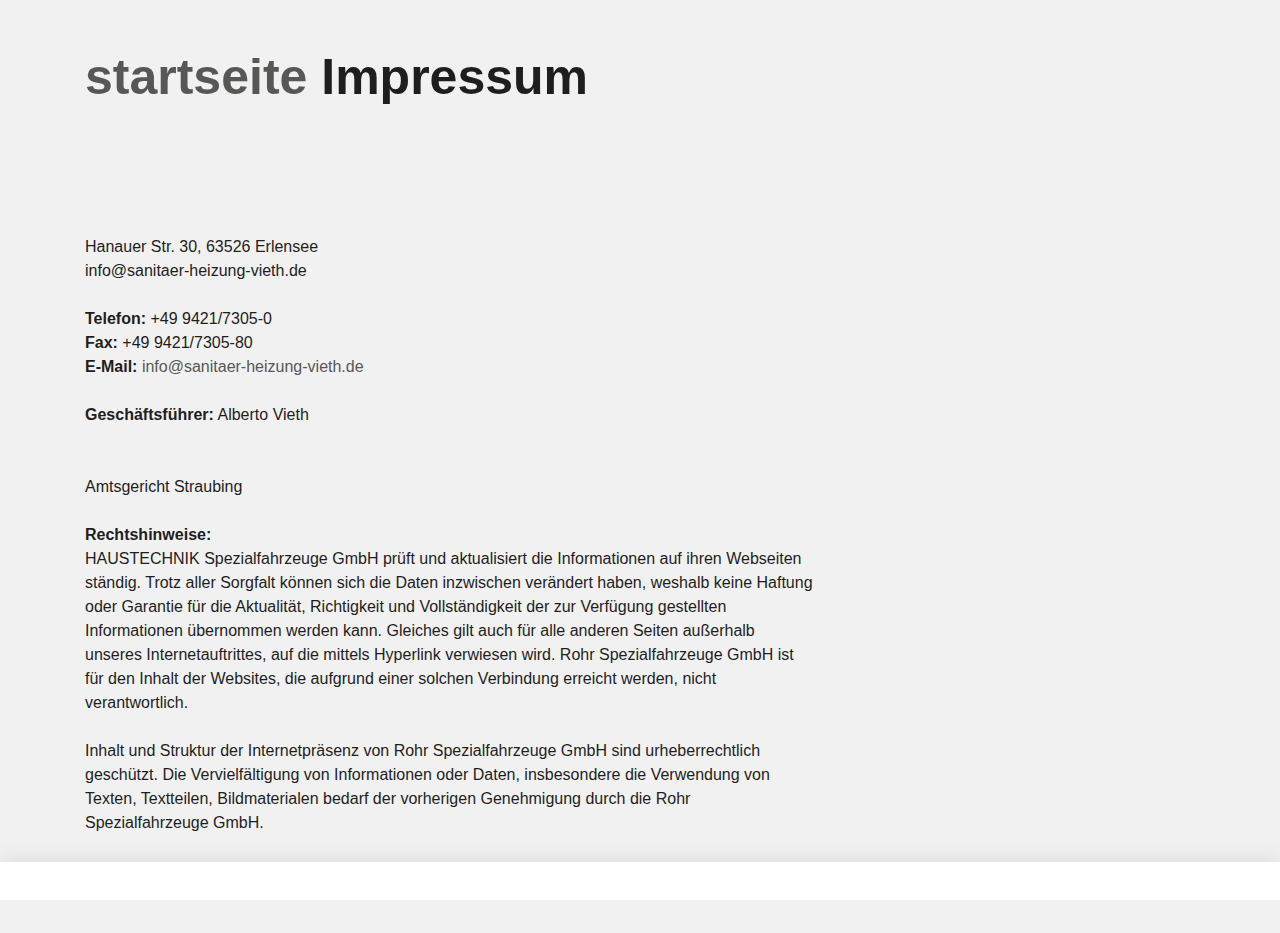
<file: impressum.html>
<!DOCTYPE html>
 <html lang="de"><head><meta http-equiv="Content-Type" content="text/html; charset=UTF-8"><!--<base href="/">--><base href="."><title>Impressum - ROHR Spezialfahrzeuge</title><meta name="robots" content="index,follow,noodp"><meta name="content-language" content="de"><meta http-equiv="X-UA-Compatible" content="IE=EDGE"><meta name="og:type" content="website"><meta name="fb:app_id" content="1234567890"><meta name="robots" content="index,follow,noodp"><meta name="description" content="Die ROHR Spezialfahrzeuge GmbH aus Deutschland zählt zu den international führenden Herstellern im Bereich Kühlkofferfahrzeuge, Tankfahrzeuge, Flugfeldtankfahrzeuge und Militärtankfahrzeuge."><meta name="author" content="Rohr Spezialfahrzeuge"><meta property="og:title" content="Impressum"><meta property="og:site_name" content="ROHR Spezialfahrzeuge GmbH"><meta property="og:image" content="http://www.rohr-spezialfahrzeuge.com/facebook_og.png"><meta property="og:description" content="Die ROHR Spezialfahrzeuge GmbH aus Deutschland zählt zu den international führenden Herstellern im Bereich Kühlkofferfahrzeuge, Tankfahrzeuge, Flugfeldtankfahrzeuge und Militärtankfahrzeuge."><link rel="canonical" href="http://www.rohr-spezialfahrzeuge.com/de/impressum/"><meta name="viewport" content="width=device-width, initial-scale=1"><link rel="apple-touch-icon" sizes="180x180" href="https://www.rohr-spezialfahrzeuge.com/apple-touch-icon.png"><link rel="icon" type="image/png" href="https://www.rohr-spezialfahrzeuge.com/favicon-32x32.png" sizes="32x32"><link rel="icon" type="image/png" href="https://www.rohr-spezialfahrzeuge.com/favicon-16x16.png" sizes="16x16"><link rel="manifest" href="https://www.rohr-spezialfahrzeuge.com/manifest.json"><link rel="mask-icon" href="https://www.rohr-spezialfahrzeuge.com/safari-pinned-tab.svg" color="#d82022"><meta name="theme-color" content="#d82022"><link rel="stylesheet" href="Impressum - ROHR Spezialfahrzeuge_files/app.min.css"><style type="text/css" id="operaUserStyle"></style><link rel="modulepreload" as="script" crossorigin="" href="https://www.rohr-spezialfahrzeuge.com/fileadmin/build/assets/EventCountdown-c8544bce.js"><link rel="stylesheet" href="Impressum - ROHR Spezialfahrzeuge_files/EventCountdown.css">

 <style type="text/css">
@font-face {
  font-weight: 400;
  font-style:  normal;
  font-family: circular;

  src: url('chrome-extension://liecbddmkiiihnedobmlmillhodjkdmb/fonts/CircularXXWeb-Book.woff2') format('woff2');
}

@font-face {
  font-weight: 700;
  font-style:  normal;
  font-family: circular;

  src: url('chrome-extension://liecbddmkiiihnedobmlmillhodjkdmb/fonts/CircularXXWeb-Bold.woff2') format('woff2');
}</style><link rel="stylesheet" type="text/css" href="Impressum - ROHR Spezialfahrzeuge_files/676.5181.c.css"><link rel="stylesheet" type="text/css" href="Impressum - ROHR Spezialfahrzeuge_files/ui.e8db.c.css"><link rel="stylesheet" type="text/css" href="Impressum - ROHR Spezialfahrzeuge_files/233.362b.c.css"></head>
<!--[if IE 9]><body
class="ie9"><![endif]--><!--[if (gt IE 9)|!(IE)]><!--><body><!--<![endif]-->
<header id="h"> <nav id="mobile-menu" class="navbar navbar-mobile navbar-dark visible-md-down"><ul class="nav nav-stacked"><li class="nav-item has-sub"><a href="https://www.rohr-spezialfahrzeuge.com/de/kuehlfahrzeuge/" data-toggle="collapse" data-target="#collapse-7" role="button" aria-haspopup="true" aria-expanded="false" class="nav-link">Produkte<i class="icn icn-arrow_down"></i></a><div id="collapse-7" class="collapse"><ul class="nav nav-stacked text-xs-right"><li class="nav-item"><a href="https://www.rohr-spezialfahrzeuge.com/de/kuehlfahrzeuge/" class="nav-link">Kühlfahrzeuge</a></li><li class="nav-item"><a href="https://www.rohr-spezialfahrzeuge.com/de/strassentankfahrzeuge/" class="nav-link">Straßentankfahrzeuge</a></li><li class="nav-item"><a href="https://www.rohr-spezialfahrzeuge.com/de/flugfeldtankfahrzeuge/" class="nav-link">Flugfeldtankfahrzeuge</a></li><li class="nav-item"><a href="https://www.rohr-spezialfahrzeuge.com/de/militaertankfahrzeuge/" class="nav-link">Militärtankfahrzeuge</a></li></ul></div></li><li class="nav-item has-sub"><a href="https://www.rohr-spezialfahrzeuge.com/de/servicenetz/" data-toggle="collapse" data-target="#collapse-8" role="button" aria-haspopup="true" aria-expanded="false" class="nav-link">Service<i class="icn icn-arrow_down"></i></a><div id="collapse-8" class="collapse"><ul class="nav nav-stacked text-xs-right"><li class="nav-item"><a href="https://www.rohr-spezialfahrzeuge.com/de/servicenetz/" class="nav-link">Servicenetz</a></li><li class="nav-item"><a href="https://www.rohr-spezialfahrzeuge.com/de/kundendienst/" class="nav-link">Kundendienst</a></li><li class="nav-item"><a href="https://www.rohr-spezialfahrzeuge.com/de/ersatzteile/" class="nav-link">Ersatzteile</a></li><li class="nav-item"><a href="https://www.rohr-spezialfahrzeuge.com/de/reparatur/" class="nav-link">Reparatur</a></li><li class="nav-item"><a href="https://www.rohr-spezialfahrzeuge.com/de/fahrzeugsanierungen/" class="nav-link">Fahrzeugsanierungen</a></li></ul></div></li><li class="nav-item has-sub"><a href="https://www.rohr-spezialfahrzeuge.com/de/ueber-rohr/" data-toggle="collapse" data-target="#collapse-9" role="button" aria-haspopup="true" aria-expanded="false" class="nav-link">Unternehmen<i class="icn icn-arrow_down"></i></a><div id="collapse-9" class="collapse"><ul class="nav nav-stacked text-xs-right"><li class="nav-item"><a href="https://www.rohr-spezialfahrzeuge.com/de/ueber-rohr/" class="nav-link">Über ROHR</a></li><li class="nav-item"><a href="https://www.rohr-spezialfahrzeuge.com/de/b2b/" class="nav-link">B2B</a></li><li class="nav-item"><a href="https://www.rohr-spezialfahrzeuge.com/de/medien/" class="nav-link">Medien</a></li><li class="nav-item"><a href="https://www.rohr-spezialfahrzeuge.com/de/zertifikate/" class="nav-link">Zertifikate</a></li></ul></div></li>
  
 </nav></header><div id="site-content"><div class="page">
<a id="c9"></a><div class="container m-y-1"><div class="content-text "><div class="row"><div class="col-xs-12 col-md-10 col-xxl-8"><h2 class="no-border">
  <a href="index.html">startseite</a>
  
  Impressum</h2></div></div></div></div><div class="container slot-two-columns"><div class="row"><div class="col-xs-12 col-md-8">
<a id="c8"></a><div class="content-text m-b-1"><div class="row"><div class="col-sm-12"><p class="bodytext"><strong></strong><br>  <br> Hanauer Str. 30, 63526 Erlensee<br> info@sanitaer-heizung-vieth.de</p><p class="bodytext">&nbsp;</p><p class="bodytext"><strong>Telefon:</strong> +49 9421/7305-0<br> <strong>Fax:</strong> +49 9421/7305-80<br> <strong>E-Mail:</strong> <a href="mailto:info@rohr-spezialfahrzeuge.com">info@sanitaer-heizung-vieth.de</a></p><p class="bodytext">&nbsp;</p><p class="bodytext"><strong>Geschäftsführer:</strong>  Alberto Vieth
  
  
  
  <br> <strong></strong><br> <strong></strong> <br>  Amtsgericht Straubing<br> <br> <strong>Rechtshinweise:</strong><br> HAUSTECHNIK Spezialfahrzeuge GmbH prüft und aktualisiert die Informationen auf ihren Webseiten ständig. Trotz aller Sorgfalt können sich die Daten inzwischen verändert haben, weshalb keine Haftung oder Garantie für die Aktualität, Richtigkeit und Vollständigkeit der zur Verfügung gestellten Informationen übernommen werden kann. Gleiches gilt auch für alle anderen Seiten außerhalb unseres Internetauftrittes, auf die mittels Hyperlink verwiesen wird. Rohr Spezialfahrzeuge GmbH ist für den Inhalt der Websites, die aufgrund einer solchen Verbindung erreicht werden, nicht verantwortlich.<br> <br> Inhalt und Struktur der Internetpräsenz von Rohr Spezialfahrzeuge GmbH sind urheberrechtlich geschützt. Die Vervielfältigung von Informationen oder Daten, insbesondere die Verwendung von Texten, Textteilen, Bildmaterialen bedarf der vorherigen Genehmigung durch die Rohr Spezialfahrzeuge GmbH.<br> <br>   </p></div></div></div></div><div class="col-xs-12 col-md-4"></div></div></div></div></div>
  <script>var t3 = {
  id: 5,
  type: 0,
  lang: 0
};
window.cookieconsent_options = {
  message:"Wir möchten Ihnen den bestmöglichen Service bieten. Dazu speichern wir Informationen über Ihren Besuch in sogenannten Cookies. Durch die Nutzung dieser Webseite erklären Sie sich mit der Verwendung von Cookies einverstanden. <a href=/de/datenschutzerklaerung/>Datenschutzerklärung</a>",
  dismiss:"Verstanden!",
  learnMore:"Mehr Informationen",
  link:null,
  theme:null
};</script> <script type="module" src="./Impressum - ROHR Spezialfahrzeuge_files/app.min.js.téléchargé"></script><script></script><script src="./Impressum - ROHR Spezialfahrzeuge_files/banner.js.téléchargé" data-cookiefirst-key="1eafcaf3-7a5d-4e7d-9ab6-0aec67dd1686"></script> <div id="loom-companion-mv3" ext-id="liecbddmkiiihnedobmlmillhodjkdmb"><section id="shadow-host-companion"><template shadowrootmode="open"><div id="inner-shadow-companion"><div class="css-0" id="tooltip-mount-layer-companion"></div><style data-emotion="companion-global"></style><style data-emotion="companion" data-s=""></style><style>
            
    #inner-shadow-companion {
      font-size: 100%;
    }
    #inner-shadow-companion {
      font-family: circular, -apple-system, BlinkMacSystemFont, Segoe UI,
        sans-serif;
      color: var(--lns-color-body);
      
  font-size: var(--lns-fontSize-medium);
  line-height: var(--lns-lineHeight-medium);
;
      font-feature-settings: 'ss08' on;
    }

    #inner-shadow-companion *,
    #inner-shadow-companion *:before,
    #inner-shadow-companion *:after {
      box-sizing: border-box;
    }

    #inner-shadow-companion * {
      -webkit-font-smoothing: antialiased;
      -moz-osx-font-smoothing: grayscale;
      letter-spacing: calc(0.6px - 0.05em);
    }

    
    #inner-shadow-companion,
    .theme-light,
    [data-lens-theme="light"] {
      --lns-color-primary: var(--lns-themeLight-color-primary);--lns-color-primaryHover: var(--lns-themeLight-color-primaryHover);--lns-color-primaryActive: var(--lns-themeLight-color-primaryActive);--lns-color-body: var(--lns-themeLight-color-body);--lns-color-bodyDimmed: var(--lns-themeLight-color-bodyDimmed);--lns-color-background: var(--lns-themeLight-color-background);--lns-color-backgroundHover: var(--lns-themeLight-color-backgroundHover);--lns-color-backgroundActive: var(--lns-themeLight-color-backgroundActive);--lns-color-backgroundSecondary: var(--lns-themeLight-color-backgroundSecondary);--lns-color-backgroundSecondary2: var(--lns-themeLight-color-backgroundSecondary2);--lns-color-overlay: var(--lns-themeLight-color-overlay);--lns-color-border: var(--lns-themeLight-color-border);--lns-color-focusRing: var(--lns-themeLight-color-focusRing);--lns-color-record: var(--lns-themeLight-color-record);--lns-color-recordHover: var(--lns-themeLight-color-recordHover);--lns-color-recordActive: var(--lns-themeLight-color-recordActive);--lns-color-info: var(--lns-themeLight-color-info);--lns-color-success: var(--lns-themeLight-color-success);--lns-color-warning: var(--lns-themeLight-color-warning);--lns-color-danger: var(--lns-themeLight-color-danger);--lns-color-dangerHover: var(--lns-themeLight-color-dangerHover);--lns-color-dangerActive: var(--lns-themeLight-color-dangerActive);--lns-color-backdrop: var(--lns-themeLight-color-backdrop);--lns-color-backdropDark: var(--lns-themeLight-color-backdropDark);--lns-color-backdropTwilight: var(--lns-themeLight-color-backdropTwilight);--lns-color-disabledContent: var(--lns-themeLight-color-disabledContent);--lns-color-highlight: var(--lns-themeLight-color-highlight);--lns-color-disabledBackground: var(--lns-themeLight-color-disabledBackground);--lns-color-formFieldBorder: var(--lns-themeLight-color-formFieldBorder);--lns-color-formFieldBackground: var(--lns-themeLight-color-formFieldBackground);--lns-color-buttonBorder: var(--lns-themeLight-color-buttonBorder);--lns-color-upgrade: var(--lns-themeLight-color-upgrade);--lns-color-upgradeHover: var(--lns-themeLight-color-upgradeHover);--lns-color-upgradeActive: var(--lns-themeLight-color-upgradeActive);--lns-color-tabBackground: var(--lns-themeLight-color-tabBackground);--lns-color-discoveryBackground: var(--lns-themeLight-color-discoveryBackground);--lns-color-discoveryLightBackground: var(--lns-themeLight-color-discoveryLightBackground);--lns-color-discoveryTitle: var(--lns-themeLight-color-discoveryTitle);--lns-color-discoveryHighlight: var(--lns-themeLight-color-discoveryHighlight);
    }

    .theme-dark,
    [data-lens-theme="dark"] {
      --lns-color-primary: var(--lns-themeDark-color-primary);--lns-color-primaryHover: var(--lns-themeDark-color-primaryHover);--lns-color-primaryActive: var(--lns-themeDark-color-primaryActive);--lns-color-body: var(--lns-themeDark-color-body);--lns-color-bodyDimmed: var(--lns-themeDark-color-bodyDimmed);--lns-color-background: var(--lns-themeDark-color-background);--lns-color-backgroundHover: var(--lns-themeDark-color-backgroundHover);--lns-color-backgroundActive: var(--lns-themeDark-color-backgroundActive);--lns-color-backgroundSecondary: var(--lns-themeDark-color-backgroundSecondary);--lns-color-backgroundSecondary2: var(--lns-themeDark-color-backgroundSecondary2);--lns-color-overlay: var(--lns-themeDark-color-overlay);--lns-color-border: var(--lns-themeDark-color-border);--lns-color-focusRing: var(--lns-themeDark-color-focusRing);--lns-color-record: var(--lns-themeDark-color-record);--lns-color-recordHover: var(--lns-themeDark-color-recordHover);--lns-color-recordActive: var(--lns-themeDark-color-recordActive);--lns-color-info: var(--lns-themeDark-color-info);--lns-color-success: var(--lns-themeDark-color-success);--lns-color-warning: var(--lns-themeDark-color-warning);--lns-color-danger: var(--lns-themeDark-color-danger);--lns-color-dangerHover: var(--lns-themeDark-color-dangerHover);--lns-color-dangerActive: var(--lns-themeDark-color-dangerActive);--lns-color-backdrop: var(--lns-themeDark-color-backdrop);--lns-color-backdropDark: var(--lns-themeDark-color-backdropDark);--lns-color-backdropTwilight: var(--lns-themeDark-color-backdropTwilight);--lns-color-disabledContent: var(--lns-themeDark-color-disabledContent);--lns-color-highlight: var(--lns-themeDark-color-highlight);--lns-color-disabledBackground: var(--lns-themeDark-color-disabledBackground);--lns-color-formFieldBorder: var(--lns-themeDark-color-formFieldBorder);--lns-color-formFieldBackground: var(--lns-themeDark-color-formFieldBackground);--lns-color-buttonBorder: var(--lns-themeDark-color-buttonBorder);--lns-color-upgrade: var(--lns-themeDark-color-upgrade);--lns-color-upgradeHover: var(--lns-themeDark-color-upgradeHover);--lns-color-upgradeActive: var(--lns-themeDark-color-upgradeActive);--lns-color-tabBackground: var(--lns-themeDark-color-tabBackground);--lns-color-discoveryBackground: var(--lns-themeDark-color-discoveryBackground);--lns-color-discoveryLightBackground: var(--lns-themeDark-color-discoveryLightBackground);--lns-color-discoveryTitle: var(--lns-themeDark-color-discoveryTitle);--lns-color-discoveryHighlight: var(--lns-themeDark-color-discoveryHighlight);
    }
  

    
    #inner-shadow-companion {
      --lns-fontWeight-book:400;--lns-fontWeight-bold:700;--lns-unit:0.5rem;--lns-fontSize-small:calc(1.5 * var(--lns-unit, 8px));--lns-lineHeight-small:1.5;--lns-fontSize-body-sm:calc(1.5 * var(--lns-unit, 8px));--lns-lineHeight-body-sm:1.5;--lns-fontSize-medium:calc(1.75 * var(--lns-unit, 8px));--lns-lineHeight-medium:1.6;--lns-fontSize-body-md:calc(1.75 * var(--lns-unit, 8px));--lns-lineHeight-body-md:1.6;--lns-fontSize-large:calc(2.25 * var(--lns-unit, 8px));--lns-lineHeight-large:1.45;--lns-fontSize-body-lg:calc(2.25 * var(--lns-unit, 8px));--lns-lineHeight-body-lg:1.45;--lns-fontSize-xlarge:calc(3 * var(--lns-unit, 8px));--lns-lineHeight-xlarge:1.35;--lns-fontSize-heading-sm:calc(3 * var(--lns-unit, 8px));--lns-lineHeight-heading-sm:1.35;--lns-fontSize-xxlarge:calc(4 * var(--lns-unit, 8px));--lns-lineHeight-xxlarge:1.2;--lns-fontSize-heading-md:calc(4 * var(--lns-unit, 8px));--lns-lineHeight-heading-md:1.2;--lns-fontSize-xxxlarge:calc(6 * var(--lns-unit, 8px));--lns-lineHeight-xxxlarge:1.15;--lns-fontSize-heading-lg:calc(6 * var(--lns-unit, 8px));--lns-lineHeight-heading-lg:1.15;--lns-radius-medium:calc(1 * var(--lns-unit, 8px));--lns-radius-large:calc(2 * var(--lns-unit, 8px));--lns-radius-xlarge:calc(3 * var(--lns-unit, 8px));--lns-radius-full:calc(999 * var(--lns-unit, 8px));--lns-shadow-small:0 calc(0.5 * var(--lns-unit, 8px)) calc(1.25 * var(--lns-unit, 8px)) hsla(0, 0%, 0%, 0.05);--lns-shadow-medium:0 calc(0.5 * var(--lns-unit, 8px)) calc(1.25 * var(--lns-unit, 8px)) hsla(0, 0%, 0%, 0.1);--lns-shadow-large:0 calc(0.75 * var(--lns-unit, 8px)) calc(3 * var(--lns-unit, 8px)) hsla(0, 0%, 0%, 0.1);--lns-space-xsmall:calc(0.5 * var(--lns-unit, 8px));--lns-space-small:calc(1 * var(--lns-unit, 8px));--lns-space-medium:calc(2 * var(--lns-unit, 8px));--lns-space-large:calc(3 * var(--lns-unit, 8px));--lns-space-xlarge:calc(5 * var(--lns-unit, 8px));--lns-space-xxlarge:calc(8 * var(--lns-unit, 8px));--lns-formFieldBorderWidth:1px;--lns-formFieldBorderWidthFocus:2px;--lns-formFieldHeight:calc(4.5 * var(--lns-unit, 8px));--lns-formFieldRadius:calc(2.25 * var(--lns-unit, 8px));--lns-formFieldHorizontalPadding:calc(2 * var(--lns-unit, 8px));--lns-formFieldBorderShadow:
    inset 0 0 0 var(--lns-formFieldBorderWidth) var(--lns-color-formFieldBorder)
  ;--lns-formFieldBorderShadowFocus:
    inset 0 0 0 var(--lns-formFieldBorderWidthFocus) var(--lns-color-blurple),
    0 0 0 var(--lns-formFieldBorderWidthFocus) var(--lns-color-focusRing)
  ;--lns-color-red:hsla(11,80%,45%,1);--lns-color-blurpleLight:hsla(240,83.3%,95.3%,1);--lns-color-blurpleMedium:hsla(242,81%,87.6%,1);--lns-color-blurple:hsla(242,88.4%,66.3%,1);--lns-color-blurpleDark:hsla(242,87.6%,62%,1);--lns-color-blurpleStrong:hsla(252,46%,33%,1);--lns-color-offWhite:hsla(45,36.4%,95.7%,1);--lns-color-blueLight:hsla(206,58.3%,85.9%,1);--lns-color-blue:hsla(206,100%,73.3%,1);--lns-color-blueDark:hsla(206,29.5%,33.9%,1);--lns-color-orangeLight:hsla(6,100%,89.6%,1);--lns-color-orange:hsla(11,100%,62.2%,1);--lns-color-orangeDark:hsla(11,79.9%,64.9%,1);--lns-color-tealLight:hsla(180,20%,67.6%,1);--lns-color-teal:hsla(180,51.4%,51.6%,1);--lns-color-tealDark:hsla(180,16.2%,22.9%,1);--lns-color-yellowLight:hsla(39,100%,87.8%,1);--lns-color-yellow:hsla(50,100%,57.3%,1);--lns-color-yellowDark:hsla(39,100%,68%,1);--lns-color-grey8:hsla(0,0%,13%,1);--lns-color-grey7:hsla(246,16%,26%,1);--lns-color-grey6:hsla(252,13%,46%,1);--lns-color-grey5:hsla(240,7%,62%,1);--lns-color-grey4:hsla(259,12%,75%,1);--lns-color-grey3:hsla(260,11%,85%,1);--lns-color-grey2:hsla(260,11%,95%,1);--lns-color-grey1:hsla(240,7%,97%,1);--lns-color-white:hsla(0,0%,100%,1);--lns-themeLight-color-primary:hsla(242,88.4%,66.3%,1);--lns-themeLight-color-primaryHover:hsla(242,88.4%,56.3%,1);--lns-themeLight-color-primaryActive:hsla(242,88.4%,45.3%,1);--lns-themeLight-color-body:hsla(0,0%,13%,1);--lns-themeLight-color-bodyDimmed:hsla(252,13%,46%,1);--lns-themeLight-color-background:hsla(0,0%,100%,1);--lns-themeLight-color-backgroundHover:hsla(246,16%,26%,0.1);--lns-themeLight-color-backgroundActive:hsla(246,16%,26%,0.3);--lns-themeLight-color-backgroundSecondary:hsla(246,16%,26%,0.04);--lns-themeLight-color-backgroundSecondary2:hsla(45,34%,78%,0.2);--lns-themeLight-color-overlay:hsla(0,0%,100%,1);--lns-themeLight-color-border:hsla(252,13%,46%,0.2);--lns-themeLight-color-focusRing:hsla(242,88.4%,66.3%,0.5);--lns-themeLight-color-record:hsla(11,100%,62.2%,1);--lns-themeLight-color-recordHover:hsla(11,100%,52.2%,1);--lns-themeLight-color-recordActive:hsla(11,100%,42.2%,1);--lns-themeLight-color-info:hsla(206,100%,73.3%,1);--lns-themeLight-color-success:hsla(180,51.4%,51.6%,1);--lns-themeLight-color-warning:hsla(39,100%,68%,1);--lns-themeLight-color-danger:hsla(11,80%,45%,1);--lns-themeLight-color-dangerHover:hsla(11,80%,38%,1);--lns-themeLight-color-dangerActive:hsla(11,80%,31%,1);--lns-themeLight-color-backdrop:hsla(0,0%,13%,0.5);--lns-themeLight-color-backdropDark:hsla(0,0%,13%,0.9);--lns-themeLight-color-backdropTwilight:hsla(245,44.8%,46.9%,0.8);--lns-themeLight-color-disabledContent:hsla(240,7%,62%,1);--lns-themeLight-color-highlight:hsla(240,83.3%,66.3%,0.15);--lns-themeLight-color-disabledBackground:hsla(260,11%,95%,1);--lns-themeLight-color-formFieldBorder:hsla(260,11%,85%,1);--lns-themeLight-color-formFieldBackground:hsla(0,0%,100%,1);--lns-themeLight-color-buttonBorder:hsla(252,13%,46%,0.25);--lns-themeLight-color-upgrade:hsla(206,100%,93%,1);--lns-themeLight-color-upgradeHover:hsla(206,100%,85%,1);--lns-themeLight-color-upgradeActive:hsla(206,100%,77%,1);--lns-themeLight-color-tabBackground:hsla(252,13%,46%,0.15);--lns-themeLight-color-discoveryBackground:hsla(206,100%,93%,1);--lns-themeLight-color-discoveryLightBackground:hsla(206,100%,97%,1);--lns-themeLight-color-discoveryTitle:hsla(0,0%,13%,1);--lns-themeLight-color-discoveryHighlight:hsla(206,100%,77%,0.3);--lns-themeDark-color-primary:hsla(242,87%,73%,1);--lns-themeDark-color-primaryHover:hsla(242,88.4%,56.3%,1);--lns-themeDark-color-primaryActive:hsla(242,88.4%,45.3%,1);--lns-themeDark-color-body:hsla(240,7%,97%,1);--lns-themeDark-color-bodyDimmed:hsla(240,7%,62%,1);--lns-themeDark-color-background:hsla(0,0%,13%,1);--lns-themeDark-color-backgroundHover:hsla(0,0%,100%,0.1);--lns-themeDark-color-backgroundActive:hsla(0,0%,100%,0.2);--lns-themeDark-color-backgroundSecondary:hsla(0,0%,100%,0.04);--lns-themeDark-color-backgroundSecondary2:hsla(45,13%,44%,0.2);--lns-themeDark-color-overlay:hsla(0,0%,20%,1);--lns-themeDark-color-border:hsla(259,12%,75%,0.2);--lns-themeDark-color-focusRing:hsla(242,88.4%,66.3%,0.5);--lns-themeDark-color-record:hsla(11,100%,62.2%,1);--lns-themeDark-color-recordHover:hsla(11,100%,52.2%,1);--lns-themeDark-color-recordActive:hsla(11,100%,42.2%,1);--lns-themeDark-color-info:hsla(206,100%,73.3%,1);--lns-themeDark-color-success:hsla(180,51.4%,51.6%,1);--lns-themeDark-color-warning:hsla(39,100%,68%,1);--lns-themeDark-color-danger:hsla(11,80%,45%,1);--lns-themeDark-color-dangerHover:hsla(11,80%,38%,1);--lns-themeDark-color-dangerActive:hsla(11,80%,31%,1);--lns-themeDark-color-backdrop:hsla(0,0%,13%,0.5);--lns-themeDark-color-backdropDark:hsla(0,0%,13%,0.9);--lns-themeDark-color-backdropTwilight:hsla(245,44.8%,46.9%,0.8);--lns-themeDark-color-disabledContent:hsla(240,7%,62%,1);--lns-themeDark-color-highlight:hsla(240,83.3%,66.3%,0.15);--lns-themeDark-color-disabledBackground:hsla(252,13%,23%,1);--lns-themeDark-color-formFieldBorder:hsla(252,13%,46%,1);--lns-themeDark-color-formFieldBackground:hsla(0,0%,13%,1);--lns-themeDark-color-buttonBorder:hsla(0,0%,100%,0.25);--lns-themeDark-color-upgrade:hsla(206,92%,81%,1);--lns-themeDark-color-upgradeHover:hsla(206,92%,74%,1);--lns-themeDark-color-upgradeActive:hsla(206,92%,67%,1);--lns-themeDark-color-tabBackground:hsla(0,0%,100%,0.15);--lns-themeDark-color-discoveryBackground:hsla(206,92%,81%,1);--lns-themeDark-color-discoveryLightBackground:hsla(0,0%,13%,1);--lns-themeDark-color-discoveryTitle:hsla(206,100%,73.3%,1);--lns-themeDark-color-discoveryHighlight:hsla(206,100%,77%,0.3);
    }
  

    .c\:red{color:var(--lns-color-red)}.c\:blurpleLight{color:var(--lns-color-blurpleLight)}.c\:blurpleMedium{color:var(--lns-color-blurpleMedium)}.c\:blurple{color:var(--lns-color-blurple)}.c\:blurpleDark{color:var(--lns-color-blurpleDark)}.c\:blurpleStrong{color:var(--lns-color-blurpleStrong)}.c\:offWhite{color:var(--lns-color-offWhite)}.c\:blueLight{color:var(--lns-color-blueLight)}.c\:blue{color:var(--lns-color-blue)}.c\:blueDark{color:var(--lns-color-blueDark)}.c\:orangeLight{color:var(--lns-color-orangeLight)}.c\:orange{color:var(--lns-color-orange)}.c\:orangeDark{color:var(--lns-color-orangeDark)}.c\:tealLight{color:var(--lns-color-tealLight)}.c\:teal{color:var(--lns-color-teal)}.c\:tealDark{color:var(--lns-color-tealDark)}.c\:yellowLight{color:var(--lns-color-yellowLight)}.c\:yellow{color:var(--lns-color-yellow)}.c\:yellowDark{color:var(--lns-color-yellowDark)}.c\:grey8{color:var(--lns-color-grey8)}.c\:grey7{color:var(--lns-color-grey7)}.c\:grey6{color:var(--lns-color-grey6)}.c\:grey5{color:var(--lns-color-grey5)}.c\:grey4{color:var(--lns-color-grey4)}.c\:grey3{color:var(--lns-color-grey3)}.c\:grey2{color:var(--lns-color-grey2)}.c\:grey1{color:var(--lns-color-grey1)}.c\:white{color:var(--lns-color-white)}.c\:primary{color:var(--lns-color-primary)}.c\:primaryHover{color:var(--lns-color-primaryHover)}.c\:primaryActive{color:var(--lns-color-primaryActive)}.c\:body{color:var(--lns-color-body)}.c\:bodyDimmed{color:var(--lns-color-bodyDimmed)}.c\:background{color:var(--lns-color-background)}.c\:backgroundHover{color:var(--lns-color-backgroundHover)}.c\:backgroundActive{color:var(--lns-color-backgroundActive)}.c\:backgroundSecondary{color:var(--lns-color-backgroundSecondary)}.c\:backgroundSecondary2{color:var(--lns-color-backgroundSecondary2)}.c\:overlay{color:var(--lns-color-overlay)}.c\:border{color:var(--lns-color-border)}.c\:focusRing{color:var(--lns-color-focusRing)}.c\:record{color:var(--lns-color-record)}.c\:recordHover{color:var(--lns-color-recordHover)}.c\:recordActive{color:var(--lns-color-recordActive)}.c\:info{color:var(--lns-color-info)}.c\:success{color:var(--lns-color-success)}.c\:warning{color:var(--lns-color-warning)}.c\:danger{color:var(--lns-color-danger)}.c\:dangerHover{color:var(--lns-color-dangerHover)}.c\:dangerActive{color:var(--lns-color-dangerActive)}.c\:backdrop{color:var(--lns-color-backdrop)}.c\:backdropDark{color:var(--lns-color-backdropDark)}.c\:backdropTwilight{color:var(--lns-color-backdropTwilight)}.c\:disabledContent{color:var(--lns-color-disabledContent)}.c\:highlight{color:var(--lns-color-highlight)}.c\:disabledBackground{color:var(--lns-color-disabledBackground)}.c\:formFieldBorder{color:var(--lns-color-formFieldBorder)}.c\:formFieldBackground{color:var(--lns-color-formFieldBackground)}.c\:buttonBorder{color:var(--lns-color-buttonBorder)}.c\:upgrade{color:var(--lns-color-upgrade)}.c\:upgradeHover{color:var(--lns-color-upgradeHover)}.c\:upgradeActive{color:var(--lns-color-upgradeActive)}.c\:tabBackground{color:var(--lns-color-tabBackground)}.c\:discoveryBackground{color:var(--lns-color-discoveryBackground)}.c\:discoveryLightBackground{color:var(--lns-color-discoveryLightBackground)}.c\:discoveryTitle{color:var(--lns-color-discoveryTitle)}.c\:discoveryHighlight{color:var(--lns-color-discoveryHighlight)}.shadow\:small{box-shadow:var(--lns-shadow-small)}.shadow\:medium{box-shadow:var(--lns-shadow-medium)}.shadow\:large{box-shadow:var(--lns-shadow-large)}.radius\:medium{border-radius:var(--lns-radius-medium)}.radius\:large{border-radius:var(--lns-radius-large)}.radius\:xlarge{border-radius:var(--lns-radius-xlarge)}.radius\:full{border-radius:var(--lns-radius-full)}.bgc\:red{background-color:var(--lns-color-red)}.bgc\:blurpleLight{background-color:var(--lns-color-blurpleLight)}.bgc\:blurpleMedium{background-color:var(--lns-color-blurpleMedium)}.bgc\:blurple{background-color:var(--lns-color-blurple)}.bgc\:blurpleDark{background-color:var(--lns-color-blurpleDark)}.bgc\:blurpleStrong{background-color:var(--lns-color-blurpleStrong)}.bgc\:offWhite{background-color:var(--lns-color-offWhite)}.bgc\:blueLight{background-color:var(--lns-color-blueLight)}.bgc\:blue{background-color:var(--lns-color-blue)}.bgc\:blueDark{background-color:var(--lns-color-blueDark)}.bgc\:orangeLight{background-color:var(--lns-color-orangeLight)}.bgc\:orange{background-color:var(--lns-color-orange)}.bgc\:orangeDark{background-color:var(--lns-color-orangeDark)}.bgc\:tealLight{background-color:var(--lns-color-tealLight)}.bgc\:teal{background-color:var(--lns-color-teal)}.bgc\:tealDark{background-color:var(--lns-color-tealDark)}.bgc\:yellowLight{background-color:var(--lns-color-yellowLight)}.bgc\:yellow{background-color:var(--lns-color-yellow)}.bgc\:yellowDark{background-color:var(--lns-color-yellowDark)}.bgc\:grey8{background-color:var(--lns-color-grey8)}.bgc\:grey7{background-color:var(--lns-color-grey7)}.bgc\:grey6{background-color:var(--lns-color-grey6)}.bgc\:grey5{background-color:var(--lns-color-grey5)}.bgc\:grey4{background-color:var(--lns-color-grey4)}.bgc\:grey3{background-color:var(--lns-color-grey3)}.bgc\:grey2{background-color:var(--lns-color-grey2)}.bgc\:grey1{background-color:var(--lns-color-grey1)}.bgc\:white{background-color:var(--lns-color-white)}.bgc\:primary{background-color:var(--lns-color-primary)}.bgc\:primaryHover{background-color:var(--lns-color-primaryHover)}.bgc\:primaryActive{background-color:var(--lns-color-primaryActive)}.bgc\:body{background-color:var(--lns-color-body)}.bgc\:bodyDimmed{background-color:var(--lns-color-bodyDimmed)}.bgc\:background{background-color:var(--lns-color-background)}.bgc\:backgroundHover{background-color:var(--lns-color-backgroundHover)}.bgc\:backgroundActive{background-color:var(--lns-color-backgroundActive)}.bgc\:backgroundSecondary{background-color:var(--lns-color-backgroundSecondary)}.bgc\:backgroundSecondary2{background-color:var(--lns-color-backgroundSecondary2)}.bgc\:overlay{background-color:var(--lns-color-overlay)}.bgc\:border{background-color:var(--lns-color-border)}.bgc\:focusRing{background-color:var(--lns-color-focusRing)}.bgc\:record{background-color:var(--lns-color-record)}.bgc\:recordHover{background-color:var(--lns-color-recordHover)}.bgc\:recordActive{background-color:var(--lns-color-recordActive)}.bgc\:info{background-color:var(--lns-color-info)}.bgc\:success{background-color:var(--lns-color-success)}.bgc\:warning{background-color:var(--lns-color-warning)}.bgc\:danger{background-color:var(--lns-color-danger)}.bgc\:dangerHover{background-color:var(--lns-color-dangerHover)}.bgc\:dangerActive{background-color:var(--lns-color-dangerActive)}.bgc\:backdrop{background-color:var(--lns-color-backdrop)}.bgc\:backdropDark{background-color:var(--lns-color-backdropDark)}.bgc\:backdropTwilight{background-color:var(--lns-color-backdropTwilight)}.bgc\:disabledContent{background-color:var(--lns-color-disabledContent)}.bgc\:highlight{background-color:var(--lns-color-highlight)}.bgc\:disabledBackground{background-color:var(--lns-color-disabledBackground)}.bgc\:formFieldBorder{background-color:var(--lns-color-formFieldBorder)}.bgc\:formFieldBackground{background-color:var(--lns-color-formFieldBackground)}.bgc\:buttonBorder{background-color:var(--lns-color-buttonBorder)}.bgc\:upgrade{background-color:var(--lns-color-upgrade)}.bgc\:upgradeHover{background-color:var(--lns-color-upgradeHover)}.bgc\:upgradeActive{background-color:var(--lns-color-upgradeActive)}.bgc\:tabBackground{background-color:var(--lns-color-tabBackground)}.bgc\:discoveryBackground{background-color:var(--lns-color-discoveryBackground)}.bgc\:discoveryLightBackground{background-color:var(--lns-color-discoveryLightBackground)}.bgc\:discoveryTitle{background-color:var(--lns-color-discoveryTitle)}.bgc\:discoveryHighlight{background-color:var(--lns-color-discoveryHighlight)}.m\:0{margin:0}.m\:auto{margin:auto}.m\:xsmall{margin:var(--lns-space-xsmall)}.m\:small{margin:var(--lns-space-small)}.m\:medium{margin:var(--lns-space-medium)}.m\:large{margin:var(--lns-space-large)}.m\:xlarge{margin:var(--lns-space-xlarge)}.m\:xxlarge{margin:var(--lns-space-xxlarge)}.mt\:0{margin-top:0}.mt\:auto{margin-top:auto}.mt\:xsmall{margin-top:var(--lns-space-xsmall)}.mt\:small{margin-top:var(--lns-space-small)}.mt\:medium{margin-top:var(--lns-space-medium)}.mt\:large{margin-top:var(--lns-space-large)}.mt\:xlarge{margin-top:var(--lns-space-xlarge)}.mt\:xxlarge{margin-top:var(--lns-space-xxlarge)}.mb\:0{margin-bottom:0}.mb\:auto{margin-bottom:auto}.mb\:xsmall{margin-bottom:var(--lns-space-xsmall)}.mb\:small{margin-bottom:var(--lns-space-small)}.mb\:medium{margin-bottom:var(--lns-space-medium)}.mb\:large{margin-bottom:var(--lns-space-large)}.mb\:xlarge{margin-bottom:var(--lns-space-xlarge)}.mb\:xxlarge{margin-bottom:var(--lns-space-xxlarge)}.ml\:0{margin-left:0}.ml\:auto{margin-left:auto}.ml\:xsmall{margin-left:var(--lns-space-xsmall)}.ml\:small{margin-left:var(--lns-space-small)}.ml\:medium{margin-left:var(--lns-space-medium)}.ml\:large{margin-left:var(--lns-space-large)}.ml\:xlarge{margin-left:var(--lns-space-xlarge)}.ml\:xxlarge{margin-left:var(--lns-space-xxlarge)}.mr\:0{margin-right:0}.mr\:auto{margin-right:auto}.mr\:xsmall{margin-right:var(--lns-space-xsmall)}.mr\:small{margin-right:var(--lns-space-small)}.mr\:medium{margin-right:var(--lns-space-medium)}.mr\:large{margin-right:var(--lns-space-large)}.mr\:xlarge{margin-right:var(--lns-space-xlarge)}.mr\:xxlarge{margin-right:var(--lns-space-xxlarge)}.mx\:0{margin-left:0;margin-right:0}.mx\:auto{margin-left:auto;margin-right:auto}.mx\:xsmall{margin-left:var(--lns-space-xsmall);margin-right:var(--lns-space-xsmall)}.mx\:small{margin-left:var(--lns-space-small);margin-right:var(--lns-space-small)}.mx\:medium{margin-left:var(--lns-space-medium);margin-right:var(--lns-space-medium)}.mx\:large{margin-left:var(--lns-space-large);margin-right:var(--lns-space-large)}.mx\:xlarge{margin-left:var(--lns-space-xlarge);margin-right:var(--lns-space-xlarge)}.mx\:xxlarge{margin-left:var(--lns-space-xxlarge);margin-right:var(--lns-space-xxlarge)}.my\:0{margin-top:0;margin-bottom:0}.my\:auto{margin-top:auto;margin-bottom:auto}.my\:xsmall{margin-top:var(--lns-space-xsmall);margin-bottom:var(--lns-space-xsmall)}.my\:small{margin-top:var(--lns-space-small);margin-bottom:var(--lns-space-small)}.my\:medium{margin-top:var(--lns-space-medium);margin-bottom:var(--lns-space-medium)}.my\:large{margin-top:var(--lns-space-large);margin-bottom:var(--lns-space-large)}.my\:xlarge{margin-top:var(--lns-space-xlarge);margin-bottom:var(--lns-space-xlarge)}.my\:xxlarge{margin-top:var(--lns-space-xxlarge);margin-bottom:var(--lns-space-xxlarge)}.p\:0{padding:0}.p\:xsmall{padding:var(--lns-space-xsmall)}.p\:small{padding:var(--lns-space-small)}.p\:medium{padding:var(--lns-space-medium)}.p\:large{padding:var(--lns-space-large)}.p\:xlarge{padding:var(--lns-space-xlarge)}.p\:xxlarge{padding:var(--lns-space-xxlarge)}.pt\:0{padding-top:0}.pt\:xsmall{padding-top:var(--lns-space-xsmall)}.pt\:small{padding-top:var(--lns-space-small)}.pt\:medium{padding-top:var(--lns-space-medium)}.pt\:large{padding-top:var(--lns-space-large)}.pt\:xlarge{padding-top:var(--lns-space-xlarge)}.pt\:xxlarge{padding-top:var(--lns-space-xxlarge)}.pb\:0{padding-bottom:0}.pb\:xsmall{padding-bottom:var(--lns-space-xsmall)}.pb\:small{padding-bottom:var(--lns-space-small)}.pb\:medium{padding-bottom:var(--lns-space-medium)}.pb\:large{padding-bottom:var(--lns-space-large)}.pb\:xlarge{padding-bottom:var(--lns-space-xlarge)}.pb\:xxlarge{padding-bottom:var(--lns-space-xxlarge)}.pl\:0{padding-left:0}.pl\:xsmall{padding-left:var(--lns-space-xsmall)}.pl\:small{padding-left:var(--lns-space-small)}.pl\:medium{padding-left:var(--lns-space-medium)}.pl\:large{padding-left:var(--lns-space-large)}.pl\:xlarge{padding-left:var(--lns-space-xlarge)}.pl\:xxlarge{padding-left:var(--lns-space-xxlarge)}.pr\:0{padding-right:0}.pr\:xsmall{padding-right:var(--lns-space-xsmall)}.pr\:small{padding-right:var(--lns-space-small)}.pr\:medium{padding-right:var(--lns-space-medium)}.pr\:large{padding-right:var(--lns-space-large)}.pr\:xlarge{padding-right:var(--lns-space-xlarge)}.pr\:xxlarge{padding-right:var(--lns-space-xxlarge)}.px\:0{padding-left:0;padding-right:0}.px\:xsmall{padding-left:var(--lns-space-xsmall);padding-right:var(--lns-space-xsmall)}.px\:small{padding-left:var(--lns-space-small);padding-right:var(--lns-space-small)}.px\:medium{padding-left:var(--lns-space-medium);padding-right:var(--lns-space-medium)}.px\:large{padding-left:var(--lns-space-large);padding-right:var(--lns-space-large)}.px\:xlarge{padding-left:var(--lns-space-xlarge);padding-right:var(--lns-space-xlarge)}.px\:xxlarge{padding-left:var(--lns-space-xxlarge);padding-right:var(--lns-space-xxlarge)}.py\:0{padding-top:0;padding-bottom:0}.py\:xsmall{padding-top:var(--lns-space-xsmall);padding-bottom:var(--lns-space-xsmall)}.py\:small{padding-top:var(--lns-space-small);padding-bottom:var(--lns-space-small)}.py\:medium{padding-top:var(--lns-space-medium);padding-bottom:var(--lns-space-medium)}.py\:large{padding-top:var(--lns-space-large);padding-bottom:var(--lns-space-large)}.py\:xlarge{padding-top:var(--lns-space-xlarge);padding-bottom:var(--lns-space-xlarge)}.py\:xxlarge{padding-top:var(--lns-space-xxlarge);padding-bottom:var(--lns-space-xxlarge)}.text\:small{font-size:var(--lns-fontSize-small);line-height:var(--lns-lineHeight-small)}.text\:body-sm{font-size:var(--lns-fontSize-body-sm);line-height:var(--lns-lineHeight-body-sm)}.text\:medium{font-size:var(--lns-fontSize-medium);line-height:var(--lns-lineHeight-medium)}.text\:body-md{font-size:var(--lns-fontSize-body-md);line-height:var(--lns-lineHeight-body-md)}.text\:large{font-size:var(--lns-fontSize-large);line-height:var(--lns-lineHeight-large)}.text\:body-lg{font-size:var(--lns-fontSize-body-lg);line-height:var(--lns-lineHeight-body-lg)}.text\:xlarge{font-size:var(--lns-fontSize-xlarge);line-height:var(--lns-lineHeight-xlarge)}.text\:heading-sm{font-size:var(--lns-fontSize-heading-sm);line-height:var(--lns-lineHeight-heading-sm)}.text\:xxlarge{font-size:var(--lns-fontSize-xxlarge);line-height:var(--lns-lineHeight-xxlarge)}.text\:heading-md{font-size:var(--lns-fontSize-heading-md);line-height:var(--lns-lineHeight-heading-md)}.text\:xxxlarge{font-size:var(--lns-fontSize-xxxlarge);line-height:var(--lns-lineHeight-xxxlarge)}.text\:heading-lg{font-size:var(--lns-fontSize-heading-lg);line-height:var(--lns-lineHeight-heading-lg)}.weight\:book{font-weight:var(--lns-fontWeight-book)}.weight\:bold{font-weight:var(--lns-fontWeight-bold)}.text\:body{font-size:var(--lns-fontSize-body-md);line-height:var(--lns-lineHeight-body-md);font-weight:var(--lns-fontWeight-book)}.text\:title{font-size:var(--lns-fontSize-body-lg);line-height:var(--lns-lineHeight-body-lg);font-weight:var(--lns-fontWeight-bold)}.text\:mainTitle{font-size:var(--lns-fontSize-heading-md);line-height:var(--lns-lineHeight-heading-md);font-weight:var(--lns-fontWeight-bold)}.text\:left{text-align:left}.text\:right{text-align:right}.text\:center{text-align:center}.border{border:1px solid var(--lns-color-border)}.borderTop{border-top:1px solid var(--lns-color-border)}.borderBottom{border-bottom:1px solid var(--lns-color-border)}.borderLeft{border-left:1px solid var(--lns-color-border)}.borderRight{border-right:1px solid var(--lns-color-border)}.inline{display:inline}.block{display:block}.flex{display:flex}.inlineBlock{display:inline-block}.inlineFlex{display:inline-flex}.none{display:none}.flexWrap{flex-wrap:wrap}.flexDirection\:column{flex-direction:column}.flexDirection\:row{flex-direction:row}.items\:stretch{align-items:stretch}.items\:center{align-items:center}.items\:baseline{align-items:baseline}.items\:flexStart{align-items:flex-start}.items\:flexEnd{align-items:flex-end}.items\:selfStart{align-items:self-start}.items\:selfEnd{align-items:self-end}.justify\:flexStart{justify-content:flex-start}.justify\:flexEnd{justify-content:flex-end}.justify\:center{justify-content:center}.justify\:spaceBetween{justify-content:space-between}.justify\:spaceAround{justify-content:space-around}.justify\:spaceEvenly{justify-content:space-evenly}.grow\:0{flex-grow:0}.grow\:1{flex-grow:1}.shrink\:0{flex-shrink:0}.shrink\:1{flex-shrink:1}.self\:auto{align-self:auto}.self\:flexStart{align-self:flex-start}.self\:flexEnd{align-self:flex-end}.self\:center{align-self:center}.self\:baseline{align-self:baseline}.self\:stretch{align-self:stretch}.overflow\:hidden{overflow:hidden}.overflow\:auto{overflow:auto}.relative{position:relative}.absolute{position:absolute}.sticky{position:sticky}.fixed{position:fixed}.top\:0{top:0}.top\:auto{top:auto}.top\:xsmall{top:var(--lns-space-xsmall)}.top\:small{top:var(--lns-space-small)}.top\:medium{top:var(--lns-space-medium)}.top\:large{top:var(--lns-space-large)}.top\:xlarge{top:var(--lns-space-xlarge)}.top\:xxlarge{top:var(--lns-space-xxlarge)}.bottom\:0{bottom:0}.bottom\:auto{bottom:auto}.bottom\:xsmall{bottom:var(--lns-space-xsmall)}.bottom\:small{bottom:var(--lns-space-small)}.bottom\:medium{bottom:var(--lns-space-medium)}.bottom\:large{bottom:var(--lns-space-large)}.bottom\:xlarge{bottom:var(--lns-space-xlarge)}.bottom\:xxlarge{bottom:var(--lns-space-xxlarge)}.left\:0{left:0}.left\:auto{left:auto}.left\:xsmall{left:var(--lns-space-xsmall)}.left\:small{left:var(--lns-space-small)}.left\:medium{left:var(--lns-space-medium)}.left\:large{left:var(--lns-space-large)}.left\:xlarge{left:var(--lns-space-xlarge)}.left\:xxlarge{left:var(--lns-space-xxlarge)}.right\:0{right:0}.right\:auto{right:auto}.right\:xsmall{right:var(--lns-space-xsmall)}.right\:small{right:var(--lns-space-small)}.right\:medium{right:var(--lns-space-medium)}.right\:large{right:var(--lns-space-large)}.right\:xlarge{right:var(--lns-space-xlarge)}.right\:xxlarge{right:var(--lns-space-xxlarge)}.width\:auto{width:auto}.width\:full{width:100%}.width\:0{width:0}.minWidth\:0{min-width:0}.height\:auto{height:auto}.height\:full{height:100%}.height\:0{height:0}.ellipsis{overflow:hidden;text-overflow:ellipsis;white-space:nowrap}.srOnly{position:absolute;width:1px;height:1px;padding:0;margin:-1px;overflow:hidden;clip:rect(0, 0, 0, 0);white-space:nowrap;border-width:0}@media(min-width:31em){.xs-c\:red{color:var(--lns-color-red)}.xs-c\:blurpleLight{color:var(--lns-color-blurpleLight)}.xs-c\:blurpleMedium{color:var(--lns-color-blurpleMedium)}.xs-c\:blurple{color:var(--lns-color-blurple)}.xs-c\:blurpleDark{color:var(--lns-color-blurpleDark)}.xs-c\:blurpleStrong{color:var(--lns-color-blurpleStrong)}.xs-c\:offWhite{color:var(--lns-color-offWhite)}.xs-c\:blueLight{color:var(--lns-color-blueLight)}.xs-c\:blue{color:var(--lns-color-blue)}.xs-c\:blueDark{color:var(--lns-color-blueDark)}.xs-c\:orangeLight{color:var(--lns-color-orangeLight)}.xs-c\:orange{color:var(--lns-color-orange)}.xs-c\:orangeDark{color:var(--lns-color-orangeDark)}.xs-c\:tealLight{color:var(--lns-color-tealLight)}.xs-c\:teal{color:var(--lns-color-teal)}.xs-c\:tealDark{color:var(--lns-color-tealDark)}.xs-c\:yellowLight{color:var(--lns-color-yellowLight)}.xs-c\:yellow{color:var(--lns-color-yellow)}.xs-c\:yellowDark{color:var(--lns-color-yellowDark)}.xs-c\:grey8{color:var(--lns-color-grey8)}.xs-c\:grey7{color:var(--lns-color-grey7)}.xs-c\:grey6{color:var(--lns-color-grey6)}.xs-c\:grey5{color:var(--lns-color-grey5)}.xs-c\:grey4{color:var(--lns-color-grey4)}.xs-c\:grey3{color:var(--lns-color-grey3)}.xs-c\:grey2{color:var(--lns-color-grey2)}.xs-c\:grey1{color:var(--lns-color-grey1)}.xs-c\:white{color:var(--lns-color-white)}.xs-c\:primary{color:var(--lns-color-primary)}.xs-c\:primaryHover{color:var(--lns-color-primaryHover)}.xs-c\:primaryActive{color:var(--lns-color-primaryActive)}.xs-c\:body{color:var(--lns-color-body)}.xs-c\:bodyDimmed{color:var(--lns-color-bodyDimmed)}.xs-c\:background{color:var(--lns-color-background)}.xs-c\:backgroundHover{color:var(--lns-color-backgroundHover)}.xs-c\:backgroundActive{color:var(--lns-color-backgroundActive)}.xs-c\:backgroundSecondary{color:var(--lns-color-backgroundSecondary)}.xs-c\:backgroundSecondary2{color:var(--lns-color-backgroundSecondary2)}.xs-c\:overlay{color:var(--lns-color-overlay)}.xs-c\:border{color:var(--lns-color-border)}.xs-c\:focusRing{color:var(--lns-color-focusRing)}.xs-c\:record{color:var(--lns-color-record)}.xs-c\:recordHover{color:var(--lns-color-recordHover)}.xs-c\:recordActive{color:var(--lns-color-recordActive)}.xs-c\:info{color:var(--lns-color-info)}.xs-c\:success{color:var(--lns-color-success)}.xs-c\:warning{color:var(--lns-color-warning)}.xs-c\:danger{color:var(--lns-color-danger)}.xs-c\:dangerHover{color:var(--lns-color-dangerHover)}.xs-c\:dangerActive{color:var(--lns-color-dangerActive)}.xs-c\:backdrop{color:var(--lns-color-backdrop)}.xs-c\:backdropDark{color:var(--lns-color-backdropDark)}.xs-c\:backdropTwilight{color:var(--lns-color-backdropTwilight)}.xs-c\:disabledContent{color:var(--lns-color-disabledContent)}.xs-c\:highlight{color:var(--lns-color-highlight)}.xs-c\:disabledBackground{color:var(--lns-color-disabledBackground)}.xs-c\:formFieldBorder{color:var(--lns-color-formFieldBorder)}.xs-c\:formFieldBackground{color:var(--lns-color-formFieldBackground)}.xs-c\:buttonBorder{color:var(--lns-color-buttonBorder)}.xs-c\:upgrade{color:var(--lns-color-upgrade)}.xs-c\:upgradeHover{color:var(--lns-color-upgradeHover)}.xs-c\:upgradeActive{color:var(--lns-color-upgradeActive)}.xs-c\:tabBackground{color:var(--lns-color-tabBackground)}.xs-c\:discoveryBackground{color:var(--lns-color-discoveryBackground)}.xs-c\:discoveryLightBackground{color:var(--lns-color-discoveryLightBackground)}.xs-c\:discoveryTitle{color:var(--lns-color-discoveryTitle)}.xs-c\:discoveryHighlight{color:var(--lns-color-discoveryHighlight)}.xs-shadow\:small{box-shadow:var(--lns-shadow-small)}.xs-shadow\:medium{box-shadow:var(--lns-shadow-medium)}.xs-shadow\:large{box-shadow:var(--lns-shadow-large)}.xs-radius\:medium{border-radius:var(--lns-radius-medium)}.xs-radius\:large{border-radius:var(--lns-radius-large)}.xs-radius\:xlarge{border-radius:var(--lns-radius-xlarge)}.xs-radius\:full{border-radius:var(--lns-radius-full)}.xs-bgc\:red{background-color:var(--lns-color-red)}.xs-bgc\:blurpleLight{background-color:var(--lns-color-blurpleLight)}.xs-bgc\:blurpleMedium{background-color:var(--lns-color-blurpleMedium)}.xs-bgc\:blurple{background-color:var(--lns-color-blurple)}.xs-bgc\:blurpleDark{background-color:var(--lns-color-blurpleDark)}.xs-bgc\:blurpleStrong{background-color:var(--lns-color-blurpleStrong)}.xs-bgc\:offWhite{background-color:var(--lns-color-offWhite)}.xs-bgc\:blueLight{background-color:var(--lns-color-blueLight)}.xs-bgc\:blue{background-color:var(--lns-color-blue)}.xs-bgc\:blueDark{background-color:var(--lns-color-blueDark)}.xs-bgc\:orangeLight{background-color:var(--lns-color-orangeLight)}.xs-bgc\:orange{background-color:var(--lns-color-orange)}.xs-bgc\:orangeDark{background-color:var(--lns-color-orangeDark)}.xs-bgc\:tealLight{background-color:var(--lns-color-tealLight)}.xs-bgc\:teal{background-color:var(--lns-color-teal)}.xs-bgc\:tealDark{background-color:var(--lns-color-tealDark)}.xs-bgc\:yellowLight{background-color:var(--lns-color-yellowLight)}.xs-bgc\:yellow{background-color:var(--lns-color-yellow)}.xs-bgc\:yellowDark{background-color:var(--lns-color-yellowDark)}.xs-bgc\:grey8{background-color:var(--lns-color-grey8)}.xs-bgc\:grey7{background-color:var(--lns-color-grey7)}.xs-bgc\:grey6{background-color:var(--lns-color-grey6)}.xs-bgc\:grey5{background-color:var(--lns-color-grey5)}.xs-bgc\:grey4{background-color:var(--lns-color-grey4)}.xs-bgc\:grey3{background-color:var(--lns-color-grey3)}.xs-bgc\:grey2{background-color:var(--lns-color-grey2)}.xs-bgc\:grey1{background-color:var(--lns-color-grey1)}.xs-bgc\:white{background-color:var(--lns-color-white)}.xs-bgc\:primary{background-color:var(--lns-color-primary)}.xs-bgc\:primaryHover{background-color:var(--lns-color-primaryHover)}.xs-bgc\:primaryActive{background-color:var(--lns-color-primaryActive)}.xs-bgc\:body{background-color:var(--lns-color-body)}.xs-bgc\:bodyDimmed{background-color:var(--lns-color-bodyDimmed)}.xs-bgc\:background{background-color:var(--lns-color-background)}.xs-bgc\:backgroundHover{background-color:var(--lns-color-backgroundHover)}.xs-bgc\:backgroundActive{background-color:var(--lns-color-backgroundActive)}.xs-bgc\:backgroundSecondary{background-color:var(--lns-color-backgroundSecondary)}.xs-bgc\:backgroundSecondary2{background-color:var(--lns-color-backgroundSecondary2)}.xs-bgc\:overlay{background-color:var(--lns-color-overlay)}.xs-bgc\:border{background-color:var(--lns-color-border)}.xs-bgc\:focusRing{background-color:var(--lns-color-focusRing)}.xs-bgc\:record{background-color:var(--lns-color-record)}.xs-bgc\:recordHover{background-color:var(--lns-color-recordHover)}.xs-bgc\:recordActive{background-color:var(--lns-color-recordActive)}.xs-bgc\:info{background-color:var(--lns-color-info)}.xs-bgc\:success{background-color:var(--lns-color-success)}.xs-bgc\:warning{background-color:var(--lns-color-warning)}.xs-bgc\:danger{background-color:var(--lns-color-danger)}.xs-bgc\:dangerHover{background-color:var(--lns-color-dangerHover)}.xs-bgc\:dangerActive{background-color:var(--lns-color-dangerActive)}.xs-bgc\:backdrop{background-color:var(--lns-color-backdrop)}.xs-bgc\:backdropDark{background-color:var(--lns-color-backdropDark)}.xs-bgc\:backdropTwilight{background-color:var(--lns-color-backdropTwilight)}.xs-bgc\:disabledContent{background-color:var(--lns-color-disabledContent)}.xs-bgc\:highlight{background-color:var(--lns-color-highlight)}.xs-bgc\:disabledBackground{background-color:var(--lns-color-disabledBackground)}.xs-bgc\:formFieldBorder{background-color:var(--lns-color-formFieldBorder)}.xs-bgc\:formFieldBackground{background-color:var(--lns-color-formFieldBackground)}.xs-bgc\:buttonBorder{background-color:var(--lns-color-buttonBorder)}.xs-bgc\:upgrade{background-color:var(--lns-color-upgrade)}.xs-bgc\:upgradeHover{background-color:var(--lns-color-upgradeHover)}.xs-bgc\:upgradeActive{background-color:var(--lns-color-upgradeActive)}.xs-bgc\:tabBackground{background-color:var(--lns-color-tabBackground)}.xs-bgc\:discoveryBackground{background-color:var(--lns-color-discoveryBackground)}.xs-bgc\:discoveryLightBackground{background-color:var(--lns-color-discoveryLightBackground)}.xs-bgc\:discoveryTitle{background-color:var(--lns-color-discoveryTitle)}.xs-bgc\:discoveryHighlight{background-color:var(--lns-color-discoveryHighlight)}.xs-m\:0{margin:0}.xs-m\:auto{margin:auto}.xs-m\:xsmall{margin:var(--lns-space-xsmall)}.xs-m\:small{margin:var(--lns-space-small)}.xs-m\:medium{margin:var(--lns-space-medium)}.xs-m\:large{margin:var(--lns-space-large)}.xs-m\:xlarge{margin:var(--lns-space-xlarge)}.xs-m\:xxlarge{margin:var(--lns-space-xxlarge)}.xs-mt\:0{margin-top:0}.xs-mt\:auto{margin-top:auto}.xs-mt\:xsmall{margin-top:var(--lns-space-xsmall)}.xs-mt\:small{margin-top:var(--lns-space-small)}.xs-mt\:medium{margin-top:var(--lns-space-medium)}.xs-mt\:large{margin-top:var(--lns-space-large)}.xs-mt\:xlarge{margin-top:var(--lns-space-xlarge)}.xs-mt\:xxlarge{margin-top:var(--lns-space-xxlarge)}.xs-mb\:0{margin-bottom:0}.xs-mb\:auto{margin-bottom:auto}.xs-mb\:xsmall{margin-bottom:var(--lns-space-xsmall)}.xs-mb\:small{margin-bottom:var(--lns-space-small)}.xs-mb\:medium{margin-bottom:var(--lns-space-medium)}.xs-mb\:large{margin-bottom:var(--lns-space-large)}.xs-mb\:xlarge{margin-bottom:var(--lns-space-xlarge)}.xs-mb\:xxlarge{margin-bottom:var(--lns-space-xxlarge)}.xs-ml\:0{margin-left:0}.xs-ml\:auto{margin-left:auto}.xs-ml\:xsmall{margin-left:var(--lns-space-xsmall)}.xs-ml\:small{margin-left:var(--lns-space-small)}.xs-ml\:medium{margin-left:var(--lns-space-medium)}.xs-ml\:large{margin-left:var(--lns-space-large)}.xs-ml\:xlarge{margin-left:var(--lns-space-xlarge)}.xs-ml\:xxlarge{margin-left:var(--lns-space-xxlarge)}.xs-mr\:0{margin-right:0}.xs-mr\:auto{margin-right:auto}.xs-mr\:xsmall{margin-right:var(--lns-space-xsmall)}.xs-mr\:small{margin-right:var(--lns-space-small)}.xs-mr\:medium{margin-right:var(--lns-space-medium)}.xs-mr\:large{margin-right:var(--lns-space-large)}.xs-mr\:xlarge{margin-right:var(--lns-space-xlarge)}.xs-mr\:xxlarge{margin-right:var(--lns-space-xxlarge)}.xs-mx\:0{margin-left:0;margin-right:0}.xs-mx\:auto{margin-left:auto;margin-right:auto}.xs-mx\:xsmall{margin-left:var(--lns-space-xsmall);margin-right:var(--lns-space-xsmall)}.xs-mx\:small{margin-left:var(--lns-space-small);margin-right:var(--lns-space-small)}.xs-mx\:medium{margin-left:var(--lns-space-medium);margin-right:var(--lns-space-medium)}.xs-mx\:large{margin-left:var(--lns-space-large);margin-right:var(--lns-space-large)}.xs-mx\:xlarge{margin-left:var(--lns-space-xlarge);margin-right:var(--lns-space-xlarge)}.xs-mx\:xxlarge{margin-left:var(--lns-space-xxlarge);margin-right:var(--lns-space-xxlarge)}.xs-my\:0{margin-top:0;margin-bottom:0}.xs-my\:auto{margin-top:auto;margin-bottom:auto}.xs-my\:xsmall{margin-top:var(--lns-space-xsmall);margin-bottom:var(--lns-space-xsmall)}.xs-my\:small{margin-top:var(--lns-space-small);margin-bottom:var(--lns-space-small)}.xs-my\:medium{margin-top:var(--lns-space-medium);margin-bottom:var(--lns-space-medium)}.xs-my\:large{margin-top:var(--lns-space-large);margin-bottom:var(--lns-space-large)}.xs-my\:xlarge{margin-top:var(--lns-space-xlarge);margin-bottom:var(--lns-space-xlarge)}.xs-my\:xxlarge{margin-top:var(--lns-space-xxlarge);margin-bottom:var(--lns-space-xxlarge)}.xs-p\:0{padding:0}.xs-p\:xsmall{padding:var(--lns-space-xsmall)}.xs-p\:small{padding:var(--lns-space-small)}.xs-p\:medium{padding:var(--lns-space-medium)}.xs-p\:large{padding:var(--lns-space-large)}.xs-p\:xlarge{padding:var(--lns-space-xlarge)}.xs-p\:xxlarge{padding:var(--lns-space-xxlarge)}.xs-pt\:0{padding-top:0}.xs-pt\:xsmall{padding-top:var(--lns-space-xsmall)}.xs-pt\:small{padding-top:var(--lns-space-small)}.xs-pt\:medium{padding-top:var(--lns-space-medium)}.xs-pt\:large{padding-top:var(--lns-space-large)}.xs-pt\:xlarge{padding-top:var(--lns-space-xlarge)}.xs-pt\:xxlarge{padding-top:var(--lns-space-xxlarge)}.xs-pb\:0{padding-bottom:0}.xs-pb\:xsmall{padding-bottom:var(--lns-space-xsmall)}.xs-pb\:small{padding-bottom:var(--lns-space-small)}.xs-pb\:medium{padding-bottom:var(--lns-space-medium)}.xs-pb\:large{padding-bottom:var(--lns-space-large)}.xs-pb\:xlarge{padding-bottom:var(--lns-space-xlarge)}.xs-pb\:xxlarge{padding-bottom:var(--lns-space-xxlarge)}.xs-pl\:0{padding-left:0}.xs-pl\:xsmall{padding-left:var(--lns-space-xsmall)}.xs-pl\:small{padding-left:var(--lns-space-small)}.xs-pl\:medium{padding-left:var(--lns-space-medium)}.xs-pl\:large{padding-left:var(--lns-space-large)}.xs-pl\:xlarge{padding-left:var(--lns-space-xlarge)}.xs-pl\:xxlarge{padding-left:var(--lns-space-xxlarge)}.xs-pr\:0{padding-right:0}.xs-pr\:xsmall{padding-right:var(--lns-space-xsmall)}.xs-pr\:small{padding-right:var(--lns-space-small)}.xs-pr\:medium{padding-right:var(--lns-space-medium)}.xs-pr\:large{padding-right:var(--lns-space-large)}.xs-pr\:xlarge{padding-right:var(--lns-space-xlarge)}.xs-pr\:xxlarge{padding-right:var(--lns-space-xxlarge)}.xs-px\:0{padding-left:0;padding-right:0}.xs-px\:xsmall{padding-left:var(--lns-space-xsmall);padding-right:var(--lns-space-xsmall)}.xs-px\:small{padding-left:var(--lns-space-small);padding-right:var(--lns-space-small)}.xs-px\:medium{padding-left:var(--lns-space-medium);padding-right:var(--lns-space-medium)}.xs-px\:large{padding-left:var(--lns-space-large);padding-right:var(--lns-space-large)}.xs-px\:xlarge{padding-left:var(--lns-space-xlarge);padding-right:var(--lns-space-xlarge)}.xs-px\:xxlarge{padding-left:var(--lns-space-xxlarge);padding-right:var(--lns-space-xxlarge)}.xs-py\:0{padding-top:0;padding-bottom:0}.xs-py\:xsmall{padding-top:var(--lns-space-xsmall);padding-bottom:var(--lns-space-xsmall)}.xs-py\:small{padding-top:var(--lns-space-small);padding-bottom:var(--lns-space-small)}.xs-py\:medium{padding-top:var(--lns-space-medium);padding-bottom:var(--lns-space-medium)}.xs-py\:large{padding-top:var(--lns-space-large);padding-bottom:var(--lns-space-large)}.xs-py\:xlarge{padding-top:var(--lns-space-xlarge);padding-bottom:var(--lns-space-xlarge)}.xs-py\:xxlarge{padding-top:var(--lns-space-xxlarge);padding-bottom:var(--lns-space-xxlarge)}.xs-text\:small{font-size:var(--lns-fontSize-small);line-height:var(--lns-lineHeight-small)}.xs-text\:body-sm{font-size:var(--lns-fontSize-body-sm);line-height:var(--lns-lineHeight-body-sm)}.xs-text\:medium{font-size:var(--lns-fontSize-medium);line-height:var(--lns-lineHeight-medium)}.xs-text\:body-md{font-size:var(--lns-fontSize-body-md);line-height:var(--lns-lineHeight-body-md)}.xs-text\:large{font-size:var(--lns-fontSize-large);line-height:var(--lns-lineHeight-large)}.xs-text\:body-lg{font-size:var(--lns-fontSize-body-lg);line-height:var(--lns-lineHeight-body-lg)}.xs-text\:xlarge{font-size:var(--lns-fontSize-xlarge);line-height:var(--lns-lineHeight-xlarge)}.xs-text\:heading-sm{font-size:var(--lns-fontSize-heading-sm);line-height:var(--lns-lineHeight-heading-sm)}.xs-text\:xxlarge{font-size:var(--lns-fontSize-xxlarge);line-height:var(--lns-lineHeight-xxlarge)}.xs-text\:heading-md{font-size:var(--lns-fontSize-heading-md);line-height:var(--lns-lineHeight-heading-md)}.xs-text\:xxxlarge{font-size:var(--lns-fontSize-xxxlarge);line-height:var(--lns-lineHeight-xxxlarge)}.xs-text\:heading-lg{font-size:var(--lns-fontSize-heading-lg);line-height:var(--lns-lineHeight-heading-lg)}.xs-weight\:book{font-weight:var(--lns-fontWeight-book)}.xs-weight\:bold{font-weight:var(--lns-fontWeight-bold)}.xs-text\:body{font-size:var(--lns-fontSize-body-md);line-height:var(--lns-lineHeight-body-md);font-weight:var(--lns-fontWeight-book)}.xs-text\:title{font-size:var(--lns-fontSize-body-lg);line-height:var(--lns-lineHeight-body-lg);font-weight:var(--lns-fontWeight-bold)}.xs-text\:mainTitle{font-size:var(--lns-fontSize-heading-md);line-height:var(--lns-lineHeight-heading-md);font-weight:var(--lns-fontWeight-bold)}.xs-text\:left{text-align:left}.xs-text\:right{text-align:right}.xs-text\:center{text-align:center}.xs-border{border:1px solid var(--lns-color-border)}.xs-borderTop{border-top:1px solid var(--lns-color-border)}.xs-borderBottom{border-bottom:1px solid var(--lns-color-border)}.xs-borderLeft{border-left:1px solid var(--lns-color-border)}.xs-borderRight{border-right:1px solid var(--lns-color-border)}.xs-inline{display:inline}.xs-block{display:block}.xs-flex{display:flex}.xs-inlineBlock{display:inline-block}.xs-inlineFlex{display:inline-flex}.xs-none{display:none}.xs-flexWrap{flex-wrap:wrap}.xs-flexDirection\:column{flex-direction:column}.xs-flexDirection\:row{flex-direction:row}.xs-items\:stretch{align-items:stretch}.xs-items\:center{align-items:center}.xs-items\:baseline{align-items:baseline}.xs-items\:flexStart{align-items:flex-start}.xs-items\:flexEnd{align-items:flex-end}.xs-items\:selfStart{align-items:self-start}.xs-items\:selfEnd{align-items:self-end}.xs-justify\:flexStart{justify-content:flex-start}.xs-justify\:flexEnd{justify-content:flex-end}.xs-justify\:center{justify-content:center}.xs-justify\:spaceBetween{justify-content:space-between}.xs-justify\:spaceAround{justify-content:space-around}.xs-justify\:spaceEvenly{justify-content:space-evenly}.xs-grow\:0{flex-grow:0}.xs-grow\:1{flex-grow:1}.xs-shrink\:0{flex-shrink:0}.xs-shrink\:1{flex-shrink:1}.xs-self\:auto{align-self:auto}.xs-self\:flexStart{align-self:flex-start}.xs-self\:flexEnd{align-self:flex-end}.xs-self\:center{align-self:center}.xs-self\:baseline{align-self:baseline}.xs-self\:stretch{align-self:stretch}.xs-overflow\:hidden{overflow:hidden}.xs-overflow\:auto{overflow:auto}.xs-relative{position:relative}.xs-absolute{position:absolute}.xs-sticky{position:sticky}.xs-fixed{position:fixed}.xs-top\:0{top:0}.xs-top\:auto{top:auto}.xs-top\:xsmall{top:var(--lns-space-xsmall)}.xs-top\:small{top:var(--lns-space-small)}.xs-top\:medium{top:var(--lns-space-medium)}.xs-top\:large{top:var(--lns-space-large)}.xs-top\:xlarge{top:var(--lns-space-xlarge)}.xs-top\:xxlarge{top:var(--lns-space-xxlarge)}.xs-bottom\:0{bottom:0}.xs-bottom\:auto{bottom:auto}.xs-bottom\:xsmall{bottom:var(--lns-space-xsmall)}.xs-bottom\:small{bottom:var(--lns-space-small)}.xs-bottom\:medium{bottom:var(--lns-space-medium)}.xs-bottom\:large{bottom:var(--lns-space-large)}.xs-bottom\:xlarge{bottom:var(--lns-space-xlarge)}.xs-bottom\:xxlarge{bottom:var(--lns-space-xxlarge)}.xs-left\:0{left:0}.xs-left\:auto{left:auto}.xs-left\:xsmall{left:var(--lns-space-xsmall)}.xs-left\:small{left:var(--lns-space-small)}.xs-left\:medium{left:var(--lns-space-medium)}.xs-left\:large{left:var(--lns-space-large)}.xs-left\:xlarge{left:var(--lns-space-xlarge)}.xs-left\:xxlarge{left:var(--lns-space-xxlarge)}.xs-right\:0{right:0}.xs-right\:auto{right:auto}.xs-right\:xsmall{right:var(--lns-space-xsmall)}.xs-right\:small{right:var(--lns-space-small)}.xs-right\:medium{right:var(--lns-space-medium)}.xs-right\:large{right:var(--lns-space-large)}.xs-right\:xlarge{right:var(--lns-space-xlarge)}.xs-right\:xxlarge{right:var(--lns-space-xxlarge)}.xs-width\:auto{width:auto}.xs-width\:full{width:100%}.xs-width\:0{width:0}.xs-minWidth\:0{min-width:0}.xs-height\:auto{height:auto}.xs-height\:full{height:100%}.xs-height\:0{height:0}.xs-ellipsis{overflow:hidden;text-overflow:ellipsis;white-space:nowrap}.xs-srOnly{position:absolute;width:1px;height:1px;padding:0;margin:-1px;overflow:hidden;clip:rect(0, 0, 0, 0);white-space:nowrap;border-width:0}}@media(min-width:48em){.sm-c\:red{color:var(--lns-color-red)}.sm-c\:blurpleLight{color:var(--lns-color-blurpleLight)}.sm-c\:blurpleMedium{color:var(--lns-color-blurpleMedium)}.sm-c\:blurple{color:var(--lns-color-blurple)}.sm-c\:blurpleDark{color:var(--lns-color-blurpleDark)}.sm-c\:blurpleStrong{color:var(--lns-color-blurpleStrong)}.sm-c\:offWhite{color:var(--lns-color-offWhite)}.sm-c\:blueLight{color:var(--lns-color-blueLight)}.sm-c\:blue{color:var(--lns-color-blue)}.sm-c\:blueDark{color:var(--lns-color-blueDark)}.sm-c\:orangeLight{color:var(--lns-color-orangeLight)}.sm-c\:orange{color:var(--lns-color-orange)}.sm-c\:orangeDark{color:var(--lns-color-orangeDark)}.sm-c\:tealLight{color:var(--lns-color-tealLight)}.sm-c\:teal{color:var(--lns-color-teal)}.sm-c\:tealDark{color:var(--lns-color-tealDark)}.sm-c\:yellowLight{color:var(--lns-color-yellowLight)}.sm-c\:yellow{color:var(--lns-color-yellow)}.sm-c\:yellowDark{color:var(--lns-color-yellowDark)}.sm-c\:grey8{color:var(--lns-color-grey8)}.sm-c\:grey7{color:var(--lns-color-grey7)}.sm-c\:grey6{color:var(--lns-color-grey6)}.sm-c\:grey5{color:var(--lns-color-grey5)}.sm-c\:grey4{color:var(--lns-color-grey4)}.sm-c\:grey3{color:var(--lns-color-grey3)}.sm-c\:grey2{color:var(--lns-color-grey2)}.sm-c\:grey1{color:var(--lns-color-grey1)}.sm-c\:white{color:var(--lns-color-white)}.sm-c\:primary{color:var(--lns-color-primary)}.sm-c\:primaryHover{color:var(--lns-color-primaryHover)}.sm-c\:primaryActive{color:var(--lns-color-primaryActive)}.sm-c\:body{color:var(--lns-color-body)}.sm-c\:bodyDimmed{color:var(--lns-color-bodyDimmed)}.sm-c\:background{color:var(--lns-color-background)}.sm-c\:backgroundHover{color:var(--lns-color-backgroundHover)}.sm-c\:backgroundActive{color:var(--lns-color-backgroundActive)}.sm-c\:backgroundSecondary{color:var(--lns-color-backgroundSecondary)}.sm-c\:backgroundSecondary2{color:var(--lns-color-backgroundSecondary2)}.sm-c\:overlay{color:var(--lns-color-overlay)}.sm-c\:border{color:var(--lns-color-border)}.sm-c\:focusRing{color:var(--lns-color-focusRing)}.sm-c\:record{color:var(--lns-color-record)}.sm-c\:recordHover{color:var(--lns-color-recordHover)}.sm-c\:recordActive{color:var(--lns-color-recordActive)}.sm-c\:info{color:var(--lns-color-info)}.sm-c\:success{color:var(--lns-color-success)}.sm-c\:warning{color:var(--lns-color-warning)}.sm-c\:danger{color:var(--lns-color-danger)}.sm-c\:dangerHover{color:var(--lns-color-dangerHover)}.sm-c\:dangerActive{color:var(--lns-color-dangerActive)}.sm-c\:backdrop{color:var(--lns-color-backdrop)}.sm-c\:backdropDark{color:var(--lns-color-backdropDark)}.sm-c\:backdropTwilight{color:var(--lns-color-backdropTwilight)}.sm-c\:disabledContent{color:var(--lns-color-disabledContent)}.sm-c\:highlight{color:var(--lns-color-highlight)}.sm-c\:disabledBackground{color:var(--lns-color-disabledBackground)}.sm-c\:formFieldBorder{color:var(--lns-color-formFieldBorder)}.sm-c\:formFieldBackground{color:var(--lns-color-formFieldBackground)}.sm-c\:buttonBorder{color:var(--lns-color-buttonBorder)}.sm-c\:upgrade{color:var(--lns-color-upgrade)}.sm-c\:upgradeHover{color:var(--lns-color-upgradeHover)}.sm-c\:upgradeActive{color:var(--lns-color-upgradeActive)}.sm-c\:tabBackground{color:var(--lns-color-tabBackground)}.sm-c\:discoveryBackground{color:var(--lns-color-discoveryBackground)}.sm-c\:discoveryLightBackground{color:var(--lns-color-discoveryLightBackground)}.sm-c\:discoveryTitle{color:var(--lns-color-discoveryTitle)}.sm-c\:discoveryHighlight{color:var(--lns-color-discoveryHighlight)}.sm-shadow\:small{box-shadow:var(--lns-shadow-small)}.sm-shadow\:medium{box-shadow:var(--lns-shadow-medium)}.sm-shadow\:large{box-shadow:var(--lns-shadow-large)}.sm-radius\:medium{border-radius:var(--lns-radius-medium)}.sm-radius\:large{border-radius:var(--lns-radius-large)}.sm-radius\:xlarge{border-radius:var(--lns-radius-xlarge)}.sm-radius\:full{border-radius:var(--lns-radius-full)}.sm-bgc\:red{background-color:var(--lns-color-red)}.sm-bgc\:blurpleLight{background-color:var(--lns-color-blurpleLight)}.sm-bgc\:blurpleMedium{background-color:var(--lns-color-blurpleMedium)}.sm-bgc\:blurple{background-color:var(--lns-color-blurple)}.sm-bgc\:blurpleDark{background-color:var(--lns-color-blurpleDark)}.sm-bgc\:blurpleStrong{background-color:var(--lns-color-blurpleStrong)}.sm-bgc\:offWhite{background-color:var(--lns-color-offWhite)}.sm-bgc\:blueLight{background-color:var(--lns-color-blueLight)}.sm-bgc\:blue{background-color:var(--lns-color-blue)}.sm-bgc\:blueDark{background-color:var(--lns-color-blueDark)}.sm-bgc\:orangeLight{background-color:var(--lns-color-orangeLight)}.sm-bgc\:orange{background-color:var(--lns-color-orange)}.sm-bgc\:orangeDark{background-color:var(--lns-color-orangeDark)}.sm-bgc\:tealLight{background-color:var(--lns-color-tealLight)}.sm-bgc\:teal{background-color:var(--lns-color-teal)}.sm-bgc\:tealDark{background-color:var(--lns-color-tealDark)}.sm-bgc\:yellowLight{background-color:var(--lns-color-yellowLight)}.sm-bgc\:yellow{background-color:var(--lns-color-yellow)}.sm-bgc\:yellowDark{background-color:var(--lns-color-yellowDark)}.sm-bgc\:grey8{background-color:var(--lns-color-grey8)}.sm-bgc\:grey7{background-color:var(--lns-color-grey7)}.sm-bgc\:grey6{background-color:var(--lns-color-grey6)}.sm-bgc\:grey5{background-color:var(--lns-color-grey5)}.sm-bgc\:grey4{background-color:var(--lns-color-grey4)}.sm-bgc\:grey3{background-color:var(--lns-color-grey3)}.sm-bgc\:grey2{background-color:var(--lns-color-grey2)}.sm-bgc\:grey1{background-color:var(--lns-color-grey1)}.sm-bgc\:white{background-color:var(--lns-color-white)}.sm-bgc\:primary{background-color:var(--lns-color-primary)}.sm-bgc\:primaryHover{background-color:var(--lns-color-primaryHover)}.sm-bgc\:primaryActive{background-color:var(--lns-color-primaryActive)}.sm-bgc\:body{background-color:var(--lns-color-body)}.sm-bgc\:bodyDimmed{background-color:var(--lns-color-bodyDimmed)}.sm-bgc\:background{background-color:var(--lns-color-background)}.sm-bgc\:backgroundHover{background-color:var(--lns-color-backgroundHover)}.sm-bgc\:backgroundActive{background-color:var(--lns-color-backgroundActive)}.sm-bgc\:backgroundSecondary{background-color:var(--lns-color-backgroundSecondary)}.sm-bgc\:backgroundSecondary2{background-color:var(--lns-color-backgroundSecondary2)}.sm-bgc\:overlay{background-color:var(--lns-color-overlay)}.sm-bgc\:border{background-color:var(--lns-color-border)}.sm-bgc\:focusRing{background-color:var(--lns-color-focusRing)}.sm-bgc\:record{background-color:var(--lns-color-record)}.sm-bgc\:recordHover{background-color:var(--lns-color-recordHover)}.sm-bgc\:recordActive{background-color:var(--lns-color-recordActive)}.sm-bgc\:info{background-color:var(--lns-color-info)}.sm-bgc\:success{background-color:var(--lns-color-success)}.sm-bgc\:warning{background-color:var(--lns-color-warning)}.sm-bgc\:danger{background-color:var(--lns-color-danger)}.sm-bgc\:dangerHover{background-color:var(--lns-color-dangerHover)}.sm-bgc\:dangerActive{background-color:var(--lns-color-dangerActive)}.sm-bgc\:backdrop{background-color:var(--lns-color-backdrop)}.sm-bgc\:backdropDark{background-color:var(--lns-color-backdropDark)}.sm-bgc\:backdropTwilight{background-color:var(--lns-color-backdropTwilight)}.sm-bgc\:disabledContent{background-color:var(--lns-color-disabledContent)}.sm-bgc\:highlight{background-color:var(--lns-color-highlight)}.sm-bgc\:disabledBackground{background-color:var(--lns-color-disabledBackground)}.sm-bgc\:formFieldBorder{background-color:var(--lns-color-formFieldBorder)}.sm-bgc\:formFieldBackground{background-color:var(--lns-color-formFieldBackground)}.sm-bgc\:buttonBorder{background-color:var(--lns-color-buttonBorder)}.sm-bgc\:upgrade{background-color:var(--lns-color-upgrade)}.sm-bgc\:upgradeHover{background-color:var(--lns-color-upgradeHover)}.sm-bgc\:upgradeActive{background-color:var(--lns-color-upgradeActive)}.sm-bgc\:tabBackground{background-color:var(--lns-color-tabBackground)}.sm-bgc\:discoveryBackground{background-color:var(--lns-color-discoveryBackground)}.sm-bgc\:discoveryLightBackground{background-color:var(--lns-color-discoveryLightBackground)}.sm-bgc\:discoveryTitle{background-color:var(--lns-color-discoveryTitle)}.sm-bgc\:discoveryHighlight{background-color:var(--lns-color-discoveryHighlight)}.sm-m\:0{margin:0}.sm-m\:auto{margin:auto}.sm-m\:xsmall{margin:var(--lns-space-xsmall)}.sm-m\:small{margin:var(--lns-space-small)}.sm-m\:medium{margin:var(--lns-space-medium)}.sm-m\:large{margin:var(--lns-space-large)}.sm-m\:xlarge{margin:var(--lns-space-xlarge)}.sm-m\:xxlarge{margin:var(--lns-space-xxlarge)}.sm-mt\:0{margin-top:0}.sm-mt\:auto{margin-top:auto}.sm-mt\:xsmall{margin-top:var(--lns-space-xsmall)}.sm-mt\:small{margin-top:var(--lns-space-small)}.sm-mt\:medium{margin-top:var(--lns-space-medium)}.sm-mt\:large{margin-top:var(--lns-space-large)}.sm-mt\:xlarge{margin-top:var(--lns-space-xlarge)}.sm-mt\:xxlarge{margin-top:var(--lns-space-xxlarge)}.sm-mb\:0{margin-bottom:0}.sm-mb\:auto{margin-bottom:auto}.sm-mb\:xsmall{margin-bottom:var(--lns-space-xsmall)}.sm-mb\:small{margin-bottom:var(--lns-space-small)}.sm-mb\:medium{margin-bottom:var(--lns-space-medium)}.sm-mb\:large{margin-bottom:var(--lns-space-large)}.sm-mb\:xlarge{margin-bottom:var(--lns-space-xlarge)}.sm-mb\:xxlarge{margin-bottom:var(--lns-space-xxlarge)}.sm-ml\:0{margin-left:0}.sm-ml\:auto{margin-left:auto}.sm-ml\:xsmall{margin-left:var(--lns-space-xsmall)}.sm-ml\:small{margin-left:var(--lns-space-small)}.sm-ml\:medium{margin-left:var(--lns-space-medium)}.sm-ml\:large{margin-left:var(--lns-space-large)}.sm-ml\:xlarge{margin-left:var(--lns-space-xlarge)}.sm-ml\:xxlarge{margin-left:var(--lns-space-xxlarge)}.sm-mr\:0{margin-right:0}.sm-mr\:auto{margin-right:auto}.sm-mr\:xsmall{margin-right:var(--lns-space-xsmall)}.sm-mr\:small{margin-right:var(--lns-space-small)}.sm-mr\:medium{margin-right:var(--lns-space-medium)}.sm-mr\:large{margin-right:var(--lns-space-large)}.sm-mr\:xlarge{margin-right:var(--lns-space-xlarge)}.sm-mr\:xxlarge{margin-right:var(--lns-space-xxlarge)}.sm-mx\:0{margin-left:0;margin-right:0}.sm-mx\:auto{margin-left:auto;margin-right:auto}.sm-mx\:xsmall{margin-left:var(--lns-space-xsmall);margin-right:var(--lns-space-xsmall)}.sm-mx\:small{margin-left:var(--lns-space-small);margin-right:var(--lns-space-small)}.sm-mx\:medium{margin-left:var(--lns-space-medium);margin-right:var(--lns-space-medium)}.sm-mx\:large{margin-left:var(--lns-space-large);margin-right:var(--lns-space-large)}.sm-mx\:xlarge{margin-left:var(--lns-space-xlarge);margin-right:var(--lns-space-xlarge)}.sm-mx\:xxlarge{margin-left:var(--lns-space-xxlarge);margin-right:var(--lns-space-xxlarge)}.sm-my\:0{margin-top:0;margin-bottom:0}.sm-my\:auto{margin-top:auto;margin-bottom:auto}.sm-my\:xsmall{margin-top:var(--lns-space-xsmall);margin-bottom:var(--lns-space-xsmall)}.sm-my\:small{margin-top:var(--lns-space-small);margin-bottom:var(--lns-space-small)}.sm-my\:medium{margin-top:var(--lns-space-medium);margin-bottom:var(--lns-space-medium)}.sm-my\:large{margin-top:var(--lns-space-large);margin-bottom:var(--lns-space-large)}.sm-my\:xlarge{margin-top:var(--lns-space-xlarge);margin-bottom:var(--lns-space-xlarge)}.sm-my\:xxlarge{margin-top:var(--lns-space-xxlarge);margin-bottom:var(--lns-space-xxlarge)}.sm-p\:0{padding:0}.sm-p\:xsmall{padding:var(--lns-space-xsmall)}.sm-p\:small{padding:var(--lns-space-small)}.sm-p\:medium{padding:var(--lns-space-medium)}.sm-p\:large{padding:var(--lns-space-large)}.sm-p\:xlarge{padding:var(--lns-space-xlarge)}.sm-p\:xxlarge{padding:var(--lns-space-xxlarge)}.sm-pt\:0{padding-top:0}.sm-pt\:xsmall{padding-top:var(--lns-space-xsmall)}.sm-pt\:small{padding-top:var(--lns-space-small)}.sm-pt\:medium{padding-top:var(--lns-space-medium)}.sm-pt\:large{padding-top:var(--lns-space-large)}.sm-pt\:xlarge{padding-top:var(--lns-space-xlarge)}.sm-pt\:xxlarge{padding-top:var(--lns-space-xxlarge)}.sm-pb\:0{padding-bottom:0}.sm-pb\:xsmall{padding-bottom:var(--lns-space-xsmall)}.sm-pb\:small{padding-bottom:var(--lns-space-small)}.sm-pb\:medium{padding-bottom:var(--lns-space-medium)}.sm-pb\:large{padding-bottom:var(--lns-space-large)}.sm-pb\:xlarge{padding-bottom:var(--lns-space-xlarge)}.sm-pb\:xxlarge{padding-bottom:var(--lns-space-xxlarge)}.sm-pl\:0{padding-left:0}.sm-pl\:xsmall{padding-left:var(--lns-space-xsmall)}.sm-pl\:small{padding-left:var(--lns-space-small)}.sm-pl\:medium{padding-left:var(--lns-space-medium)}.sm-pl\:large{padding-left:var(--lns-space-large)}.sm-pl\:xlarge{padding-left:var(--lns-space-xlarge)}.sm-pl\:xxlarge{padding-left:var(--lns-space-xxlarge)}.sm-pr\:0{padding-right:0}.sm-pr\:xsmall{padding-right:var(--lns-space-xsmall)}.sm-pr\:small{padding-right:var(--lns-space-small)}.sm-pr\:medium{padding-right:var(--lns-space-medium)}.sm-pr\:large{padding-right:var(--lns-space-large)}.sm-pr\:xlarge{padding-right:var(--lns-space-xlarge)}.sm-pr\:xxlarge{padding-right:var(--lns-space-xxlarge)}.sm-px\:0{padding-left:0;padding-right:0}.sm-px\:xsmall{padding-left:var(--lns-space-xsmall);padding-right:var(--lns-space-xsmall)}.sm-px\:small{padding-left:var(--lns-space-small);padding-right:var(--lns-space-small)}.sm-px\:medium{padding-left:var(--lns-space-medium);padding-right:var(--lns-space-medium)}.sm-px\:large{padding-left:var(--lns-space-large);padding-right:var(--lns-space-large)}.sm-px\:xlarge{padding-left:var(--lns-space-xlarge);padding-right:var(--lns-space-xlarge)}.sm-px\:xxlarge{padding-left:var(--lns-space-xxlarge);padding-right:var(--lns-space-xxlarge)}.sm-py\:0{padding-top:0;padding-bottom:0}.sm-py\:xsmall{padding-top:var(--lns-space-xsmall);padding-bottom:var(--lns-space-xsmall)}.sm-py\:small{padding-top:var(--lns-space-small);padding-bottom:var(--lns-space-small)}.sm-py\:medium{padding-top:var(--lns-space-medium);padding-bottom:var(--lns-space-medium)}.sm-py\:large{padding-top:var(--lns-space-large);padding-bottom:var(--lns-space-large)}.sm-py\:xlarge{padding-top:var(--lns-space-xlarge);padding-bottom:var(--lns-space-xlarge)}.sm-py\:xxlarge{padding-top:var(--lns-space-xxlarge);padding-bottom:var(--lns-space-xxlarge)}.sm-text\:small{font-size:var(--lns-fontSize-small);line-height:var(--lns-lineHeight-small)}.sm-text\:body-sm{font-size:var(--lns-fontSize-body-sm);line-height:var(--lns-lineHeight-body-sm)}.sm-text\:medium{font-size:var(--lns-fontSize-medium);line-height:var(--lns-lineHeight-medium)}.sm-text\:body-md{font-size:var(--lns-fontSize-body-md);line-height:var(--lns-lineHeight-body-md)}.sm-text\:large{font-size:var(--lns-fontSize-large);line-height:var(--lns-lineHeight-large)}.sm-text\:body-lg{font-size:var(--lns-fontSize-body-lg);line-height:var(--lns-lineHeight-body-lg)}.sm-text\:xlarge{font-size:var(--lns-fontSize-xlarge);line-height:var(--lns-lineHeight-xlarge)}.sm-text\:heading-sm{font-size:var(--lns-fontSize-heading-sm);line-height:var(--lns-lineHeight-heading-sm)}.sm-text\:xxlarge{font-size:var(--lns-fontSize-xxlarge);line-height:var(--lns-lineHeight-xxlarge)}.sm-text\:heading-md{font-size:var(--lns-fontSize-heading-md);line-height:var(--lns-lineHeight-heading-md)}.sm-text\:xxxlarge{font-size:var(--lns-fontSize-xxxlarge);line-height:var(--lns-lineHeight-xxxlarge)}.sm-text\:heading-lg{font-size:var(--lns-fontSize-heading-lg);line-height:var(--lns-lineHeight-heading-lg)}.sm-weight\:book{font-weight:var(--lns-fontWeight-book)}.sm-weight\:bold{font-weight:var(--lns-fontWeight-bold)}.sm-text\:body{font-size:var(--lns-fontSize-body-md);line-height:var(--lns-lineHeight-body-md);font-weight:var(--lns-fontWeight-book)}.sm-text\:title{font-size:var(--lns-fontSize-body-lg);line-height:var(--lns-lineHeight-body-lg);font-weight:var(--lns-fontWeight-bold)}.sm-text\:mainTitle{font-size:var(--lns-fontSize-heading-md);line-height:var(--lns-lineHeight-heading-md);font-weight:var(--lns-fontWeight-bold)}.sm-text\:left{text-align:left}.sm-text\:right{text-align:right}.sm-text\:center{text-align:center}.sm-border{border:1px solid var(--lns-color-border)}.sm-borderTop{border-top:1px solid var(--lns-color-border)}.sm-borderBottom{border-bottom:1px solid var(--lns-color-border)}.sm-borderLeft{border-left:1px solid var(--lns-color-border)}.sm-borderRight{border-right:1px solid var(--lns-color-border)}.sm-inline{display:inline}.sm-block{display:block}.sm-flex{display:flex}.sm-inlineBlock{display:inline-block}.sm-inlineFlex{display:inline-flex}.sm-none{display:none}.sm-flexWrap{flex-wrap:wrap}.sm-flexDirection\:column{flex-direction:column}.sm-flexDirection\:row{flex-direction:row}.sm-items\:stretch{align-items:stretch}.sm-items\:center{align-items:center}.sm-items\:baseline{align-items:baseline}.sm-items\:flexStart{align-items:flex-start}.sm-items\:flexEnd{align-items:flex-end}.sm-items\:selfStart{align-items:self-start}.sm-items\:selfEnd{align-items:self-end}.sm-justify\:flexStart{justify-content:flex-start}.sm-justify\:flexEnd{justify-content:flex-end}.sm-justify\:center{justify-content:center}.sm-justify\:spaceBetween{justify-content:space-between}.sm-justify\:spaceAround{justify-content:space-around}.sm-justify\:spaceEvenly{justify-content:space-evenly}.sm-grow\:0{flex-grow:0}.sm-grow\:1{flex-grow:1}.sm-shrink\:0{flex-shrink:0}.sm-shrink\:1{flex-shrink:1}.sm-self\:auto{align-self:auto}.sm-self\:flexStart{align-self:flex-start}.sm-self\:flexEnd{align-self:flex-end}.sm-self\:center{align-self:center}.sm-self\:baseline{align-self:baseline}.sm-self\:stretch{align-self:stretch}.sm-overflow\:hidden{overflow:hidden}.sm-overflow\:auto{overflow:auto}.sm-relative{position:relative}.sm-absolute{position:absolute}.sm-sticky{position:sticky}.sm-fixed{position:fixed}.sm-top\:0{top:0}.sm-top\:auto{top:auto}.sm-top\:xsmall{top:var(--lns-space-xsmall)}.sm-top\:small{top:var(--lns-space-small)}.sm-top\:medium{top:var(--lns-space-medium)}.sm-top\:large{top:var(--lns-space-large)}.sm-top\:xlarge{top:var(--lns-space-xlarge)}.sm-top\:xxlarge{top:var(--lns-space-xxlarge)}.sm-bottom\:0{bottom:0}.sm-bottom\:auto{bottom:auto}.sm-bottom\:xsmall{bottom:var(--lns-space-xsmall)}.sm-bottom\:small{bottom:var(--lns-space-small)}.sm-bottom\:medium{bottom:var(--lns-space-medium)}.sm-bottom\:large{bottom:var(--lns-space-large)}.sm-bottom\:xlarge{bottom:var(--lns-space-xlarge)}.sm-bottom\:xxlarge{bottom:var(--lns-space-xxlarge)}.sm-left\:0{left:0}.sm-left\:auto{left:auto}.sm-left\:xsmall{left:var(--lns-space-xsmall)}.sm-left\:small{left:var(--lns-space-small)}.sm-left\:medium{left:var(--lns-space-medium)}.sm-left\:large{left:var(--lns-space-large)}.sm-left\:xlarge{left:var(--lns-space-xlarge)}.sm-left\:xxlarge{left:var(--lns-space-xxlarge)}.sm-right\:0{right:0}.sm-right\:auto{right:auto}.sm-right\:xsmall{right:var(--lns-space-xsmall)}.sm-right\:small{right:var(--lns-space-small)}.sm-right\:medium{right:var(--lns-space-medium)}.sm-right\:large{right:var(--lns-space-large)}.sm-right\:xlarge{right:var(--lns-space-xlarge)}.sm-right\:xxlarge{right:var(--lns-space-xxlarge)}.sm-width\:auto{width:auto}.sm-width\:full{width:100%}.sm-width\:0{width:0}.sm-minWidth\:0{min-width:0}.sm-height\:auto{height:auto}.sm-height\:full{height:100%}.sm-height\:0{height:0}.sm-ellipsis{overflow:hidden;text-overflow:ellipsis;white-space:nowrap}.sm-srOnly{position:absolute;width:1px;height:1px;padding:0;margin:-1px;overflow:hidden;clip:rect(0, 0, 0, 0);white-space:nowrap;border-width:0}}@media(min-width:64em){.md-c\:red{color:var(--lns-color-red)}.md-c\:blurpleLight{color:var(--lns-color-blurpleLight)}.md-c\:blurpleMedium{color:var(--lns-color-blurpleMedium)}.md-c\:blurple{color:var(--lns-color-blurple)}.md-c\:blurpleDark{color:var(--lns-color-blurpleDark)}.md-c\:blurpleStrong{color:var(--lns-color-blurpleStrong)}.md-c\:offWhite{color:var(--lns-color-offWhite)}.md-c\:blueLight{color:var(--lns-color-blueLight)}.md-c\:blue{color:var(--lns-color-blue)}.md-c\:blueDark{color:var(--lns-color-blueDark)}.md-c\:orangeLight{color:var(--lns-color-orangeLight)}.md-c\:orange{color:var(--lns-color-orange)}.md-c\:orangeDark{color:var(--lns-color-orangeDark)}.md-c\:tealLight{color:var(--lns-color-tealLight)}.md-c\:teal{color:var(--lns-color-teal)}.md-c\:tealDark{color:var(--lns-color-tealDark)}.md-c\:yellowLight{color:var(--lns-color-yellowLight)}.md-c\:yellow{color:var(--lns-color-yellow)}.md-c\:yellowDark{color:var(--lns-color-yellowDark)}.md-c\:grey8{color:var(--lns-color-grey8)}.md-c\:grey7{color:var(--lns-color-grey7)}.md-c\:grey6{color:var(--lns-color-grey6)}.md-c\:grey5{color:var(--lns-color-grey5)}.md-c\:grey4{color:var(--lns-color-grey4)}.md-c\:grey3{color:var(--lns-color-grey3)}.md-c\:grey2{color:var(--lns-color-grey2)}.md-c\:grey1{color:var(--lns-color-grey1)}.md-c\:white{color:var(--lns-color-white)}.md-c\:primary{color:var(--lns-color-primary)}.md-c\:primaryHover{color:var(--lns-color-primaryHover)}.md-c\:primaryActive{color:var(--lns-color-primaryActive)}.md-c\:body{color:var(--lns-color-body)}.md-c\:bodyDimmed{color:var(--lns-color-bodyDimmed)}.md-c\:background{color:var(--lns-color-background)}.md-c\:backgroundHover{color:var(--lns-color-backgroundHover)}.md-c\:backgroundActive{color:var(--lns-color-backgroundActive)}.md-c\:backgroundSecondary{color:var(--lns-color-backgroundSecondary)}.md-c\:backgroundSecondary2{color:var(--lns-color-backgroundSecondary2)}.md-c\:overlay{color:var(--lns-color-overlay)}.md-c\:border{color:var(--lns-color-border)}.md-c\:focusRing{color:var(--lns-color-focusRing)}.md-c\:record{color:var(--lns-color-record)}.md-c\:recordHover{color:var(--lns-color-recordHover)}.md-c\:recordActive{color:var(--lns-color-recordActive)}.md-c\:info{color:var(--lns-color-info)}.md-c\:success{color:var(--lns-color-success)}.md-c\:warning{color:var(--lns-color-warning)}.md-c\:danger{color:var(--lns-color-danger)}.md-c\:dangerHover{color:var(--lns-color-dangerHover)}.md-c\:dangerActive{color:var(--lns-color-dangerActive)}.md-c\:backdrop{color:var(--lns-color-backdrop)}.md-c\:backdropDark{color:var(--lns-color-backdropDark)}.md-c\:backdropTwilight{color:var(--lns-color-backdropTwilight)}.md-c\:disabledContent{color:var(--lns-color-disabledContent)}.md-c\:highlight{color:var(--lns-color-highlight)}.md-c\:disabledBackground{color:var(--lns-color-disabledBackground)}.md-c\:formFieldBorder{color:var(--lns-color-formFieldBorder)}.md-c\:formFieldBackground{color:var(--lns-color-formFieldBackground)}.md-c\:buttonBorder{color:var(--lns-color-buttonBorder)}.md-c\:upgrade{color:var(--lns-color-upgrade)}.md-c\:upgradeHover{color:var(--lns-color-upgradeHover)}.md-c\:upgradeActive{color:var(--lns-color-upgradeActive)}.md-c\:tabBackground{color:var(--lns-color-tabBackground)}.md-c\:discoveryBackground{color:var(--lns-color-discoveryBackground)}.md-c\:discoveryLightBackground{color:var(--lns-color-discoveryLightBackground)}.md-c\:discoveryTitle{color:var(--lns-color-discoveryTitle)}.md-c\:discoveryHighlight{color:var(--lns-color-discoveryHighlight)}.md-shadow\:small{box-shadow:var(--lns-shadow-small)}.md-shadow\:medium{box-shadow:var(--lns-shadow-medium)}.md-shadow\:large{box-shadow:var(--lns-shadow-large)}.md-radius\:medium{border-radius:var(--lns-radius-medium)}.md-radius\:large{border-radius:var(--lns-radius-large)}.md-radius\:xlarge{border-radius:var(--lns-radius-xlarge)}.md-radius\:full{border-radius:var(--lns-radius-full)}.md-bgc\:red{background-color:var(--lns-color-red)}.md-bgc\:blurpleLight{background-color:var(--lns-color-blurpleLight)}.md-bgc\:blurpleMedium{background-color:var(--lns-color-blurpleMedium)}.md-bgc\:blurple{background-color:var(--lns-color-blurple)}.md-bgc\:blurpleDark{background-color:var(--lns-color-blurpleDark)}.md-bgc\:blurpleStrong{background-color:var(--lns-color-blurpleStrong)}.md-bgc\:offWhite{background-color:var(--lns-color-offWhite)}.md-bgc\:blueLight{background-color:var(--lns-color-blueLight)}.md-bgc\:blue{background-color:var(--lns-color-blue)}.md-bgc\:blueDark{background-color:var(--lns-color-blueDark)}.md-bgc\:orangeLight{background-color:var(--lns-color-orangeLight)}.md-bgc\:orange{background-color:var(--lns-color-orange)}.md-bgc\:orangeDark{background-color:var(--lns-color-orangeDark)}.md-bgc\:tealLight{background-color:var(--lns-color-tealLight)}.md-bgc\:teal{background-color:var(--lns-color-teal)}.md-bgc\:tealDark{background-color:var(--lns-color-tealDark)}.md-bgc\:yellowLight{background-color:var(--lns-color-yellowLight)}.md-bgc\:yellow{background-color:var(--lns-color-yellow)}.md-bgc\:yellowDark{background-color:var(--lns-color-yellowDark)}.md-bgc\:grey8{background-color:var(--lns-color-grey8)}.md-bgc\:grey7{background-color:var(--lns-color-grey7)}.md-bgc\:grey6{background-color:var(--lns-color-grey6)}.md-bgc\:grey5{background-color:var(--lns-color-grey5)}.md-bgc\:grey4{background-color:var(--lns-color-grey4)}.md-bgc\:grey3{background-color:var(--lns-color-grey3)}.md-bgc\:grey2{background-color:var(--lns-color-grey2)}.md-bgc\:grey1{background-color:var(--lns-color-grey1)}.md-bgc\:white{background-color:var(--lns-color-white)}.md-bgc\:primary{background-color:var(--lns-color-primary)}.md-bgc\:primaryHover{background-color:var(--lns-color-primaryHover)}.md-bgc\:primaryActive{background-color:var(--lns-color-primaryActive)}.md-bgc\:body{background-color:var(--lns-color-body)}.md-bgc\:bodyDimmed{background-color:var(--lns-color-bodyDimmed)}.md-bgc\:background{background-color:var(--lns-color-background)}.md-bgc\:backgroundHover{background-color:var(--lns-color-backgroundHover)}.md-bgc\:backgroundActive{background-color:var(--lns-color-backgroundActive)}.md-bgc\:backgroundSecondary{background-color:var(--lns-color-backgroundSecondary)}.md-bgc\:backgroundSecondary2{background-color:var(--lns-color-backgroundSecondary2)}.md-bgc\:overlay{background-color:var(--lns-color-overlay)}.md-bgc\:border{background-color:var(--lns-color-border)}.md-bgc\:focusRing{background-color:var(--lns-color-focusRing)}.md-bgc\:record{background-color:var(--lns-color-record)}.md-bgc\:recordHover{background-color:var(--lns-color-recordHover)}.md-bgc\:recordActive{background-color:var(--lns-color-recordActive)}.md-bgc\:info{background-color:var(--lns-color-info)}.md-bgc\:success{background-color:var(--lns-color-success)}.md-bgc\:warning{background-color:var(--lns-color-warning)}.md-bgc\:danger{background-color:var(--lns-color-danger)}.md-bgc\:dangerHover{background-color:var(--lns-color-dangerHover)}.md-bgc\:dangerActive{background-color:var(--lns-color-dangerActive)}.md-bgc\:backdrop{background-color:var(--lns-color-backdrop)}.md-bgc\:backdropDark{background-color:var(--lns-color-backdropDark)}.md-bgc\:backdropTwilight{background-color:var(--lns-color-backdropTwilight)}.md-bgc\:disabledContent{background-color:var(--lns-color-disabledContent)}.md-bgc\:highlight{background-color:var(--lns-color-highlight)}.md-bgc\:disabledBackground{background-color:var(--lns-color-disabledBackground)}.md-bgc\:formFieldBorder{background-color:var(--lns-color-formFieldBorder)}.md-bgc\:formFieldBackground{background-color:var(--lns-color-formFieldBackground)}.md-bgc\:buttonBorder{background-color:var(--lns-color-buttonBorder)}.md-bgc\:upgrade{background-color:var(--lns-color-upgrade)}.md-bgc\:upgradeHover{background-color:var(--lns-color-upgradeHover)}.md-bgc\:upgradeActive{background-color:var(--lns-color-upgradeActive)}.md-bgc\:tabBackground{background-color:var(--lns-color-tabBackground)}.md-bgc\:discoveryBackground{background-color:var(--lns-color-discoveryBackground)}.md-bgc\:discoveryLightBackground{background-color:var(--lns-color-discoveryLightBackground)}.md-bgc\:discoveryTitle{background-color:var(--lns-color-discoveryTitle)}.md-bgc\:discoveryHighlight{background-color:var(--lns-color-discoveryHighlight)}.md-m\:0{margin:0}.md-m\:auto{margin:auto}.md-m\:xsmall{margin:var(--lns-space-xsmall)}.md-m\:small{margin:var(--lns-space-small)}.md-m\:medium{margin:var(--lns-space-medium)}.md-m\:large{margin:var(--lns-space-large)}.md-m\:xlarge{margin:var(--lns-space-xlarge)}.md-m\:xxlarge{margin:var(--lns-space-xxlarge)}.md-mt\:0{margin-top:0}.md-mt\:auto{margin-top:auto}.md-mt\:xsmall{margin-top:var(--lns-space-xsmall)}.md-mt\:small{margin-top:var(--lns-space-small)}.md-mt\:medium{margin-top:var(--lns-space-medium)}.md-mt\:large{margin-top:var(--lns-space-large)}.md-mt\:xlarge{margin-top:var(--lns-space-xlarge)}.md-mt\:xxlarge{margin-top:var(--lns-space-xxlarge)}.md-mb\:0{margin-bottom:0}.md-mb\:auto{margin-bottom:auto}.md-mb\:xsmall{margin-bottom:var(--lns-space-xsmall)}.md-mb\:small{margin-bottom:var(--lns-space-small)}.md-mb\:medium{margin-bottom:var(--lns-space-medium)}.md-mb\:large{margin-bottom:var(--lns-space-large)}.md-mb\:xlarge{margin-bottom:var(--lns-space-xlarge)}.md-mb\:xxlarge{margin-bottom:var(--lns-space-xxlarge)}.md-ml\:0{margin-left:0}.md-ml\:auto{margin-left:auto}.md-ml\:xsmall{margin-left:var(--lns-space-xsmall)}.md-ml\:small{margin-left:var(--lns-space-small)}.md-ml\:medium{margin-left:var(--lns-space-medium)}.md-ml\:large{margin-left:var(--lns-space-large)}.md-ml\:xlarge{margin-left:var(--lns-space-xlarge)}.md-ml\:xxlarge{margin-left:var(--lns-space-xxlarge)}.md-mr\:0{margin-right:0}.md-mr\:auto{margin-right:auto}.md-mr\:xsmall{margin-right:var(--lns-space-xsmall)}.md-mr\:small{margin-right:var(--lns-space-small)}.md-mr\:medium{margin-right:var(--lns-space-medium)}.md-mr\:large{margin-right:var(--lns-space-large)}.md-mr\:xlarge{margin-right:var(--lns-space-xlarge)}.md-mr\:xxlarge{margin-right:var(--lns-space-xxlarge)}.md-mx\:0{margin-left:0;margin-right:0}.md-mx\:auto{margin-left:auto;margin-right:auto}.md-mx\:xsmall{margin-left:var(--lns-space-xsmall);margin-right:var(--lns-space-xsmall)}.md-mx\:small{margin-left:var(--lns-space-small);margin-right:var(--lns-space-small)}.md-mx\:medium{margin-left:var(--lns-space-medium);margin-right:var(--lns-space-medium)}.md-mx\:large{margin-left:var(--lns-space-large);margin-right:var(--lns-space-large)}.md-mx\:xlarge{margin-left:var(--lns-space-xlarge);margin-right:var(--lns-space-xlarge)}.md-mx\:xxlarge{margin-left:var(--lns-space-xxlarge);margin-right:var(--lns-space-xxlarge)}.md-my\:0{margin-top:0;margin-bottom:0}.md-my\:auto{margin-top:auto;margin-bottom:auto}.md-my\:xsmall{margin-top:var(--lns-space-xsmall);margin-bottom:var(--lns-space-xsmall)}.md-my\:small{margin-top:var(--lns-space-small);margin-bottom:var(--lns-space-small)}.md-my\:medium{margin-top:var(--lns-space-medium);margin-bottom:var(--lns-space-medium)}.md-my\:large{margin-top:var(--lns-space-large);margin-bottom:var(--lns-space-large)}.md-my\:xlarge{margin-top:var(--lns-space-xlarge);margin-bottom:var(--lns-space-xlarge)}.md-my\:xxlarge{margin-top:var(--lns-space-xxlarge);margin-bottom:var(--lns-space-xxlarge)}.md-p\:0{padding:0}.md-p\:xsmall{padding:var(--lns-space-xsmall)}.md-p\:small{padding:var(--lns-space-small)}.md-p\:medium{padding:var(--lns-space-medium)}.md-p\:large{padding:var(--lns-space-large)}.md-p\:xlarge{padding:var(--lns-space-xlarge)}.md-p\:xxlarge{padding:var(--lns-space-xxlarge)}.md-pt\:0{padding-top:0}.md-pt\:xsmall{padding-top:var(--lns-space-xsmall)}.md-pt\:small{padding-top:var(--lns-space-small)}.md-pt\:medium{padding-top:var(--lns-space-medium)}.md-pt\:large{padding-top:var(--lns-space-large)}.md-pt\:xlarge{padding-top:var(--lns-space-xlarge)}.md-pt\:xxlarge{padding-top:var(--lns-space-xxlarge)}.md-pb\:0{padding-bottom:0}.md-pb\:xsmall{padding-bottom:var(--lns-space-xsmall)}.md-pb\:small{padding-bottom:var(--lns-space-small)}.md-pb\:medium{padding-bottom:var(--lns-space-medium)}.md-pb\:large{padding-bottom:var(--lns-space-large)}.md-pb\:xlarge{padding-bottom:var(--lns-space-xlarge)}.md-pb\:xxlarge{padding-bottom:var(--lns-space-xxlarge)}.md-pl\:0{padding-left:0}.md-pl\:xsmall{padding-left:var(--lns-space-xsmall)}.md-pl\:small{padding-left:var(--lns-space-small)}.md-pl\:medium{padding-left:var(--lns-space-medium)}.md-pl\:large{padding-left:var(--lns-space-large)}.md-pl\:xlarge{padding-left:var(--lns-space-xlarge)}.md-pl\:xxlarge{padding-left:var(--lns-space-xxlarge)}.md-pr\:0{padding-right:0}.md-pr\:xsmall{padding-right:var(--lns-space-xsmall)}.md-pr\:small{padding-right:var(--lns-space-small)}.md-pr\:medium{padding-right:var(--lns-space-medium)}.md-pr\:large{padding-right:var(--lns-space-large)}.md-pr\:xlarge{padding-right:var(--lns-space-xlarge)}.md-pr\:xxlarge{padding-right:var(--lns-space-xxlarge)}.md-px\:0{padding-left:0;padding-right:0}.md-px\:xsmall{padding-left:var(--lns-space-xsmall);padding-right:var(--lns-space-xsmall)}.md-px\:small{padding-left:var(--lns-space-small);padding-right:var(--lns-space-small)}.md-px\:medium{padding-left:var(--lns-space-medium);padding-right:var(--lns-space-medium)}.md-px\:large{padding-left:var(--lns-space-large);padding-right:var(--lns-space-large)}.md-px\:xlarge{padding-left:var(--lns-space-xlarge);padding-right:var(--lns-space-xlarge)}.md-px\:xxlarge{padding-left:var(--lns-space-xxlarge);padding-right:var(--lns-space-xxlarge)}.md-py\:0{padding-top:0;padding-bottom:0}.md-py\:xsmall{padding-top:var(--lns-space-xsmall);padding-bottom:var(--lns-space-xsmall)}.md-py\:small{padding-top:var(--lns-space-small);padding-bottom:var(--lns-space-small)}.md-py\:medium{padding-top:var(--lns-space-medium);padding-bottom:var(--lns-space-medium)}.md-py\:large{padding-top:var(--lns-space-large);padding-bottom:var(--lns-space-large)}.md-py\:xlarge{padding-top:var(--lns-space-xlarge);padding-bottom:var(--lns-space-xlarge)}.md-py\:xxlarge{padding-top:var(--lns-space-xxlarge);padding-bottom:var(--lns-space-xxlarge)}.md-text\:small{font-size:var(--lns-fontSize-small);line-height:var(--lns-lineHeight-small)}.md-text\:body-sm{font-size:var(--lns-fontSize-body-sm);line-height:var(--lns-lineHeight-body-sm)}.md-text\:medium{font-size:var(--lns-fontSize-medium);line-height:var(--lns-lineHeight-medium)}.md-text\:body-md{font-size:var(--lns-fontSize-body-md);line-height:var(--lns-lineHeight-body-md)}.md-text\:large{font-size:var(--lns-fontSize-large);line-height:var(--lns-lineHeight-large)}.md-text\:body-lg{font-size:var(--lns-fontSize-body-lg);line-height:var(--lns-lineHeight-body-lg)}.md-text\:xlarge{font-size:var(--lns-fontSize-xlarge);line-height:var(--lns-lineHeight-xlarge)}.md-text\:heading-sm{font-size:var(--lns-fontSize-heading-sm);line-height:var(--lns-lineHeight-heading-sm)}.md-text\:xxlarge{font-size:var(--lns-fontSize-xxlarge);line-height:var(--lns-lineHeight-xxlarge)}.md-text\:heading-md{font-size:var(--lns-fontSize-heading-md);line-height:var(--lns-lineHeight-heading-md)}.md-text\:xxxlarge{font-size:var(--lns-fontSize-xxxlarge);line-height:var(--lns-lineHeight-xxxlarge)}.md-text\:heading-lg{font-size:var(--lns-fontSize-heading-lg);line-height:var(--lns-lineHeight-heading-lg)}.md-weight\:book{font-weight:var(--lns-fontWeight-book)}.md-weight\:bold{font-weight:var(--lns-fontWeight-bold)}.md-text\:body{font-size:var(--lns-fontSize-body-md);line-height:var(--lns-lineHeight-body-md);font-weight:var(--lns-fontWeight-book)}.md-text\:title{font-size:var(--lns-fontSize-body-lg);line-height:var(--lns-lineHeight-body-lg);font-weight:var(--lns-fontWeight-bold)}.md-text\:mainTitle{font-size:var(--lns-fontSize-heading-md);line-height:var(--lns-lineHeight-heading-md);font-weight:var(--lns-fontWeight-bold)}.md-text\:left{text-align:left}.md-text\:right{text-align:right}.md-text\:center{text-align:center}.md-border{border:1px solid var(--lns-color-border)}.md-borderTop{border-top:1px solid var(--lns-color-border)}.md-borderBottom{border-bottom:1px solid var(--lns-color-border)}.md-borderLeft{border-left:1px solid var(--lns-color-border)}.md-borderRight{border-right:1px solid var(--lns-color-border)}.md-inline{display:inline}.md-block{display:block}.md-flex{display:flex}.md-inlineBlock{display:inline-block}.md-inlineFlex{display:inline-flex}.md-none{display:none}.md-flexWrap{flex-wrap:wrap}.md-flexDirection\:column{flex-direction:column}.md-flexDirection\:row{flex-direction:row}.md-items\:stretch{align-items:stretch}.md-items\:center{align-items:center}.md-items\:baseline{align-items:baseline}.md-items\:flexStart{align-items:flex-start}.md-items\:flexEnd{align-items:flex-end}.md-items\:selfStart{align-items:self-start}.md-items\:selfEnd{align-items:self-end}.md-justify\:flexStart{justify-content:flex-start}.md-justify\:flexEnd{justify-content:flex-end}.md-justify\:center{justify-content:center}.md-justify\:spaceBetween{justify-content:space-between}.md-justify\:spaceAround{justify-content:space-around}.md-justify\:spaceEvenly{justify-content:space-evenly}.md-grow\:0{flex-grow:0}.md-grow\:1{flex-grow:1}.md-shrink\:0{flex-shrink:0}.md-shrink\:1{flex-shrink:1}.md-self\:auto{align-self:auto}.md-self\:flexStart{align-self:flex-start}.md-self\:flexEnd{align-self:flex-end}.md-self\:center{align-self:center}.md-self\:baseline{align-self:baseline}.md-self\:stretch{align-self:stretch}.md-overflow\:hidden{overflow:hidden}.md-overflow\:auto{overflow:auto}.md-relative{position:relative}.md-absolute{position:absolute}.md-sticky{position:sticky}.md-fixed{position:fixed}.md-top\:0{top:0}.md-top\:auto{top:auto}.md-top\:xsmall{top:var(--lns-space-xsmall)}.md-top\:small{top:var(--lns-space-small)}.md-top\:medium{top:var(--lns-space-medium)}.md-top\:large{top:var(--lns-space-large)}.md-top\:xlarge{top:var(--lns-space-xlarge)}.md-top\:xxlarge{top:var(--lns-space-xxlarge)}.md-bottom\:0{bottom:0}.md-bottom\:auto{bottom:auto}.md-bottom\:xsmall{bottom:var(--lns-space-xsmall)}.md-bottom\:small{bottom:var(--lns-space-small)}.md-bottom\:medium{bottom:var(--lns-space-medium)}.md-bottom\:large{bottom:var(--lns-space-large)}.md-bottom\:xlarge{bottom:var(--lns-space-xlarge)}.md-bottom\:xxlarge{bottom:var(--lns-space-xxlarge)}.md-left\:0{left:0}.md-left\:auto{left:auto}.md-left\:xsmall{left:var(--lns-space-xsmall)}.md-left\:small{left:var(--lns-space-small)}.md-left\:medium{left:var(--lns-space-medium)}.md-left\:large{left:var(--lns-space-large)}.md-left\:xlarge{left:var(--lns-space-xlarge)}.md-left\:xxlarge{left:var(--lns-space-xxlarge)}.md-right\:0{right:0}.md-right\:auto{right:auto}.md-right\:xsmall{right:var(--lns-space-xsmall)}.md-right\:small{right:var(--lns-space-small)}.md-right\:medium{right:var(--lns-space-medium)}.md-right\:large{right:var(--lns-space-large)}.md-right\:xlarge{right:var(--lns-space-xlarge)}.md-right\:xxlarge{right:var(--lns-space-xxlarge)}.md-width\:auto{width:auto}.md-width\:full{width:100%}.md-width\:0{width:0}.md-minWidth\:0{min-width:0}.md-height\:auto{height:auto}.md-height\:full{height:100%}.md-height\:0{height:0}.md-ellipsis{overflow:hidden;text-overflow:ellipsis;white-space:nowrap}.md-srOnly{position:absolute;width:1px;height:1px;padding:0;margin:-1px;overflow:hidden;clip:rect(0, 0, 0, 0);white-space:nowrap;border-width:0}}@media(min-width:75em){.lg-c\:red{color:var(--lns-color-red)}.lg-c\:blurpleLight{color:var(--lns-color-blurpleLight)}.lg-c\:blurpleMedium{color:var(--lns-color-blurpleMedium)}.lg-c\:blurple{color:var(--lns-color-blurple)}.lg-c\:blurpleDark{color:var(--lns-color-blurpleDark)}.lg-c\:blurpleStrong{color:var(--lns-color-blurpleStrong)}.lg-c\:offWhite{color:var(--lns-color-offWhite)}.lg-c\:blueLight{color:var(--lns-color-blueLight)}.lg-c\:blue{color:var(--lns-color-blue)}.lg-c\:blueDark{color:var(--lns-color-blueDark)}.lg-c\:orangeLight{color:var(--lns-color-orangeLight)}.lg-c\:orange{color:var(--lns-color-orange)}.lg-c\:orangeDark{color:var(--lns-color-orangeDark)}.lg-c\:tealLight{color:var(--lns-color-tealLight)}.lg-c\:teal{color:var(--lns-color-teal)}.lg-c\:tealDark{color:var(--lns-color-tealDark)}.lg-c\:yellowLight{color:var(--lns-color-yellowLight)}.lg-c\:yellow{color:var(--lns-color-yellow)}.lg-c\:yellowDark{color:var(--lns-color-yellowDark)}.lg-c\:grey8{color:var(--lns-color-grey8)}.lg-c\:grey7{color:var(--lns-color-grey7)}.lg-c\:grey6{color:var(--lns-color-grey6)}.lg-c\:grey5{color:var(--lns-color-grey5)}.lg-c\:grey4{color:var(--lns-color-grey4)}.lg-c\:grey3{color:var(--lns-color-grey3)}.lg-c\:grey2{color:var(--lns-color-grey2)}.lg-c\:grey1{color:var(--lns-color-grey1)}.lg-c\:white{color:var(--lns-color-white)}.lg-c\:primary{color:var(--lns-color-primary)}.lg-c\:primaryHover{color:var(--lns-color-primaryHover)}.lg-c\:primaryActive{color:var(--lns-color-primaryActive)}.lg-c\:body{color:var(--lns-color-body)}.lg-c\:bodyDimmed{color:var(--lns-color-bodyDimmed)}.lg-c\:background{color:var(--lns-color-background)}.lg-c\:backgroundHover{color:var(--lns-color-backgroundHover)}.lg-c\:backgroundActive{color:var(--lns-color-backgroundActive)}.lg-c\:backgroundSecondary{color:var(--lns-color-backgroundSecondary)}.lg-c\:backgroundSecondary2{color:var(--lns-color-backgroundSecondary2)}.lg-c\:overlay{color:var(--lns-color-overlay)}.lg-c\:border{color:var(--lns-color-border)}.lg-c\:focusRing{color:var(--lns-color-focusRing)}.lg-c\:record{color:var(--lns-color-record)}.lg-c\:recordHover{color:var(--lns-color-recordHover)}.lg-c\:recordActive{color:var(--lns-color-recordActive)}.lg-c\:info{color:var(--lns-color-info)}.lg-c\:success{color:var(--lns-color-success)}.lg-c\:warning{color:var(--lns-color-warning)}.lg-c\:danger{color:var(--lns-color-danger)}.lg-c\:dangerHover{color:var(--lns-color-dangerHover)}.lg-c\:dangerActive{color:var(--lns-color-dangerActive)}.lg-c\:backdrop{color:var(--lns-color-backdrop)}.lg-c\:backdropDark{color:var(--lns-color-backdropDark)}.lg-c\:backdropTwilight{color:var(--lns-color-backdropTwilight)}.lg-c\:disabledContent{color:var(--lns-color-disabledContent)}.lg-c\:highlight{color:var(--lns-color-highlight)}.lg-c\:disabledBackground{color:var(--lns-color-disabledBackground)}.lg-c\:formFieldBorder{color:var(--lns-color-formFieldBorder)}.lg-c\:formFieldBackground{color:var(--lns-color-formFieldBackground)}.lg-c\:buttonBorder{color:var(--lns-color-buttonBorder)}.lg-c\:upgrade{color:var(--lns-color-upgrade)}.lg-c\:upgradeHover{color:var(--lns-color-upgradeHover)}.lg-c\:upgradeActive{color:var(--lns-color-upgradeActive)}.lg-c\:tabBackground{color:var(--lns-color-tabBackground)}.lg-c\:discoveryBackground{color:var(--lns-color-discoveryBackground)}.lg-c\:discoveryLightBackground{color:var(--lns-color-discoveryLightBackground)}.lg-c\:discoveryTitle{color:var(--lns-color-discoveryTitle)}.lg-c\:discoveryHighlight{color:var(--lns-color-discoveryHighlight)}.lg-shadow\:small{box-shadow:var(--lns-shadow-small)}.lg-shadow\:medium{box-shadow:var(--lns-shadow-medium)}.lg-shadow\:large{box-shadow:var(--lns-shadow-large)}.lg-radius\:medium{border-radius:var(--lns-radius-medium)}.lg-radius\:large{border-radius:var(--lns-radius-large)}.lg-radius\:xlarge{border-radius:var(--lns-radius-xlarge)}.lg-radius\:full{border-radius:var(--lns-radius-full)}.lg-bgc\:red{background-color:var(--lns-color-red)}.lg-bgc\:blurpleLight{background-color:var(--lns-color-blurpleLight)}.lg-bgc\:blurpleMedium{background-color:var(--lns-color-blurpleMedium)}.lg-bgc\:blurple{background-color:var(--lns-color-blurple)}.lg-bgc\:blurpleDark{background-color:var(--lns-color-blurpleDark)}.lg-bgc\:blurpleStrong{background-color:var(--lns-color-blurpleStrong)}.lg-bgc\:offWhite{background-color:var(--lns-color-offWhite)}.lg-bgc\:blueLight{background-color:var(--lns-color-blueLight)}.lg-bgc\:blue{background-color:var(--lns-color-blue)}.lg-bgc\:blueDark{background-color:var(--lns-color-blueDark)}.lg-bgc\:orangeLight{background-color:var(--lns-color-orangeLight)}.lg-bgc\:orange{background-color:var(--lns-color-orange)}.lg-bgc\:orangeDark{background-color:var(--lns-color-orangeDark)}.lg-bgc\:tealLight{background-color:var(--lns-color-tealLight)}.lg-bgc\:teal{background-color:var(--lns-color-teal)}.lg-bgc\:tealDark{background-color:var(--lns-color-tealDark)}.lg-bgc\:yellowLight{background-color:var(--lns-color-yellowLight)}.lg-bgc\:yellow{background-color:var(--lns-color-yellow)}.lg-bgc\:yellowDark{background-color:var(--lns-color-yellowDark)}.lg-bgc\:grey8{background-color:var(--lns-color-grey8)}.lg-bgc\:grey7{background-color:var(--lns-color-grey7)}.lg-bgc\:grey6{background-color:var(--lns-color-grey6)}.lg-bgc\:grey5{background-color:var(--lns-color-grey5)}.lg-bgc\:grey4{background-color:var(--lns-color-grey4)}.lg-bgc\:grey3{background-color:var(--lns-color-grey3)}.lg-bgc\:grey2{background-color:var(--lns-color-grey2)}.lg-bgc\:grey1{background-color:var(--lns-color-grey1)}.lg-bgc\:white{background-color:var(--lns-color-white)}.lg-bgc\:primary{background-color:var(--lns-color-primary)}.lg-bgc\:primaryHover{background-color:var(--lns-color-primaryHover)}.lg-bgc\:primaryActive{background-color:var(--lns-color-primaryActive)}.lg-bgc\:body{background-color:var(--lns-color-body)}.lg-bgc\:bodyDimmed{background-color:var(--lns-color-bodyDimmed)}.lg-bgc\:background{background-color:var(--lns-color-background)}.lg-bgc\:backgroundHover{background-color:var(--lns-color-backgroundHover)}.lg-bgc\:backgroundActive{background-color:var(--lns-color-backgroundActive)}.lg-bgc\:backgroundSecondary{background-color:var(--lns-color-backgroundSecondary)}.lg-bgc\:backgroundSecondary2{background-color:var(--lns-color-backgroundSecondary2)}.lg-bgc\:overlay{background-color:var(--lns-color-overlay)}.lg-bgc\:border{background-color:var(--lns-color-border)}.lg-bgc\:focusRing{background-color:var(--lns-color-focusRing)}.lg-bgc\:record{background-color:var(--lns-color-record)}.lg-bgc\:recordHover{background-color:var(--lns-color-recordHover)}.lg-bgc\:recordActive{background-color:var(--lns-color-recordActive)}.lg-bgc\:info{background-color:var(--lns-color-info)}.lg-bgc\:success{background-color:var(--lns-color-success)}.lg-bgc\:warning{background-color:var(--lns-color-warning)}.lg-bgc\:danger{background-color:var(--lns-color-danger)}.lg-bgc\:dangerHover{background-color:var(--lns-color-dangerHover)}.lg-bgc\:dangerActive{background-color:var(--lns-color-dangerActive)}.lg-bgc\:backdrop{background-color:var(--lns-color-backdrop)}.lg-bgc\:backdropDark{background-color:var(--lns-color-backdropDark)}.lg-bgc\:backdropTwilight{background-color:var(--lns-color-backdropTwilight)}.lg-bgc\:disabledContent{background-color:var(--lns-color-disabledContent)}.lg-bgc\:highlight{background-color:var(--lns-color-highlight)}.lg-bgc\:disabledBackground{background-color:var(--lns-color-disabledBackground)}.lg-bgc\:formFieldBorder{background-color:var(--lns-color-formFieldBorder)}.lg-bgc\:formFieldBackground{background-color:var(--lns-color-formFieldBackground)}.lg-bgc\:buttonBorder{background-color:var(--lns-color-buttonBorder)}.lg-bgc\:upgrade{background-color:var(--lns-color-upgrade)}.lg-bgc\:upgradeHover{background-color:var(--lns-color-upgradeHover)}.lg-bgc\:upgradeActive{background-color:var(--lns-color-upgradeActive)}.lg-bgc\:tabBackground{background-color:var(--lns-color-tabBackground)}.lg-bgc\:discoveryBackground{background-color:var(--lns-color-discoveryBackground)}.lg-bgc\:discoveryLightBackground{background-color:var(--lns-color-discoveryLightBackground)}.lg-bgc\:discoveryTitle{background-color:var(--lns-color-discoveryTitle)}.lg-bgc\:discoveryHighlight{background-color:var(--lns-color-discoveryHighlight)}.lg-m\:0{margin:0}.lg-m\:auto{margin:auto}.lg-m\:xsmall{margin:var(--lns-space-xsmall)}.lg-m\:small{margin:var(--lns-space-small)}.lg-m\:medium{margin:var(--lns-space-medium)}.lg-m\:large{margin:var(--lns-space-large)}.lg-m\:xlarge{margin:var(--lns-space-xlarge)}.lg-m\:xxlarge{margin:var(--lns-space-xxlarge)}.lg-mt\:0{margin-top:0}.lg-mt\:auto{margin-top:auto}.lg-mt\:xsmall{margin-top:var(--lns-space-xsmall)}.lg-mt\:small{margin-top:var(--lns-space-small)}.lg-mt\:medium{margin-top:var(--lns-space-medium)}.lg-mt\:large{margin-top:var(--lns-space-large)}.lg-mt\:xlarge{margin-top:var(--lns-space-xlarge)}.lg-mt\:xxlarge{margin-top:var(--lns-space-xxlarge)}.lg-mb\:0{margin-bottom:0}.lg-mb\:auto{margin-bottom:auto}.lg-mb\:xsmall{margin-bottom:var(--lns-space-xsmall)}.lg-mb\:small{margin-bottom:var(--lns-space-small)}.lg-mb\:medium{margin-bottom:var(--lns-space-medium)}.lg-mb\:large{margin-bottom:var(--lns-space-large)}.lg-mb\:xlarge{margin-bottom:var(--lns-space-xlarge)}.lg-mb\:xxlarge{margin-bottom:var(--lns-space-xxlarge)}.lg-ml\:0{margin-left:0}.lg-ml\:auto{margin-left:auto}.lg-ml\:xsmall{margin-left:var(--lns-space-xsmall)}.lg-ml\:small{margin-left:var(--lns-space-small)}.lg-ml\:medium{margin-left:var(--lns-space-medium)}.lg-ml\:large{margin-left:var(--lns-space-large)}.lg-ml\:xlarge{margin-left:var(--lns-space-xlarge)}.lg-ml\:xxlarge{margin-left:var(--lns-space-xxlarge)}.lg-mr\:0{margin-right:0}.lg-mr\:auto{margin-right:auto}.lg-mr\:xsmall{margin-right:var(--lns-space-xsmall)}.lg-mr\:small{margin-right:var(--lns-space-small)}.lg-mr\:medium{margin-right:var(--lns-space-medium)}.lg-mr\:large{margin-right:var(--lns-space-large)}.lg-mr\:xlarge{margin-right:var(--lns-space-xlarge)}.lg-mr\:xxlarge{margin-right:var(--lns-space-xxlarge)}.lg-mx\:0{margin-left:0;margin-right:0}.lg-mx\:auto{margin-left:auto;margin-right:auto}.lg-mx\:xsmall{margin-left:var(--lns-space-xsmall);margin-right:var(--lns-space-xsmall)}.lg-mx\:small{margin-left:var(--lns-space-small);margin-right:var(--lns-space-small)}.lg-mx\:medium{margin-left:var(--lns-space-medium);margin-right:var(--lns-space-medium)}.lg-mx\:large{margin-left:var(--lns-space-large);margin-right:var(--lns-space-large)}.lg-mx\:xlarge{margin-left:var(--lns-space-xlarge);margin-right:var(--lns-space-xlarge)}.lg-mx\:xxlarge{margin-left:var(--lns-space-xxlarge);margin-right:var(--lns-space-xxlarge)}.lg-my\:0{margin-top:0;margin-bottom:0}.lg-my\:auto{margin-top:auto;margin-bottom:auto}.lg-my\:xsmall{margin-top:var(--lns-space-xsmall);margin-bottom:var(--lns-space-xsmall)}.lg-my\:small{margin-top:var(--lns-space-small);margin-bottom:var(--lns-space-small)}.lg-my\:medium{margin-top:var(--lns-space-medium);margin-bottom:var(--lns-space-medium)}.lg-my\:large{margin-top:var(--lns-space-large);margin-bottom:var(--lns-space-large)}.lg-my\:xlarge{margin-top:var(--lns-space-xlarge);margin-bottom:var(--lns-space-xlarge)}.lg-my\:xxlarge{margin-top:var(--lns-space-xxlarge);margin-bottom:var(--lns-space-xxlarge)}.lg-p\:0{padding:0}.lg-p\:xsmall{padding:var(--lns-space-xsmall)}.lg-p\:small{padding:var(--lns-space-small)}.lg-p\:medium{padding:var(--lns-space-medium)}.lg-p\:large{padding:var(--lns-space-large)}.lg-p\:xlarge{padding:var(--lns-space-xlarge)}.lg-p\:xxlarge{padding:var(--lns-space-xxlarge)}.lg-pt\:0{padding-top:0}.lg-pt\:xsmall{padding-top:var(--lns-space-xsmall)}.lg-pt\:small{padding-top:var(--lns-space-small)}.lg-pt\:medium{padding-top:var(--lns-space-medium)}.lg-pt\:large{padding-top:var(--lns-space-large)}.lg-pt\:xlarge{padding-top:var(--lns-space-xlarge)}.lg-pt\:xxlarge{padding-top:var(--lns-space-xxlarge)}.lg-pb\:0{padding-bottom:0}.lg-pb\:xsmall{padding-bottom:var(--lns-space-xsmall)}.lg-pb\:small{padding-bottom:var(--lns-space-small)}.lg-pb\:medium{padding-bottom:var(--lns-space-medium)}.lg-pb\:large{padding-bottom:var(--lns-space-large)}.lg-pb\:xlarge{padding-bottom:var(--lns-space-xlarge)}.lg-pb\:xxlarge{padding-bottom:var(--lns-space-xxlarge)}.lg-pl\:0{padding-left:0}.lg-pl\:xsmall{padding-left:var(--lns-space-xsmall)}.lg-pl\:small{padding-left:var(--lns-space-small)}.lg-pl\:medium{padding-left:var(--lns-space-medium)}.lg-pl\:large{padding-left:var(--lns-space-large)}.lg-pl\:xlarge{padding-left:var(--lns-space-xlarge)}.lg-pl\:xxlarge{padding-left:var(--lns-space-xxlarge)}.lg-pr\:0{padding-right:0}.lg-pr\:xsmall{padding-right:var(--lns-space-xsmall)}.lg-pr\:small{padding-right:var(--lns-space-small)}.lg-pr\:medium{padding-right:var(--lns-space-medium)}.lg-pr\:large{padding-right:var(--lns-space-large)}.lg-pr\:xlarge{padding-right:var(--lns-space-xlarge)}.lg-pr\:xxlarge{padding-right:var(--lns-space-xxlarge)}.lg-px\:0{padding-left:0;padding-right:0}.lg-px\:xsmall{padding-left:var(--lns-space-xsmall);padding-right:var(--lns-space-xsmall)}.lg-px\:small{padding-left:var(--lns-space-small);padding-right:var(--lns-space-small)}.lg-px\:medium{padding-left:var(--lns-space-medium);padding-right:var(--lns-space-medium)}.lg-px\:large{padding-left:var(--lns-space-large);padding-right:var(--lns-space-large)}.lg-px\:xlarge{padding-left:var(--lns-space-xlarge);padding-right:var(--lns-space-xlarge)}.lg-px\:xxlarge{padding-left:var(--lns-space-xxlarge);padding-right:var(--lns-space-xxlarge)}.lg-py\:0{padding-top:0;padding-bottom:0}.lg-py\:xsmall{padding-top:var(--lns-space-xsmall);padding-bottom:var(--lns-space-xsmall)}.lg-py\:small{padding-top:var(--lns-space-small);padding-bottom:var(--lns-space-small)}.lg-py\:medium{padding-top:var(--lns-space-medium);padding-bottom:var(--lns-space-medium)}.lg-py\:large{padding-top:var(--lns-space-large);padding-bottom:var(--lns-space-large)}.lg-py\:xlarge{padding-top:var(--lns-space-xlarge);padding-bottom:var(--lns-space-xlarge)}.lg-py\:xxlarge{padding-top:var(--lns-space-xxlarge);padding-bottom:var(--lns-space-xxlarge)}.lg-text\:small{font-size:var(--lns-fontSize-small);line-height:var(--lns-lineHeight-small)}.lg-text\:body-sm{font-size:var(--lns-fontSize-body-sm);line-height:var(--lns-lineHeight-body-sm)}.lg-text\:medium{font-size:var(--lns-fontSize-medium);line-height:var(--lns-lineHeight-medium)}.lg-text\:body-md{font-size:var(--lns-fontSize-body-md);line-height:var(--lns-lineHeight-body-md)}.lg-text\:large{font-size:var(--lns-fontSize-large);line-height:var(--lns-lineHeight-large)}.lg-text\:body-lg{font-size:var(--lns-fontSize-body-lg);line-height:var(--lns-lineHeight-body-lg)}.lg-text\:xlarge{font-size:var(--lns-fontSize-xlarge);line-height:var(--lns-lineHeight-xlarge)}.lg-text\:heading-sm{font-size:var(--lns-fontSize-heading-sm);line-height:var(--lns-lineHeight-heading-sm)}.lg-text\:xxlarge{font-size:var(--lns-fontSize-xxlarge);line-height:var(--lns-lineHeight-xxlarge)}.lg-text\:heading-md{font-size:var(--lns-fontSize-heading-md);line-height:var(--lns-lineHeight-heading-md)}.lg-text\:xxxlarge{font-size:var(--lns-fontSize-xxxlarge);line-height:var(--lns-lineHeight-xxxlarge)}.lg-text\:heading-lg{font-size:var(--lns-fontSize-heading-lg);line-height:var(--lns-lineHeight-heading-lg)}.lg-weight\:book{font-weight:var(--lns-fontWeight-book)}.lg-weight\:bold{font-weight:var(--lns-fontWeight-bold)}.lg-text\:body{font-size:var(--lns-fontSize-body-md);line-height:var(--lns-lineHeight-body-md);font-weight:var(--lns-fontWeight-book)}.lg-text\:title{font-size:var(--lns-fontSize-body-lg);line-height:var(--lns-lineHeight-body-lg);font-weight:var(--lns-fontWeight-bold)}.lg-text\:mainTitle{font-size:var(--lns-fontSize-heading-md);line-height:var(--lns-lineHeight-heading-md);font-weight:var(--lns-fontWeight-bold)}.lg-text\:left{text-align:left}.lg-text\:right{text-align:right}.lg-text\:center{text-align:center}.lg-border{border:1px solid var(--lns-color-border)}.lg-borderTop{border-top:1px solid var(--lns-color-border)}.lg-borderBottom{border-bottom:1px solid var(--lns-color-border)}.lg-borderLeft{border-left:1px solid var(--lns-color-border)}.lg-borderRight{border-right:1px solid var(--lns-color-border)}.lg-inline{display:inline}.lg-block{display:block}.lg-flex{display:flex}.lg-inlineBlock{display:inline-block}.lg-inlineFlex{display:inline-flex}.lg-none{display:none}.lg-flexWrap{flex-wrap:wrap}.lg-flexDirection\:column{flex-direction:column}.lg-flexDirection\:row{flex-direction:row}.lg-items\:stretch{align-items:stretch}.lg-items\:center{align-items:center}.lg-items\:baseline{align-items:baseline}.lg-items\:flexStart{align-items:flex-start}.lg-items\:flexEnd{align-items:flex-end}.lg-items\:selfStart{align-items:self-start}.lg-items\:selfEnd{align-items:self-end}.lg-justify\:flexStart{justify-content:flex-start}.lg-justify\:flexEnd{justify-content:flex-end}.lg-justify\:center{justify-content:center}.lg-justify\:spaceBetween{justify-content:space-between}.lg-justify\:spaceAround{justify-content:space-around}.lg-justify\:spaceEvenly{justify-content:space-evenly}.lg-grow\:0{flex-grow:0}.lg-grow\:1{flex-grow:1}.lg-shrink\:0{flex-shrink:0}.lg-shrink\:1{flex-shrink:1}.lg-self\:auto{align-self:auto}.lg-self\:flexStart{align-self:flex-start}.lg-self\:flexEnd{align-self:flex-end}.lg-self\:center{align-self:center}.lg-self\:baseline{align-self:baseline}.lg-self\:stretch{align-self:stretch}.lg-overflow\:hidden{overflow:hidden}.lg-overflow\:auto{overflow:auto}.lg-relative{position:relative}.lg-absolute{position:absolute}.lg-sticky{position:sticky}.lg-fixed{position:fixed}.lg-top\:0{top:0}.lg-top\:auto{top:auto}.lg-top\:xsmall{top:var(--lns-space-xsmall)}.lg-top\:small{top:var(--lns-space-small)}.lg-top\:medium{top:var(--lns-space-medium)}.lg-top\:large{top:var(--lns-space-large)}.lg-top\:xlarge{top:var(--lns-space-xlarge)}.lg-top\:xxlarge{top:var(--lns-space-xxlarge)}.lg-bottom\:0{bottom:0}.lg-bottom\:auto{bottom:auto}.lg-bottom\:xsmall{bottom:var(--lns-space-xsmall)}.lg-bottom\:small{bottom:var(--lns-space-small)}.lg-bottom\:medium{bottom:var(--lns-space-medium)}.lg-bottom\:large{bottom:var(--lns-space-large)}.lg-bottom\:xlarge{bottom:var(--lns-space-xlarge)}.lg-bottom\:xxlarge{bottom:var(--lns-space-xxlarge)}.lg-left\:0{left:0}.lg-left\:auto{left:auto}.lg-left\:xsmall{left:var(--lns-space-xsmall)}.lg-left\:small{left:var(--lns-space-small)}.lg-left\:medium{left:var(--lns-space-medium)}.lg-left\:large{left:var(--lns-space-large)}.lg-left\:xlarge{left:var(--lns-space-xlarge)}.lg-left\:xxlarge{left:var(--lns-space-xxlarge)}.lg-right\:0{right:0}.lg-right\:auto{right:auto}.lg-right\:xsmall{right:var(--lns-space-xsmall)}.lg-right\:small{right:var(--lns-space-small)}.lg-right\:medium{right:var(--lns-space-medium)}.lg-right\:large{right:var(--lns-space-large)}.lg-right\:xlarge{right:var(--lns-space-xlarge)}.lg-right\:xxlarge{right:var(--lns-space-xxlarge)}.lg-width\:auto{width:auto}.lg-width\:full{width:100%}.lg-width\:0{width:0}.lg-minWidth\:0{min-width:0}.lg-height\:auto{height:auto}.lg-height\:full{height:100%}.lg-height\:0{height:0}.lg-ellipsis{overflow:hidden;text-overflow:ellipsis;white-space:nowrap}.lg-srOnly{position:absolute;width:1px;height:1px;padding:0;margin:-1px;overflow:hidden;clip:rect(0, 0, 0, 0);white-space:nowrap;border-width:0}}
  
            #inner-shadow-companion {
              --lns-unit: 8px;
              all: initial;
              font-family: circular, Helvetica, sans-serif;
              color: var(--lns-color-body);
            }
            #tooltip-mount-layer-companion {
              z-index: 2147483646;
              position: relative;

              color: var(--lns-color-body);
              pointer-events: auto;
            }
          </style><div class="companion-1b6rwsq"></div></div></template></section></div><style id="consent-custom-styles">.cookiefirst-root {--banner-font-family: inherit !important;--banner-width: 100% !important;--banner-bg-color: rgba(255,255,255,1) !important;--banner-shadow: 10% !important;--banner-text-color: rgba(0,0,0,1) !important;--banner-outline-color: rgba(255,82,0,1) !important;--banner-accent-color: rgba(13,86,201,1) !important;--banner-text-on-accent-bg: #fff !important;--banner-border-radius:0 !important;--banner-widget-border-radius: 0 !important;--banner-btn-primary-text:rgba(255,255,255,1) !important;--banner-btn-primary-bg:rgba(13,86,201,1) !important;--banner-btn-primary-border-color:rgba(13,86,201,1) !important;--banner-btn-primary-border-radius:4px !important;--banner-btn-primary-hover-text:rgba(13,86,201,1) !important;--banner-btn-primary-hover-bg:rgba(0,0,0,0) !important;--banner-btn-primary-hover-border-color:rgba(13,86,201,1) !important;--banner-btn-primary-hover-border-radius:4px !important;--banner-btn-secondary-text:rgba(255,255,255,1) !important;--banner-btn-secondary-bg:rgba(13,86,201,1) !important;--banner-btn-secondary-border-color:rgba(13,86,201,1) !important;--banner-btn-secondary-border-radius:4px !important;--banner-btn-secondary-hover-text:rgba(13,86,201,1) !important;--banner-btn-secondary-hover-bg:rgba(0,0,0,0) !important;--banner-btn-secondary-hover-border-color:rgba(13,86,201,1) !important;--banner-btn-secondary-hover-border-radius:4px !important;}</style><div lang="de" dir="ltr" translate="yes" class="cookiefirst-root notranslate"><div class="cf2CeT cf2DrG"><div data-cookiefirst-widget="banner" dir="ltr" class="cf3E9g cf2tVG"><div class="cfAdwL cf2j7W"><div class="cf38KE cf2L3T cf3ItN"><div dir="ltr" class="cf3m5k cf1Uwx"><div data-cookiefirst-accent-color="true" class="intro-content__lang"></div><div data-cookiefirst-accent-color="true" class="cf1Z6W"><span class="cf2oC-"> | </span></div></div></div>
          
          
          <div class="cfjXJz cf2L3T cfysV4 cf2mE1"></div></div> </div></div></body></html>
</file>
<file: Impressum - ROHR Spezialfahrzeuge_files/EventCountdown.css>
._grid_1id7y_2{display:flex;gap:1rem;text-align:center}._col_1id7y_8{display:flex;flex-direction:column}._textXs_1id7y_13,._title_1id7y_13{font-size:.6875rem}@media (max-width: 991px){._container_1id7y_18{position:absolute;top:5rem;left:0;right:0;display:flex;justify-content:space-between;align-items:center;padding:1rem;background-color:#f6f7f8}._title_1id7y_13{font-size:1rem}}@media (min-width: 992px){._container_1id7y_18{margin-left:1.5rem}}._item_1id7y_41{display:flex;justify-content:center;align-items:center;width:2rem;height:2rem;margin:.25rem 0;font-size:1rem;font-weight:700;background-color:#fff;border-radius:.25rem}
</file>
<file: Impressum - ROHR Spezialfahrzeuge_files/676.5181.c.css>
.cookiefirst-root{azimuth:center;clip:auto;font-feature-settings:normal,auto,normal,normal,normal,normal,"subs" off,"sups" off;grid-column-gap:0;grid-row-gap:0;image-resolution:1dppx;ime-mode:auto;offset-block-end:auto;offset-block-start:auto;offset-inline-end:auto;offset-inline-start:auto;ruby-align:initial;ruby-merge:initial;scroll-snap-coordinate:none;scroll-snap-destination:0 0;scroll-snap-points-x:none;scroll-snap-points-y:none;word-wrap:normal;--banner-font-family:inherit;--banner-font-size:12px;--banner-shadow:10%;--banner-width:100%;--banner-font-size-lg:14px;--banner-border-radius:0;--banner-widget-border-radius:0;--banner-bg-color:get-color("white");--banner-text-color:get-color("black");--banner-accent-color:theme-color("primary");--banner-outline-color:#ff5200;--banner-text-on-accent-bg:get-color("white");--banner-btn-primary-text:get-color("white");--banner-btn-primary-bg:theme-color("primary");--banner-btn-primary-border-color:theme-color("primary");--banner-btn-primary-border-radius:4px;--banner-btn-primary-hover-text:get-color("white");--banner-btn-primary-hover-bg:darken(theme-color("primary"),10%);--banner-btn-primary-hover-border-color:theme-color("primary");--banner-btn-primary-hover-border-radius:4px;--banner-btn-secondary-text:get-color("white");--banner-btn-secondary-bg:theme-color("primary");--banner-btn-secondary-border-color:theme-color("primary");--banner-btn-secondary-border-radius:4px;--banner-btn-secondary-hover-text:get-color("white");--banner-btn-secondary-hover-bg:darken(theme-color("primary"),10%);--banner-btn-secondary-hover-border-color:theme-color("primary");--banner-btn-secondary-hover-border-radius:4px;--banner-btn-link-text:var(--banner-text-color);--banner-btn-link-bg:#0000;--banner-btn-link-border-color:#0000;--banner-btn-link-border-radius:0;--banner-btn-link-hover-text:var(--banner-btn-link-text);--banner-btn-link-hover-bg:var(--banner-btn-link-bg);--banner-btn-link-hover-border-color:var(--banner-btn-link-border-color);--banner-btn-link-hover-border-radius:0;--banner-grid-gutter:30px;-webkit-overflow-scrolling:touch;align-content:stretch;align-items:stretch;align-self:auto;animation-delay:0s;animation-direction:normal;animation-duration:0s;animation-fill-mode:none;animation-iteration-count:1;animation-name:none;animation-play-state:running;animation-timing-function:ease;-webkit-appearance:none;-moz-appearance:none;appearance:none;-webkit-backface-visibility:visible;backface-visibility:visible;background-attachment:scroll;background-blend-mode:normal;background-clip:initial;background-color:#0000;background-image:none;background-origin:initial;background-position:0 0;background-repeat:repeat;background-size:initial;block-size:auto;border-block-end-color:initial;border-block-end-style:none;border-block-end-width:medium;border-block-start-color:initial;border-block-start-style:none;border-block-start-width:medium;border-bottom-left-radius:0;border-bottom-right-radius:0;border-collapse:initial;border-image-outset:0s;border-image-repeat:stretch;border-image-slice:100%;border-image-source:none;border-image-width:1;border-inline-end-color:initial;border-inline-end-style:none;border-inline-end-width:medium;border-inline-start-color:initial;border-inline-start-style:none;border-inline-start-width:medium;border:none;border-color:initial;border-spacing:0;border-top-left-radius:0;border-top-right-radius:0;bottom:auto;-webkit-box-decoration-break:slice;box-decoration-break:slice;box-shadow:none;box-sizing:initial;break-after:auto;break-before:auto;break-inside:auto;caption-side:top;caret-color:auto;clear:none;clip-path:none;color:initial;column-fill:balance;column-gap:normal;column-rule-color:initial;column-rule-style:none;column-rule-width:medium;column-span:none;columns:auto;content:normal;counter-increment:none;counter-reset:none;cursor:auto;display:inline;empty-cells:show;filter:none;flex-basis:auto;flex-direction:row;flex-grow:0;flex-shrink:1;flex-wrap:nowrap;float:none;font-family:inherit;font-kerning:auto;font-language-override:normal;font-size:medium;font-size:var(--banner-font-size);font-size-adjust:none;font-stretch:normal;font-style:normal;font-synthesis:initial;font-variant:normal;font-variant-alternates:normal;font-variant-caps:normal;font-variant-east-asian:normal;font-variant-ligatures:normal;font-variant-numeric:normal;font-variant-position:normal;font-weight:400;grid-auto-columns:auto;grid-auto-flow:row;grid-auto-rows:auto;grid-column-end:auto;grid-column-start:auto;grid-row-end:auto;grid-row-start:auto;grid-template-areas:none;grid-template-columns:none;grid-template-rows:none;height:auto;-webkit-hyphens:manual;hyphens:manual;image-orientation:0deg;image-rendering:auto;inline-size:auto;isolation:auto;justify-content:flex-start;left:auto;letter-spacing:normal;line-break:auto;line-height:normal;line-height:1.3;list-style-image:none;list-style-position:outside;list-style-type:disc;margin-block-end:0;margin-block-start:0;margin-inline-end:0;margin-inline-start:0;margin:0;-webkit-mask-clip:border-box;mask-clip:initial;-webkit-mask-composite:source-over;mask-composite:add;-webkit-mask-image:none;mask-image:none;mask-mode:initial;-webkit-mask-origin:border-box;mask-origin:initial;-webkit-mask-position:0 0;mask-position:0 0;-webkit-mask-repeat:repeat;mask-repeat:repeat;-webkit-mask-size:auto;mask-size:auto;mask-type:initial;max-height:none;max-width:none;min-block-size:0;min-height:0;min-inline-size:0;min-width:0;mix-blend-mode:normal;object-fit:fill;object-position:50% 50%;opacity:1;order:0;orphans:2;outline-color:initial;outline-offset:0;outline-style:none;outline-width:medium;overflow:visible;overflow-wrap:normal;overflow-x:visible;overflow-y:visible;padding-block-end:0;padding-block-start:0;padding-inline-end:0;padding-inline-start:0;padding:0;page-break-after:auto;page-break-before:auto;page-break-inside:auto;perspective:none;perspective-origin:50% 50%;pointer-events:auto;position:static;quotes:initial;resize:none;right:auto;ruby-position:over;scroll-behavior:auto;scroll-snap-type:none;shape-image-threshold:0;shape-margin:0;shape-outside:none;-moz-tab-size:8;tab-size:8;table-layout:auto;text-align:initial;text-align-last:auto;text-combine-upright:none;text-decoration-color:initial;text-decoration-line:none;text-decoration-style:solid;-webkit-text-emphasis-color:currentcolor;text-emphasis-color:initial;-webkit-text-emphasis-position:over;text-emphasis-position:initial;-webkit-text-emphasis-style:none;text-emphasis-style:none;text-indent:0;text-justify:auto;-webkit-text-orientation:mixed;text-orientation:mixed;text-overflow:clip;text-rendering:auto;text-shadow:none;text-transform:none;text-underline-position:auto;top:auto;touch-action:auto;transform:none;transform-box:border-box;transform-origin:initial;transform-style:flat;transition-delay:0s;transition-duration:0s;transition-property:all;transition-timing-function:ease;vertical-align:initial;visibility:visible;white-space:normal;widows:2;width:auto;will-change:auto;word-break:normal;word-spacing:normal;writing-mode:horizontal-tb;z-index:auto}.cookiefirst-root *{max-width:none}.cookiefirst-root *,.cookiefirst-root:after,.cookiefirst-root:before{-webkit-overflow-scrolling:touch;box-sizing:border-box;color:inherit;font-family:var(--banner-font-family)!important;font-size:var(--banner-font-size)!important}.cookiefirst-root svg{height:1em!important;width:1em!important}.cookiefirst-root [data-cookiefirst-widget]{background:var(--banner-bg-color)!important;border-radius:var(--banner-border-radius)!important;color:var(--banner-text-color)!important;font-family:var(--banner-font-family)!important}.cookiefirst-root [data-cookiefirst-widget][dir=rtl] *{direction:rtl}.cookiefirst-root [data-cookiefirst-bg-color]{background:var(--banner-bg-color)!important}.cookiefirst-root [data-cookiefirst-accent-color]{color:var(--banner-accent-color)!important}.cookiefirst-root [data-cookiefirst-accent-bg-color]{background-color:var(--banner-accent-color)!important;color:var(--banner-text-on-accent-bg)!important}.cookiefirst-root [data-cookiefirst-outline-accent-color]:focus{outline:solid medium var(--banner-outline-color)!important;outline-offset:1px!important}.cookiefirst-root [data-cookiefirst-button]{background:var(--banner-btn-bg)!important;border:1px solid;border-color:var(--banner-btn-border-color)!important;border-radius:var(--banner-btn-border-radius)!important;box-shadow:none;color:var(--banner-btn-text)!important;transition:all .2s ease-in-out}@media(prefers-reduced-motion:reduce){.cookiefirst-root [data-cookiefirst-button]{transition:none}}@media(min-width:768px){.cookiefirst-root [data-cookiefirst-button]:hover{background:var(--banner-btn-hover-bg)!important;border-color:var(--banner-btn-hover-border-color)!important;border-radius:var(--banner-btn-hover-border-radius)!important;color:var(--banner-btn-hover-text)!important}}.cf2Yyp{color:#000;float:right;font-size:1.5rem;font-weight:700;line-height:1;opacity:.5;text-shadow:0 1px 0 #fff}.cf2Yyp:hover{color:#000;text-decoration:none}.cf2Yyp:not(:disabled):not(.cf3IZ1):focus,.cf2Yyp:not(:disabled):not(.cf3IZ1):hover{opacity:.75}button.cf2Yyp{background-color:#0000;border:0;padding:0}a.cf2Yyp.cf3IZ1{pointer-events:none}.cf2ppA{text-align:left}.cfp2ru{text-align:start}.cfUkSC{text-align:end}.cf2gRz{text-align:center}.cf1JQt{text-align:right}.cf8Oal{--banner-font-size:var(--banner-font-size-lg)}.cfZo2x{font-weight:700!important}.cfB4z8{font-style:italic!important}.cfPp6g{text-decoration:underline!important}.cf\+8QD{white-space:nowrap!important}.cf2s7h{display:none!important}.cfhnIl{display:block!important}.cfttQk{display:flex!important}.cf0voO{align-items:center!important}.cfUZKH{justify-content:center!important}.cf6mdU{justify-content:flex-end!important}.cf2iji{justify-content:space-between!important}.cfw43j{width:100%!important}.cfV1xx{margin:0!important}.cf1BT5,.cf3qTu{margin-top:0!important}.cf1mKG,.cf2_ci{margin-inline-end:0!important}.cf1BT5,.cf1Uwx{margin-bottom:0!important}.cf1mKG,.cfh3aY{margin-inline-start:0!important}.cf2wzo{margin:4px!important}.cf1iCI,.cf2k6r{margin-top:4px!important}.cf2F-q,.cf36BR{margin-inline-end:4px!important}.cf2k6r,.cf3zAS{margin-bottom:4px!important}.cf2F-q,.cfORM0{margin-inline-start:4px!important}.cf2V5X{margin:8px!important}.cf2o6w,.cf3DZO{margin-top:8px!important}.cf1c7k,.cf1f8N{margin-inline-end:8px!important}.cf2o6w,.cfT5lw{margin-bottom:8px!important}.cf1TrN,.cf1c7k{margin-inline-start:8px!important}.cf1ZP4{margin:16px!important}.cf3CaA,.cfqGd9{margin-top:16px!important}.cf37o3,.cf3zls{margin-inline-end:16px!important}.cf-Lt-,.cfqGd9{margin-bottom:16px!important}.cf1zcj,.cf3zls{margin-inline-start:16px!important}.cf1kfv{margin:24px!important}.cf2fzS,.cf8_sf{margin-top:24px!important}.cf1t2R,.cfb5uK{margin-inline-end:24px!important}.cf2RHJ,.cf8_sf{margin-bottom:24px!important}.cf2aLM,.cfb5uK{margin-inline-start:24px!important}.cf1sdn{margin:48px!important}.cf2Vnx,.cfS00j{margin-top:48px!important}.cf16oh,.cf3DcB{margin-inline-end:48px!important}.cf13YT,.cfS00j{margin-bottom:48px!important}.cf1gwP,.cf3DcB{margin-inline-start:48px!important}.cf1gOb{padding:0!important}.cf1NFS,.cf2HQd{padding-top:0!important}.cf1h9L,.cfWs9U{padding-inline-end:0!important}.cf2DNL,.cf2HQd{padding-bottom:0!important}.cf1wJl,.cfWs9U{padding-inline-start:0!important}.cf1PDY{padding:4px!important}.cf1_2x,.cfs1_G{padding-top:4px!important}.cf1-wE,.cf2nLI{padding-inline-end:4px!important}.cfFzWx,.cfs1_G{padding-bottom:4px!important}.cf1yl5,.cf2nLI{padding-inline-start:4px!important}.cf3xpd{padding:8px!important}.cf243P,.cfLurW{padding-top:8px!important}.cf1d1P,.cfCtuI{padding-inline-end:8px!important}.cfLurW,.cfaR15{padding-bottom:8px!important}.cf1sMT,.cfCtuI{padding-inline-start:8px!important}.cf3iWU{padding:16px!important}.cf1P6A,.cf2JM3{padding-top:16px!important}.cf3OqZ,.cfj7P1{padding-inline-end:16px!important}.cf1Fgt,.cf1P6A{padding-bottom:16px!important}.cf3OqZ,.cfpwD3{padding-inline-start:16px!important}.cfTyBD{padding:24px!important}.cf2y-G,.cf3sn7{padding-top:24px!important}.cf1BRq,.cf1QDY{padding-inline-end:24px!important}.cf2W4j,.cf3sn7{padding-bottom:24px!important}.cf1BRq,.cf8r8V{padding-inline-start:24px!important}.cfQiju{padding:48px!important}.cf37hO,.cf38BB{padding-top:48px!important}.cf21bW,.cf43-K{padding-inline-end:48px!important}.cf37hO,.cf3bBp{padding-bottom:48px!important}.cf21bW,.cf3qWI{padding-inline-start:48px!important}.cfAdwL{display:flex;flex-wrap:wrap;margin-inline:calc(var(--banner-grid-gutter)*-.5)}.cf1B9y,.cf1BBL,.cf1EJH,.cf1Fue,.cf1Iot,.cf1Nm7,.cf1SrI,.cf1TzS,.cf1_QZ,.cf1a8_,.cf1g_e,.cf1hKP,.cf1ivV,.cf1uV3,.cf1wcb,.cf1wnJ,.cf2-cK,.cf236n,.cf2EGJ,.cf2G6S,.cf2Gow,.cf2KlQ,.cf2L3T,.cf2Ljn,.cf2MAH,.cf2Mph,.cf2NCD,.cf2bEZ,.cf2e5r,.cf2f_U,.cf2j9P,.cf2klk,.cf2mE1,.cf2pec,.cf2pxF,.cf2qVD,.cf2yju,.cf2zhX,.cf32pS,.cf39Ot,.cf39fF,.cf3F26,.cf3ItN,.cf3V9v,.cf3_kr,.cf3a88,.cf3fgI,.cf3fzJ,.cf3hUX,.cf3iAt,.cf3j5o,.cf3jxq,.cf3l36,.cf3r0U,.cf4mTd,.cf7sH5,.cfCse-,.cfJ25r,.cfJipg,.cfLJLj,.cfMLfu,.cfUHe9,.cfWjPQ,.cfY8sv,.cfYZ7n,.cfk061,.cfsHZA,.cfxS6D,.cfy6UP,.cfysV4{padding-inline:calc(var(--banner-grid-gutter)*.5);position:relative;width:100%}.cf3F26{flex-basis:0;flex-grow:1;max-width:100%}.cfY8sv{flex:0 0 auto;max-width:100%;width:auto}.cfMLfu{flex:0 0 8.33333333%;max-width:8.33333333%}.cf1Fue{flex:0 0 16.66666667%;max-width:16.66666667%}.cfxS6D{flex:0 0 25%;max-width:25%}.cf3V9v{flex:0 0 33.33333333%;max-width:33.33333333%}.cf3a88{flex:0 0 41.66666667%;max-width:41.66666667%}.cf2MAH{flex:0 0 50%;max-width:50%}.cfk061{flex:0 0 58.33333333%;max-width:58.33333333%}.cf1ivV{flex:0 0 66.66666667%;max-width:66.66666667%}.cfUHe9{flex:0 0 75%;max-width:75%}.cfy6UP{flex:0 0 83.33333333%;max-width:83.33333333%}.cfWjPQ{flex:0 0 91.66666667%;max-width:91.66666667%}.cf2L3T{flex:0 0 100%;max-width:100%}@media(min-width:576px){.cf2KlQ{flex-basis:0;flex-grow:1;max-width:100%}.cf2Ljn{flex:0 0 auto;max-width:100%;width:auto}.cf1wnJ{flex:0 0 8.33333333%;max-width:8.33333333%}.cfJ25r{flex:0 0 16.66666667%;max-width:16.66666667%}.cf1BBL{flex:0 0 25%;max-width:25%}.cf1Iot{flex:0 0 33.33333333%;max-width:33.33333333%}.cf2zhX{flex:0 0 41.66666667%;max-width:41.66666667%}.cf4mTd{flex:0 0 50%;max-width:50%}.cf2Gow{flex:0 0 58.33333333%;max-width:58.33333333%}.cf2f_U{flex:0 0 66.66666667%;max-width:66.66666667%}.cf3fgI{flex:0 0 75%;max-width:75%}.cf7sH5{flex:0 0 83.33333333%;max-width:83.33333333%}.cf3hUX{flex:0 0 91.66666667%;max-width:91.66666667%}.cf1a8_{flex:0 0 100%;max-width:100%}}@media(min-width:768px){.cf3ItN{flex-basis:0;flex-grow:1;max-width:100%}.cf3iAt{flex:0 0 auto;max-width:100%;width:auto}.cf1Nm7{flex:0 0 8.33333333%;max-width:8.33333333%}.cf1uV3{flex:0 0 16.66666667%;max-width:16.66666667%}.cf1_QZ{flex:0 0 25%;max-width:25%}.cf39Ot{flex:0 0 33.33333333%;max-width:33.33333333%}.cf1SrI{flex:0 0 41.66666667%;max-width:41.66666667%}.cf2bEZ{flex:0 0 50%;max-width:50%}.cf1B9y{flex:0 0 58.33333333%;max-width:58.33333333%}.cf39fF{flex:0 0 66.66666667%;max-width:66.66666667%}.cf2pxF{flex:0 0 75%;max-width:75%}.cfsHZA{flex:0 0 83.33333333%;max-width:83.33333333%}.cf2Mph{flex:0 0 91.66666667%;max-width:91.66666667%}.cf3r0U{flex:0 0 100%;max-width:100%}}@media(min-width:992px){.cf2pec{flex-basis:0;flex-grow:1;max-width:100%}.cf2EGJ{flex:0 0 auto;max-width:100%;width:auto}.cf3j5o{flex:0 0 8.33333333%;max-width:8.33333333%}.cfLJLj{flex:0 0 16.66666667%;max-width:16.66666667%}.cf32pS{flex:0 0 25%;max-width:25%}.cf2j9P{flex:0 0 33.33333333%;max-width:33.33333333%}.cf1EJH{flex:0 0 41.66666667%;max-width:41.66666667%}.cfysV4{flex:0 0 50%;max-width:50%}.cf2klk{flex:0 0 58.33333333%;max-width:58.33333333%}.cf2e5r{flex:0 0 66.66666667%;max-width:66.66666667%}.cf2-cK{flex:0 0 75%;max-width:75%}.cfCse-{flex:0 0 83.33333333%;max-width:83.33333333%}.cf2yju{flex:0 0 91.66666667%;max-width:91.66666667%}.cfYZ7n{flex:0 0 100%;max-width:100%}}@media(min-width:1200px){.cf3jxq{flex-basis:0;flex-grow:1;max-width:100%}.cf236n{flex:0 0 auto;max-width:100%;width:auto}.cf3fzJ{flex:0 0 8.33333333%;max-width:8.33333333%}.cf1TzS{flex:0 0 16.66666667%;max-width:16.66666667%}.cf3l36{flex:0 0 25%;max-width:25%}.cf2NCD{flex:0 0 33.33333333%;max-width:33.33333333%}.cf2mE1{flex:0 0 41.66666667%;max-width:41.66666667%}.cf1wcb{flex:0 0 50%;max-width:50%}.cf2G6S{flex:0 0 58.33333333%;max-width:58.33333333%}.cf1g_e{flex:0 0 66.66666667%;max-width:66.66666667%}.cf3_kr{flex:0 0 75%;max-width:75%}.cf2qVD{flex:0 0 83.33333333%;max-width:83.33333333%}.cf1hKP{flex:0 0 91.66666667%;max-width:91.66666667%}.cfJipg{flex:0 0 100%;max-width:100%}}.cf1IKf,.cf1IKf>*{--banner-grid-gutter:10px}.cf2OTb{color:#212529;margin-bottom:16px;width:100%}.cf2OTb th{white-space:nowrap}.cf2OTb td,.cf2OTb th{border-top:1px solid #dee2e6;padding:.3rem;text-align:start;vertical-align:top}.cf2OTb thead th{border-bottom:2px solid #dee2e6;vertical-align:bottom}.cf2OTb tbody+tbody{border-top:2px solid #dee2e6}@media(max-width:991.98px){.cf1Hdl{-webkit-overflow-scrolling:touch;display:block;overflow-x:auto;width:100%}}.cf11wW>.cflmka{display:none}.cf11wW>.cf2Ma-{display:block}.cf3f6s{overflow:hidden}.cf3f6s .cf14al{overflow-x:hidden;overflow-y:auto}.cf26vr{background-color:#000;height:100vh;left:0;position:fixed;top:0;width:100vw;z-index:999999910}.cf26vr.cf19Bv{opacity:.5}.cf3Pe9,.cfn\+ZU{border:none!important;padding:1px;position:relative;z-index:1}.cf3Pe9:before,.cfn\+ZU:before{border:1px solid;content:"";height:100%;left:0;opacity:.2;position:absolute;top:0;width:100%;z-index:-1}.cf3Pe9:before{border-left:none!important;border-right:none!important;border-top:none!important}.cfEa3L{--banner-ref-font-size:var(--banner-font-size)}.cfEa3L *{--banner-font-delta:1;--banner-font-size:calc(var(--banner-font-delta, 1)*var(--banner-ref-font-size))!important;margin-block:10px}.cfEa3L :first-child{margin-top:0}.cfEa3L :last-child{margin-bottom:0}.cfEa3L h1{--banner-font-delta:1.6}.cfEa3L h2{--banner-font-delta:1.5}.cfEa3L h3{--banner-font-delta:1.4}.cfEa3L h4{--banner-font-delta:1.3}.cfEa3L h5{--banner-font-delta:1.2}.cfEa3L h6{--banner-font-delta:1.1}.cfEa3L p{--banner-font-delta:1}.cf1tXD{position:relative}.cf1tXD .cfMKVG{font-size:30px;height:1em;left:15px;position:absolute;top:0;transition:all .2s ease-in-out;width:1em}@media(prefers-reduced-motion:reduce){.cf1tXD .cfMKVG{transition:none}}@media(min-width:992px){.cf1tXD .cfMKVG{display:none}}.cf1tXD .cfMKVG{animation:consent-move-hand 2s linear infinite}.cf1tXD h4{font-size:1.2em;font-weight:700;margin-top:0}@media(max-width:991.98px){.cf1M40{min-width:991.98px}}.cf1M40 td:nth-child(2),.cf1M40 th:nth-child(2){min-width:400px}.cf1M40 tbody td[colspan]{border-top:0}@keyframes consent-move-hand{0%{opacity:0;transform:translateX(0)}30%{opacity:1}50%{transform:translateX(100%)}70%{opacity:1}to{opacity:0;transform:translateX(0)}}.cfAfdC{line-height:0!important}.cfAfdC svg{padding:0!important}.cf3qpw{--banner-font-size:5px;animation:cfexvr 1.1s linear infinite;border:1.1em solid #fff3;border-left-color:initial;margin:2em auto;position:relative;text-indent:-9999vw;transform:translateZ(0)}.cf3qpw,.cf3qpw:after{border-radius:50%;height:10em;width:10em}@keyframes cfexvr{0%{transform:rotate(0deg)}to{transform:rotate(1turn)}}.cfAycx{font-size:1.4em;line-height:1;margin-bottom:16px;margin-top:0}.cf1uwo{overflow-x:hidden}.cf1uwo *{direction:inherit!important}.cf3Nn5{margin-bottom:16px}.cf3Nn5,.cf3Nn5 *{font-size:inherit}.cf2-DL{font-style:italic}.cf3HEe{margin:0}
</file>
<file: Impressum - ROHR Spezialfahrzeuge_files/ui.e8db.c.css>
.cf1y60{align-items:center;display:inline-flex;font-weight:300}.cf1y60,.cf2Lf6{position:relative}.cf2Lf6{border:1px solid;box-shadow:none!important;cursor:pointer;display:inline-block;line-height:1.5;margin-bottom:0;margin-top:0;max-width:100%;min-width:0!important;overflow:hidden;padding:4px 12px!important;text-align:center;text-decoration:none!important;transition:all .2s ease-in-out}@media(prefers-reduced-motion:reduce){.cf2Lf6{transition:none}}.cf2Lf6[disabled]{cursor:not-allowed;opacity:.6}.cf2Lf6:after,.cf2Lf6:before{display:none!important}.cf2Lf6 .cf1Sq8{--banner-font-size:0.15em;color:inherit!important;left:calc(50% - 5em);margin:0;position:absolute;top:calc(50% - 5em)}.cf2Lf6 .cf1Sq8+.cf1y60{opacity:0}.cf2Lf6.cfvM\+7{padding:0!important}.cf2Lf6.cfvM\+7:hover .cf1y60:after{border-bottom:2px solid;bottom:0;content:"";display:block!important;left:0;position:absolute;width:100%}.cf2pAE{align-items:stretch}.cf2pAE button{height:100%;white-space:normal;width:100%}.cf1lHZ{margin-bottom:8px}.cf1yQ9{display:inline-block!important;height:1.5em!important;vertical-align:middle;width:auto!important}.cf1yQ9:not(:last-child){margin:0 5px 0 0}.cf1Uu9{align-items:center;color:inherit;display:inline-flex;margin-inline-start:0;text-decoration:none;white-space:nowrap}.cf1Uu9:hover{text-decoration:underline}.cf1uIq{overflow:hidden}.cf3Z9B{display:inline-block;height:1em;position:relative;width:1em}.cf3Z9B:after,.cf3Z9B:before{background-color:currentColor!important;content:" ";height:1em;left:calc(.5em - 1px);position:absolute;top:0;transform-origin:center center;width:2px}.cf3Z9B:before{transform:rotate(45deg)}.cf3Z9B:after{transform:rotate(-45deg)}button.cf1Fw5{align-items:center;display:inline-flex;padding:0 5px!important}button.cf1Fw5.cf2sSv{padding:5px 4px!important}button.cf1Fw5.cfAPiL{padding-inline:0!important}.cf2ms-{display:inline-block;font-weight:400;position:relative}.cf2ms- .cfy9mm{align-items:center;cursor:pointer;display:flex;padding:5px 0}.cf2ms- .cfy9mm svg{margin-inline-start:8px!important;vertical-align:middle}.cf2ms- .cfRd80{box-shadow:0 1px 1px 0 #00000040;inset-inline-start:0;min-width:140px;overflow:hidden;position:absolute;top:0;transition:opacity .3s}.cf2ms- .cfRd80.cf9dot{display:none;opacity:0;z-index:-1}.cf2ms- .cfRd80.cf1KFm{opacity:1;z-index:100}.cf2ms- .cfnxv9{align-items:center;cursor:pointer;display:flex;padding-block:10px;padding-inline:40px 10px;transition:background-color .3s}.cf2ms- .cfnxv9 svg{margin-inline-end:10px}.cf2ms- .cfnxv9.cf2KC1{border-bottom:1px solid #f2f4f7;padding:10px 17px}.cf2ms- .cfnxv9:hover{filter:brightness(.9)}.cf2ms- .cf3tzW{max-height:192px;overflow-y:auto}.cf3dLT,.cf4zFo{background:none!important;border:0!important;cursor:pointer}button[dir=rtl]{justify-content:end}.cf3dLT{-webkit-appearance:none;-moz-appearance:none;appearance:none;border-radius:12px;box-shadow:none!important;cursor:pointer;height:20px;margin:0;overflow:hidden;padding:0!important;position:relative;transform:translateZ(0);width:40px}.cf3dLT,.cf3dLT:after,.cf3dLT:before{transition:all .3s ease-in-out,background-color .2s ease-in-out}.cf3dLT:after,.cf3dLT:before{content:"";display:block!important;position:absolute!important}.cf3dLT:before{background-color:#e9ecef;height:100%;left:0;top:0;width:100%}.cf3dLT:after{background-color:#adb5bd;border-radius:15px;height:12px;left:4px;line-height:12px;top:4px;width:12px}.cf3dLT.cf1qTm:before{background-color:currentColor;opacity:.2}.cf3dLT.cf1qTm:after{background-color:currentColor;opacity:.5;transform:translateX(20px)}.cf3dLT.cf1qTm,.cf3dLT.cf1qTm:after,.cf3dLT.cf1qTm:before{transition:all .3s ease-in-out,opacity .2s ease-in-out}.cf3dLT:disabled{cursor:not-allowed;opacity:.35}.cf3dLT:disabled:after{cursor:not-allowed;opacity:1}.cf3dLT:disabled:before{cursor:not-allowed}.cf4zFo{align-items:center}.cfJG4s{color:var(--banner-text-color)!important}@media(max-width:490px){.cfJG4s{max-width:150px}}@media(max-width:390px){.cfJG4s{max-width:105px}}@media(max-width:340px){.cfJG4s{max-width:85px}}.cf3E9g{background:#fff;border-radius:0!important;box-shadow:rgba(0,0,0,var(--banner-shadow)) 0 0 24px 0;max-height:calc(100vh - 20px);overflow:auto;padding:19px 15px}@media(min-width:768px){.cf3E9g{border-radius:var(--banner-widget-border-radius)!important}}.cf2j7W,.cf7ddU{min-width:calc(100% + 30px)}.cf1XPf{max-height:450px;overflow-x:hidden;overflow-y:auto}.cf1XPf p{line-height:1.4;margin:0 0 7px!important;overflow:visible;padding:0!important}.cf1XPf p:last-child{margin:0!important}.cf38KE{align-items:center;display:flex;flex-wrap:wrap;line-height:1}@media(max-width:991.98px){.cf38KE{--banner-font-size:14px;margin-bottom:3px}}.cf3m5k{display:flex;justify-content:space-between;width:100%}.cf1Qn-,.cf1Z6W{align-self:center}.cf1Qn-{color:#6c757d}.cf1Qn-:empty{display:none}@media(max-width:991.98px){.cf1Qn-{margin-bottom:5px;order:0!important;text-align:right;width:100%}}.cf2oC-:first-child,.cf2oC-:last-child{display:none}@media(min-width:992px){.cf36i4{align-items:stretch;display:flex;flex-direction:column-reverse}}.cf1QhF{align-items:center}.cf1QhF,.cf3Tgk{margin-top:15px;white-space:nowrap}.cf2Ic7 .cf38KE{--banner-font-size:14px}.cf2Ic7 .cf1TAu{margin-bottom:5px;text-align:right;width:100%}.cf2Ic7 .cf2j7W{flex-direction:column-reverse}@media(min-width:768px){.cf2tVG{margin:auto!important;width:var(--banner-width)}}.cf2tVG .cf1TAu{order:9}@media(min-width:992px){.cf2tVG .cf1QhF,.cf2tVG .cf3Tgk{margin-top:0}}@media(min-width:1200px){.cf2tVG .cf1QhF{justify-content:space-between}}@media(max-width:991.98px){.cf2tVG .cf2j7W{flex-direction:column-reverse}}.cf2Bzl{margin-bottom:8px}.cf2SpT{display:flex;line-height:1}.cf2SpT,.cf3oq5{align-items:center}.cf3oq5{display:inline-flex;height:2.215em;justify-content:center}.cf1sYq{margin-inline-start:1em;overflow-x:visible;overflow-x:unset;white-space:normal}.cfjXJz{display:flex;justify-content:flex-end;padding-bottom:5px}.cfjXJz:empty{padding-bottom:0}.cf2CeT{left:0;max-width:100vw;overflow:hidden;position:fixed;right:0;transform:translateZ(0);z-index:999999910}.cf2h1Y{padding-bottom:24px;top:0}.cf2DrG{bottom:0;padding-top:24px}.cf1e63{left:0;max-width:100vw;padding-inline:0!important;position:fixed;width:100%;z-index:999999910}@media(min-width:768px){.cf1e63{max-width:370px}}.cfi0a\+{top:0}@media(min-width:768px){.cfi0a\+{top:20px}}.cfI30l{bottom:0}@media(min-width:768px){.cfI30l{bottom:20px}}.cfM1eQ{top:50%;transform:translateY(-50%)}@media(min-width:768px){.cfKJ4I{left:20px;right:auto}.cfqHFK{left:auto;right:20px}.cf0e2J{left:50%;transform:translateX(-50%)}.cf0e2J.cfM1eQ{max-width:500px;transform:translate(-50%,-50%)}}.cf0e2J.cfM1eQ.cfjse1{max-width:98%}@media(min-width:992px){.cf0e2J.cfM1eQ{max-width:500px}.cf0e2J.cfM1eQ.cfjse1{max-width:800px}}.cfGMLl{border-radius:50%!important;bottom:15px;left:15px;position:fixed;z-index:999999910}.cfGMLl .cf3Mob[data-cookiefirst-button=primary]:not([disabled]){--banner-btn-border-radius:50%!important;--banner-btn-hover-border-radius:50%!important;--banner-font-size:30px!important;height:auto;line-height:0;margin:0!important;padding:7px!important}.cfiaEW{font-size:12px}.cfiaEW p{font-size:inherit!important;margin:0 0 10px;padding:0}.cfiaEW h2{font-size:1.4em!important;padding:10px 0!important}.cfiaEW h2,.cfiaEW h3{color:inherit!important;font-weight:700!important;line-height:1!important;margin:0!important}.cfiaEW h3{font-size:1.2em!important;padding:5px 0!important}.cf2aXC{background:no-repeat 0/contain;display:block;height:auto;max-width:100%;padding-top:45%}@media(max-width:576px){.cf2aXC{padding-top:65%;width:30px}}.cfTKPs{font-weight:inherit;text-decoration:none;transition:all .2s ease-out}.cfTKPs:active,.cfTKPs:focus,.cfTKPs:hover{text-decoration:underline}.cfbOVk{align-items:center;background:none;border-radius:var(--banner-btn-border-radius);justify-content:space-between;margin-bottom:10px;padding:13px 11px;position:relative}.cf3ry1,.cfWtR5{position:relative;z-index:2}.cf1jsC{background:none;border-radius:var(--banner-widget-border-radius);display:block;margin-bottom:10px;position:relative}.cf26io{padding:5px 16px}.cftD2p{font-size:16px;text-align:left}.cfatnz{opacity:.75}.cffwyj{padding:12px 16px;position:relative}.cf\+bUt{flex-direction:column;z-index:1}.cf\+bUt.cfSE2t{padding-inline-end:calc(var(--banner-grid-gutter)*.5)}@media(max-width:490px){.cf\+bUt.cfSE2t{max-width:calc(100% - var(--banner-grid-gutter) - 105px)}}.cf29Bm{padding:0 5px!important;z-index:1}.cf29Bm,.cf29Bm .cfFCfy{align-items:center;transition:transform .5s}.cf29Bm.cfifJs .cfFCfy{transform:rotate(180deg)}.cfFCfy{color:currentColor}.cf-4oG{font-size:12px;line-height:1.27em}.cf4t2D{background:var(--banner-accent-color);border-radius:4px;color:var(--banner-text-on-accent-bg);display:inline-block}.cfmNPq{align-items:stretch;display:flex;flex-wrap:nowrap;justify-content:center;line-height:0}.cf3y_H{background:none!important;border-radius:0!important;cursor:pointer!important;flex:1 1;line-height:1;margin:0 0 16px!important;padding:6px 6px 7px!important;position:relative}.cf3y_H:before{border-bottom-width:2px;border-left:none;border-right:none;border-top:none;opacity:1!important}.cf3y_H:not([data-cookiefirst-accent-color]){color:currentColor!important}.cf3y_H:not([data-cookiefirst-accent-color]):after,.cf3y_H:not([data-cookiefirst-accent-color]):before{opacity:.2!important}.cf3y_H:hover{opacity:.6}.cf1xEo{line-height:1.5;margin:0 0 24px;padding:0}.cfqEog{align-items:center;justify-content:space-between}.cfgAeC{height:32px!important;width:calc(100% - 45px)}.cfgAeC .cfoX-0{line-height:14px!important;margin:0!important}.cfgAeC .cfoX-0:before{border-radius:var(--banner-widget-border-radius)}.cfKzNS{min-height:35vh}.cfhU8x{position:relative}.cfhU8x[dir=rtl] .cfyU26{left:0;right:auto}.cf8nRY{background-color:#0000!important;border-radius:var(--banner-widget-border-radius);box-shadow:none;color:inherit!important;cursor:pointer;height:32px;width:33px}.cf8nRY svg{color:currentColor;height:20px!important;opacity:.5;width:16px!important}.cfyU26{border-radius:3px;box-shadow:0 0 15px .3px #00000040;max-height:257px;overflow:auto;padding:15px;position:absolute;right:0;top:40px;width:300px;z-index:10}.cf\+v1C:not(:first-child){padding:15px 0 0}.cfAGm-{margin-bottom:8px}.cfAGm-:last-of-type{margin-bottom:0}.cfUyXq{--banner-font-size:0;box-shadow:none!important;color:#0d56c9;cursor:pointer;display:inline-block;height:20px!important;line-height:0;margin:0;max-width:20px;min-height:0!important;min-width:20px;overflow:visible;padding:0!important;position:relative;transition:.3s;vertical-align:middle}.cfUyXq,.cfUyXq:focus,.cfUyXq:hover{background:none!important;border:0!important}.cfUyXq:before{border:1px solid;border-radius:3px;box-sizing:border-box;content:"";height:100%;left:0;margin:0!important;padding:0!important;position:absolute;top:0;transition:.3s;width:100%}.cfUyXq.cfXxrr:before{background-color:currentColor;background-image:url("data:image/svg+xml;charset=utf-8,%3Csvg xmlns='http://www.w3.org/2000/svg' viewBox='0 0 20 20'%3E%3Cpath fill='none' stroke='%23fff' stroke-linecap='round' stroke-linejoin='round' stroke-width='3' d='m6 10 3 3 6-6'/%3E%3C/svg%3E")}.cfUyXq:disabled{cursor:not-allowed;opacity:.5}.cfUyXq:disabled:after{cursor:not-allowed;opacity:1}.cfUyXq:disabled:before{cursor:not-allowed}.cfO-SB{cursor:pointer;vertical-align:middle}.cfpPJt{padding:7px 0}.cf-gSv{list-style:none;padding:0 12px}.cf-gSv a{transition:.2s ease-out}.cfO4TQ *,.cf\+bOz *,.cfus8k *{font-size:14px;font-weight:400;line-height:1.1em;list-style:inside;margin:0;padding:0}.cf\+bOz:before{border-left:none;border-right:none;border-top:none}.cf\+bOz *{padding:0 0 8px}.cfgWIX{padding:0 5px!important}.cfgWIX,.cfgWIX .cfz5Gu{align-items:center;color:currentColor;display:flex;transition:transform .5s}.cfgWIX.cfuRV5 .cfz5Gu{transform:rotate(180deg)}.cfvjra{border-bottom:none;padding-bottom:0!important}.cfvjra:before{border-bottom:none!important}.cfvjra p,.cfvjra>div{padding-bottom:0}.cfvjra p{margin-bottom:8px}.cf3slr{background:none;border-radius:var(--banner-widget-border-radius);margin-bottom:10px;padding:13px 17px;position:relative}.cf3H-q{flex:1 1;z-index:1}.cf3H-q .cf2VpR{font-weight:400;opacity:.75;text-transform:capitalize}.cf272F{align-self:center;z-index:1}.cf2x6K{font-size:12px}.cf2x6K>h2{display:none}.cf2x6K p{font-size:inherit!important;margin:0 0 10px;padding:0}.cf2x6K h4{color:inherit!important}.cf2x6K dl{padding:0;width:100%}.cf2x6K dd,.cf2x6K dt{margin:0;text-align:start}.cfKpv2{--modal-max-height:85vh;--modal-max-width:500px;background:none;border:0;margin:10px auto;max-height:var(--modal-max-height);max-width:var(--modal-max-width);overflow-x:hidden;padding:0;width:98%}.cfKpv2::backdrop{background-color:#000;opacity:.5}.cfKpv2.cfisGu{--modal-max-width:98%}@media(min-width:992px){.cfKpv2.cfisGu{--modal-max-width:800px}}.cf2EfR{align-items:center;border:0!important;box-shadow:none!important;cursor:pointer;display:flex;font-family:serif!important;font-size:22px!important;height:auto;inset-block-start:8px;inset-inline-end:8px;justify-content:center;line-height:1!important;margin-bottom:0;margin-top:0;min-height:0;min-width:0;opacity:.95!important;padding:0;position:absolute;text-decoration:none!important;transition:all .3s ease!important;width:auto}.cf2EfR,.cf2EfR:focus,.cf2EfR:hover{background:none!important;color:inherit!important}.cf2EfR:focus *,.cf2EfR:hover *{opacity:.7!important}.cf2EfR:after{content:"";display:block;height:100%;left:0;position:absolute;top:0;width:100%;z-index:1}.cftDCE{transform:translateZ(0)}.cfyEgV{overflow:hidden}.cf3F2u{align-items:stretch;display:flex;flex-direction:column;max-height:var(--modal-max-height);padding:35px 10px 20px}@media screen and (min-width:375px){.cf3F2u{padding:35px 15px 20px}}@media(min-width:768px){.cf3F2u{padding:35px 20px}}.cf1AP_{max-height:var(--modal-max-height);overflow:auto}.cfJ6fw p{margin:0 0 8px;padding:0}.cf2AHy{font-weight:700;line-height:1;margin:0 0 10px}.cf2V1Z:not(:last-child){margin-bottom:24px}.cf19x-,.cfDQ82{width:100%}.cfzBWk{align-items:center;display:inline-flex}.cfzBWk a{margin-inline-start:5px}.cfzBWk img{max-height:50px;max-width:100%;max-width:100px}.cfzBWk,.cfzBWk *{direction:ltr!important}.cf16MQ{flex-wrap:nowrap;line-height:20px}.cf16MQ a{text-decoration:none}.cf16MQ .cf3ZOu:first-child,.cf16MQ .cf3ZOu:last-child{display:none}.cf2ypw{flex:1 1;margin:0 -5px;min-height:7.5em;overflow-x:hidden;overflow-y:auto;padding:0 5px;padding-inline-end:5px}.cf3nSz{margin-top:15px}.cf3-eh{align-items:center;display:flex;justify-content:flex-end;width:100%}.cf3-eh:empty{display:none}.cfBoOG{align-items:center;display:flex;justify-content:space-between;margin:15px -4px 0}.cfBoOG button{margin:0 4px;width:50%}@media(min-width:576px){.cfBoOG button{width:auto}}.cfT4IS p{margin:0}
</file>
<file: Impressum - ROHR Spezialfahrzeuge_files/233.362b.c.css>
.cookiefirst-disabled-resource{display:none}[data-cookiefirst-category][data-src]+.cookiefirst-disabled-resource{display:block}
</file>
<file: Impressum - ROHR Spezialfahrzeuge_files/app.min.css>
@charset "UTF-8";@font-face{font-family:icons;font-display:block;src:url(/fileadmin/build/assets/icons-6IyB405e.eot?#iefix) format("embedded-opentype"),url(/fileadmin/build/assets/icons-mK2xSExz.woff) format("woff"),url(/fileadmin/build/assets/icons-w7wsdRVb.woff2) format("woff2"),url(/fileadmin/build/assets/icons-bTjH3cjP.ttf) format("truetype"),url(/fileadmin/build/assets/icons-drAXpvDV.svg#icons) format("svg")}.icn{line-height:1}.icn:before{font-family:icons!important;font-style:normal;font-weight:400!important;vertical-align:top}.icn-arrow_down:before{content:""}.icn-arrow_left:before{content:""}.icn-arrow_right:before{content:""}.icn-arrow_up:before{content:""}.icn-arrow-left-2:before{content:""}.icn-arrow-right-2:before{content:""}.icn-arrow-right-white:before{content:""}.icn-bulletpoint:before{content:""}.icn-carcarrier:before{content:""}.icn-check:before{content:""}.icn-clock:before{content:""}.icn-close:before{content:""}.icn-cool:before{content:""}.icn-crew:before{content:""}.icn-danger:before{content:""}.icn-download:before{content:""}.icn-email:before{content:""}.icn-facebook:before{content:""}.icn-fax:before{content:""}.icn-help:before{content:""}.icn-house:before{content:""}.icn-instagram:before{content:""}.icn-linkarrow:before{content:""}.icn-linkedin:before{content:""}.icn-map:before{content:""}.icn-minus:before{content:""}.icn-net:before{content:""}.icn-phone:before{content:""}.icn-play:before{content:""}.icn-plus:before{content:""}.icn-recycle:before{content:""}.icn-screen:before{content:""}.icn-special:before{content:""}.icn-tools:before{content:""}.icn-twitter:before{content:""}.icn-whiteboard:before{content:""}.icn-worker:before{content:""}.icn-youtube:before{content:""}/*! normalize.css v4.0.0 | MIT License | github.com/necolas/normalize.css */html{font-family:sans-serif;-ms-text-size-adjust:100%;-webkit-text-size-adjust:100%}body{margin:0}article,aside,details,figcaption,figure,footer,header,main,menu,nav,section,summary{display:block}audio,canvas,progress,video{display:inline-block}audio:not([controls]){display:none;height:0}progress{vertical-align:baseline}template,[hidden]{display:none}a{background-color:transparent}a:active,a:hover{outline-width:0}abbr[title]{border-bottom:none;text-decoration:underline;text-decoration:underline dotted}b,strong{font-weight:inherit}b,strong{font-weight:bolder}dfn{font-style:italic}h1{font-size:2em;margin:.67em 0}mark{background-color:#ff0;color:#000}small{font-size:80%}sub,sup{font-size:75%;line-height:0;position:relative;vertical-align:baseline}sub{bottom:-.25em}sup{top:-.5em}img{border-style:none}svg:not(:root){overflow:hidden}code,kbd,pre,samp{font-family:monospace,monospace;font-size:1em}figure{margin:1em 40px}hr{box-sizing:content-box;height:0;overflow:visible}button,input,select,textarea{font:inherit}optgroup{font-weight:700}button,input,select{overflow:visible}button,input,select,textarea{margin:0}button,select{text-transform:none}button,[type=button],[type=reset],[type=submit]{cursor:pointer}[disabled]{cursor:default}button,html [type=button],[type=reset],[type=submit]{-webkit-appearance:button}button::-moz-focus-inner,input::-moz-focus-inner{border:0;padding:0}button:-moz-focusring,input:-moz-focusring{outline:1px dotted ButtonText}fieldset{border:1px solid #c0c0c0;margin:0 2px;padding:.35em .625em .75em}legend{box-sizing:border-box;color:inherit;display:table;max-width:100%;padding:0;white-space:normal}textarea{overflow:auto}[type=checkbox],[type=radio]{box-sizing:border-box;padding:0}[type=number]::-webkit-inner-spin-button,[type=number]::-webkit-outer-spin-button{height:auto}[type=search]{-webkit-appearance:textfield}[type=search]::-webkit-search-cancel-button,[type=search]::-webkit-search-decoration{-webkit-appearance:none}@media print{*,*:before,*:after,*:first-letter,*:first-line{text-shadow:none!important;box-shadow:none!important}a,a:visited{text-decoration:underline}abbr[title]:after{content:" (" attr(title) ")"}pre,blockquote{border:1px solid #999;page-break-inside:avoid}thead{display:table-header-group}tr,img{page-break-inside:avoid}p,h2,h3{orphans:3;widows:3}h2,h3{page-break-after:avoid}.navbar{display:none}.btn>.caret,.dropup>.btn>.caret{border-top-color:#000!important}.tag{border:1px solid #000}.table{border-collapse:collapse!important}.table td,.table th{background-color:#fff!important}.table-bordered th,.table-bordered td{border:1px solid #ddd!important}}html{box-sizing:border-box}*,*:before,*:after{box-sizing:inherit}@-ms-viewport{width:device-width}html{font-size:16px;-ms-overflow-style:scrollbar;-webkit-tap-highlight-color:rgba(0,0,0,0)}body{font-family:Helvetica Neue,Arial,sans-serif;font-size:1rem;line-height:1.5;color:#1e1e1e;background-color:#f1f1f2}[tabindex="-1"]:focus{outline:none!important}h1,h2,h3,h4,h5,h6{margin-top:0;margin-bottom:.5rem}p{margin-top:0;margin-bottom:1rem}abbr[title],abbr[data-original-title]{cursor:help;border-bottom:1px dotted #b5b5b7}address{margin-bottom:1rem;font-style:normal;line-height:inherit}ol,ul,dl{margin-top:0;margin-bottom:1rem}ol ol,ul ul,ol ul,ul ol{margin-bottom:0}dt{font-weight:700}dd{margin-bottom:.5rem;margin-left:0}blockquote{margin:0 0 1rem}a{color:#575756;text-decoration:none}a:focus,a:hover{color:#313130;text-decoration:underline}a:focus{outline:5px auto -webkit-focus-ring-color;outline-offset:-2px}a:not([href]):not([tabindex]){color:inherit;text-decoration:none}a:not([href]):not([tabindex]):focus,a:not([href]):not([tabindex]):hover{color:inherit;text-decoration:none}a:not([href]):not([tabindex]):focus{outline:none}pre{margin-top:0;margin-bottom:1rem;overflow:auto}figure{margin:0 0 1rem}img{vertical-align:middle}[role=button]{cursor:pointer}a,area,button,[role=button],input,label,select,summary,textarea{touch-action:manipulation}table{border-collapse:collapse;background-color:transparent}caption{padding-top:.75rem;padding-bottom:.75rem;color:#575756;text-align:left;caption-side:bottom}th{text-align:left}label{display:inline-block;margin-bottom:.5rem}button:focus{outline:1px dotted;outline:5px auto -webkit-focus-ring-color}input,button,select,textarea{margin:0;line-height:inherit;border-radius:0}input[type=radio]:disabled,input[type=checkbox]:disabled{cursor:not-allowed}input[type=date],input[type=time],input[type=datetime-local],input[type=month]{-webkit-appearance:listbox}textarea{resize:vertical}fieldset{min-width:0;padding:0;margin:0;border:0}legend{display:block;width:100%;padding:0;margin-bottom:.5rem;font-size:1.5rem;line-height:inherit}input[type=search]{-webkit-appearance:none}output{display:inline-block}[hidden]{display:none!important}body{-webkit-font-smoothing:antialiased;-moz-osx-font-smoothing:grayscale}h1,.h1{font-size:4.375rem}h2,.h2{font-size:3.125rem}h3,.h3{font-size:2.5rem}h4,.h4{font-size:1.875rem}h5,.h5{font-size:1.5rem}h6,.h6{font-size:1rem}.lead{font-size:1.5rem;font-weight:300}.display-1{font-size:6rem;font-weight:300}.display-2{font-size:5.5rem;font-weight:300}.display-3{font-size:4.5rem;font-weight:300}.display-4{font-size:3.5rem;font-weight:300}hr{margin-top:3.125rem;margin-bottom:3.125rem;border:0;border-top:1px solid rgba(0,0,0,.1)}small,.small{font-size:80%;font-weight:400}mark,.mark{padding:.2em;background-color:#fcf8e3}.list-unstyled,.list-inline{padding-left:0;list-style:none}.list-inline-item{display:inline-block}.list-inline-item:not(:last-child){margin-right:5px}.initialism{font-size:90%;text-transform:uppercase}.blockquote{padding:1.5625rem 3.125rem;margin-bottom:3.125rem;font-size:1.25rem;border-left:.25rem solid #e5e5e6}.blockquote-footer{display:block;font-size:80%;color:#b5b5b7}.blockquote-footer:before{content:"— "}.blockquote-reverse{padding-right:3.125rem;padding-left:0;text-align:right;border-right:.25rem solid #e5e5e6;border-left:0}.blockquote-reverse .blockquote-footer:before{content:""}.blockquote-reverse .blockquote-footer:after{content:" —"}p.bodytext,p.text-xs-center,p.text-uppercase{margin-bottom:0}h1,h2,h3,h4,h5,h6,.h1,.h2,.h3,.h4,.h5,.h6{margin-bottom:1.5625rem;font-family:inherit;font-weight:700;line-height:1.1;color:inherit}h4,h5,h6,.h4,.h5,.h6{font-weight:400}.headline-border:after,h2:not(.no-border):after,.h2:not(.no-border):after{display:block;content:"";width:2.5rem;height:3px;background:#ffd500;position:relative;top:1rem;left:.125rem}h4.two-lines-fixed,.h4.two-lines-fixed{height:4.125rem}h4.three-lines-fixed,.h4.three-lines-fixed{height:6.1875rem}h5.two-lines-fixed,.h5.two-lines-fixed{height:3.3rem}h5.two-lines-fixed-15,.h5.two-lines-fixed-15{height:4.8rem;line-height:1.6}h2,.h2{margin-bottom:2rem}.lead{color:#575756}.content-text .lead{margin-bottom:1.25rem}.content-text ul{padding-left:3.90625rem}.content-text ul li{list-style:none;line-height:2em}.content-text ul li:before{content:"";display:block;width:.875em;height:1.9em;float:left;margin-left:-2em;line-height:2em;background-size:100%;background:url(/fileadmin/build/bulletpoint.svg) no-repeat center center;background-size:14px 14px}.content-text-red{font-size:90%}.content-text-red b,.content-text-red strong{font-size:1rem}.text-gray{color:#575756}.link-reset a{color:#1e1e1e;text-decoration:none}.link-reset a:focus,.link-reset a:hover{color:#575756;text-decoration:underline}.list-checked{padding-left:0;list-style:none}.list-checked li{position:relative;padding-left:25px;color:#575756}.list-checked li+li{margin-top:8px}.list-checked .checked{color:#1e1e1e}.list-checked .checked:before{left:0;top:3px;position:absolute;color:#7a9a01}.img-fluid,.product-overview-item-logo,.product-overview-item-image,.carousel-inner>.carousel-item>img,.carousel-inner>.carousel-item>a>img{display:block;max-width:100%;height:auto}.img-rounded{border-radius:.3rem}.img-thumbnail{padding:.25rem;background-color:#f1f1f2;border:1px solid #ddd;border-radius:.25rem;transition:all .2s ease-in-out;display:inline-block;max-width:100%;height:auto}.img-circle{border-radius:50%}.figure{display:inline-block}.figure-img{margin-bottom:1.5625rem;line-height:1}.figure-caption{font-size:90%;color:#b5b5b7}.figure-caption{color:#1e1e1e}.figure-caption b{font-size:1rem}code,kbd,pre,samp{font-family:Menlo,Monaco,Consolas,Liberation Mono,Courier New,monospace}code{padding:.2rem .4rem;font-size:90%;color:#bd4147;background-color:#f7f7f9;border-radius:.25rem}kbd{padding:.2rem .4rem;font-size:90%;color:#fff;background-color:#333;border-radius:.2rem}kbd kbd{padding:0;font-size:100%;font-weight:700}pre{display:block;margin-top:0;margin-bottom:1rem;font-size:90%;color:#1e1e1e}pre code{padding:0;font-size:inherit;color:inherit;background-color:transparent;border-radius:0}.pre-scrollable{max-height:340px;overflow-y:scroll}.container{margin-left:auto;margin-right:auto;padding-left:15px;padding-right:15px}@media (min-width: 544px){.container{max-width:576px}}@media (min-width: 768px){.container{max-width:720px}}@media (min-width: 992px){.container{max-width:940px}}@media (min-width: 1200px){.container{max-width:1140px}}@media (min-width: 1440px){.container{max-width:1440px}}.container-fluid{margin-left:auto;margin-right:auto;padding-left:15px;padding-right:15px}.row{display:flex;flex-wrap:wrap;margin-left:-15px;margin-right:-15px}.col-xxl-12,.col-xxl-11,.col-xxl-10,.col-xxl-9,.col-xxl-8,.col-xxl-7,.col-xxl-6,.col-xxl-5,.col-xxl-4,.col-xxl-3,.col-xxl-2,.col-xxl-1,.col-xl-12,.col-xl-11,.col-xl-10,.col-xl-9,.col-xl-8,.col-xl-7,.col-xl-6,.col-xl-5,.col-xl-4,.col-xl-3,.col-xl-2,.col-xl-1,.col-lg-12,.col-lg-11,.col-lg-10,.col-lg-9,.col-lg-8,.col-lg-7,.col-lg-6,.col-lg-5,.col-lg-4,.col-lg-3,.col-lg-2,.col-lg-1,.col-md-12,.col-md-11,.col-md-10,.col-md-9,.col-md-8,.col-md-7,.col-md-6,.col-md-5,.col-md-4,.col-md-3,.col-md-2,.col-md-1,.col-sm-12,.col-sm-11,.col-sm-10,.col-sm-9,.col-sm-8,.col-sm-7,.col-sm-6,.col-sm-5,.col-sm-4,.col-sm-3,.col-sm-2,.col-sm-1,.col-xs-12,.col-xs-11,.col-xs-10,.col-xs-9,.col-xs-8,.col-xs-7,.col-xs-6,.col-xs-5,.col-xs-4,.col-xs-3,.col-xs-2,.col-xs-1{position:relative;min-height:1px;padding-right:15px;padding-left:15px;width:100%}.col-xs{position:relative;flex-basis:0;flex-grow:1;max-width:100%;min-height:1px;padding-right:15px;padding-left:15px}.col-xs-1{flex:0 0 8.3333333333%;max-width:8.3333333333%}.col-xs-2{flex:0 0 16.6666666667%;max-width:16.6666666667%}.col-xs-3{flex:0 0 25%;max-width:25%}.col-xs-4{flex:0 0 33.3333333333%;max-width:33.3333333333%}.col-xs-5{flex:0 0 41.6666666667%;max-width:41.6666666667%}.col-xs-6{flex:0 0 50%;max-width:50%}.col-xs-7{flex:0 0 58.3333333333%;max-width:58.3333333333%}.col-xs-8{flex:0 0 66.6666666667%;max-width:66.6666666667%}.col-xs-9{flex:0 0 75%;max-width:75%}.col-xs-10{flex:0 0 83.3333333333%;max-width:83.3333333333%}.col-xs-11{flex:0 0 91.6666666667%;max-width:91.6666666667%}.col-xs-12{flex:0 0 100%;max-width:100%}.pull-xs-0{right:auto}.pull-xs-1{right:8.3333333333%}.pull-xs-2{right:16.6666666667%}.pull-xs-3{right:25%}.pull-xs-4{right:33.3333333333%}.pull-xs-5{right:41.6666666667%}.pull-xs-6{right:50%}.pull-xs-7{right:58.3333333333%}.pull-xs-8{right:66.6666666667%}.pull-xs-9{right:75%}.pull-xs-10{right:83.3333333333%}.pull-xs-11{right:91.6666666667%}.pull-xs-12{right:100%}.push-xs-0{left:auto}.push-xs-1{left:8.3333333333%}.push-xs-2{left:16.6666666667%}.push-xs-3{left:25%}.push-xs-4{left:33.3333333333%}.push-xs-5{left:41.6666666667%}.push-xs-6{left:50%}.push-xs-7{left:58.3333333333%}.push-xs-8{left:66.6666666667%}.push-xs-9{left:75%}.push-xs-10{left:83.3333333333%}.push-xs-11{left:91.6666666667%}.push-xs-12{left:100%}.offset-xs-1{margin-left:8.3333333333%}.offset-xs-2{margin-left:16.6666666667%}.offset-xs-3{margin-left:25%}.offset-xs-4{margin-left:33.3333333333%}.offset-xs-5{margin-left:41.6666666667%}.offset-xs-6{margin-left:50%}.offset-xs-7{margin-left:58.3333333333%}.offset-xs-8{margin-left:66.6666666667%}.offset-xs-9{margin-left:75%}.offset-xs-10{margin-left:83.3333333333%}.offset-xs-11{margin-left:91.6666666667%}@media (min-width: 544px){.col-sm{position:relative;flex-basis:0;flex-grow:1;max-width:100%;min-height:1px;padding-right:15px;padding-left:15px}.col-sm-1{flex:0 0 8.3333333333%;max-width:8.3333333333%}.col-sm-2{flex:0 0 16.6666666667%;max-width:16.6666666667%}.col-sm-3{flex:0 0 25%;max-width:25%}.col-sm-4{flex:0 0 33.3333333333%;max-width:33.3333333333%}.col-sm-5{flex:0 0 41.6666666667%;max-width:41.6666666667%}.col-sm-6{flex:0 0 50%;max-width:50%}.col-sm-7{flex:0 0 58.3333333333%;max-width:58.3333333333%}.col-sm-8{flex:0 0 66.6666666667%;max-width:66.6666666667%}.col-sm-9{flex:0 0 75%;max-width:75%}.col-sm-10{flex:0 0 83.3333333333%;max-width:83.3333333333%}.col-sm-11{flex:0 0 91.6666666667%;max-width:91.6666666667%}.col-sm-12{flex:0 0 100%;max-width:100%}.pull-sm-0{right:auto}.pull-sm-1{right:8.3333333333%}.pull-sm-2{right:16.6666666667%}.pull-sm-3{right:25%}.pull-sm-4{right:33.3333333333%}.pull-sm-5{right:41.6666666667%}.pull-sm-6{right:50%}.pull-sm-7{right:58.3333333333%}.pull-sm-8{right:66.6666666667%}.pull-sm-9{right:75%}.pull-sm-10{right:83.3333333333%}.pull-sm-11{right:91.6666666667%}.pull-sm-12{right:100%}.push-sm-0{left:auto}.push-sm-1{left:8.3333333333%}.push-sm-2{left:16.6666666667%}.push-sm-3{left:25%}.push-sm-4{left:33.3333333333%}.push-sm-5{left:41.6666666667%}.push-sm-6{left:50%}.push-sm-7{left:58.3333333333%}.push-sm-8{left:66.6666666667%}.push-sm-9{left:75%}.push-sm-10{left:83.3333333333%}.push-sm-11{left:91.6666666667%}.push-sm-12{left:100%}.offset-sm-0{margin-left:0%}.offset-sm-1{margin-left:8.3333333333%}.offset-sm-2{margin-left:16.6666666667%}.offset-sm-3{margin-left:25%}.offset-sm-4{margin-left:33.3333333333%}.offset-sm-5{margin-left:41.6666666667%}.offset-sm-6{margin-left:50%}.offset-sm-7{margin-left:58.3333333333%}.offset-sm-8{margin-left:66.6666666667%}.offset-sm-9{margin-left:75%}.offset-sm-10{margin-left:83.3333333333%}.offset-sm-11{margin-left:91.6666666667%}}@media (min-width: 768px){.col-md{position:relative;flex-basis:0;flex-grow:1;max-width:100%;min-height:1px;padding-right:15px;padding-left:15px}.col-md-1{flex:0 0 8.3333333333%;max-width:8.3333333333%}.col-md-2{flex:0 0 16.6666666667%;max-width:16.6666666667%}.col-md-3{flex:0 0 25%;max-width:25%}.col-md-4{flex:0 0 33.3333333333%;max-width:33.3333333333%}.col-md-5{flex:0 0 41.6666666667%;max-width:41.6666666667%}.col-md-6{flex:0 0 50%;max-width:50%}.col-md-7{flex:0 0 58.3333333333%;max-width:58.3333333333%}.col-md-8{flex:0 0 66.6666666667%;max-width:66.6666666667%}.col-md-9{flex:0 0 75%;max-width:75%}.col-md-10{flex:0 0 83.3333333333%;max-width:83.3333333333%}.col-md-11{flex:0 0 91.6666666667%;max-width:91.6666666667%}.col-md-12{flex:0 0 100%;max-width:100%}.pull-md-0{right:auto}.pull-md-1{right:8.3333333333%}.pull-md-2{right:16.6666666667%}.pull-md-3{right:25%}.pull-md-4{right:33.3333333333%}.pull-md-5{right:41.6666666667%}.pull-md-6{right:50%}.pull-md-7{right:58.3333333333%}.pull-md-8{right:66.6666666667%}.pull-md-9{right:75%}.pull-md-10{right:83.3333333333%}.pull-md-11{right:91.6666666667%}.pull-md-12{right:100%}.push-md-0{left:auto}.push-md-1{left:8.3333333333%}.push-md-2{left:16.6666666667%}.push-md-3{left:25%}.push-md-4{left:33.3333333333%}.push-md-5{left:41.6666666667%}.push-md-6{left:50%}.push-md-7{left:58.3333333333%}.push-md-8{left:66.6666666667%}.push-md-9{left:75%}.push-md-10{left:83.3333333333%}.push-md-11{left:91.6666666667%}.push-md-12{left:100%}.offset-md-0{margin-left:0%}.offset-md-1{margin-left:8.3333333333%}.offset-md-2{margin-left:16.6666666667%}.offset-md-3{margin-left:25%}.offset-md-4{margin-left:33.3333333333%}.offset-md-5{margin-left:41.6666666667%}.offset-md-6{margin-left:50%}.offset-md-7{margin-left:58.3333333333%}.offset-md-8{margin-left:66.6666666667%}.offset-md-9{margin-left:75%}.offset-md-10{margin-left:83.3333333333%}.offset-md-11{margin-left:91.6666666667%}}@media (min-width: 992px){.col-lg{position:relative;flex-basis:0;flex-grow:1;max-width:100%;min-height:1px;padding-right:15px;padding-left:15px}.col-lg-1{flex:0 0 8.3333333333%;max-width:8.3333333333%}.col-lg-2{flex:0 0 16.6666666667%;max-width:16.6666666667%}.col-lg-3{flex:0 0 25%;max-width:25%}.col-lg-4{flex:0 0 33.3333333333%;max-width:33.3333333333%}.col-lg-5{flex:0 0 41.6666666667%;max-width:41.6666666667%}.col-lg-6{flex:0 0 50%;max-width:50%}.col-lg-7{flex:0 0 58.3333333333%;max-width:58.3333333333%}.col-lg-8{flex:0 0 66.6666666667%;max-width:66.6666666667%}.col-lg-9{flex:0 0 75%;max-width:75%}.col-lg-10{flex:0 0 83.3333333333%;max-width:83.3333333333%}.col-lg-11{flex:0 0 91.6666666667%;max-width:91.6666666667%}.col-lg-12{flex:0 0 100%;max-width:100%}.pull-lg-0{right:auto}.pull-lg-1{right:8.3333333333%}.pull-lg-2{right:16.6666666667%}.pull-lg-3{right:25%}.pull-lg-4{right:33.3333333333%}.pull-lg-5{right:41.6666666667%}.pull-lg-6{right:50%}.pull-lg-7{right:58.3333333333%}.pull-lg-8{right:66.6666666667%}.pull-lg-9{right:75%}.pull-lg-10{right:83.3333333333%}.pull-lg-11{right:91.6666666667%}.pull-lg-12{right:100%}.push-lg-0{left:auto}.push-lg-1{left:8.3333333333%}.push-lg-2{left:16.6666666667%}.push-lg-3{left:25%}.push-lg-4{left:33.3333333333%}.push-lg-5{left:41.6666666667%}.push-lg-6{left:50%}.push-lg-7{left:58.3333333333%}.push-lg-8{left:66.6666666667%}.push-lg-9{left:75%}.push-lg-10{left:83.3333333333%}.push-lg-11{left:91.6666666667%}.push-lg-12{left:100%}.offset-lg-0{margin-left:0%}.offset-lg-1{margin-left:8.3333333333%}.offset-lg-2{margin-left:16.6666666667%}.offset-lg-3{margin-left:25%}.offset-lg-4{margin-left:33.3333333333%}.offset-lg-5{margin-left:41.6666666667%}.offset-lg-6{margin-left:50%}.offset-lg-7{margin-left:58.3333333333%}.offset-lg-8{margin-left:66.6666666667%}.offset-lg-9{margin-left:75%}.offset-lg-10{margin-left:83.3333333333%}.offset-lg-11{margin-left:91.6666666667%}}@media (min-width: 1200px){.col-xl{position:relative;flex-basis:0;flex-grow:1;max-width:100%;min-height:1px;padding-right:15px;padding-left:15px}.col-xl-1{flex:0 0 8.3333333333%;max-width:8.3333333333%}.col-xl-2{flex:0 0 16.6666666667%;max-width:16.6666666667%}.col-xl-3{flex:0 0 25%;max-width:25%}.col-xl-4{flex:0 0 33.3333333333%;max-width:33.3333333333%}.col-xl-5{flex:0 0 41.6666666667%;max-width:41.6666666667%}.col-xl-6{flex:0 0 50%;max-width:50%}.col-xl-7{flex:0 0 58.3333333333%;max-width:58.3333333333%}.col-xl-8{flex:0 0 66.6666666667%;max-width:66.6666666667%}.col-xl-9{flex:0 0 75%;max-width:75%}.col-xl-10{flex:0 0 83.3333333333%;max-width:83.3333333333%}.col-xl-11{flex:0 0 91.6666666667%;max-width:91.6666666667%}.col-xl-12{flex:0 0 100%;max-width:100%}.pull-xl-0{right:auto}.pull-xl-1{right:8.3333333333%}.pull-xl-2{right:16.6666666667%}.pull-xl-3{right:25%}.pull-xl-4{right:33.3333333333%}.pull-xl-5{right:41.6666666667%}.pull-xl-6{right:50%}.pull-xl-7{right:58.3333333333%}.pull-xl-8{right:66.6666666667%}.pull-xl-9{right:75%}.pull-xl-10{right:83.3333333333%}.pull-xl-11{right:91.6666666667%}.pull-xl-12{right:100%}.push-xl-0{left:auto}.push-xl-1{left:8.3333333333%}.push-xl-2{left:16.6666666667%}.push-xl-3{left:25%}.push-xl-4{left:33.3333333333%}.push-xl-5{left:41.6666666667%}.push-xl-6{left:50%}.push-xl-7{left:58.3333333333%}.push-xl-8{left:66.6666666667%}.push-xl-9{left:75%}.push-xl-10{left:83.3333333333%}.push-xl-11{left:91.6666666667%}.push-xl-12{left:100%}.offset-xl-0{margin-left:0%}.offset-xl-1{margin-left:8.3333333333%}.offset-xl-2{margin-left:16.6666666667%}.offset-xl-3{margin-left:25%}.offset-xl-4{margin-left:33.3333333333%}.offset-xl-5{margin-left:41.6666666667%}.offset-xl-6{margin-left:50%}.offset-xl-7{margin-left:58.3333333333%}.offset-xl-8{margin-left:66.6666666667%}.offset-xl-9{margin-left:75%}.offset-xl-10{margin-left:83.3333333333%}.offset-xl-11{margin-left:91.6666666667%}}@media (min-width: 1440px){.col-xxl{position:relative;flex-basis:0;flex-grow:1;max-width:100%;min-height:1px;padding-right:15px;padding-left:15px}.col-xxl-1{flex:0 0 8.3333333333%;max-width:8.3333333333%}.col-xxl-2{flex:0 0 16.6666666667%;max-width:16.6666666667%}.col-xxl-3{flex:0 0 25%;max-width:25%}.col-xxl-4{flex:0 0 33.3333333333%;max-width:33.3333333333%}.col-xxl-5{flex:0 0 41.6666666667%;max-width:41.6666666667%}.col-xxl-6{flex:0 0 50%;max-width:50%}.col-xxl-7{flex:0 0 58.3333333333%;max-width:58.3333333333%}.col-xxl-8{flex:0 0 66.6666666667%;max-width:66.6666666667%}.col-xxl-9{flex:0 0 75%;max-width:75%}.col-xxl-10{flex:0 0 83.3333333333%;max-width:83.3333333333%}.col-xxl-11{flex:0 0 91.6666666667%;max-width:91.6666666667%}.col-xxl-12{flex:0 0 100%;max-width:100%}.pull-xxl-0{right:auto}.pull-xxl-1{right:8.3333333333%}.pull-xxl-2{right:16.6666666667%}.pull-xxl-3{right:25%}.pull-xxl-4{right:33.3333333333%}.pull-xxl-5{right:41.6666666667%}.pull-xxl-6{right:50%}.pull-xxl-7{right:58.3333333333%}.pull-xxl-8{right:66.6666666667%}.pull-xxl-9{right:75%}.pull-xxl-10{right:83.3333333333%}.pull-xxl-11{right:91.6666666667%}.pull-xxl-12{right:100%}.push-xxl-0{left:auto}.push-xxl-1{left:8.3333333333%}.push-xxl-2{left:16.6666666667%}.push-xxl-3{left:25%}.push-xxl-4{left:33.3333333333%}.push-xxl-5{left:41.6666666667%}.push-xxl-6{left:50%}.push-xxl-7{left:58.3333333333%}.push-xxl-8{left:66.6666666667%}.push-xxl-9{left:75%}.push-xxl-10{left:83.3333333333%}.push-xxl-11{left:91.6666666667%}.push-xxl-12{left:100%}.offset-xxl-0{margin-left:0%}.offset-xxl-1{margin-left:8.3333333333%}.offset-xxl-2{margin-left:16.6666666667%}.offset-xxl-3{margin-left:25%}.offset-xxl-4{margin-left:33.3333333333%}.offset-xxl-5{margin-left:41.6666666667%}.offset-xxl-6{margin-left:50%}.offset-xxl-7{margin-left:58.3333333333%}.offset-xxl-8{margin-left:66.6666666667%}.offset-xxl-9{margin-left:75%}.offset-xxl-10{margin-left:83.3333333333%}.offset-xxl-11{margin-left:91.6666666667%}}.table{width:100%;max-width:100%;margin-bottom:3.125rem}.table th,.table td{padding:.75rem;vertical-align:top;border-top:1px solid #e5e5e6}.table thead th{vertical-align:bottom;border-bottom:2px solid #e5e5e6}.table tbody+tbody{border-top:2px solid #e5e5e6}.table .table{background-color:#f1f1f2}.table-sm th,.table-sm td{padding:.3rem}.table-bordered,.table-bordered th,.table-bordered td{border:1px solid #e5e5e6}.table-bordered thead th,.table-bordered thead td{border-bottom-width:2px}.table-striped tbody tr:nth-of-type(odd){background-color:#0000000d}.table-hover tbody tr:hover{background-color:#00000013}.table-active,.table-active>th,.table-active>td{background-color:#00000013}.table-hover .table-active:hover{background-color:#00000013}.table-hover .table-active:hover>td,.table-hover .table-active:hover>th{background-color:#00000013}.table-success,.table-success>th,.table-success>td{background-color:#dff0d8}.table-hover .table-success:hover{background-color:#d0e9c6}.table-hover .table-success:hover>td,.table-hover .table-success:hover>th{background-color:#d0e9c6}.table-info,.table-info>th,.table-info>td{background-color:#d9edf7}.table-hover .table-info:hover{background-color:#c4e3f3}.table-hover .table-info:hover>td,.table-hover .table-info:hover>th{background-color:#c4e3f3}.table-warning,.table-warning>th,.table-warning>td{background-color:#fcf8e3}.table-hover .table-warning:hover{background-color:#faf2cc}.table-hover .table-warning:hover>td,.table-hover .table-warning:hover>th{background-color:#faf2cc}.table-danger,.table-danger>th,.table-danger>td{background-color:#f2dede}.table-hover .table-danger:hover{background-color:#ebcccc}.table-hover .table-danger:hover>td,.table-hover .table-danger:hover>th{background-color:#ebcccc}.thead-inverse th{color:#fff;background-color:#1e1e1e}.thead-default th{color:#575756;background-color:#e5e5e6}.table-inverse{color:#e5e5e6;background-color:#1e1e1e}.table-inverse th,.table-inverse td,.table-inverse thead th{border-color:#575756}.table-inverse.table-bordered{border:0}.table-responsive{display:block;width:100%;min-height:.01%;overflow-x:auto}.table-reflow thead{float:left}.table-reflow tbody{display:block;white-space:nowrap}.table-reflow th,.table-reflow td{border-top:1px solid #e5e5e6;border-left:1px solid #e5e5e6}.table-reflow th:last-child,.table-reflow td:last-child{border-right:1px solid #e5e5e6}.table-reflow thead:last-child tr:last-child th,.table-reflow thead:last-child tr:last-child td,.table-reflow tbody:last-child tr:last-child th,.table-reflow tbody:last-child tr:last-child td,.table-reflow tfoot:last-child tr:last-child th,.table-reflow tfoot:last-child tr:last-child td{border-bottom:1px solid #e5e5e6}.table-reflow tr{float:left}.table-reflow tr th,.table-reflow tr td{display:block!important;border:1px solid #e5e5e6}.form-control{display:block;width:100%;padding:.5rem .75rem;font-size:1rem;line-height:1.25;color:#1e1e1e;background-color:#fff;background-image:none;background-clip:padding-box;border:1px solid #e5e5e6;border-radius:.25rem;transition:border-color ease-in-out .15s,box-shadow ease-in-out .15s}.form-control::-ms-expand{background-color:transparent;border:0}.form-control:focus{color:#1e1e1e;background-color:#fff;border-color:#1e1e1e;outline:none}.form-control::placeholder{color:#999;opacity:1}.form-control:disabled,.form-control[readonly]{background-color:#e5e5e6;opacity:1}.form-control:disabled{cursor:not-allowed}select.form-control:not([size]):not([multiple]){height:2.5rem}select.form-control:focus::-ms-value{color:#1e1e1e;background-color:#fff}.form-control-file,.form-control-range{display:block}.col-form-label{padding-top:.5rem;padding-bottom:.5rem;margin-bottom:0}.col-form-label-lg{padding-top:.75rem;padding-bottom:.75rem;font-size:1.25rem}.col-form-label-sm{padding-top:.25rem;padding-bottom:.25rem;font-size:.875rem}.col-form-legend{padding-top:.5rem;padding-bottom:.5rem;margin-bottom:0;font-size:1rem}.form-control-static{min-height:2.5rem;padding-top:.5rem;padding-bottom:.5rem;margin-bottom:0}.form-control-static.form-control-sm,.input-group-sm>.form-control-static.form-control,.input-group-sm>.form-control-static.input-group-addon,.input-group-sm>.input-group-btn>.form-control-static.btn,.form-control-static.form-control-lg,.input-group-lg>.form-control-static.form-control,.input-group-lg>.form-control-static.input-group-addon,.input-group-lg>.input-group-btn>.form-control-static.btn{padding-right:0;padding-left:0}.form-control-sm,.input-group-sm>.form-control,.input-group-sm>.input-group-addon,.input-group-sm>.input-group-btn>.btn{padding:.25rem .5rem;font-size:.875rem;border-radius:.2rem}select.form-control-sm:not([size]):not([multiple]),.input-group-sm>select.form-control:not([size]):not([multiple]),.input-group-sm>select.input-group-addon:not([size]):not([multiple]),.input-group-sm>.input-group-btn>select.btn:not([size]):not([multiple]){height:1.8125rem}.form-control-lg,.input-group-lg>.form-control,.input-group-lg>.input-group-addon,.input-group-lg>.input-group-btn>.btn{padding:.75rem 1.5rem;font-size:1.25rem;border-radius:.3rem}select.form-control-lg:not([size]):not([multiple]),.input-group-lg>select.form-control:not([size]):not([multiple]),.input-group-lg>select.input-group-addon:not([size]):not([multiple]),.input-group-lg>.input-group-btn>select.btn:not([size]):not([multiple]){height:3.1666666667rem}.form-group{margin-bottom:1.25rem}.form-text{display:block;margin-top:.78125rem}.form-check{position:relative;display:block;margin-bottom:2.34375rem}.form-check+.form-check{margin-top:-.25rem}.form-check.disabled .form-check-label{color:#575756;cursor:not-allowed}.form-check-label{padding-left:1.25rem;margin-bottom:0;cursor:pointer}.form-check-input{position:absolute;margin-top:.25rem;margin-left:-1.25rem}.form-check-input:only-child{position:static}.form-check-inline{position:relative;display:inline-block;padding-left:1.25rem;margin-bottom:0;vertical-align:middle;cursor:pointer}.form-check-inline+.form-check-inline{margin-left:.75rem}.form-check-inline.disabled{cursor:not-allowed}.form-control-feedback{margin-top:.78125rem}.form-control-success,.form-control-warning,.form-control-danger{padding-right:2.25rem;background-repeat:no-repeat;background-position:center right .625rem;background-size:1.25rem 1.25rem}.has-success .form-control-feedback,.has-success .form-control-label,.has-success .form-check-label,.has-success .form-check-inline,.has-success .custom-control{color:#7a9a01}.has-success .form-control{border-color:#7a9a01}.has-success .input-group-addon{color:#7a9a01;border-color:#7a9a01;background-color:#dffe69}.has-success .form-control-feedback{color:#7a9a01}.has-success .form-control-success{background-image:url("data:image/svg+xml;charset=utf8,%3Csvg xmlns='http://www.w3.org/2000/svg' viewBox='0 0 8 8'%3E%3Cpath fill='%235cb85c' d='M2.3 6.73L.6 4.53c-.4-1.04.46-1.4 1.1-.8l1.1 1.4 3.4-3.8c.6-.63 1.6-.27 1.2.7l-4 4.6c-.43.5-.8.4-1.1.1z'/%3E%3C/svg%3E")}.has-warning .form-control-feedback,.has-warning .form-control-label,.has-warning .form-check-label,.has-warning .form-check-inline,.has-warning .custom-control{color:#cfa520}.has-warning .form-control{border-color:#cfa520}.has-warning .input-group-addon{color:#cfa520;border-color:#cfa520;background-color:#f6eac5}.has-warning .form-control-feedback{color:#cfa520}.has-warning .form-control-warning{background-image:url("data:image/svg+xml;charset=utf8,%3Csvg xmlns='http://www.w3.org/2000/svg' viewBox='0 0 8 8'%3E%3Cpath fill='%23f0ad4e' d='M4.4 5.324h-.8v-2.46h.8zm0 1.42h-.8V5.89h.8zM3.76.63L.04 7.075c-.115.2.016.425.26.426h7.397c.242 0 .372-.226.258-.426C6.726 4.924 5.47 2.79 4.253.63c-.113-.174-.39-.174-.494 0z'/%3E%3C/svg%3E")}.has-danger .form-control-feedback,.has-danger .form-control-label,.has-danger .form-check-label,.has-danger .form-check-inline,.has-danger .custom-control{color:#d82022}.has-danger .form-control{border-color:#d82022}.has-danger .input-group-addon{color:#d82022;border-color:#d82022;background-color:#f8cccd}.has-danger .form-control-feedback{color:#d82022}.has-danger .form-control-danger{background-image:url("data:image/svg+xml;charset=utf8,%3Csvg xmlns='http://www.w3.org/2000/svg' fill='%23d9534f' viewBox='-2 -2 7 7'%3E%3Cpath stroke='%23d9534f' d='M0 0l3 3m0-3L0 3'/%3E%3Ccircle r='.5'/%3E%3Ccircle cx='3' r='.5'/%3E%3Ccircle cy='3' r='.5'/%3E%3Ccircle cx='3' cy='3' r='.5'/%3E%3C/svg%3E")}@media (min-width: 544px){.form-inline .form-group{display:inline-block;margin-bottom:0;vertical-align:middle}.form-inline .form-control{display:inline-block;width:auto;vertical-align:middle}.form-inline .form-control-static{display:inline-block}.form-inline .input-group{display:inline-table;vertical-align:middle}.form-inline .input-group .input-group-addon,.form-inline .input-group .input-group-btn,.form-inline .input-group .form-control{width:auto}.form-inline .input-group>.form-control{width:100%}.form-inline .form-control-label{margin-bottom:0;vertical-align:middle}.form-inline .form-check{display:inline-block;margin-top:0;margin-bottom:0;vertical-align:middle}.form-inline .form-check-label{padding-left:0}.form-inline .form-check-input{position:relative;margin-left:0}.form-inline .has-feedback .form-control-feedback{top:0}}label.required:after{content:" *"}.checkbox p.bodytext{display:inline;padding-left:.5rem}.checkbox input{margin-right:.375rem}.btn{display:inline-block;font-weight:400;line-height:1.25;text-align:center;white-space:nowrap;vertical-align:middle;cursor:pointer;-webkit-user-select:none;user-select:none;border:1px solid transparent;padding:.5rem 1rem;font-size:1rem;border-radius:3.125rem;transition:all .2s ease-in-out}.btn:focus,.btn.focus,.btn:active:focus,.btn:active.focus,.btn.active:focus,.btn.active.focus{outline:5px auto -webkit-focus-ring-color;outline-offset:-2px}.btn:focus,.btn:hover{text-decoration:none}.btn.focus{text-decoration:none}.btn:active,.btn.active{background-image:none;outline:0}.btn.disabled,.btn:disabled{cursor:not-allowed;opacity:.65}a.btn.disabled,fieldset[disabled] a.btn{pointer-events:none}.btn-primary{color:#000;background-color:#ffd500;border-color:#ffd500}.btn-primary:hover{color:#000;background-color:#ca0;border-color:#c2a200}.btn-primary:focus,.btn-primary.focus{color:#000;background-color:#ca0;border-color:#c2a200}.btn-primary:active,.btn-primary.active,.open>.btn-primary.dropdown-toggle{color:#000;background-color:#ca0;border-color:#c2a200;background-image:none}.btn-primary:active:hover,.btn-primary:active:focus,.btn-primary:active.focus,.btn-primary.active:hover,.btn-primary.active:focus,.btn-primary.active.focus,.open>.btn-primary.dropdown-toggle:hover,.open>.btn-primary.dropdown-toggle:focus,.open>.btn-primary.dropdown-toggle.focus{color:#000;background-color:#a88d00;border-color:#806b00}.btn-primary.disabled:focus,.btn-primary.disabled.focus,.btn-primary:disabled:focus,.btn-primary:disabled.focus{background-color:#ffd500;border-color:#ffd500}.btn-primary.disabled:hover,.btn-primary:disabled:hover{background-color:#ffd500;border-color:#ffd500}.btn-secondary{color:#1e1e1e;background-color:#fff;border-color:#ccc}.btn-secondary:hover{color:#1e1e1e;background-color:#e6e6e6;border-color:#adadad}.btn-secondary:focus,.btn-secondary.focus{color:#1e1e1e;background-color:#e6e6e6;border-color:#adadad}.btn-secondary:active,.btn-secondary.active,.open>.btn-secondary.dropdown-toggle{color:#1e1e1e;background-color:#e6e6e6;border-color:#adadad;background-image:none}.btn-secondary:active:hover,.btn-secondary:active:focus,.btn-secondary:active.focus,.btn-secondary.active:hover,.btn-secondary.active:focus,.btn-secondary.active.focus,.open>.btn-secondary.dropdown-toggle:hover,.open>.btn-secondary.dropdown-toggle:focus,.open>.btn-secondary.dropdown-toggle.focus{color:#1e1e1e;background-color:#d4d4d4;border-color:#8c8c8c}.btn-secondary.disabled:focus,.btn-secondary.disabled.focus,.btn-secondary:disabled:focus,.btn-secondary:disabled.focus{background-color:#fff;border-color:#ccc}.btn-secondary.disabled:hover,.btn-secondary:disabled:hover{background-color:#fff;border-color:#ccc}.btn-info{color:#fff;background-color:#00778b;border-color:#00778b}.btn-info:hover{color:#fff;background-color:#004b58;border-color:#00434e}.btn-info:focus,.btn-info.focus{color:#fff;background-color:#004b58;border-color:#00434e}.btn-info:active,.btn-info.active,.open>.btn-info.dropdown-toggle{color:#fff;background-color:#004b58;border-color:#00434e;background-image:none}.btn-info:active:hover,.btn-info:active:focus,.btn-info:active.focus,.btn-info.active:hover,.btn-info.active:focus,.btn-info.active.focus,.open>.btn-info.dropdown-toggle:hover,.open>.btn-info.dropdown-toggle:focus,.open>.btn-info.dropdown-toggle.focus{color:#fff;background-color:#002d34;border-color:#000a0c}.btn-info.disabled:focus,.btn-info.disabled.focus,.btn-info:disabled:focus,.btn-info:disabled.focus{background-color:#00778b;border-color:#00778b}.btn-info.disabled:hover,.btn-info:disabled:hover{background-color:#00778b;border-color:#00778b}.btn-success{color:#fff;background-color:#7a9a01;border-color:#7a9a01}.btn-success:hover{color:#fff;background-color:#526701;border-color:#4a5d01}.btn-success:focus,.btn-success.focus{color:#fff;background-color:#526701;border-color:#4a5d01}.btn-success:active,.btn-success.active,.open>.btn-success.dropdown-toggle{color:#fff;background-color:#526701;border-color:#4a5d01;background-image:none}.btn-success:active:hover,.btn-success:active:focus,.btn-success:active.focus,.btn-success.active:hover,.btn-success.active:focus,.btn-success.active.focus,.open>.btn-success.dropdown-toggle:hover,.open>.btn-success.dropdown-toggle:focus,.open>.btn-success.dropdown-toggle.focus{color:#fff;background-color:#364400;border-color:#161b00}.btn-success.disabled:focus,.btn-success.disabled.focus,.btn-success:disabled:focus,.btn-success:disabled.focus{background-color:#7a9a01;border-color:#7a9a01}.btn-success.disabled:hover,.btn-success:disabled:hover{background-color:#7a9a01;border-color:#7a9a01}.btn-warning{color:#fff;background-color:#cfa520;border-color:#cfa520}.btn-warning:hover{color:#fff;background-color:#a38219;border-color:#9a7b18}.btn-warning:focus,.btn-warning.focus{color:#fff;background-color:#a38219;border-color:#9a7b18}.btn-warning:active,.btn-warning.active,.open>.btn-warning.dropdown-toggle{color:#fff;background-color:#a38219;border-color:#9a7b18;background-image:none}.btn-warning:active:hover,.btn-warning:active:focus,.btn-warning:active.focus,.btn-warning.active:hover,.btn-warning.active:focus,.btn-warning.active.focus,.open>.btn-warning.dropdown-toggle:hover,.open>.btn-warning.dropdown-toggle:focus,.open>.btn-warning.dropdown-toggle.focus{color:#fff;background-color:#846914;border-color:#614d0f}.btn-warning.disabled:focus,.btn-warning.disabled.focus,.btn-warning:disabled:focus,.btn-warning:disabled.focus{background-color:#cfa520;border-color:#cfa520}.btn-warning.disabled:hover,.btn-warning:disabled:hover{background-color:#cfa520;border-color:#cfa520}.btn-danger{color:#fff;background-color:#d82022;border-color:#d82022}.btn-danger:hover{color:#fff;background-color:#ac191b;border-color:#a3181a}.btn-danger:focus,.btn-danger.focus{color:#fff;background-color:#ac191b;border-color:#a3181a}.btn-danger:active,.btn-danger.active,.open>.btn-danger.dropdown-toggle{color:#fff;background-color:#ac191b;border-color:#a3181a;background-image:none}.btn-danger:active:hover,.btn-danger:active:focus,.btn-danger:active.focus,.btn-danger.active:hover,.btn-danger.active:focus,.btn-danger.active.focus,.open>.btn-danger.dropdown-toggle:hover,.open>.btn-danger.dropdown-toggle:focus,.open>.btn-danger.dropdown-toggle.focus{color:#fff;background-color:#8c1516;border-color:#691011}.btn-danger.disabled:focus,.btn-danger.disabled.focus,.btn-danger:disabled:focus,.btn-danger:disabled.focus{background-color:#d82022;border-color:#d82022}.btn-danger.disabled:hover,.btn-danger:disabled:hover{background-color:#d82022;border-color:#d82022}.btn-outline-primary{color:#ffd500;background-image:none;background-color:transparent;border-color:#ffd500}.btn-outline-primary:hover{color:#000;background-color:#ffd500;border-color:#ffd500}.btn-outline-primary:focus,.btn-outline-primary.focus{color:#000;background-color:#ffd500;border-color:#ffd500}.btn-outline-primary:active,.btn-outline-primary.active,.open>.btn-outline-primary.dropdown-toggle{color:#000;background-color:#ffd500;border-color:#ffd500}.btn-outline-primary:active:hover,.btn-outline-primary:active:focus,.btn-outline-primary:active.focus,.btn-outline-primary.active:hover,.btn-outline-primary.active:focus,.btn-outline-primary.active.focus,.open>.btn-outline-primary.dropdown-toggle:hover,.open>.btn-outline-primary.dropdown-toggle:focus,.open>.btn-outline-primary.dropdown-toggle.focus{color:#000;background-color:#a88d00;border-color:#806b00}.btn-outline-primary.disabled:focus,.btn-outline-primary.disabled.focus,.btn-outline-primary:disabled:focus,.btn-outline-primary:disabled.focus{border-color:#ffe666}.btn-outline-primary.disabled:hover,.btn-outline-primary:disabled:hover{border-color:#ffe666}.btn-outline-secondary{color:#ccc;background-image:none;background-color:transparent;border-color:#ccc}.btn-outline-secondary:hover{color:#000;background-color:#ccc;border-color:#ccc}.btn-outline-secondary:focus,.btn-outline-secondary.focus{color:#000;background-color:#ccc;border-color:#ccc}.btn-outline-secondary:active,.btn-outline-secondary.active,.open>.btn-outline-secondary.dropdown-toggle{color:#000;background-color:#ccc;border-color:#ccc}.btn-outline-secondary:active:hover,.btn-outline-secondary:active:focus,.btn-outline-secondary:active.focus,.btn-outline-secondary.active:hover,.btn-outline-secondary.active:focus,.btn-outline-secondary.active.focus,.open>.btn-outline-secondary.dropdown-toggle:hover,.open>.btn-outline-secondary.dropdown-toggle:focus,.open>.btn-outline-secondary.dropdown-toggle.focus{color:#000;background-color:#a1a1a1;border-color:#8c8c8c}.btn-outline-secondary.disabled:focus,.btn-outline-secondary.disabled.focus,.btn-outline-secondary:disabled:focus,.btn-outline-secondary:disabled.focus{border-color:#fff}.btn-outline-secondary.disabled:hover,.btn-outline-secondary:disabled:hover{border-color:#fff}.btn-outline-info{color:#00778b;background-image:none;background-color:transparent;border-color:#00778b}.btn-outline-info:hover{color:#000;background-color:#00778b;border-color:#00778b}.btn-outline-info:focus,.btn-outline-info.focus{color:#000;background-color:#00778b;border-color:#00778b}.btn-outline-info:active,.btn-outline-info.active,.open>.btn-outline-info.dropdown-toggle{color:#000;background-color:#00778b;border-color:#00778b}.btn-outline-info:active:hover,.btn-outline-info:active:focus,.btn-outline-info:active.focus,.btn-outline-info.active:hover,.btn-outline-info.active:focus,.btn-outline-info.active.focus,.open>.btn-outline-info.dropdown-toggle:hover,.open>.btn-outline-info.dropdown-toggle:focus,.open>.btn-outline-info.dropdown-toggle.focus{color:#000;background-color:#002d34;border-color:#000a0c}.btn-outline-info.disabled:focus,.btn-outline-info.disabled.focus,.btn-outline-info:disabled:focus,.btn-outline-info:disabled.focus{border-color:#00cef1}.btn-outline-info.disabled:hover,.btn-outline-info:disabled:hover{border-color:#00cef1}.btn-outline-success{color:#7a9a01;background-image:none;background-color:transparent;border-color:#7a9a01}.btn-outline-success:hover{color:#000;background-color:#7a9a01;border-color:#7a9a01}.btn-outline-success:focus,.btn-outline-success.focus{color:#000;background-color:#7a9a01;border-color:#7a9a01}.btn-outline-success:active,.btn-outline-success.active,.open>.btn-outline-success.dropdown-toggle{color:#000;background-color:#7a9a01;border-color:#7a9a01}.btn-outline-success:active:hover,.btn-outline-success:active:focus,.btn-outline-success:active.focus,.btn-outline-success.active:hover,.btn-outline-success.active:focus,.btn-outline-success.active.focus,.open>.btn-outline-success.dropdown-toggle:hover,.open>.btn-outline-success.dropdown-toggle:focus,.open>.btn-outline-success.dropdown-toggle.focus{color:#000;background-color:#364400;border-color:#161b00}.btn-outline-success.disabled:focus,.btn-outline-success.disabled.focus,.btn-outline-success:disabled:focus,.btn-outline-success:disabled.focus{border-color:#c9fd04}.btn-outline-success.disabled:hover,.btn-outline-success:disabled:hover{border-color:#c9fd04}.btn-outline-warning{color:#cfa520;background-image:none;background-color:transparent;border-color:#cfa520}.btn-outline-warning:hover{color:#000;background-color:#cfa520;border-color:#cfa520}.btn-outline-warning:focus,.btn-outline-warning.focus{color:#000;background-color:#cfa520;border-color:#cfa520}.btn-outline-warning:active,.btn-outline-warning.active,.open>.btn-outline-warning.dropdown-toggle{color:#000;background-color:#cfa520;border-color:#cfa520}.btn-outline-warning:active:hover,.btn-outline-warning:active:focus,.btn-outline-warning:active.focus,.btn-outline-warning.active:hover,.btn-outline-warning.active:focus,.btn-outline-warning.active.focus,.open>.btn-outline-warning.dropdown-toggle:hover,.open>.btn-outline-warning.dropdown-toggle:focus,.open>.btn-outline-warning.dropdown-toggle.focus{color:#000;background-color:#846914;border-color:#614d0f}.btn-outline-warning.disabled:focus,.btn-outline-warning.disabled.focus,.btn-outline-warning:disabled:focus,.btn-outline-warning:disabled.focus{border-color:#e8cb6d}.btn-outline-warning.disabled:hover,.btn-outline-warning:disabled:hover{border-color:#e8cb6d}.btn-outline-danger{color:#d82022;background-image:none;background-color:transparent;border-color:#d82022}.btn-outline-danger:hover{color:#000;background-color:#d82022;border-color:#d82022}.btn-outline-danger:focus,.btn-outline-danger.focus{color:#000;background-color:#d82022;border-color:#d82022}.btn-outline-danger:active,.btn-outline-danger.active,.open>.btn-outline-danger.dropdown-toggle{color:#000;background-color:#d82022;border-color:#d82022}.btn-outline-danger:active:hover,.btn-outline-danger:active:focus,.btn-outline-danger:active.focus,.btn-outline-danger.active:hover,.btn-outline-danger.active:focus,.btn-outline-danger.active.focus,.open>.btn-outline-danger.dropdown-toggle:hover,.open>.btn-outline-danger.dropdown-toggle:focus,.open>.btn-outline-danger.dropdown-toggle.focus{color:#000;background-color:#8c1516;border-color:#691011}.btn-outline-danger.disabled:focus,.btn-outline-danger.disabled.focus,.btn-outline-danger:disabled:focus,.btn-outline-danger:disabled.focus{border-color:#ea7475}.btn-outline-danger.disabled:hover,.btn-outline-danger:disabled:hover{border-color:#ea7475}.btn-link{font-weight:400;color:#575756;border-radius:0}.btn-link,.btn-link:active,.btn-link.active,.btn-link:disabled{background-color:transparent}.btn-link,.btn-link:focus,.btn-link:active{border-color:transparent}.btn-link:hover{border-color:transparent}.btn-link:focus,.btn-link:hover{color:#313130;text-decoration:underline;background-color:transparent}.btn-link:disabled:focus,.btn-link:disabled:hover{color:#b5b5b7;text-decoration:none}.btn-lg,.btn-group-lg>.btn{padding:.75rem 1.5rem;font-size:1.25rem;border-radius:3.125rem}.btn-sm,.btn-group-sm>.btn{padding:.25rem .5rem;font-size:.875rem;border-radius:.2rem}.btn-block{display:block;width:100%}.btn-block+.btn-block{margin-top:.5rem}input[type=submit].btn-block,input[type=reset].btn-block,input[type=button].btn-block{width:100%}.btn-lg,.btn-group-lg>.btn{padding:.75rem 1.5rem;font-size:1rem;border-radius:3.125rem;font-weight:700}.btn-fixed-width{width:15.625rem;margin:0 1rem}@media (max-width: 767px){.btn-fixed-width{width:10rem;font-size:.75rem;margin:0 .5rem;padding-left:1rem;padding-right:1rem}}.fade{opacity:0;transition:opacity .15s linear}.fade.in{opacity:1}.collapse{display:none}.collapse.in{display:block}.collapsing{position:relative;height:0;overflow:hidden;transition-timing-function:ease;transition-duration:.35s;transition-property:height}.dropup,.dropdown{position:relative}.dropdown-toggle:after{display:inline-block;width:0;height:0;margin-left:.3em;vertical-align:middle;content:"";border-top:.3em solid;border-right:.3em solid transparent;border-left:.3em solid transparent}.dropdown-toggle:focus{outline:0}.dropup .dropdown-toggle:after{border-top:0;border-bottom:.3em solid}.dropdown-menu{position:absolute;top:100%;left:0;z-index:1000;display:none;float:left;min-width:160px;padding:5px 0;margin:2px 0 0;font-size:1rem;color:#1e1e1e;text-align:left;list-style:none;background-color:#fff;background-clip:padding-box;border:1px solid rgba(0,0,0,.15);border-radius:.25rem}.dropdown-divider{height:1px;margin:1.5625rem 0;overflow:hidden;background-color:#e5e5e5}.dropdown-item{display:block;width:100%;padding:3px 20px;clear:both;font-weight:400;color:#1e1e1e;text-align:inherit;white-space:nowrap;background:none;border:0}.dropdown-item:focus,.dropdown-item:hover{color:#111;text-decoration:none;background-color:#f5f5f5}.dropdown-item.active,.dropdown-item.active:focus,.dropdown-item.active:hover{color:#fff;text-decoration:none;background-color:#ffd500;outline:0}.dropdown-item.disabled,.dropdown-item.disabled:focus,.dropdown-item.disabled:hover{color:#b5b5b7}.dropdown-item.disabled:focus,.dropdown-item.disabled:hover{text-decoration:none;cursor:not-allowed;background-color:transparent;background-image:none;filter:"progid:DXImageTransform.Microsoft.gradient(enabled = false)"}.open>.dropdown-menu{display:block}.open>a{outline:0}.dropdown-menu-right{right:0;left:auto}.dropdown-menu-left{right:auto;left:0}.dropdown-header{display:block;padding:5px 20px;font-size:.875rem;color:#b5b5b7;white-space:nowrap}.dropdown-backdrop{position:fixed;top:0;right:0;bottom:0;left:0;z-index:990}.dropup .caret,.navbar-fixed-bottom .dropdown .caret{content:"";border-top:0;border-bottom:.3em solid}.dropup .dropdown-menu,.navbar-fixed-bottom .dropdown .dropdown-menu{top:auto;bottom:100%;margin-bottom:2px}.btn-group,.btn-group-vertical{position:relative;display:inline-block;vertical-align:middle}.btn-group>.btn,.btn-group-vertical>.btn{position:relative;float:left}.btn-group>.btn:focus,.btn-group>.btn:active,.btn-group>.btn.active,.btn-group-vertical>.btn:focus,.btn-group-vertical>.btn:active,.btn-group-vertical>.btn.active{z-index:2}.btn-group>.btn:hover,.btn-group-vertical>.btn:hover{z-index:2}.btn-group .btn+.btn,.btn-group .btn+.btn-group,.btn-group .btn-group+.btn,.btn-group .btn-group+.btn-group{margin-left:-1px}.btn-toolbar{margin-left:-.5rem}.btn-toolbar:after{content:"";display:table;clear:both}.btn-toolbar .btn-group,.btn-toolbar .input-group{float:left}.btn-toolbar>.btn,.btn-toolbar>.btn-group,.btn-toolbar>.input-group{margin-left:.5rem}.btn-group>.btn:not(:first-child):not(:last-child):not(.dropdown-toggle){border-radius:0}.btn-group>.btn:first-child{margin-left:0}.btn-group>.btn:first-child:not(:last-child):not(.dropdown-toggle){border-bottom-right-radius:0;border-top-right-radius:0}.btn-group>.btn:last-child:not(:first-child),.btn-group>.dropdown-toggle:not(:first-child){border-bottom-left-radius:0;border-top-left-radius:0}.btn-group>.btn-group{float:left}.btn-group>.btn-group:not(:first-child):not(:last-child)>.btn{border-radius:0}.btn-group>.btn-group:first-child:not(:last-child)>.btn:last-child,.btn-group>.btn-group:first-child:not(:last-child)>.dropdown-toggle{border-bottom-right-radius:0;border-top-right-radius:0}.btn-group>.btn-group:last-child:not(:first-child)>.btn:first-child{border-bottom-left-radius:0;border-top-left-radius:0}.btn-group .dropdown-toggle:active,.btn-group.open .dropdown-toggle{outline:0}.btn+.dropdown-toggle-split{padding-right:.75rem;padding-left:.75rem}.btn+.dropdown-toggle-split:after{margin-left:0}.btn-sm+.dropdown-toggle-split,.btn-group-sm>.btn+.dropdown-toggle-split{padding-right:.375rem;padding-left:.375rem}.btn-lg+.dropdown-toggle-split,.btn-group-lg>.btn+.dropdown-toggle-split{padding-right:1.125rem;padding-left:1.125rem}.btn .caret{margin-left:0}.btn-lg .caret,.btn-group-lg>.btn .caret{border-width:.3em .3em 0;border-bottom-width:0}.dropup .btn-lg .caret,.dropup .btn-group-lg>.btn .caret{border-width:0 .3em .3em}.btn-group-vertical>.btn,.btn-group-vertical>.btn-group,.btn-group-vertical>.btn-group>.btn{display:block;float:none;width:100%;max-width:100%}.btn-group-vertical>.btn-group:after{content:"";display:table;clear:both}.btn-group-vertical>.btn-group>.btn{float:none}.btn-group-vertical>.btn+.btn,.btn-group-vertical>.btn+.btn-group,.btn-group-vertical>.btn-group+.btn,.btn-group-vertical>.btn-group+.btn-group{margin-top:-1px;margin-left:0}.btn-group-vertical>.btn:not(:first-child):not(:last-child){border-radius:0}.btn-group-vertical>.btn:first-child:not(:last-child){border-bottom-right-radius:0;border-bottom-left-radius:0}.btn-group-vertical>.btn:last-child:not(:first-child){border-top-right-radius:0;border-top-left-radius:0}.btn-group-vertical>.btn-group:not(:first-child):not(:last-child)>.btn{border-radius:0}.btn-group-vertical>.btn-group:first-child:not(:last-child)>.btn:last-child,.btn-group-vertical>.btn-group:first-child:not(:last-child)>.dropdown-toggle{border-bottom-right-radius:0;border-bottom-left-radius:0}.btn-group-vertical>.btn-group:last-child:not(:first-child)>.btn:first-child{border-top-right-radius:0;border-top-left-radius:0}[data-toggle=buttons]>.btn input[type=radio],[data-toggle=buttons]>.btn input[type=checkbox],[data-toggle=buttons]>.btn-group>.btn input[type=radio],[data-toggle=buttons]>.btn-group>.btn input[type=checkbox]{position:absolute;clip:rect(0,0,0,0);pointer-events:none}.input-group{position:relative;width:100%;display:flex}.input-group .form-control{position:relative;z-index:2;flex:1;margin-bottom:0}.input-group .form-control:focus,.input-group .form-control:active,.input-group .form-control:hover{z-index:3}.input-group-addon:not(:first-child):not(:last-child),.input-group-btn:not(:first-child):not(:last-child),.input-group .form-control:not(:first-child):not(:last-child){border-radius:0}.input-group-addon,.input-group-btn{white-space:nowrap;vertical-align:middle}.input-group-addon{padding:.5rem .75rem;margin-bottom:0;font-size:1rem;font-weight:400;line-height:1.25;color:#1e1e1e;text-align:center;background-color:#575756;border:1px solid #e5e5e6;border-radius:.25rem}.input-group-addon.form-control-sm,.input-group-sm>.input-group-addon,.input-group-sm>.input-group-btn>.input-group-addon.btn{padding:.25rem .5rem;font-size:.875rem;border-radius:.2rem}.input-group-addon.form-control-lg,.input-group-lg>.input-group-addon,.input-group-lg>.input-group-btn>.input-group-addon.btn{padding:.75rem 1.5rem;font-size:1.25rem;border-radius:.3rem}.input-group-addon input[type=radio],.input-group-addon input[type=checkbox]{margin-top:0}.input-group .form-control:not(:last-child),.input-group-addon:not(:last-child),.input-group-btn:not(:last-child)>.btn,.input-group-btn:not(:last-child)>.btn-group>.btn,.input-group-btn:not(:last-child)>.dropdown-toggle,.input-group-btn:not(:first-child)>.btn:not(:last-child):not(.dropdown-toggle),.input-group-btn:not(:first-child)>.btn-group:not(:last-child)>.btn{border-bottom-right-radius:0;border-top-right-radius:0}.input-group-addon:not(:last-child){border-right:0}.input-group .form-control:not(:first-child),.input-group-addon:not(:first-child),.input-group-btn:not(:first-child)>.btn,.input-group-btn:not(:first-child)>.btn-group>.btn,.input-group-btn:not(:first-child)>.dropdown-toggle,.input-group-btn:not(:last-child)>.btn:not(:first-child),.input-group-btn:not(:last-child)>.btn-group:not(:first-child)>.btn{border-bottom-left-radius:0;border-top-left-radius:0}.form-control+.input-group-addon:not(:first-child){border-left:0}.input-group-btn{position:relative;font-size:0;white-space:nowrap}.input-group-btn>.btn{position:relative}.input-group-btn>.btn+.btn{margin-left:-1px}.input-group-btn>.btn:focus,.input-group-btn>.btn:active,.input-group-btn>.btn:hover{z-index:3}.input-group-btn:not(:last-child)>.btn,.input-group-btn:not(:last-child)>.btn-group{margin-right:-1px}.input-group-btn:not(:first-child)>.btn,.input-group-btn:not(:first-child)>.btn-group{z-index:2;margin-left:-1px}.input-group-btn:not(:first-child)>.btn:focus,.input-group-btn:not(:first-child)>.btn:active,.input-group-btn:not(:first-child)>.btn:hover,.input-group-btn:not(:first-child)>.btn-group:focus,.input-group-btn:not(:first-child)>.btn-group:active,.input-group-btn:not(:first-child)>.btn-group:hover{z-index:3}.custom-control{position:relative;display:block;min-height:1.5rem;padding-left:1.5rem}.custom-control-inline{display:inline-flex;margin-right:1rem}.custom-control-input{position:absolute;z-index:-1;opacity:0}.custom-control-input:checked~.custom-control-label:before{color:#fff;background-color:#ffd500}.custom-control-input:focus~.custom-control-label:before{box-shadow:0 0 0 1px #f1f1f2,0 0 0 .2rem #ffd50040}.custom-control-input:active~.custom-control-label:before{color:#fff;background-color:#fff2b3}.custom-control-input:disabled~.custom-control-label{color:#575756}.custom-control-input:disabled~.custom-control-label:before{background-color:#eee}.custom-control-label{margin-bottom:0}.custom-control-label:before{position:absolute;top:.25rem;left:0;display:block;width:1rem;height:1rem;pointer-events:none;content:"";-webkit-user-select:none;user-select:none;background-color:#ddd}.custom-control-label:after{position:absolute;top:.25rem;left:0;display:block;width:1rem;height:1rem;content:"";background-repeat:no-repeat;background-position:center center;background-size:50% 50%}.custom-checkbox .custom-control-label:before{border-radius:.25rem}.custom-checkbox .custom-control-input:checked~.custom-control-label:before{background-color:#ffd500}.custom-checkbox .custom-control-input:checked~.custom-control-label:after{background-image:url("data:image/svg+xml;charset=utf8,%3Csvg xmlns='http://www.w3.org/2000/svg' viewBox='0 0 8 8'%3E%3Cpath fill='%23fff' d='M6.564.75l-3.59 3.612-1.538-1.55L0 4.26 2.974 7.25 8 2.193z'/%3E%3C/svg%3E")}.custom-checkbox .custom-control-input:indeterminate~.custom-control-label:before{background-color:#ffd500}.custom-checkbox .custom-control-input:indeterminate~.custom-control-label:after{background-image:url("data:image/svg+xml;charset=utf8,%3Csvg xmlns='http://www.w3.org/2000/svg' viewBox='0 0 4 4'%3E%3Cpath stroke='%23fff' d='M0 2h4'/%3E%3C/svg%3E")}.custom-checkbox .custom-control-input:disabled:checked~.custom-control-label:before{background-color:#ffd50080}.custom-checkbox .custom-control-input:disabled:indeterminate~.custom-control-label:before{background-color:#ffd50080}.custom-radio .custom-control-label:before{border-radius:50%}.custom-radio .custom-control-input:checked~.custom-control-label:before{background-color:#ffd500}.custom-radio .custom-control-input:checked~.custom-control-label:after{background-image:url("data:image/svg+xml;charset=utf8,%3Csvg xmlns='http://www.w3.org/2000/svg' viewBox='-4 -4 8 8'%3E%3Ccircle r='3' fill='%23fff'/%3E%3C/svg%3E")}.custom-radio .custom-control-input:disabled:checked~.custom-control-label:before{background-color:#ffd50080}.custom-select{display:inline-block;width:100%;height:2.5rem;padding:.375rem 1.75rem .375rem .75rem;line-height:1.25;color:#1e1e1e;vertical-align:middle;background:#fff url("data:image/svg+xml;charset=utf8,%3Csvg xmlns='http://www.w3.org/2000/svg' viewBox='0 0 4 5'%3E%3Cpath fill='%23333' d='M2 0L0 2h4zm0 5L0 3h4z'/%3E%3C/svg%3E") no-repeat right .75rem center;background-size:8px 10px;border:1px solid #e5e5e6;border-radius:.25rem;-webkit-appearance:none;-moz-appearance:none;appearance:none}.custom-select:focus{border-color:#51a7e8;outline:0;box-shadow:inset 0 1px 2px #00000013,0 0 5px #51a7e880}.custom-select:focus::-ms-value{color:#1e1e1e;background-color:#fff}.custom-select[multiple],.custom-select[size]:not([size="1"]){height:auto;padding-right:.75rem;background-image:none}.custom-select:disabled{color:#b5b5b7;background-color:#e5e5e6}.custom-select::-ms-expand{opacity:0}.custom-select-sm{height:1.8125rem;padding-top:.375rem;padding-bottom:.375rem;font-size:75%}.custom-select-lg{height:3.1666666667rem;padding-top:.375rem;padding-bottom:.375rem;font-size:125%}.custom-file{position:relative;display:inline-block;width:100%;height:2.5rem;margin-bottom:0}.custom-file-input{position:relative;z-index:2;width:100%;height:2.5rem;margin:0;opacity:0}.custom-file-input:focus~.custom-file-control{border-color:#ffea80;box-shadow:0 0 0 .2rem #ffd50040}.custom-file-input:focus~.custom-file-control:before{border-color:#ffea80}.custom-file-input:lang(de)~.custom-file-label:after{content:"Datei auswählen"}.custom-file-input:lang(en)~.custom-file-label:after{content:"Browse"}.custom-file-label{position:absolute;top:0;right:0;left:0;z-index:1;height:2.5rem;padding:.5rem 1rem;line-height:1.25;color:#1e1e1e;background-color:#fff;border:1px solid #e5e5e6;border-radius:.25rem}.custom-file-label:after{position:absolute;top:0;right:0;bottom:0;z-index:3;display:block;height:calc(2.5rem - 2px);padding:.5rem 1rem;line-height:1.25;color:#fff;content:"Browse";background-color:#575756;border-left:1px solid #e5e5e6;border-radius:0 .25rem .25rem 0}.nav{padding-left:0;margin-bottom:0;list-style:none}.nav-link{display:inline-block}.nav-link:focus,.nav-link:hover{text-decoration:none}.nav-link.disabled{color:#b5b5b7}.nav-link.disabled,.nav-link.disabled:focus,.nav-link.disabled:hover{color:#b5b5b7;cursor:not-allowed;background-color:transparent}.nav-inline .nav-item{display:inline-block}.nav-inline .nav-item+.nav-item,.nav-inline .nav-link+.nav-link{margin-left:1rem}.nav-tabs{border-bottom:1px solid #ddd}.nav-tabs:after{content:"";display:table;clear:both}.nav-tabs .nav-item{float:left;margin-bottom:-1px}.nav-tabs .nav-item+.nav-item{margin-left:.2rem}.nav-tabs .nav-link{display:block;padding:.5em 1em;border:1px solid transparent;border-top-right-radius:.25rem;border-top-left-radius:.25rem}.nav-tabs .nav-link:focus,.nav-tabs .nav-link:hover{border-color:#e5e5e6 #e5e5e6 #ddd}.nav-tabs .nav-link.disabled,.nav-tabs .nav-link.disabled:focus,.nav-tabs .nav-link.disabled:hover{color:#b5b5b7;background-color:transparent;border-color:transparent}.nav-tabs .nav-link.active,.nav-tabs .nav-link.active:focus,.nav-tabs .nav-link.active:hover,.nav-tabs .nav-item.open .nav-link,.nav-tabs .nav-item.open .nav-link:focus,.nav-tabs .nav-item.open .nav-link:hover{color:#575756;background-color:#f1f1f2;border-color:#ddd #ddd transparent}.nav-tabs .dropdown-menu{margin-top:-1px;border-top-right-radius:0;border-top-left-radius:0}.nav-pills:after,.nav-links:after{content:"";display:table;clear:both}.nav-pills .nav-item,.nav-links .nav-item{float:left}.nav-pills .nav-item+.nav-item,.nav-links .nav-item+.nav-item{margin-left:.2rem}.nav-pills .nav-link,.nav-links .nav-link{display:block;padding:.5em 1em;border-radius:.25rem}.nav-pills .nav-link.active,.nav-links .nav-link.active,.nav-pills .nav-link.active:focus,.nav-pills .nav-link.active:hover,.nav-pills .nav-item.open .nav-link,.nav-links .nav-item.open .nav-link,.nav-pills .nav-item.open .nav-link:focus,.nav-pills .nav-item.open .nav-link:hover{color:#fff;cursor:default;background-color:#ffd500}.nav-stacked .nav-item{display:block;float:none}.nav-stacked .nav-item+.nav-item{margin-top:.2rem;margin-left:0}.tab-content>.tab-pane{display:none}.tab-content>.active{display:block}.nav-links .nav-link{font-weight:700;color:#1e1e1e}.nav-links .nav-link:after{content:"";display:block;opacity:0;height:3px;transform:scale3d(.25,.5,1);background:#ffd500;transition:transform .2s ease-in-out}.nav-links .nav-link.active,.nav-links .nav-link.active:focus,.nav-links .nav-link.active:hover,.nav-links .nav-item.open .nav-link,.nav-links .nav-item.open .nav-link:focus,.nav-links .nav-item.open .nav-link:hover{color:#1e1e1e;cursor:default;background:none}.nav-links .nav-link.active:after,.nav-links .nav-link.active:focus:after,.nav-links .nav-link.active:hover:after,.nav-links .nav-item.open .nav-link:after,.nav-links .nav-item.open .nav-link:focus:after,.nav-links .nav-item.open .nav-link:hover:after{transform:scale3d(1.1,1,1);opacity:1}.nav-links-light .nav-link{color:#ffffff80}.nav-links-light .nav-link:after{background:#fff}.nav-links-light .nav-link.active,.nav-links-light .nav-link.active:focus,.nav-links-light .nav-link.active:hover,.nav-links-light .nav-item.open .nav-link,.nav-links-light .nav-item.open .nav-link:focus,.nav-links-light .nav-item.open .nav-link:hover{color:#fff}.navbar{position:relative;padding:1.5625rem 3.125rem}.navbar:after{content:"";display:table;clear:both}@media (min-width: 544px){.navbar{border-radius:0}}.navbar-full{z-index:1000}@media (min-width: 544px){.navbar-full{border-radius:0}}.navbar-fixed-top,.navbar-fixed-bottom{position:fixed;right:0;left:0;z-index:1030}@media (min-width: 544px){.navbar-fixed-top,.navbar-fixed-bottom{border-radius:0}}.navbar-fixed-top{top:0}.navbar-fixed-bottom{bottom:0}.navbar-sticky-top{position:sticky;top:0;z-index:1030;width:100%}@media (min-width: 544px){.navbar-sticky-top{border-radius:0}}.navbar-brand{float:left;padding-top:.25rem;padding-bottom:.25rem;margin-right:1rem;font-size:1.25rem}.navbar-brand:focus,.navbar-brand:hover{text-decoration:none}.navbar-brand>img{display:block}.navbar-divider{float:left;width:1px;padding-top:.425rem;padding-bottom:.425rem;margin-right:3.125rem;margin-left:3.125rem;overflow:hidden}.navbar-divider:before{content:" "}.navbar-toggler{padding:.5rem .75rem;font-size:1.25rem;line-height:1;background:none;border:1px solid transparent;border-radius:3.125rem}.navbar-toggler:focus,.navbar-toggler:hover{text-decoration:none}.navbar-nav .nav-item{float:left}.navbar-nav .nav-link{display:block;padding-top:.425rem;padding-bottom:.425rem}.navbar-nav .nav-link+.nav-link{margin-left:1rem}.navbar-nav .nav-item+.nav-item{margin-left:1rem}.navbar-light .navbar-brand{color:#ffd500}.navbar-light .navbar-brand:focus,.navbar-light .navbar-brand:hover{color:#ffd500}.navbar-light .navbar-nav .nav-link{color:#1e1e1e}.navbar-light .navbar-nav .nav-link:focus,.navbar-light .navbar-nav .nav-link:hover{color:#ffd500}.navbar-light .navbar-nav .open>.nav-link,.navbar-light .navbar-nav .open>.nav-link:focus,.navbar-light .navbar-nav .open>.nav-link:hover,.navbar-light .navbar-nav .active>.nav-link,.navbar-light .navbar-nav .active>.nav-link:focus,.navbar-light .navbar-nav .active>.nav-link:hover,.navbar-light .navbar-nav .nav-link.open,.navbar-light .navbar-nav .nav-link.open:focus,.navbar-light .navbar-nav .nav-link.open:hover,.navbar-light .navbar-nav .nav-link.active,.navbar-light .navbar-nav .nav-link.active:focus,.navbar-light .navbar-nav .nav-link.active:hover{color:#ffd500}.navbar-light .navbar-divider{background-color:#00000013}.navbar-dark .navbar-brand{color:#fff}.navbar-dark .navbar-brand:focus,.navbar-dark .navbar-brand:hover{color:#fff}.navbar-dark .navbar-nav .nav-link{color:#fff}.navbar-dark .navbar-nav .nav-link:focus,.navbar-dark .navbar-nav .nav-link:hover{color:#ffffffa6}.navbar-dark .navbar-nav .open>.nav-link,.navbar-dark .navbar-nav .open>.nav-link:focus,.navbar-dark .navbar-nav .open>.nav-link:hover,.navbar-dark .navbar-nav .active>.nav-link,.navbar-dark .navbar-nav .active>.nav-link:focus,.navbar-dark .navbar-nav .active>.nav-link:hover,.navbar-dark .navbar-nav .nav-link.open,.navbar-dark .navbar-nav .nav-link.open:focus,.navbar-dark .navbar-nav .nav-link.open:hover,.navbar-dark .navbar-nav .nav-link.active,.navbar-dark .navbar-nav .nav-link.active:focus,.navbar-dark .navbar-nav .nav-link.active:hover{color:#fff}.navbar-dark .navbar-divider{background-color:#ffffff13}.navbar-toggleable-xs:after{content:"";display:table;clear:both}@media (max-width: 543px){.navbar-toggleable-xs .navbar-nav .nav-item{float:none;margin-left:0}}@media (min-width: 544px){.navbar-toggleable-xs{display:block!important}}.navbar-toggleable-sm:after{content:"";display:table;clear:both}@media (max-width: 767px){.navbar-toggleable-sm .navbar-nav .nav-item{float:none;margin-left:0}}@media (min-width: 768px){.navbar-toggleable-sm{display:block!important}}.navbar-toggleable-md:after{content:"";display:table;clear:both}@media (max-width: 991px){.navbar-toggleable-md .navbar-nav .nav-item{float:none;margin-left:0}}@media (min-width: 992px){.navbar-toggleable-md{display:block!important}}.card{position:relative;display:block;margin-bottom:1.875rem;background-color:#e5e5e6;border-radius:0;border:1px solid #fff}.card-block{padding:1.25rem}.card-block:after{content:"";display:table;clear:both}.card-title{margin-bottom:1.875rem}.card-subtitle{margin-top:-.9375rem;margin-bottom:0}.card-text:last-child{margin-bottom:0}.card-link:hover{text-decoration:none}.card-link+.card-link{margin-left:1.25rem}.card>.list-group:first-child .list-group-item:first-child{border-top-right-radius:0;border-top-left-radius:0}.card>.list-group:last-child .list-group-item:last-child{border-bottom-right-radius:0;border-bottom-left-radius:0}.card-header{padding:1.875rem 1.25rem;background-color:#f5f5f5;border-bottom:1px solid #fff}.card-header:after{content:"";display:table;clear:both}.card-header:first-child{border-radius:0}.card-footer{padding:1.875rem 1.25rem;background-color:#f5f5f5;border-top:1px solid #fff}.card-footer:after{content:"";display:table;clear:both}.card-footer:last-child{border-radius:0}.card-header-tabs{margin-right:-.625rem;margin-bottom:-1.875rem;margin-left:-.625rem;border-bottom:0}.card-header-pills{margin-right:-.625rem;margin-left:-.625rem}.card-primary{background-color:#ffd500;border-color:#ffd500}.card-primary .card-header,.card-primary .card-footer{background-color:transparent}.card-success{background-color:#7a9a01;border-color:#7a9a01}.card-success .card-header,.card-success .card-footer{background-color:transparent}.card-info{background-color:#00778b;border-color:#00778b}.card-info .card-header,.card-info .card-footer{background-color:transparent}.card-warning{background-color:#cfa520;border-color:#cfa520}.card-warning .card-header,.card-warning .card-footer{background-color:transparent}.card-danger{background-color:#d82022;border-color:#d82022}.card-danger .card-header,.card-danger .card-footer{background-color:transparent}.card-outline-primary{background-color:transparent;border-color:#ffd500}.card-outline-secondary{background-color:transparent;border-color:#ccc}.card-outline-info{background-color:transparent;border-color:#00778b}.card-outline-success{background-color:transparent;border-color:#7a9a01}.card-outline-warning{background-color:transparent;border-color:#cfa520}.card-outline-danger{background-color:transparent;border-color:#d82022}.card-inverse .card-header,.card-inverse .card-footer{border-color:#fff3}.card-inverse .card-header,.card-inverse .card-footer,.card-inverse .card-title,.card-inverse .card-blockquote{color:#fff}.card-inverse .card-link,.card-inverse .card-text,.card-inverse .card-subtitle,.card-inverse .card-blockquote .blockquote-footer{color:#ffffffa6}.card-inverse .card-link:focus,.card-inverse .card-link:hover{color:#fff}.card-blockquote{padding:0;margin-bottom:0;border-left:0}.card-img{border-radius:.25rem}.card-img-overlay{position:absolute;top:0;right:0;bottom:0;left:0;padding:1.25rem}.card-img-top{border-top-right-radius:0;border-top-left-radius:0}.card-img-bottom{border-bottom-right-radius:0;border-bottom-left-radius:0}@media (min-width: 544px){.card-deck{display:flex;flex-flow:row wrap;margin-right:-.625rem;margin-bottom:1.875rem;margin-left:-.625rem}.card-deck .card{flex:1 0 0;margin-right:.625rem;margin-bottom:0;margin-left:.625rem}}@media (min-width: 544px){.card-group{display:flex;flex-flow:row wrap}.card-group .card{flex:1 0 0}.card-group .card+.card{margin-left:0;border-left:0}.card-group .card:first-child{border-bottom-right-radius:0;border-top-right-radius:0}.card-group .card:first-child .card-img-top{border-top-right-radius:0}.card-group .card:first-child .card-img-bottom{border-bottom-right-radius:0}.card-group .card:last-child{border-bottom-left-radius:0;border-top-left-radius:0}.card-group .card:last-child .card-img-top{border-top-left-radius:0}.card-group .card:last-child .card-img-bottom{border-bottom-left-radius:0}.card-group .card:not(:first-child):not(:last-child){border-radius:0}.card-group .card:not(:first-child):not(:last-child) .card-img-top,.card-group .card:not(:first-child):not(:last-child) .card-img-bottom{border-radius:0}}@media (min-width: 544px){.card-columns{column-count:3;column-gap:1.25rem}.card-columns .card{width:100%}}.card-link{color:#1e1e1e;font-weight:700}.card-link:before{margin-right:.5rem;content:""}.card-text hr{margin:1rem -1.25rem;border-color:#fff}.card{overflow:hidden}.card .list-group-item{border-left:none;border-right:none;border-bottom:none}.card .list-group-item:first-child{border-top:none}.card-icon{color:#fff;font-size:1.875rem;vertical-align:middle;margin-right:.5rem}a.media-body{line-height:1.2}.card-img-top{border-bottom:1px solid #fff}@media (max-width: 1199px){h5.card-title{font-size:1.25rem}.card-title.two-lines-fixed-15{line-height:1.3}}@media (min-width: 768px) and (max-width: 991px){h5.card-title{font-size:1rem}}.breadcrumb{padding:.75rem 1rem;margin-bottom:3.125rem;list-style:none;background-color:#e5e5e6;border-radius:.25rem}.breadcrumb:after{content:"";display:table;clear:both}.breadcrumb-item{float:left}.breadcrumb-item+.breadcrumb-item:before{display:inline-block;padding-right:.5rem;padding-left:.5rem;color:#b5b5b7;content:"/"}.breadcrumb-item+.breadcrumb-item:hover:before{text-decoration:underline}.breadcrumb-item+.breadcrumb-item:hover:before{text-decoration:none}.breadcrumb-item.active{color:#b5b5b7}.pagination{display:inline-block;padding-left:0;margin-top:3.125rem;margin-bottom:3.125rem;border-radius:.25rem}.page-item{display:inline}.page-item:first-child .page-link{margin-left:0;border-bottom-left-radius:.25rem;border-top-left-radius:.25rem}.page-item:last-child .page-link{border-bottom-right-radius:.25rem;border-top-right-radius:.25rem}.page-item.active .page-link,.page-item.active .page-link:focus,.page-item.active .page-link:hover{z-index:2;color:#fff;cursor:default;background-color:#ffd500;border-color:#ffd500}.page-item.disabled .page-link,.page-item.disabled .page-link:focus,.page-item.disabled .page-link:hover{color:#b5b5b7;pointer-events:none;cursor:not-allowed;background-color:#fff;border-color:#ddd}.page-link{position:relative;float:left;padding:.5rem .75rem;margin-left:-1px;color:#575756;text-decoration:none;background-color:#fff;border:1px solid #ddd}.page-link:focus,.page-link:hover{color:#313130;background-color:#e5e5e6;border-color:#ddd}.pagination-lg .page-link{padding:.75rem 1.5rem;font-size:1.25rem}.pagination-lg .page-item:first-child .page-link{border-bottom-left-radius:.3rem;border-top-left-radius:.3rem}.pagination-lg .page-item:last-child .page-link{border-bottom-right-radius:.3rem;border-top-right-radius:.3rem}.pagination-sm .page-link{padding:.275rem .75rem;font-size:.875rem}.pagination-sm .page-item:first-child .page-link{border-bottom-left-radius:.2rem;border-top-left-radius:.2rem}.pagination-sm .page-item:last-child .page-link{border-bottom-right-radius:.2rem;border-top-right-radius:.2rem}.jumbotron{padding:2rem 1rem;margin-bottom:2rem;background-color:#e5e5e6;border-radius:.3rem}@media (min-width: 544px){.jumbotron{padding:4rem 2rem}}.jumbotron-hr{border-top-color:#cbcbcd}.jumbotron-fluid{padding-right:0;padding-left:0;border-radius:0}.alert{padding:15px;margin-bottom:3.125rem;border:1px solid transparent;border-radius:.25rem}.alert-heading{color:inherit}.alert-link{font-weight:700}.alert-dismissible{padding-right:30px}.alert-dismissible .close{position:relative;top:-.125rem;right:-15px;color:inherit}.alert-success{background-color:#dff0d8;border-color:#d0e9c6;color:#3c763d}.alert-success hr{border-top-color:#c1e2b3}.alert-success .alert-link{color:#2b542c}.alert-info{background-color:#d9edf7;border-color:#bcdff1;color:#31708f}.alert-info hr{border-top-color:#a6d5ec}.alert-info .alert-link{color:#245269}.alert-warning{background-color:#fcf8e3;border-color:#faf2cc;color:#8a6d3b}.alert-warning hr{border-top-color:#f7ecb5}.alert-warning .alert-link{color:#66512c}.alert-danger{background-color:#f2dede;border-color:#ebcccc;color:#a94442}.alert-danger hr{border-top-color:#e4b9b9}.alert-danger .alert-link{color:#843534}@keyframes progress-bar-stripes{0%{background-position:3.125rem 0}to{background-position:0 0}}.progress{display:block;width:100%;height:3.125rem;margin-bottom:3.125rem}.progress[value]{background-color:#eee;border:0;-webkit-appearance:none;-moz-appearance:none;appearance:none;border-radius:.25rem}.progress[value]::-ms-fill{background-color:#0074d9;border:0}.progress[value]::-moz-progress-bar{background-color:#0074d9;border-bottom-left-radius:.25rem;border-top-left-radius:.25rem}.progress[value]::-webkit-progress-value{background-color:#0074d9;border-bottom-left-radius:.25rem;border-top-left-radius:.25rem}.progress[value="100"]::-moz-progress-bar{border-bottom-right-radius:.25rem;border-top-right-radius:.25rem}.progress[value="100"]::-webkit-progress-value{border-bottom-right-radius:.25rem;border-top-right-radius:.25rem}.progress[value]::-webkit-progress-bar{background-color:#eee;border-radius:.25rem}base::-moz-progress-bar,.progress[value]{background-color:#eee;border-radius:.25rem}@media screen and (min-width: 0�){.progress{background-color:#eee;border-radius:.25rem}.progress-bar{display:inline-block;height:3.125rem;text-indent:-999rem;background-color:#0074d9;border-bottom-left-radius:.25rem;border-top-left-radius:.25rem}.progress[width="100%"]{border-bottom-right-radius:.25rem;border-top-right-radius:.25rem}}.progress-striped[value]::-webkit-progress-value{background-image:linear-gradient(45deg,rgba(255,255,255,.15) 25%,transparent 25%,transparent 50%,rgba(255,255,255,.15) 50%,rgba(255,255,255,.15) 75%,transparent 75%,transparent);background-size:3.125rem 3.125rem}.progress-striped[value]::-moz-progress-bar{background-image:linear-gradient(45deg,rgba(255,255,255,.15) 25%,transparent 25%,transparent 50%,rgba(255,255,255,.15) 50%,rgba(255,255,255,.15) 75%,transparent 75%,transparent);background-size:3.125rem 3.125rem}.progress-striped[value]::-ms-fill{background-image:linear-gradient(45deg,rgba(255,255,255,.15) 25%,transparent 25%,transparent 50%,rgba(255,255,255,.15) 50%,rgba(255,255,255,.15) 75%,transparent 75%,transparent);background-size:3.125rem 3.125rem}@media screen and (min-width: 0�){.progress-bar-striped{background-image:linear-gradient(45deg,rgba(255,255,255,.15) 25%,transparent 25%,transparent 50%,rgba(255,255,255,.15) 50%,rgba(255,255,255,.15) 75%,transparent 75%,transparent);background-size:3.125rem 3.125rem}}.progress-animated[value]::-webkit-progress-value{animation:progress-bar-stripes 2s linear infinite}.progress-animated[value]::-moz-progress-bar{animation:progress-bar-stripes 2s linear infinite}@media screen and (min-width: 0�){.progress-animated .progress-bar-striped{animation:progress-bar-stripes 2s linear infinite}}.progress-success[value]::-webkit-progress-value{background-color:#7a9a01}.progress-success[value]::-moz-progress-bar{background-color:#7a9a01}.progress-success[value]::-ms-fill{background-color:#7a9a01}@media screen and (min-width: 0�){.progress-success .progress-bar{background-color:#7a9a01}}.progress-info[value]::-webkit-progress-value{background-color:#00778b}.progress-info[value]::-moz-progress-bar{background-color:#00778b}.progress-info[value]::-ms-fill{background-color:#00778b}@media screen and (min-width: 0�){.progress-info .progress-bar{background-color:#00778b}}.progress-warning[value]::-webkit-progress-value{background-color:#cfa520}.progress-warning[value]::-moz-progress-bar{background-color:#cfa520}.progress-warning[value]::-ms-fill{background-color:#cfa520}@media screen and (min-width: 0�){.progress-warning .progress-bar{background-color:#cfa520}}.progress-danger[value]::-webkit-progress-value{background-color:#d82022}.progress-danger[value]::-moz-progress-bar{background-color:#d82022}.progress-danger[value]::-ms-fill{background-color:#d82022}@media screen and (min-width: 0�){.progress-danger .progress-bar{background-color:#d82022}}.media{display:flex}.media-body{flex:1}.media-middle{align-self:center}.media-bottom{align-self:flex-end}.media-object{display:block}.media-object.img-thumbnail{max-width:none}.media-right{padding-left:10px}.media-left{padding-right:10px}.media-heading{margin-top:0;margin-bottom:5px}.media-list{padding-left:0;list-style:none}.list-group{padding-left:0;margin-bottom:0}.list-group-item{position:relative;display:block;padding:1rem 1.25rem;margin-bottom:-2px;background-color:#fff;border:2px solid #f1f1f2}.list-group-item:first-child{border-top-right-radius:.25rem;border-top-left-radius:.25rem}.list-group-item:last-child{margin-bottom:0;border-bottom-right-radius:.25rem;border-bottom-left-radius:.25rem}.list-group-item.disabled,.list-group-item.disabled:focus,.list-group-item.disabled:hover{color:#b5b5b7;cursor:not-allowed;background-color:#e5e5e6}.list-group-item.disabled .list-group-item-heading,.list-group-item.disabled:focus .list-group-item-heading,.list-group-item.disabled:hover .list-group-item-heading{color:inherit}.list-group-item.disabled .list-group-item-text,.list-group-item.disabled:focus .list-group-item-text,.list-group-item.disabled:hover .list-group-item-text{color:#b5b5b7}.list-group-item.active,.list-group-item.active:focus,.list-group-item.active:hover{z-index:2;color:#fff;text-decoration:none;background-color:#ffd500;border-color:#ffd500}.list-group-item.active .list-group-item-heading,.list-group-item.active .list-group-item-heading>small,.list-group-item.active .list-group-item-heading>.small,.list-group-item.active:focus .list-group-item-heading,.list-group-item.active:focus .list-group-item-heading>small,.list-group-item.active:focus .list-group-item-heading>.small,.list-group-item.active:hover .list-group-item-heading,.list-group-item.active:hover .list-group-item-heading>small,.list-group-item.active:hover .list-group-item-heading>.small{color:inherit}.list-group-item.active .list-group-item-text,.list-group-item.active:focus .list-group-item-text,.list-group-item.active:hover .list-group-item-text{color:#fff7cc}.list-group-flush .list-group-item{border-radius:0}.list-group-item-action{width:100%;color:#1e1e1e;text-align:inherit}.list-group-item-action .list-group-item-heading{color:#1e1e1e}.list-group-item-action:focus,.list-group-item-action:hover{color:#fff;text-decoration:none;background-color:#ffd500}.list-group-item-success{color:#3c763d;background-color:#dff0d8}a.list-group-item-success,button.list-group-item-success{color:#3c763d}a.list-group-item-success .list-group-item-heading,button.list-group-item-success .list-group-item-heading{color:inherit}a.list-group-item-success:focus,a.list-group-item-success:hover,button.list-group-item-success:focus,button.list-group-item-success:hover{color:#3c763d;background-color:#d0e9c6}a.list-group-item-success.active,a.list-group-item-success.active:focus,a.list-group-item-success.active:hover,button.list-group-item-success.active,button.list-group-item-success.active:focus,button.list-group-item-success.active:hover{color:#fff;background-color:#3c763d;border-color:#3c763d}.list-group-item-info{color:#31708f;background-color:#d9edf7}a.list-group-item-info,button.list-group-item-info{color:#31708f}a.list-group-item-info .list-group-item-heading,button.list-group-item-info .list-group-item-heading{color:inherit}a.list-group-item-info:focus,a.list-group-item-info:hover,button.list-group-item-info:focus,button.list-group-item-info:hover{color:#31708f;background-color:#c4e3f3}a.list-group-item-info.active,a.list-group-item-info.active:focus,a.list-group-item-info.active:hover,button.list-group-item-info.active,button.list-group-item-info.active:focus,button.list-group-item-info.active:hover{color:#fff;background-color:#31708f;border-color:#31708f}.list-group-item-warning{color:#8a6d3b;background-color:#fcf8e3}a.list-group-item-warning,button.list-group-item-warning{color:#8a6d3b}a.list-group-item-warning .list-group-item-heading,button.list-group-item-warning .list-group-item-heading{color:inherit}a.list-group-item-warning:focus,a.list-group-item-warning:hover,button.list-group-item-warning:focus,button.list-group-item-warning:hover{color:#8a6d3b;background-color:#faf2cc}a.list-group-item-warning.active,a.list-group-item-warning.active:focus,a.list-group-item-warning.active:hover,button.list-group-item-warning.active,button.list-group-item-warning.active:focus,button.list-group-item-warning.active:hover{color:#fff;background-color:#8a6d3b;border-color:#8a6d3b}.list-group-item-danger{color:#a94442;background-color:#f2dede}a.list-group-item-danger,button.list-group-item-danger{color:#a94442}a.list-group-item-danger .list-group-item-heading,button.list-group-item-danger .list-group-item-heading{color:inherit}a.list-group-item-danger:focus,a.list-group-item-danger:hover,button.list-group-item-danger:focus,button.list-group-item-danger:hover{color:#a94442;background-color:#ebcccc}a.list-group-item-danger.active,a.list-group-item-danger.active:focus,a.list-group-item-danger.active:hover,button.list-group-item-danger.active,button.list-group-item-danger.active:focus,button.list-group-item-danger.active:hover{color:#fff;background-color:#a94442;border-color:#a94442}.list-group-item-heading{margin-top:0;margin-bottom:5px}.list-group-item-text{margin-bottom:0;line-height:1.3}.list-group-item-heading{font-weight:700}.list-group-item{transition:all .2s ease-in-out}.list-group-item .icn{vertical-align:middle;font-size:1.875rem;color:#575756;line-height:1;position:relative;top:-.5rem;transition:all .2s ease-in-out}.list-group-item .filesize{margin:0 2.5rem}.list-group-item-heading{transition:all .2s ease-in-out}.list-group-item-action:focus .list-group-item-heading,.list-group-item-action:focus .icn,.list-group-item-action:hover .list-group-item-heading,.list-group-item-action:hover .icn{color:#fff}.card .list-group{margin-top:-.5rem}.card .list-group-item{background:none;border-width:1px}.embed-responsive{position:relative;display:block;height:0;padding:0;overflow:hidden}.embed-responsive .embed-responsive-item,.embed-responsive iframe,.embed-responsive embed,.embed-responsive object,.embed-responsive video{position:absolute;top:0;bottom:0;left:0;width:100%;height:100%;border:0}.embed-responsive-21by9{padding-bottom:42.8571428571%}.embed-responsive-16by9{padding-bottom:56.25%}.embed-responsive-4by3{padding-bottom:75%}.embed-responsive-1by1{padding-bottom:100%}.close{float:right;font-size:1.5rem;font-weight:700;line-height:1;color:#000;text-shadow:0 1px 0 #fff;opacity:.2}.close:focus,.close:hover{color:#000;text-decoration:none;cursor:pointer;opacity:.5}button.close{padding:0;cursor:pointer;background:transparent;border:0;-webkit-appearance:none}.modal-open{overflow:hidden}.modal{position:fixed;top:0;right:0;bottom:0;left:0;z-index:1050;display:none;overflow:hidden;outline:0;-webkit-overflow-scrolling:touch}.modal.fade .modal-dialog{transition:transform .3s ease-out;transform:translateY(-25%)}.modal.in .modal-dialog{transform:translate(0)}.modal-open .modal{overflow-x:hidden;overflow-y:auto}.modal-dialog{position:relative;width:auto;margin:10px}.modal-content{position:relative;background-color:#fff;background-clip:padding-box;border:1px solid rgba(0,0,0,.2);border-radius:.3rem;outline:0}.modal-backdrop{position:fixed;top:0;right:0;bottom:0;left:0;z-index:1040;background-color:#000}.modal-backdrop.fade{opacity:0}.modal-backdrop.in{opacity:.5}.modal-header{padding:15px;border-bottom:1px solid #e5e5e5}.modal-header:after{content:"";display:table;clear:both}.modal-header .close{margin-top:-2px}.modal-title{margin:0;line-height:1.5}.modal-body{position:relative;padding:15px}.modal-footer{padding:15px;text-align:right;border-top:1px solid #e5e5e5}.modal-footer:after{content:"";display:table;clear:both}.modal-scrollbar-measure{position:absolute;top:-9999px;width:50px;height:50px;overflow:scroll}@media (min-width: 544px){.modal-dialog{max-width:600px;margin:30px auto}.modal-sm{max-width:300px}}@media (min-width: 992px){.modal-lg{max-width:900px}}.tooltip{position:absolute;z-index:1070;display:block;font-family:Helvetica Neue,Arial,sans-serif;font-style:normal;font-weight:400;letter-spacing:normal;line-break:auto;line-height:1.5;text-align:left;text-align:start;text-decoration:none;text-shadow:none;text-transform:none;white-space:normal;word-break:normal;word-spacing:normal;font-size:.875rem;word-wrap:break-word;opacity:0}.tooltip.in{opacity:.9}.tooltip.tooltip-top,.tooltip.bs-tether-element-attached-bottom{padding:5px 0;margin-top:-3px}.tooltip.tooltip-top .tooltip-arrow,.tooltip.bs-tether-element-attached-bottom .tooltip-arrow{bottom:0;left:50%;margin-left:-5px;border-width:5px 5px 0;border-top-color:#000}.tooltip.tooltip-right,.tooltip.bs-tether-element-attached-left{padding:0 5px;margin-left:3px}.tooltip.tooltip-right .tooltip-arrow,.tooltip.bs-tether-element-attached-left .tooltip-arrow{top:50%;left:0;margin-top:-5px;border-width:5px 5px 5px 0;border-right-color:#000}.tooltip.tooltip-bottom,.tooltip.bs-tether-element-attached-top{padding:5px 0;margin-top:3px}.tooltip.tooltip-bottom .tooltip-arrow,.tooltip.bs-tether-element-attached-top .tooltip-arrow{top:0;left:50%;margin-left:-5px;border-width:0 5px 5px;border-bottom-color:#000}.tooltip.tooltip-left,.tooltip.bs-tether-element-attached-right{padding:0 5px;margin-left:-3px}.tooltip.tooltip-left .tooltip-arrow,.tooltip.bs-tether-element-attached-right .tooltip-arrow{top:50%;right:0;margin-top:-5px;border-width:5px 0 5px 5px;border-left-color:#000}.tooltip-inner{max-width:200px;padding:3px 8px;color:#fff;text-align:center;background-color:#000;border-radius:.25rem}.tooltip-arrow{position:absolute;width:0;height:0;border-color:transparent;border-style:solid}.popover{position:absolute;top:0;left:0;z-index:1060;display:block;max-width:276px;padding:1px;font-family:Helvetica Neue,Arial,sans-serif;font-style:normal;font-weight:400;letter-spacing:normal;line-break:auto;line-height:1.5;text-align:left;text-align:start;text-decoration:none;text-shadow:none;text-transform:none;white-space:normal;word-break:normal;word-spacing:normal;font-size:.875rem;word-wrap:break-word;background-color:#fff;background-clip:padding-box;border:1px solid rgba(0,0,0,.2);border-radius:.3rem}.popover.popover-top,.popover.bs-tether-element-attached-bottom{margin-top:-10px}.popover.popover-top .popover-arrow,.popover.bs-tether-element-attached-bottom .popover-arrow{bottom:-11px;left:50%;margin-left:-11px;border-top-color:#00000040;border-bottom-width:0}.popover.popover-top .popover-arrow:after,.popover.bs-tether-element-attached-bottom .popover-arrow:after{bottom:1px;margin-left:-10px;content:"";border-top-color:#fff;border-bottom-width:0}.popover.popover-right,.popover.bs-tether-element-attached-left{margin-left:10px}.popover.popover-right .popover-arrow,.popover.bs-tether-element-attached-left .popover-arrow{top:50%;left:-11px;margin-top:-11px;border-right-color:#00000040;border-left-width:0}.popover.popover-right .popover-arrow:after,.popover.bs-tether-element-attached-left .popover-arrow:after{bottom:-10px;left:1px;content:"";border-right-color:#fff;border-left-width:0}.popover.popover-bottom,.popover.bs-tether-element-attached-top{margin-top:10px}.popover.popover-bottom .popover-arrow,.popover.bs-tether-element-attached-top .popover-arrow{top:-11px;left:50%;margin-left:-11px;border-top-width:0;border-bottom-color:#00000040}.popover.popover-bottom .popover-arrow:after,.popover.bs-tether-element-attached-top .popover-arrow:after{top:1px;margin-left:-10px;content:"";border-top-width:0;border-bottom-color:#fff}.popover.popover-left,.popover.bs-tether-element-attached-right{margin-left:-10px}.popover.popover-left .popover-arrow,.popover.bs-tether-element-attached-right .popover-arrow{top:50%;right:-11px;margin-top:-11px;border-right-width:0;border-left-color:#00000040}.popover.popover-left .popover-arrow:after,.popover.bs-tether-element-attached-right .popover-arrow:after{right:1px;bottom:-10px;content:"";border-right-width:0;border-left-color:#fff}.popover-title{padding:8px 14px;margin:0;font-size:1rem;background-color:#f7f7f7;border-bottom:1px solid #ebebeb;border-radius:.2375rem .2375rem 0 0}.popover-title:empty{display:none}.popover-content{padding:9px 14px}.popover-arrow,.popover-arrow:after{position:absolute;display:block;width:0;height:0;border-color:transparent;border-style:solid}.popover-arrow{border-width:11px}.popover-arrow:after{content:"";border-width:10px}.carousel{position:relative}.carousel-inner{position:relative;width:100%;overflow:hidden}.carousel-inner>.carousel-item{position:relative;display:none;transition:.6s ease-in-out left}.carousel-inner>.carousel-item>img,.carousel-inner>.carousel-item>a>img{line-height:1}@media all and (transform-3d),(-webkit-transform-3d){.carousel-inner>.carousel-item{transition:transform .6s ease-in-out;backface-visibility:hidden;perspective:1000px}.carousel-inner>.carousel-item.next,.carousel-inner>.carousel-item.active.right{left:0;transform:translate3d(100%,0,0)}.carousel-inner>.carousel-item.prev,.carousel-inner>.carousel-item.active.left{left:0;transform:translate3d(-100%,0,0)}.carousel-inner>.carousel-item.next.left,.carousel-inner>.carousel-item.prev.right,.carousel-inner>.carousel-item.active{left:0;transform:translateZ(0)}}.carousel-inner>.active,.carousel-inner>.next,.carousel-inner>.prev{display:block}.carousel-inner>.active{left:0}.carousel-inner>.next,.carousel-inner>.prev{position:absolute;top:0;width:100%}.carousel-inner>.next{left:100%}.carousel-inner>.prev{left:-100%}.carousel-inner>.next.left,.carousel-inner>.prev.right{left:0}.carousel-inner>.active.left{left:-100%}.carousel-inner>.active.right{left:100%}.carousel-control{position:absolute;top:0;bottom:0;left:0;width:15%;font-size:20px;color:#fff;text-align:center;text-shadow:0 1px 2px rgba(0,0,0,.6);opacity:.5}.carousel-control.left{background-image:linear-gradient(to right,rgba(0,0,0,.5) 0%,rgba(0,0,0,.0001) 100%);background-repeat:repeat-x;filter:progid:DXImageTransform.Microsoft.gradient(startColorstr="#80000000",endColorstr="#00000000",GradientType=1)}.carousel-control.right{right:0;left:auto;background-image:linear-gradient(to right,rgba(0,0,0,.0001) 0%,rgba(0,0,0,.5) 100%);background-repeat:repeat-x;filter:progid:DXImageTransform.Microsoft.gradient(startColorstr="#00000000",endColorstr="#80000000",GradientType=1)}.carousel-control:focus,.carousel-control:hover{color:#fff;text-decoration:none;outline:0;opacity:.9}.carousel-control .icon-prev,.carousel-control .icon-next{position:absolute;top:50%;z-index:5;display:inline-block;width:20px;height:20px;margin-top:-10px;font-family:serif;line-height:1}.carousel-control .icon-prev{left:50%;margin-left:-10px}.carousel-control .icon-next{right:50%;margin-right:-10px}.carousel-control .icon-prev:before{content:"‹"}.carousel-control .icon-next:before{content:"›"}.carousel-indicators{position:absolute;bottom:10px;left:50%;z-index:15;width:60%;padding-left:0;margin-left:-30%;text-align:center;list-style:none}.carousel-indicators li{display:inline-block;width:10px;height:10px;margin:1px;text-indent:-999px;cursor:pointer;background-color:#0000;border:1px solid #fff;border-radius:10px}.carousel-indicators .active{width:12px;height:12px;margin:0;background-color:#fff}.carousel-caption{position:absolute;right:15%;bottom:20px;left:15%;z-index:10;padding-top:20px;padding-bottom:20px;color:#fff;text-align:center;text-shadow:0 1px 2px rgba(0,0,0,.6)}.carousel-caption .btn{text-shadow:none}@media (min-width: 544px){.carousel-control .icon-prev,.carousel-control .icon-next{width:30px;height:30px;margin-top:-15px;font-size:30px}.carousel-control .icon-prev{margin-left:-15px}.carousel-control .icon-next{margin-right:-15px}.carousel-caption{right:20%;left:20%;padding-bottom:30px}.carousel-indicators{bottom:20px}}.carousel-pagination{position:relative;top:auto;left:auto;bottom:auto!important;z-index:auto;width:auto;margin:auto;counter-reset:carousel;font-size:4.375rem;font-weight:700;line-height:1;color:#ffd500}.carousel-pagination li{position:absolute;top:0;right:0;display:inline-block;opacity:0;width:auto;height:auto;margin:auto;text-indent:0;border:0;background:none;counter-increment:carousel;transition:opacity .4s ease-in-out}.carousel-pagination li.active{position:static;opacity:1;width:auto;height:auto;background:none}.carousel-pagination li:before{content:counter(carousel) "/" attr(data-total)}.owl-carousel{display:none;width:100%;-webkit-tap-highlight-color:transparent;position:relative;z-index:1}.owl-carousel .owl-stage{position:relative;-ms-touch-action:pan-Y;touch-action:manipulation;-moz-backface-visibility:hidden}.owl-carousel .owl-stage:after{content:".";display:block;clear:both;visibility:hidden;line-height:0;height:0}.owl-carousel .owl-stage-outer{position:relative;overflow:hidden;-webkit-transform:translate3d(0px,0px,0px)}.owl-carousel .owl-wrapper,.owl-carousel .owl-item{-webkit-backface-visibility:hidden;-moz-backface-visibility:hidden;-ms-backface-visibility:hidden;-webkit-transform:translate3d(0,0,0);-moz-transform:translate3d(0,0,0);-ms-transform:translate3d(0,0,0)}.owl-carousel .owl-item{position:relative;min-height:1px;float:left;-webkit-backface-visibility:hidden;-webkit-tap-highlight-color:transparent;-webkit-touch-callout:none}.owl-carousel .owl-item img{display:block;width:100%}.owl-carousel .owl-nav.disabled,.owl-carousel .owl-dots.disabled{display:none}.owl-carousel .owl-nav .owl-prev,.owl-carousel .owl-nav .owl-next,.owl-carousel .owl-dot{cursor:pointer;-webkit-user-select:none;-khtml-user-select:none;-moz-user-select:none;-ms-user-select:none;user-select:none}.owl-carousel .owl-nav button.owl-prev,.owl-carousel .owl-nav button.owl-next,.owl-carousel button.owl-dot{background:none;color:inherit;border:none;padding:0!important;font:inherit}.owl-carousel.owl-loaded{display:block}.owl-carousel.owl-loading{opacity:0;display:block}.owl-carousel.owl-hidden{opacity:0}.owl-carousel.owl-refresh .owl-item{visibility:hidden}.owl-carousel.owl-drag .owl-item{touch-action:pan-y;-webkit-user-select:none;-moz-user-select:none;-ms-user-select:none;user-select:none}.owl-carousel.owl-grab{cursor:move;cursor:grab}.owl-carousel.owl-rtl{direction:rtl}.owl-carousel.owl-rtl .owl-item{float:right}.no-js .owl-carousel{display:block}.owl-carousel .animated{animation-duration:1s;animation-fill-mode:both}.owl-carousel .owl-animated-in{z-index:0}.owl-carousel .owl-animated-out{z-index:1}.owl-carousel .fadeOut{animation-name:fadeOut}.owl-height{transition:height .5s ease-in-out}.owl-carousel .owl-item .owl-lazy{opacity:0;transition:opacity .4s ease}.owl-carousel .owl-item .owl-lazy[src^=""],.owl-carousel .owl-item .owl-lazy:not([src]){max-height:0}.owl-carousel .owl-item img.owl-lazy{transform-style:preserve-3d}.owl-carousel .owl-video-wrapper{position:relative;height:100%;background:#000}.owl-carousel .owl-video-play-icon{position:absolute;height:80px;width:80px;left:50%;top:50%;margin-left:-40px;margin-top:-40px;background:url(owl.video.play.png) no-repeat;cursor:pointer;z-index:1;-webkit-backface-visibility:hidden;transition:transform .1s ease}.owl-carousel .owl-video-play-icon:hover{transform:scale(1.3)}.owl-carousel .owl-video-playing .owl-video-tn,.owl-carousel .owl-video-playing .owl-video-play-icon{display:none}.owl-carousel .owl-video-tn{opacity:0;height:100%;background-position:center center;background-repeat:no-repeat;background-size:contain;transition:opacity .4s ease}.owl-carousel .owl-video-frame{position:relative;z-index:1;height:100%;width:100%}.bg-faded{background-color:#f1f1f2}.bg-primary{color:#fff!important;background-color:#ffd500!important}a.bg-primary:focus,a.bg-primary:hover{background-color:#ca0!important}.bg-success{color:#fff!important;background-color:#7a9a01!important}a.bg-success:focus,a.bg-success:hover{background-color:#526701!important}.bg-info{color:#fff!important;background-color:#00778b!important}a.bg-info:focus,a.bg-info:hover{background-color:#004b58!important}.bg-warning{color:#fff!important;background-color:#cfa520!important}a.bg-warning:focus,a.bg-warning:hover{background-color:#a38219!important}.bg-danger{color:#fff!important;background-color:#d82022!important}a.bg-danger:focus,a.bg-danger:hover{background-color:#ac191b!important}.bg-inverse{color:#fff!important;background-color:#1e1e1e!important}a.bg-inverse:focus,a.bg-inverse:hover{background-color:#050505!important}.clearfix:after{content:"";display:table;clear:both}.d-block{display:block!important}.d-inline-block{display:inline-block!important}.d-inline{display:inline!important}.flex-xs-first{order:-1}.flex-xs-last{order:1}.flex-xs-unordered{order:0}.flex-items-xs-top{align-items:flex-start}.flex-items-xs-middle{align-items:center}.flex-items-xs-bottom{align-items:flex-end}.flex-xs-top{align-self:flex-start}.flex-xs-middle{align-self:center}.flex-xs-bottom{align-self:flex-end}.flex-items-xs-left{justify-content:flex-start}.flex-items-xs-center{justify-content:center}.flex-items-xs-right{justify-content:flex-end}.flex-items-xs-around{justify-content:space-around}.flex-items-xs-between{justify-content:space-between}@media (min-width: 544px){.flex-sm-first{order:-1}.flex-sm-last{order:1}.flex-sm-unordered{order:0}}@media (min-width: 544px){.flex-items-sm-top{align-items:flex-start}.flex-items-sm-middle{align-items:center}.flex-items-sm-bottom{align-items:flex-end}}@media (min-width: 544px){.flex-sm-top{align-self:flex-start}.flex-sm-middle{align-self:center}.flex-sm-bottom{align-self:flex-end}}@media (min-width: 544px){.flex-items-sm-left{justify-content:flex-start}.flex-items-sm-center{justify-content:center}.flex-items-sm-right{justify-content:flex-end}.flex-items-sm-around{justify-content:space-around}.flex-items-sm-between{justify-content:space-between}}@media (min-width: 768px){.flex-md-first{order:-1}.flex-md-last{order:1}.flex-md-unordered{order:0}}@media (min-width: 768px){.flex-items-md-top{align-items:flex-start}.flex-items-md-middle{align-items:center}.flex-items-md-bottom{align-items:flex-end}}@media (min-width: 768px){.flex-md-top{align-self:flex-start}.flex-md-middle{align-self:center}.flex-md-bottom{align-self:flex-end}}@media (min-width: 768px){.flex-items-md-left{justify-content:flex-start}.flex-items-md-center{justify-content:center}.flex-items-md-right{justify-content:flex-end}.flex-items-md-around{justify-content:space-around}.flex-items-md-between{justify-content:space-between}}@media (min-width: 992px){.flex-lg-first{order:-1}.flex-lg-last{order:1}.flex-lg-unordered{order:0}}@media (min-width: 992px){.flex-items-lg-top{align-items:flex-start}.flex-items-lg-middle{align-items:center}.flex-items-lg-bottom{align-items:flex-end}}@media (min-width: 992px){.flex-lg-top{align-self:flex-start}.flex-lg-middle{align-self:center}.flex-lg-bottom{align-self:flex-end}}@media (min-width: 992px){.flex-items-lg-left{justify-content:flex-start}.flex-items-lg-center{justify-content:center}.flex-items-lg-right{justify-content:flex-end}.flex-items-lg-around{justify-content:space-around}.flex-items-lg-between{justify-content:space-between}}@media (min-width: 1200px){.flex-xl-first{order:-1}.flex-xl-last{order:1}.flex-xl-unordered{order:0}}@media (min-width: 1200px){.flex-items-xl-top{align-items:flex-start}.flex-items-xl-middle{align-items:center}.flex-items-xl-bottom{align-items:flex-end}}@media (min-width: 1200px){.flex-xl-top{align-self:flex-start}.flex-xl-middle{align-self:center}.flex-xl-bottom{align-self:flex-end}}@media (min-width: 1200px){.flex-items-xl-left{justify-content:flex-start}.flex-items-xl-center{justify-content:center}.flex-items-xl-right{justify-content:flex-end}.flex-items-xl-around{justify-content:space-around}.flex-items-xl-between{justify-content:space-between}}@media (min-width: 1440px){.flex-xxl-first{order:-1}.flex-xxl-last{order:1}.flex-xxl-unordered{order:0}}@media (min-width: 1440px){.flex-items-xxl-top{align-items:flex-start}.flex-items-xxl-middle{align-items:center}.flex-items-xxl-bottom{align-items:flex-end}}@media (min-width: 1440px){.flex-xxl-top{align-self:flex-start}.flex-xxl-middle{align-self:center}.flex-xxl-bottom{align-self:flex-end}}@media (min-width: 1440px){.flex-items-xxl-left{justify-content:flex-start}.flex-items-xxl-center{justify-content:center}.flex-items-xxl-right{justify-content:flex-end}.flex-items-xxl-around{justify-content:space-around}.flex-items-xxl-between{justify-content:space-between}}.pull-xs-left{float:left!important}.pull-xs-right{float:right!important}.pull-xs-none{float:none!important}@media (min-width: 544px){.pull-sm-left{float:left!important}.pull-sm-right{float:right!important}.pull-sm-none{float:none!important}}@media (min-width: 768px){.pull-md-left{float:left!important}.pull-md-right{float:right!important}.pull-md-none{float:none!important}}@media (min-width: 992px){.pull-lg-left{float:left!important}.pull-lg-right{float:right!important}.pull-lg-none{float:none!important}}@media (min-width: 1200px){.pull-xl-left{float:left!important}.pull-xl-right{float:right!important}.pull-xl-none{float:none!important}}@media (min-width: 1440px){.pull-xxl-left{float:left!important}.pull-xxl-right{float:right!important}.pull-xxl-none{float:none!important}}.sr-only{position:absolute;width:1px;height:1px;padding:0;margin:-1px;overflow:hidden;clip:rect(0,0,0,0);border:0}.sr-only-focusable:active,.sr-only-focusable:focus{position:static;width:auto;height:auto;margin:0;overflow:visible;clip:auto}.w-100{width:100%!important}.m-x-auto{margin-right:auto!important;margin-left:auto!important}.m-a-0{margin:0!important}.m-t-0{margin-top:0!important}.m-r-0{margin-right:0!important}.m-b-0{margin-bottom:0!important}.m-l-0{margin-left:0!important}.m-x-0{margin-right:0!important;margin-left:0!important}.m-y-0{margin-top:0!important;margin-bottom:0!important}.m-a-s{margin:1.5625rem!important}.m-t-s{margin-top:1.5625rem!important}.m-r-s{margin-right:1.5625rem!important}.m-b-s{margin-bottom:1.5625rem!important}.m-l-s{margin-left:1.5625rem!important}.m-x-s{margin-right:1.5625rem!important;margin-left:1.5625rem!important}.m-y-s{margin-top:1.5625rem!important;margin-bottom:1.5625rem!important}.m-a-1{margin:3.125rem!important}.m-t-1{margin-top:3.125rem!important}.m-r-1{margin-right:3.125rem!important}.m-b-1{margin-bottom:3.125rem!important}.m-l-1{margin-left:3.125rem!important}.m-x-1{margin-right:3.125rem!important;margin-left:3.125rem!important}.m-y-1{margin-top:3.125rem!important;margin-bottom:3.125rem!important}.m-a-2{margin:4.375rem!important}.m-t-2{margin-top:4.375rem!important}.m-r-2{margin-right:4.375rem!important}.m-b-2{margin-bottom:4.375rem!important}.m-l-2{margin-left:4.375rem!important}.m-x-2{margin-right:4.375rem!important;margin-left:4.375rem!important}.m-y-2{margin-top:4.375rem!important;margin-bottom:4.375rem!important}.m-a-3{margin:8.75rem!important}.m-t-3{margin-top:8.75rem!important}.m-r-3{margin-right:8.75rem!important}.m-b-3{margin-bottom:8.75rem!important}.m-l-3{margin-left:8.75rem!important}.m-x-3{margin-right:8.75rem!important;margin-left:8.75rem!important}.m-y-3{margin-top:8.75rem!important;margin-bottom:8.75rem!important}.p-a-0{padding:0!important}.p-t-0{padding-top:0!important}.p-r-0{padding-right:0!important}.p-b-0{padding-bottom:0!important}.p-l-0{padding-left:0!important}.p-x-0{padding-right:0!important;padding-left:0!important}.p-y-0{padding-top:0!important;padding-bottom:0!important}.p-a-s{padding:1.5625rem!important}.p-t-s{padding-top:1.5625rem!important}.p-r-s{padding-right:1.5625rem!important}.p-b-s{padding-bottom:1.5625rem!important}.p-l-s{padding-left:1.5625rem!important}.p-x-s{padding-right:1.5625rem!important;padding-left:1.5625rem!important}.p-y-s{padding-top:1.5625rem!important;padding-bottom:1.5625rem!important}.p-a-1{padding:3.125rem!important}.p-t-1{padding-top:3.125rem!important}.p-r-1{padding-right:3.125rem!important}.p-b-1{padding-bottom:3.125rem!important}.p-l-1{padding-left:3.125rem!important}.p-x-1{padding-right:3.125rem!important;padding-left:3.125rem!important}.p-y-1{padding-top:3.125rem!important;padding-bottom:3.125rem!important}.p-a-2{padding:4.375rem!important}.p-t-2{padding-top:4.375rem!important}.p-r-2{padding-right:4.375rem!important}.p-b-2{padding-bottom:4.375rem!important}.p-l-2{padding-left:4.375rem!important}.p-x-2{padding-right:4.375rem!important;padding-left:4.375rem!important}.p-y-2{padding-top:4.375rem!important;padding-bottom:4.375rem!important}.p-a-3{padding:8.75rem!important}.p-t-3{padding-top:8.75rem!important}.p-r-3{padding-right:8.75rem!important}.p-b-3{padding-bottom:8.75rem!important}.p-l-3{padding-left:8.75rem!important}.p-x-3{padding-right:8.75rem!important;padding-left:8.75rem!important}.p-y-3{padding-top:8.75rem!important;padding-bottom:8.75rem!important}.pos-f-t{position:fixed;top:0;right:0;left:0;z-index:1030}.text-justify{text-align:justify!important}.text-nowrap{white-space:nowrap!important}.text-truncate{overflow:hidden;text-overflow:ellipsis;white-space:nowrap}.text-xs-left{text-align:left!important}.text-xs-right{text-align:right!important}.text-xs-center{text-align:center!important}@media (min-width: 544px){.text-sm-left{text-align:left!important}.text-sm-right{text-align:right!important}.text-sm-center{text-align:center!important}}@media (min-width: 768px){.text-md-left{text-align:left!important}.text-md-right{text-align:right!important}.text-md-center{text-align:center!important}}@media (min-width: 992px){.text-lg-left{text-align:left!important}.text-lg-right{text-align:right!important}.text-lg-center{text-align:center!important}}@media (min-width: 1200px){.text-xl-left{text-align:left!important}.text-xl-right{text-align:right!important}.text-xl-center{text-align:center!important}}@media (min-width: 1440px){.text-xxl-left{text-align:left!important}.text-xxl-right{text-align:right!important}.text-xxl-center{text-align:center!important}}.text-lowercase{text-transform:lowercase!important}.text-uppercase{text-transform:uppercase!important}.text-capitalize{text-transform:capitalize!important}.font-weight-normal{font-weight:400}.font-weight-bold{font-weight:700}.font-italic{font-style:italic}.text-muted{color:#575756!important}a.text-muted:focus,a.text-muted:hover{color:#3d3d3d!important}.text-primary{color:#ffd500!important}a.text-primary:focus,a.text-primary:hover{color:#ca0!important}.text-success{color:#7a9a01!important}a.text-success:focus,a.text-success:hover{color:#526701!important}.text-info{color:#00778b!important}a.text-info:focus,a.text-info:hover{color:#004b58!important}.text-warning{color:#cfa520!important}a.text-warning:focus,a.text-warning:hover{color:#a38219!important}.text-danger{color:#d82022!important}a.text-danger:focus,a.text-danger:hover{color:#ac191b!important}.text-hide{font:0/0 a;color:transparent;text-shadow:none;background-color:transparent;border:0}.invisible{visibility:hidden!important}.hidden-xs-up{display:none!important}@media (max-width: 543px){.hidden-xs-down{display:none!important}}@media (min-width: 544px){.hidden-sm-up{display:none!important}}@media (max-width: 767px){.hidden-sm-down{display:none!important}}@media (min-width: 768px){.hidden-md-up{display:none!important}}@media (max-width: 991px){.hidden-md-down{display:none!important}}@media (min-width: 992px){.hidden-lg-up{display:none!important}}@media (max-width: 1199px){.hidden-lg-down{display:none!important}}@media (min-width: 1200px){.hidden-xl-up{display:none!important}}@media (max-width: 1439px){.hidden-xl-down{display:none!important}}@media (min-width: 1440px){.hidden-xxl-up{display:none!important}}.hidden-xxl-down,.visible-print-block{display:none!important}@media print{.visible-print-block{display:block!important}}.visible-print-inline{display:none!important}@media print{.visible-print-inline{display:inline!important}}.visible-print-inline-block{display:none!important}@media print{.visible-print-inline-block{display:inline-block!important}}@media print{.hidden-print{display:none!important}}/*!
 * animate.css -https://daneden.github.io/animate.css/
 * Version - 3.7.2
 * Licensed under the MIT license - http://opensource.org/licenses/MIT
 *
 * Copyright (c) 2019 Daniel Eden
 */@-webkit-keyframes bounce{0%,20%,53%,80%,to{-webkit-animation-timing-function:cubic-bezier(.215,.61,.355,1);animation-timing-function:cubic-bezier(.215,.61,.355,1);-webkit-transform:translate3d(0,0,0);transform:translateZ(0)}40%,43%{-webkit-animation-timing-function:cubic-bezier(.755,.05,.855,.06);animation-timing-function:cubic-bezier(.755,.05,.855,.06);-webkit-transform:translate3d(0,-30px,0);transform:translate3d(0,-30px,0)}70%{-webkit-animation-timing-function:cubic-bezier(.755,.05,.855,.06);animation-timing-function:cubic-bezier(.755,.05,.855,.06);-webkit-transform:translate3d(0,-15px,0);transform:translate3d(0,-15px,0)}90%{-webkit-transform:translate3d(0,-4px,0);transform:translate3d(0,-4px,0)}}@keyframes bounce{0%,20%,53%,80%,to{-webkit-animation-timing-function:cubic-bezier(.215,.61,.355,1);animation-timing-function:cubic-bezier(.215,.61,.355,1);-webkit-transform:translate3d(0,0,0);transform:translateZ(0)}40%,43%{-webkit-animation-timing-function:cubic-bezier(.755,.05,.855,.06);animation-timing-function:cubic-bezier(.755,.05,.855,.06);-webkit-transform:translate3d(0,-30px,0);transform:translate3d(0,-30px,0)}70%{-webkit-animation-timing-function:cubic-bezier(.755,.05,.855,.06);animation-timing-function:cubic-bezier(.755,.05,.855,.06);-webkit-transform:translate3d(0,-15px,0);transform:translate3d(0,-15px,0)}90%{-webkit-transform:translate3d(0,-4px,0);transform:translate3d(0,-4px,0)}}.bounce{-webkit-animation-name:bounce;animation-name:bounce;-webkit-transform-origin:center bottom;transform-origin:center bottom}@-webkit-keyframes flash{0%,50%,to{opacity:1}25%,75%{opacity:0}}@keyframes flash{0%,50%,to{opacity:1}25%,75%{opacity:0}}.flash{-webkit-animation-name:flash;animation-name:flash}@-webkit-keyframes pulse{0%{-webkit-transform:scale3d(1,1,1);transform:scaleZ(1)}50%{-webkit-transform:scale3d(1.05,1.05,1.05);transform:scale3d(1.05,1.05,1.05)}to{-webkit-transform:scale3d(1,1,1);transform:scaleZ(1)}}@keyframes pulse{0%{-webkit-transform:scale3d(1,1,1);transform:scaleZ(1)}50%{-webkit-transform:scale3d(1.05,1.05,1.05);transform:scale3d(1.05,1.05,1.05)}to{-webkit-transform:scale3d(1,1,1);transform:scaleZ(1)}}.pulse{-webkit-animation-name:pulse;animation-name:pulse}@-webkit-keyframes rubberBand{0%{-webkit-transform:scale3d(1,1,1);transform:scaleZ(1)}30%{-webkit-transform:scale3d(1.25,.75,1);transform:scale3d(1.25,.75,1)}40%{-webkit-transform:scale3d(.75,1.25,1);transform:scale3d(.75,1.25,1)}50%{-webkit-transform:scale3d(1.15,.85,1);transform:scale3d(1.15,.85,1)}65%{-webkit-transform:scale3d(.95,1.05,1);transform:scale3d(.95,1.05,1)}75%{-webkit-transform:scale3d(1.05,.95,1);transform:scale3d(1.05,.95,1)}to{-webkit-transform:scale3d(1,1,1);transform:scaleZ(1)}}@keyframes rubberBand{0%{-webkit-transform:scale3d(1,1,1);transform:scaleZ(1)}30%{-webkit-transform:scale3d(1.25,.75,1);transform:scale3d(1.25,.75,1)}40%{-webkit-transform:scale3d(.75,1.25,1);transform:scale3d(.75,1.25,1)}50%{-webkit-transform:scale3d(1.15,.85,1);transform:scale3d(1.15,.85,1)}65%{-webkit-transform:scale3d(.95,1.05,1);transform:scale3d(.95,1.05,1)}75%{-webkit-transform:scale3d(1.05,.95,1);transform:scale3d(1.05,.95,1)}to{-webkit-transform:scale3d(1,1,1);transform:scaleZ(1)}}.rubberBand{-webkit-animation-name:rubberBand;animation-name:rubberBand}@-webkit-keyframes shake{0%,to{-webkit-transform:translate3d(0,0,0);transform:translateZ(0)}10%,30%,50%,70%,90%{-webkit-transform:translate3d(-10px,0,0);transform:translate3d(-10px,0,0)}20%,40%,60%,80%{-webkit-transform:translate3d(10px,0,0);transform:translate3d(10px,0,0)}}@keyframes shake{0%,to{-webkit-transform:translate3d(0,0,0);transform:translateZ(0)}10%,30%,50%,70%,90%{-webkit-transform:translate3d(-10px,0,0);transform:translate3d(-10px,0,0)}20%,40%,60%,80%{-webkit-transform:translate3d(10px,0,0);transform:translate3d(10px,0,0)}}.shake{-webkit-animation-name:shake;animation-name:shake}@-webkit-keyframes headShake{0%{-webkit-transform:translateX(0);transform:translate(0)}6.5%{-webkit-transform:translateX(-6px) rotateY(-9deg);transform:translate(-6px) rotateY(-9deg)}18.5%{-webkit-transform:translateX(5px) rotateY(7deg);transform:translate(5px) rotateY(7deg)}31.5%{-webkit-transform:translateX(-3px) rotateY(-5deg);transform:translate(-3px) rotateY(-5deg)}43.5%{-webkit-transform:translateX(2px) rotateY(3deg);transform:translate(2px) rotateY(3deg)}50%{-webkit-transform:translateX(0);transform:translate(0)}}@keyframes headShake{0%{-webkit-transform:translateX(0);transform:translate(0)}6.5%{-webkit-transform:translateX(-6px) rotateY(-9deg);transform:translate(-6px) rotateY(-9deg)}18.5%{-webkit-transform:translateX(5px) rotateY(7deg);transform:translate(5px) rotateY(7deg)}31.5%{-webkit-transform:translateX(-3px) rotateY(-5deg);transform:translate(-3px) rotateY(-5deg)}43.5%{-webkit-transform:translateX(2px) rotateY(3deg);transform:translate(2px) rotateY(3deg)}50%{-webkit-transform:translateX(0);transform:translate(0)}}.headShake{-webkit-animation-timing-function:ease-in-out;animation-timing-function:ease-in-out;-webkit-animation-name:headShake;animation-name:headShake}@-webkit-keyframes swing{20%{-webkit-transform:rotate3d(0,0,1,15deg);transform:rotate3d(0,0,1,15deg)}40%{-webkit-transform:rotate3d(0,0,1,-10deg);transform:rotate3d(0,0,1,-10deg)}60%{-webkit-transform:rotate3d(0,0,1,5deg);transform:rotate3d(0,0,1,5deg)}80%{-webkit-transform:rotate3d(0,0,1,-5deg);transform:rotate3d(0,0,1,-5deg)}to{-webkit-transform:rotate3d(0,0,1,0deg);transform:rotate3d(0,0,1,0)}}@keyframes swing{20%{-webkit-transform:rotate3d(0,0,1,15deg);transform:rotate3d(0,0,1,15deg)}40%{-webkit-transform:rotate3d(0,0,1,-10deg);transform:rotate3d(0,0,1,-10deg)}60%{-webkit-transform:rotate3d(0,0,1,5deg);transform:rotate3d(0,0,1,5deg)}80%{-webkit-transform:rotate3d(0,0,1,-5deg);transform:rotate3d(0,0,1,-5deg)}to{-webkit-transform:rotate3d(0,0,1,0deg);transform:rotate3d(0,0,1,0)}}.swing{-webkit-transform-origin:top center;transform-origin:top center;-webkit-animation-name:swing;animation-name:swing}@-webkit-keyframes tada{0%{-webkit-transform:scale3d(1,1,1);transform:scaleZ(1)}10%,20%{-webkit-transform:scale3d(.9,.9,.9) rotate3d(0,0,1,-3deg);transform:scale3d(.9,.9,.9) rotate3d(0,0,1,-3deg)}30%,50%,70%,90%{-webkit-transform:scale3d(1.1,1.1,1.1) rotate3d(0,0,1,3deg);transform:scale3d(1.1,1.1,1.1) rotate3d(0,0,1,3deg)}40%,60%,80%{-webkit-transform:scale3d(1.1,1.1,1.1) rotate3d(0,0,1,-3deg);transform:scale3d(1.1,1.1,1.1) rotate3d(0,0,1,-3deg)}to{-webkit-transform:scale3d(1,1,1);transform:scaleZ(1)}}@keyframes tada{0%{-webkit-transform:scale3d(1,1,1);transform:scaleZ(1)}10%,20%{-webkit-transform:scale3d(.9,.9,.9) rotate3d(0,0,1,-3deg);transform:scale3d(.9,.9,.9) rotate3d(0,0,1,-3deg)}30%,50%,70%,90%{-webkit-transform:scale3d(1.1,1.1,1.1) rotate3d(0,0,1,3deg);transform:scale3d(1.1,1.1,1.1) rotate3d(0,0,1,3deg)}40%,60%,80%{-webkit-transform:scale3d(1.1,1.1,1.1) rotate3d(0,0,1,-3deg);transform:scale3d(1.1,1.1,1.1) rotate3d(0,0,1,-3deg)}to{-webkit-transform:scale3d(1,1,1);transform:scaleZ(1)}}.tada{-webkit-animation-name:tada;animation-name:tada}@-webkit-keyframes wobble{0%{-webkit-transform:translate3d(0,0,0);transform:translateZ(0)}15%{-webkit-transform:translate3d(-25%,0,0) rotate3d(0,0,1,-5deg);transform:translate3d(-25%,0,0) rotate3d(0,0,1,-5deg)}30%{-webkit-transform:translate3d(20%,0,0) rotate3d(0,0,1,3deg);transform:translate3d(20%,0,0) rotate3d(0,0,1,3deg)}45%{-webkit-transform:translate3d(-15%,0,0) rotate3d(0,0,1,-3deg);transform:translate3d(-15%,0,0) rotate3d(0,0,1,-3deg)}60%{-webkit-transform:translate3d(10%,0,0) rotate3d(0,0,1,2deg);transform:translate3d(10%,0,0) rotate3d(0,0,1,2deg)}75%{-webkit-transform:translate3d(-5%,0,0) rotate3d(0,0,1,-1deg);transform:translate3d(-5%,0,0) rotate3d(0,0,1,-1deg)}to{-webkit-transform:translate3d(0,0,0);transform:translateZ(0)}}@keyframes wobble{0%{-webkit-transform:translate3d(0,0,0);transform:translateZ(0)}15%{-webkit-transform:translate3d(-25%,0,0) rotate3d(0,0,1,-5deg);transform:translate3d(-25%,0,0) rotate3d(0,0,1,-5deg)}30%{-webkit-transform:translate3d(20%,0,0) rotate3d(0,0,1,3deg);transform:translate3d(20%,0,0) rotate3d(0,0,1,3deg)}45%{-webkit-transform:translate3d(-15%,0,0) rotate3d(0,0,1,-3deg);transform:translate3d(-15%,0,0) rotate3d(0,0,1,-3deg)}60%{-webkit-transform:translate3d(10%,0,0) rotate3d(0,0,1,2deg);transform:translate3d(10%,0,0) rotate3d(0,0,1,2deg)}75%{-webkit-transform:translate3d(-5%,0,0) rotate3d(0,0,1,-1deg);transform:translate3d(-5%,0,0) rotate3d(0,0,1,-1deg)}to{-webkit-transform:translate3d(0,0,0);transform:translateZ(0)}}.wobble{-webkit-animation-name:wobble;animation-name:wobble}@-webkit-keyframes jello{0%,11.1%,to{-webkit-transform:translate3d(0,0,0);transform:translateZ(0)}22.2%{-webkit-transform:skewX(-12.5deg) skewY(-12.5deg);transform:skew(-12.5deg) skewY(-12.5deg)}33.3%{-webkit-transform:skewX(6.25deg) skewY(6.25deg);transform:skew(6.25deg) skewY(6.25deg)}44.4%{-webkit-transform:skewX(-3.125deg) skewY(-3.125deg);transform:skew(-3.125deg) skewY(-3.125deg)}55.5%{-webkit-transform:skewX(1.5625deg) skewY(1.5625deg);transform:skew(1.5625deg) skewY(1.5625deg)}66.6%{-webkit-transform:skewX(-.78125deg) skewY(-.78125deg);transform:skew(-.78125deg) skewY(-.78125deg)}77.7%{-webkit-transform:skewX(.390625deg) skewY(.390625deg);transform:skew(.390625deg) skewY(.390625deg)}88.8%{-webkit-transform:skewX(-.1953125deg) skewY(-.1953125deg);transform:skew(-.1953125deg) skewY(-.1953125deg)}}@keyframes jello{0%,11.1%,to{-webkit-transform:translate3d(0,0,0);transform:translateZ(0)}22.2%{-webkit-transform:skewX(-12.5deg) skewY(-12.5deg);transform:skew(-12.5deg) skewY(-12.5deg)}33.3%{-webkit-transform:skewX(6.25deg) skewY(6.25deg);transform:skew(6.25deg) skewY(6.25deg)}44.4%{-webkit-transform:skewX(-3.125deg) skewY(-3.125deg);transform:skew(-3.125deg) skewY(-3.125deg)}55.5%{-webkit-transform:skewX(1.5625deg) skewY(1.5625deg);transform:skew(1.5625deg) skewY(1.5625deg)}66.6%{-webkit-transform:skewX(-.78125deg) skewY(-.78125deg);transform:skew(-.78125deg) skewY(-.78125deg)}77.7%{-webkit-transform:skewX(.390625deg) skewY(.390625deg);transform:skew(.390625deg) skewY(.390625deg)}88.8%{-webkit-transform:skewX(-.1953125deg) skewY(-.1953125deg);transform:skew(-.1953125deg) skewY(-.1953125deg)}}.jello{-webkit-animation-name:jello;animation-name:jello;-webkit-transform-origin:center;transform-origin:center}@-webkit-keyframes heartBeat{0%{-webkit-transform:scale(1);transform:scale(1)}14%{-webkit-transform:scale(1.3);transform:scale(1.3)}28%{-webkit-transform:scale(1);transform:scale(1)}42%{-webkit-transform:scale(1.3);transform:scale(1.3)}70%{-webkit-transform:scale(1);transform:scale(1)}}@keyframes heartBeat{0%{-webkit-transform:scale(1);transform:scale(1)}14%{-webkit-transform:scale(1.3);transform:scale(1.3)}28%{-webkit-transform:scale(1);transform:scale(1)}42%{-webkit-transform:scale(1.3);transform:scale(1.3)}70%{-webkit-transform:scale(1);transform:scale(1)}}.heartBeat{-webkit-animation-name:heartBeat;animation-name:heartBeat;-webkit-animation-duration:1.3s;animation-duration:1.3s;-webkit-animation-timing-function:ease-in-out;animation-timing-function:ease-in-out}@-webkit-keyframes bounceIn{0%,20%,40%,60%,80%,to{-webkit-animation-timing-function:cubic-bezier(.215,.61,.355,1);animation-timing-function:cubic-bezier(.215,.61,.355,1)}0%{opacity:0;-webkit-transform:scale3d(.3,.3,.3);transform:scale3d(.3,.3,.3)}20%{-webkit-transform:scale3d(1.1,1.1,1.1);transform:scale3d(1.1,1.1,1.1)}40%{-webkit-transform:scale3d(.9,.9,.9);transform:scale3d(.9,.9,.9)}60%{opacity:1;-webkit-transform:scale3d(1.03,1.03,1.03);transform:scale3d(1.03,1.03,1.03)}80%{-webkit-transform:scale3d(.97,.97,.97);transform:scale3d(.97,.97,.97)}to{opacity:1;-webkit-transform:scale3d(1,1,1);transform:scaleZ(1)}}@keyframes bounceIn{0%,20%,40%,60%,80%,to{-webkit-animation-timing-function:cubic-bezier(.215,.61,.355,1);animation-timing-function:cubic-bezier(.215,.61,.355,1)}0%{opacity:0;-webkit-transform:scale3d(.3,.3,.3);transform:scale3d(.3,.3,.3)}20%{-webkit-transform:scale3d(1.1,1.1,1.1);transform:scale3d(1.1,1.1,1.1)}40%{-webkit-transform:scale3d(.9,.9,.9);transform:scale3d(.9,.9,.9)}60%{opacity:1;-webkit-transform:scale3d(1.03,1.03,1.03);transform:scale3d(1.03,1.03,1.03)}80%{-webkit-transform:scale3d(.97,.97,.97);transform:scale3d(.97,.97,.97)}to{opacity:1;-webkit-transform:scale3d(1,1,1);transform:scaleZ(1)}}.bounceIn{-webkit-animation-duration:.75s;animation-duration:.75s;-webkit-animation-name:bounceIn;animation-name:bounceIn}@-webkit-keyframes bounceInDown{0%,60%,75%,90%,to{-webkit-animation-timing-function:cubic-bezier(.215,.61,.355,1);animation-timing-function:cubic-bezier(.215,.61,.355,1)}0%{opacity:0;-webkit-transform:translate3d(0,-3000px,0);transform:translate3d(0,-3000px,0)}60%{opacity:1;-webkit-transform:translate3d(0,25px,0);transform:translate3d(0,25px,0)}75%{-webkit-transform:translate3d(0,-10px,0);transform:translate3d(0,-10px,0)}90%{-webkit-transform:translate3d(0,5px,0);transform:translate3d(0,5px,0)}to{-webkit-transform:translate3d(0,0,0);transform:translateZ(0)}}@keyframes bounceInDown{0%,60%,75%,90%,to{-webkit-animation-timing-function:cubic-bezier(.215,.61,.355,1);animation-timing-function:cubic-bezier(.215,.61,.355,1)}0%{opacity:0;-webkit-transform:translate3d(0,-3000px,0);transform:translate3d(0,-3000px,0)}60%{opacity:1;-webkit-transform:translate3d(0,25px,0);transform:translate3d(0,25px,0)}75%{-webkit-transform:translate3d(0,-10px,0);transform:translate3d(0,-10px,0)}90%{-webkit-transform:translate3d(0,5px,0);transform:translate3d(0,5px,0)}to{-webkit-transform:translate3d(0,0,0);transform:translateZ(0)}}.bounceInDown{-webkit-animation-name:bounceInDown;animation-name:bounceInDown}@-webkit-keyframes bounceInLeft{0%,60%,75%,90%,to{-webkit-animation-timing-function:cubic-bezier(.215,.61,.355,1);animation-timing-function:cubic-bezier(.215,.61,.355,1)}0%{opacity:0;-webkit-transform:translate3d(-3000px,0,0);transform:translate3d(-3000px,0,0)}60%{opacity:1;-webkit-transform:translate3d(25px,0,0);transform:translate3d(25px,0,0)}75%{-webkit-transform:translate3d(-10px,0,0);transform:translate3d(-10px,0,0)}90%{-webkit-transform:translate3d(5px,0,0);transform:translate3d(5px,0,0)}to{-webkit-transform:translate3d(0,0,0);transform:translateZ(0)}}@keyframes bounceInLeft{0%,60%,75%,90%,to{-webkit-animation-timing-function:cubic-bezier(.215,.61,.355,1);animation-timing-function:cubic-bezier(.215,.61,.355,1)}0%{opacity:0;-webkit-transform:translate3d(-3000px,0,0);transform:translate3d(-3000px,0,0)}60%{opacity:1;-webkit-transform:translate3d(25px,0,0);transform:translate3d(25px,0,0)}75%{-webkit-transform:translate3d(-10px,0,0);transform:translate3d(-10px,0,0)}90%{-webkit-transform:translate3d(5px,0,0);transform:translate3d(5px,0,0)}to{-webkit-transform:translate3d(0,0,0);transform:translateZ(0)}}.bounceInLeft{-webkit-animation-name:bounceInLeft;animation-name:bounceInLeft}@-webkit-keyframes bounceInRight{0%,60%,75%,90%,to{-webkit-animation-timing-function:cubic-bezier(.215,.61,.355,1);animation-timing-function:cubic-bezier(.215,.61,.355,1)}0%{opacity:0;-webkit-transform:translate3d(3000px,0,0);transform:translate3d(3000px,0,0)}60%{opacity:1;-webkit-transform:translate3d(-25px,0,0);transform:translate3d(-25px,0,0)}75%{-webkit-transform:translate3d(10px,0,0);transform:translate3d(10px,0,0)}90%{-webkit-transform:translate3d(-5px,0,0);transform:translate3d(-5px,0,0)}to{-webkit-transform:translate3d(0,0,0);transform:translateZ(0)}}@keyframes bounceInRight{0%,60%,75%,90%,to{-webkit-animation-timing-function:cubic-bezier(.215,.61,.355,1);animation-timing-function:cubic-bezier(.215,.61,.355,1)}0%{opacity:0;-webkit-transform:translate3d(3000px,0,0);transform:translate3d(3000px,0,0)}60%{opacity:1;-webkit-transform:translate3d(-25px,0,0);transform:translate3d(-25px,0,0)}75%{-webkit-transform:translate3d(10px,0,0);transform:translate3d(10px,0,0)}90%{-webkit-transform:translate3d(-5px,0,0);transform:translate3d(-5px,0,0)}to{-webkit-transform:translate3d(0,0,0);transform:translateZ(0)}}.bounceInRight{-webkit-animation-name:bounceInRight;animation-name:bounceInRight}@-webkit-keyframes bounceInUp{0%,60%,75%,90%,to{-webkit-animation-timing-function:cubic-bezier(.215,.61,.355,1);animation-timing-function:cubic-bezier(.215,.61,.355,1)}0%{opacity:0;-webkit-transform:translate3d(0,3000px,0);transform:translate3d(0,3000px,0)}60%{opacity:1;-webkit-transform:translate3d(0,-20px,0);transform:translate3d(0,-20px,0)}75%{-webkit-transform:translate3d(0,10px,0);transform:translate3d(0,10px,0)}90%{-webkit-transform:translate3d(0,-5px,0);transform:translate3d(0,-5px,0)}to{-webkit-transform:translate3d(0,0,0);transform:translateZ(0)}}@keyframes bounceInUp{0%,60%,75%,90%,to{-webkit-animation-timing-function:cubic-bezier(.215,.61,.355,1);animation-timing-function:cubic-bezier(.215,.61,.355,1)}0%{opacity:0;-webkit-transform:translate3d(0,3000px,0);transform:translate3d(0,3000px,0)}60%{opacity:1;-webkit-transform:translate3d(0,-20px,0);transform:translate3d(0,-20px,0)}75%{-webkit-transform:translate3d(0,10px,0);transform:translate3d(0,10px,0)}90%{-webkit-transform:translate3d(0,-5px,0);transform:translate3d(0,-5px,0)}to{-webkit-transform:translate3d(0,0,0);transform:translateZ(0)}}.bounceInUp{-webkit-animation-name:bounceInUp;animation-name:bounceInUp}@-webkit-keyframes bounceOut{20%{-webkit-transform:scale3d(.9,.9,.9);transform:scale3d(.9,.9,.9)}50%,55%{opacity:1;-webkit-transform:scale3d(1.1,1.1,1.1);transform:scale3d(1.1,1.1,1.1)}to{opacity:0;-webkit-transform:scale3d(.3,.3,.3);transform:scale3d(.3,.3,.3)}}@keyframes bounceOut{20%{-webkit-transform:scale3d(.9,.9,.9);transform:scale3d(.9,.9,.9)}50%,55%{opacity:1;-webkit-transform:scale3d(1.1,1.1,1.1);transform:scale3d(1.1,1.1,1.1)}to{opacity:0;-webkit-transform:scale3d(.3,.3,.3);transform:scale3d(.3,.3,.3)}}.bounceOut{-webkit-animation-duration:.75s;animation-duration:.75s;-webkit-animation-name:bounceOut;animation-name:bounceOut}@-webkit-keyframes bounceOutDown{20%{-webkit-transform:translate3d(0,10px,0);transform:translate3d(0,10px,0)}40%,45%{opacity:1;-webkit-transform:translate3d(0,-20px,0);transform:translate3d(0,-20px,0)}to{opacity:0;-webkit-transform:translate3d(0,2000px,0);transform:translate3d(0,2000px,0)}}@keyframes bounceOutDown{20%{-webkit-transform:translate3d(0,10px,0);transform:translate3d(0,10px,0)}40%,45%{opacity:1;-webkit-transform:translate3d(0,-20px,0);transform:translate3d(0,-20px,0)}to{opacity:0;-webkit-transform:translate3d(0,2000px,0);transform:translate3d(0,2000px,0)}}.bounceOutDown{-webkit-animation-name:bounceOutDown;animation-name:bounceOutDown}@-webkit-keyframes bounceOutLeft{20%{opacity:1;-webkit-transform:translate3d(20px,0,0);transform:translate3d(20px,0,0)}to{opacity:0;-webkit-transform:translate3d(-2000px,0,0);transform:translate3d(-2000px,0,0)}}@keyframes bounceOutLeft{20%{opacity:1;-webkit-transform:translate3d(20px,0,0);transform:translate3d(20px,0,0)}to{opacity:0;-webkit-transform:translate3d(-2000px,0,0);transform:translate3d(-2000px,0,0)}}.bounceOutLeft{-webkit-animation-name:bounceOutLeft;animation-name:bounceOutLeft}@-webkit-keyframes bounceOutRight{20%{opacity:1;-webkit-transform:translate3d(-20px,0,0);transform:translate3d(-20px,0,0)}to{opacity:0;-webkit-transform:translate3d(2000px,0,0);transform:translate3d(2000px,0,0)}}@keyframes bounceOutRight{20%{opacity:1;-webkit-transform:translate3d(-20px,0,0);transform:translate3d(-20px,0,0)}to{opacity:0;-webkit-transform:translate3d(2000px,0,0);transform:translate3d(2000px,0,0)}}.bounceOutRight{-webkit-animation-name:bounceOutRight;animation-name:bounceOutRight}@-webkit-keyframes bounceOutUp{20%{-webkit-transform:translate3d(0,-10px,0);transform:translate3d(0,-10px,0)}40%,45%{opacity:1;-webkit-transform:translate3d(0,20px,0);transform:translate3d(0,20px,0)}to{opacity:0;-webkit-transform:translate3d(0,-2000px,0);transform:translate3d(0,-2000px,0)}}@keyframes bounceOutUp{20%{-webkit-transform:translate3d(0,-10px,0);transform:translate3d(0,-10px,0)}40%,45%{opacity:1;-webkit-transform:translate3d(0,20px,0);transform:translate3d(0,20px,0)}to{opacity:0;-webkit-transform:translate3d(0,-2000px,0);transform:translate3d(0,-2000px,0)}}.bounceOutUp{-webkit-animation-name:bounceOutUp;animation-name:bounceOutUp}@-webkit-keyframes fadeIn{0%{opacity:0}to{opacity:1}}@keyframes fadeIn{0%{opacity:0}to{opacity:1}}.fadeIn{-webkit-animation-name:fadeIn;animation-name:fadeIn}@-webkit-keyframes fadeInDown{0%{opacity:0;-webkit-transform:translate3d(0,-100%,0);transform:translate3d(0,-100%,0)}to{opacity:1;-webkit-transform:translate3d(0,0,0);transform:translateZ(0)}}@keyframes fadeInDown{0%{opacity:0;-webkit-transform:translate3d(0,-100%,0);transform:translate3d(0,-100%,0)}to{opacity:1;-webkit-transform:translate3d(0,0,0);transform:translateZ(0)}}.fadeInDown{-webkit-animation-name:fadeInDown;animation-name:fadeInDown}@-webkit-keyframes fadeInDownBig{0%{opacity:0;-webkit-transform:translate3d(0,-2000px,0);transform:translate3d(0,-2000px,0)}to{opacity:1;-webkit-transform:translate3d(0,0,0);transform:translateZ(0)}}@keyframes fadeInDownBig{0%{opacity:0;-webkit-transform:translate3d(0,-2000px,0);transform:translate3d(0,-2000px,0)}to{opacity:1;-webkit-transform:translate3d(0,0,0);transform:translateZ(0)}}.fadeInDownBig{-webkit-animation-name:fadeInDownBig;animation-name:fadeInDownBig}@-webkit-keyframes fadeInLeft{0%{opacity:0;-webkit-transform:translate3d(-100%,0,0);transform:translate3d(-100%,0,0)}to{opacity:1;-webkit-transform:translate3d(0,0,0);transform:translateZ(0)}}@keyframes fadeInLeft{0%{opacity:0;-webkit-transform:translate3d(-100%,0,0);transform:translate3d(-100%,0,0)}to{opacity:1;-webkit-transform:translate3d(0,0,0);transform:translateZ(0)}}.fadeInLeft{-webkit-animation-name:fadeInLeft;animation-name:fadeInLeft}@-webkit-keyframes fadeInLeftBig{0%{opacity:0;-webkit-transform:translate3d(-2000px,0,0);transform:translate3d(-2000px,0,0)}to{opacity:1;-webkit-transform:translate3d(0,0,0);transform:translateZ(0)}}@keyframes fadeInLeftBig{0%{opacity:0;-webkit-transform:translate3d(-2000px,0,0);transform:translate3d(-2000px,0,0)}to{opacity:1;-webkit-transform:translate3d(0,0,0);transform:translateZ(0)}}.fadeInLeftBig{-webkit-animation-name:fadeInLeftBig;animation-name:fadeInLeftBig}@-webkit-keyframes fadeInRight{0%{opacity:0;-webkit-transform:translate3d(100%,0,0);transform:translate3d(100%,0,0)}to{opacity:1;-webkit-transform:translate3d(0,0,0);transform:translateZ(0)}}@keyframes fadeInRight{0%{opacity:0;-webkit-transform:translate3d(100%,0,0);transform:translate3d(100%,0,0)}to{opacity:1;-webkit-transform:translate3d(0,0,0);transform:translateZ(0)}}.fadeInRight{-webkit-animation-name:fadeInRight;animation-name:fadeInRight}@-webkit-keyframes fadeInRightBig{0%{opacity:0;-webkit-transform:translate3d(2000px,0,0);transform:translate3d(2000px,0,0)}to{opacity:1;-webkit-transform:translate3d(0,0,0);transform:translateZ(0)}}@keyframes fadeInRightBig{0%{opacity:0;-webkit-transform:translate3d(2000px,0,0);transform:translate3d(2000px,0,0)}to{opacity:1;-webkit-transform:translate3d(0,0,0);transform:translateZ(0)}}.fadeInRightBig{-webkit-animation-name:fadeInRightBig;animation-name:fadeInRightBig}@-webkit-keyframes fadeInUp{0%{opacity:0;-webkit-transform:translate3d(0,100%,0);transform:translate3d(0,100%,0)}to{opacity:1;-webkit-transform:translate3d(0,0,0);transform:translateZ(0)}}@keyframes fadeInUp{0%{opacity:0;-webkit-transform:translate3d(0,100%,0);transform:translate3d(0,100%,0)}to{opacity:1;-webkit-transform:translate3d(0,0,0);transform:translateZ(0)}}.fadeInUp{-webkit-animation-name:fadeInUp;animation-name:fadeInUp}@-webkit-keyframes fadeInUpBig{0%{opacity:0;-webkit-transform:translate3d(0,2000px,0);transform:translate3d(0,2000px,0)}to{opacity:1;-webkit-transform:translate3d(0,0,0);transform:translateZ(0)}}@keyframes fadeInUpBig{0%{opacity:0;-webkit-transform:translate3d(0,2000px,0);transform:translate3d(0,2000px,0)}to{opacity:1;-webkit-transform:translate3d(0,0,0);transform:translateZ(0)}}.fadeInUpBig{-webkit-animation-name:fadeInUpBig;animation-name:fadeInUpBig}@-webkit-keyframes fadeOut{0%{opacity:1}to{opacity:0}}@keyframes fadeOut{0%{opacity:1}to{opacity:0}}.fadeOut{-webkit-animation-name:fadeOut;animation-name:fadeOut}@-webkit-keyframes fadeOutDown{0%{opacity:1}to{opacity:0;-webkit-transform:translate3d(0,100%,0);transform:translate3d(0,100%,0)}}@keyframes fadeOutDown{0%{opacity:1}to{opacity:0;-webkit-transform:translate3d(0,100%,0);transform:translate3d(0,100%,0)}}.fadeOutDown{-webkit-animation-name:fadeOutDown;animation-name:fadeOutDown}@-webkit-keyframes fadeOutDownBig{0%{opacity:1}to{opacity:0;-webkit-transform:translate3d(0,2000px,0);transform:translate3d(0,2000px,0)}}@keyframes fadeOutDownBig{0%{opacity:1}to{opacity:0;-webkit-transform:translate3d(0,2000px,0);transform:translate3d(0,2000px,0)}}.fadeOutDownBig{-webkit-animation-name:fadeOutDownBig;animation-name:fadeOutDownBig}@-webkit-keyframes fadeOutLeft{0%{opacity:1}to{opacity:0;-webkit-transform:translate3d(-100%,0,0);transform:translate3d(-100%,0,0)}}@keyframes fadeOutLeft{0%{opacity:1}to{opacity:0;-webkit-transform:translate3d(-100%,0,0);transform:translate3d(-100%,0,0)}}.fadeOutLeft{-webkit-animation-name:fadeOutLeft;animation-name:fadeOutLeft}@-webkit-keyframes fadeOutLeftBig{0%{opacity:1}to{opacity:0;-webkit-transform:translate3d(-2000px,0,0);transform:translate3d(-2000px,0,0)}}@keyframes fadeOutLeftBig{0%{opacity:1}to{opacity:0;-webkit-transform:translate3d(-2000px,0,0);transform:translate3d(-2000px,0,0)}}.fadeOutLeftBig{-webkit-animation-name:fadeOutLeftBig;animation-name:fadeOutLeftBig}@-webkit-keyframes fadeOutRight{0%{opacity:1}to{opacity:0;-webkit-transform:translate3d(100%,0,0);transform:translate3d(100%,0,0)}}@keyframes fadeOutRight{0%{opacity:1}to{opacity:0;-webkit-transform:translate3d(100%,0,0);transform:translate3d(100%,0,0)}}.fadeOutRight{-webkit-animation-name:fadeOutRight;animation-name:fadeOutRight}@-webkit-keyframes fadeOutRightBig{0%{opacity:1}to{opacity:0;-webkit-transform:translate3d(2000px,0,0);transform:translate3d(2000px,0,0)}}@keyframes fadeOutRightBig{0%{opacity:1}to{opacity:0;-webkit-transform:translate3d(2000px,0,0);transform:translate3d(2000px,0,0)}}.fadeOutRightBig{-webkit-animation-name:fadeOutRightBig;animation-name:fadeOutRightBig}@-webkit-keyframes fadeOutUp{0%{opacity:1}to{opacity:0;-webkit-transform:translate3d(0,-100%,0);transform:translate3d(0,-100%,0)}}@keyframes fadeOutUp{0%{opacity:1}to{opacity:0;-webkit-transform:translate3d(0,-100%,0);transform:translate3d(0,-100%,0)}}.fadeOutUp{-webkit-animation-name:fadeOutUp;animation-name:fadeOutUp}@-webkit-keyframes fadeOutUpBig{0%{opacity:1}to{opacity:0;-webkit-transform:translate3d(0,-2000px,0);transform:translate3d(0,-2000px,0)}}@keyframes fadeOutUpBig{0%{opacity:1}to{opacity:0;-webkit-transform:translate3d(0,-2000px,0);transform:translate3d(0,-2000px,0)}}.fadeOutUpBig{-webkit-animation-name:fadeOutUpBig;animation-name:fadeOutUpBig}@-webkit-keyframes flip{0%{-webkit-transform:perspective(400px) scale3d(1,1,1) translate3d(0,0,0) rotate3d(0,1,0,-360deg);transform:perspective(400px) scaleZ(1) translateZ(0) rotateY(-360deg);-webkit-animation-timing-function:ease-out;animation-timing-function:ease-out}40%{-webkit-transform:perspective(400px) scale3d(1,1,1) translate3d(0,0,150px) rotate3d(0,1,0,-190deg);transform:perspective(400px) scaleZ(1) translateZ(150px) rotateY(-190deg);-webkit-animation-timing-function:ease-out;animation-timing-function:ease-out}50%{-webkit-transform:perspective(400px) scale3d(1,1,1) translate3d(0,0,150px) rotate3d(0,1,0,-170deg);transform:perspective(400px) scaleZ(1) translateZ(150px) rotateY(-170deg);-webkit-animation-timing-function:ease-in;animation-timing-function:ease-in}80%{-webkit-transform:perspective(400px) scale3d(.95,.95,.95) translate3d(0,0,0) rotate3d(0,1,0,0deg);transform:perspective(400px) scale3d(.95,.95,.95) translateZ(0) rotateY(0);-webkit-animation-timing-function:ease-in;animation-timing-function:ease-in}to{-webkit-transform:perspective(400px) scale3d(1,1,1) translate3d(0,0,0) rotate3d(0,1,0,0deg);transform:perspective(400px) scaleZ(1) translateZ(0) rotateY(0);-webkit-animation-timing-function:ease-in;animation-timing-function:ease-in}}@keyframes flip{0%{-webkit-transform:perspective(400px) scale3d(1,1,1) translate3d(0,0,0) rotate3d(0,1,0,-360deg);transform:perspective(400px) scaleZ(1) translateZ(0) rotateY(-360deg);-webkit-animation-timing-function:ease-out;animation-timing-function:ease-out}40%{-webkit-transform:perspective(400px) scale3d(1,1,1) translate3d(0,0,150px) rotate3d(0,1,0,-190deg);transform:perspective(400px) scaleZ(1) translateZ(150px) rotateY(-190deg);-webkit-animation-timing-function:ease-out;animation-timing-function:ease-out}50%{-webkit-transform:perspective(400px) scale3d(1,1,1) translate3d(0,0,150px) rotate3d(0,1,0,-170deg);transform:perspective(400px) scaleZ(1) translateZ(150px) rotateY(-170deg);-webkit-animation-timing-function:ease-in;animation-timing-function:ease-in}80%{-webkit-transform:perspective(400px) scale3d(.95,.95,.95) translate3d(0,0,0) rotate3d(0,1,0,0deg);transform:perspective(400px) scale3d(.95,.95,.95) translateZ(0) rotateY(0);-webkit-animation-timing-function:ease-in;animation-timing-function:ease-in}to{-webkit-transform:perspective(400px) scale3d(1,1,1) translate3d(0,0,0) rotate3d(0,1,0,0deg);transform:perspective(400px) scaleZ(1) translateZ(0) rotateY(0);-webkit-animation-timing-function:ease-in;animation-timing-function:ease-in}}.animated.flip{-webkit-backface-visibility:visible;backface-visibility:visible;-webkit-animation-name:flip;animation-name:flip}@-webkit-keyframes flipInX{0%{-webkit-transform:perspective(400px) rotate3d(1,0,0,90deg);transform:perspective(400px) rotateX(90deg);-webkit-animation-timing-function:ease-in;animation-timing-function:ease-in;opacity:0}40%{-webkit-transform:perspective(400px) rotate3d(1,0,0,-20deg);transform:perspective(400px) rotateX(-20deg);-webkit-animation-timing-function:ease-in;animation-timing-function:ease-in}60%{-webkit-transform:perspective(400px) rotate3d(1,0,0,10deg);transform:perspective(400px) rotateX(10deg);opacity:1}80%{-webkit-transform:perspective(400px) rotate3d(1,0,0,-5deg);transform:perspective(400px) rotateX(-5deg)}to{-webkit-transform:perspective(400px);transform:perspective(400px)}}@keyframes flipInX{0%{-webkit-transform:perspective(400px) rotate3d(1,0,0,90deg);transform:perspective(400px) rotateX(90deg);-webkit-animation-timing-function:ease-in;animation-timing-function:ease-in;opacity:0}40%{-webkit-transform:perspective(400px) rotate3d(1,0,0,-20deg);transform:perspective(400px) rotateX(-20deg);-webkit-animation-timing-function:ease-in;animation-timing-function:ease-in}60%{-webkit-transform:perspective(400px) rotate3d(1,0,0,10deg);transform:perspective(400px) rotateX(10deg);opacity:1}80%{-webkit-transform:perspective(400px) rotate3d(1,0,0,-5deg);transform:perspective(400px) rotateX(-5deg)}to{-webkit-transform:perspective(400px);transform:perspective(400px)}}.flipInX{-webkit-backface-visibility:visible!important;backface-visibility:visible!important;-webkit-animation-name:flipInX;animation-name:flipInX}@-webkit-keyframes flipInY{0%{-webkit-transform:perspective(400px) rotate3d(0,1,0,90deg);transform:perspective(400px) rotateY(90deg);-webkit-animation-timing-function:ease-in;animation-timing-function:ease-in;opacity:0}40%{-webkit-transform:perspective(400px) rotate3d(0,1,0,-20deg);transform:perspective(400px) rotateY(-20deg);-webkit-animation-timing-function:ease-in;animation-timing-function:ease-in}60%{-webkit-transform:perspective(400px) rotate3d(0,1,0,10deg);transform:perspective(400px) rotateY(10deg);opacity:1}80%{-webkit-transform:perspective(400px) rotate3d(0,1,0,-5deg);transform:perspective(400px) rotateY(-5deg)}to{-webkit-transform:perspective(400px);transform:perspective(400px)}}@keyframes flipInY{0%{-webkit-transform:perspective(400px) rotate3d(0,1,0,90deg);transform:perspective(400px) rotateY(90deg);-webkit-animation-timing-function:ease-in;animation-timing-function:ease-in;opacity:0}40%{-webkit-transform:perspective(400px) rotate3d(0,1,0,-20deg);transform:perspective(400px) rotateY(-20deg);-webkit-animation-timing-function:ease-in;animation-timing-function:ease-in}60%{-webkit-transform:perspective(400px) rotate3d(0,1,0,10deg);transform:perspective(400px) rotateY(10deg);opacity:1}80%{-webkit-transform:perspective(400px) rotate3d(0,1,0,-5deg);transform:perspective(400px) rotateY(-5deg)}to{-webkit-transform:perspective(400px);transform:perspective(400px)}}.flipInY{-webkit-backface-visibility:visible!important;backface-visibility:visible!important;-webkit-animation-name:flipInY;animation-name:flipInY}@-webkit-keyframes flipOutX{0%{-webkit-transform:perspective(400px);transform:perspective(400px)}30%{-webkit-transform:perspective(400px) rotate3d(1,0,0,-20deg);transform:perspective(400px) rotateX(-20deg);opacity:1}to{-webkit-transform:perspective(400px) rotate3d(1,0,0,90deg);transform:perspective(400px) rotateX(90deg);opacity:0}}@keyframes flipOutX{0%{-webkit-transform:perspective(400px);transform:perspective(400px)}30%{-webkit-transform:perspective(400px) rotate3d(1,0,0,-20deg);transform:perspective(400px) rotateX(-20deg);opacity:1}to{-webkit-transform:perspective(400px) rotate3d(1,0,0,90deg);transform:perspective(400px) rotateX(90deg);opacity:0}}.flipOutX{-webkit-animation-duration:.75s;animation-duration:.75s;-webkit-animation-name:flipOutX;animation-name:flipOutX;-webkit-backface-visibility:visible!important;backface-visibility:visible!important}@-webkit-keyframes flipOutY{0%{-webkit-transform:perspective(400px);transform:perspective(400px)}30%{-webkit-transform:perspective(400px) rotate3d(0,1,0,-15deg);transform:perspective(400px) rotateY(-15deg);opacity:1}to{-webkit-transform:perspective(400px) rotate3d(0,1,0,90deg);transform:perspective(400px) rotateY(90deg);opacity:0}}@keyframes flipOutY{0%{-webkit-transform:perspective(400px);transform:perspective(400px)}30%{-webkit-transform:perspective(400px) rotate3d(0,1,0,-15deg);transform:perspective(400px) rotateY(-15deg);opacity:1}to{-webkit-transform:perspective(400px) rotate3d(0,1,0,90deg);transform:perspective(400px) rotateY(90deg);opacity:0}}.flipOutY{-webkit-animation-duration:.75s;animation-duration:.75s;-webkit-backface-visibility:visible!important;backface-visibility:visible!important;-webkit-animation-name:flipOutY;animation-name:flipOutY}@-webkit-keyframes lightSpeedIn{0%{-webkit-transform:translate3d(100%,0,0) skewX(-30deg);transform:translate3d(100%,0,0) skew(-30deg);opacity:0}60%{-webkit-transform:skewX(20deg);transform:skew(20deg);opacity:1}80%{-webkit-transform:skewX(-5deg);transform:skew(-5deg)}to{-webkit-transform:translate3d(0,0,0);transform:translateZ(0)}}@keyframes lightSpeedIn{0%{-webkit-transform:translate3d(100%,0,0) skewX(-30deg);transform:translate3d(100%,0,0) skew(-30deg);opacity:0}60%{-webkit-transform:skewX(20deg);transform:skew(20deg);opacity:1}80%{-webkit-transform:skewX(-5deg);transform:skew(-5deg)}to{-webkit-transform:translate3d(0,0,0);transform:translateZ(0)}}.lightSpeedIn{-webkit-animation-name:lightSpeedIn;animation-name:lightSpeedIn;-webkit-animation-timing-function:ease-out;animation-timing-function:ease-out}@-webkit-keyframes lightSpeedOut{0%{opacity:1}to{-webkit-transform:translate3d(100%,0,0) skewX(30deg);transform:translate3d(100%,0,0) skew(30deg);opacity:0}}@keyframes lightSpeedOut{0%{opacity:1}to{-webkit-transform:translate3d(100%,0,0) skewX(30deg);transform:translate3d(100%,0,0) skew(30deg);opacity:0}}.lightSpeedOut{-webkit-animation-name:lightSpeedOut;animation-name:lightSpeedOut;-webkit-animation-timing-function:ease-in;animation-timing-function:ease-in}@-webkit-keyframes rotateIn{0%{-webkit-transform-origin:center;transform-origin:center;-webkit-transform:rotate3d(0,0,1,-200deg);transform:rotate3d(0,0,1,-200deg);opacity:0}to{-webkit-transform-origin:center;transform-origin:center;-webkit-transform:translate3d(0,0,0);transform:translateZ(0);opacity:1}}@keyframes rotateIn{0%{-webkit-transform-origin:center;transform-origin:center;-webkit-transform:rotate3d(0,0,1,-200deg);transform:rotate3d(0,0,1,-200deg);opacity:0}to{-webkit-transform-origin:center;transform-origin:center;-webkit-transform:translate3d(0,0,0);transform:translateZ(0);opacity:1}}.rotateIn{-webkit-animation-name:rotateIn;animation-name:rotateIn}@-webkit-keyframes rotateInDownLeft{0%{-webkit-transform-origin:left bottom;transform-origin:left bottom;-webkit-transform:rotate3d(0,0,1,-45deg);transform:rotate3d(0,0,1,-45deg);opacity:0}to{-webkit-transform-origin:left bottom;transform-origin:left bottom;-webkit-transform:translate3d(0,0,0);transform:translateZ(0);opacity:1}}@keyframes rotateInDownLeft{0%{-webkit-transform-origin:left bottom;transform-origin:left bottom;-webkit-transform:rotate3d(0,0,1,-45deg);transform:rotate3d(0,0,1,-45deg);opacity:0}to{-webkit-transform-origin:left bottom;transform-origin:left bottom;-webkit-transform:translate3d(0,0,0);transform:translateZ(0);opacity:1}}.rotateInDownLeft{-webkit-animation-name:rotateInDownLeft;animation-name:rotateInDownLeft}@-webkit-keyframes rotateInDownRight{0%{-webkit-transform-origin:right bottom;transform-origin:right bottom;-webkit-transform:rotate3d(0,0,1,45deg);transform:rotate3d(0,0,1,45deg);opacity:0}to{-webkit-transform-origin:right bottom;transform-origin:right bottom;-webkit-transform:translate3d(0,0,0);transform:translateZ(0);opacity:1}}@keyframes rotateInDownRight{0%{-webkit-transform-origin:right bottom;transform-origin:right bottom;-webkit-transform:rotate3d(0,0,1,45deg);transform:rotate3d(0,0,1,45deg);opacity:0}to{-webkit-transform-origin:right bottom;transform-origin:right bottom;-webkit-transform:translate3d(0,0,0);transform:translateZ(0);opacity:1}}.rotateInDownRight{-webkit-animation-name:rotateInDownRight;animation-name:rotateInDownRight}@-webkit-keyframes rotateInUpLeft{0%{-webkit-transform-origin:left bottom;transform-origin:left bottom;-webkit-transform:rotate3d(0,0,1,45deg);transform:rotate3d(0,0,1,45deg);opacity:0}to{-webkit-transform-origin:left bottom;transform-origin:left bottom;-webkit-transform:translate3d(0,0,0);transform:translateZ(0);opacity:1}}@keyframes rotateInUpLeft{0%{-webkit-transform-origin:left bottom;transform-origin:left bottom;-webkit-transform:rotate3d(0,0,1,45deg);transform:rotate3d(0,0,1,45deg);opacity:0}to{-webkit-transform-origin:left bottom;transform-origin:left bottom;-webkit-transform:translate3d(0,0,0);transform:translateZ(0);opacity:1}}.rotateInUpLeft{-webkit-animation-name:rotateInUpLeft;animation-name:rotateInUpLeft}@-webkit-keyframes rotateInUpRight{0%{-webkit-transform-origin:right bottom;transform-origin:right bottom;-webkit-transform:rotate3d(0,0,1,-90deg);transform:rotate3d(0,0,1,-90deg);opacity:0}to{-webkit-transform-origin:right bottom;transform-origin:right bottom;-webkit-transform:translate3d(0,0,0);transform:translateZ(0);opacity:1}}@keyframes rotateInUpRight{0%{-webkit-transform-origin:right bottom;transform-origin:right bottom;-webkit-transform:rotate3d(0,0,1,-90deg);transform:rotate3d(0,0,1,-90deg);opacity:0}to{-webkit-transform-origin:right bottom;transform-origin:right bottom;-webkit-transform:translate3d(0,0,0);transform:translateZ(0);opacity:1}}.rotateInUpRight{-webkit-animation-name:rotateInUpRight;animation-name:rotateInUpRight}@-webkit-keyframes rotateOut{0%{-webkit-transform-origin:center;transform-origin:center;opacity:1}to{-webkit-transform-origin:center;transform-origin:center;-webkit-transform:rotate3d(0,0,1,200deg);transform:rotate3d(0,0,1,200deg);opacity:0}}@keyframes rotateOut{0%{-webkit-transform-origin:center;transform-origin:center;opacity:1}to{-webkit-transform-origin:center;transform-origin:center;-webkit-transform:rotate3d(0,0,1,200deg);transform:rotate3d(0,0,1,200deg);opacity:0}}.rotateOut{-webkit-animation-name:rotateOut;animation-name:rotateOut}@-webkit-keyframes rotateOutDownLeft{0%{-webkit-transform-origin:left bottom;transform-origin:left bottom;opacity:1}to{-webkit-transform-origin:left bottom;transform-origin:left bottom;-webkit-transform:rotate3d(0,0,1,45deg);transform:rotate3d(0,0,1,45deg);opacity:0}}@keyframes rotateOutDownLeft{0%{-webkit-transform-origin:left bottom;transform-origin:left bottom;opacity:1}to{-webkit-transform-origin:left bottom;transform-origin:left bottom;-webkit-transform:rotate3d(0,0,1,45deg);transform:rotate3d(0,0,1,45deg);opacity:0}}.rotateOutDownLeft{-webkit-animation-name:rotateOutDownLeft;animation-name:rotateOutDownLeft}@-webkit-keyframes rotateOutDownRight{0%{-webkit-transform-origin:right bottom;transform-origin:right bottom;opacity:1}to{-webkit-transform-origin:right bottom;transform-origin:right bottom;-webkit-transform:rotate3d(0,0,1,-45deg);transform:rotate3d(0,0,1,-45deg);opacity:0}}@keyframes rotateOutDownRight{0%{-webkit-transform-origin:right bottom;transform-origin:right bottom;opacity:1}to{-webkit-transform-origin:right bottom;transform-origin:right bottom;-webkit-transform:rotate3d(0,0,1,-45deg);transform:rotate3d(0,0,1,-45deg);opacity:0}}.rotateOutDownRight{-webkit-animation-name:rotateOutDownRight;animation-name:rotateOutDownRight}@-webkit-keyframes rotateOutUpLeft{0%{-webkit-transform-origin:left bottom;transform-origin:left bottom;opacity:1}to{-webkit-transform-origin:left bottom;transform-origin:left bottom;-webkit-transform:rotate3d(0,0,1,-45deg);transform:rotate3d(0,0,1,-45deg);opacity:0}}@keyframes rotateOutUpLeft{0%{-webkit-transform-origin:left bottom;transform-origin:left bottom;opacity:1}to{-webkit-transform-origin:left bottom;transform-origin:left bottom;-webkit-transform:rotate3d(0,0,1,-45deg);transform:rotate3d(0,0,1,-45deg);opacity:0}}.rotateOutUpLeft{-webkit-animation-name:rotateOutUpLeft;animation-name:rotateOutUpLeft}@-webkit-keyframes rotateOutUpRight{0%{-webkit-transform-origin:right bottom;transform-origin:right bottom;opacity:1}to{-webkit-transform-origin:right bottom;transform-origin:right bottom;-webkit-transform:rotate3d(0,0,1,90deg);transform:rotate3d(0,0,1,90deg);opacity:0}}@keyframes rotateOutUpRight{0%{-webkit-transform-origin:right bottom;transform-origin:right bottom;opacity:1}to{-webkit-transform-origin:right bottom;transform-origin:right bottom;-webkit-transform:rotate3d(0,0,1,90deg);transform:rotate3d(0,0,1,90deg);opacity:0}}.rotateOutUpRight{-webkit-animation-name:rotateOutUpRight;animation-name:rotateOutUpRight}@-webkit-keyframes hinge{0%{-webkit-transform-origin:top left;transform-origin:top left;-webkit-animation-timing-function:ease-in-out;animation-timing-function:ease-in-out}20%,60%{-webkit-transform:rotate3d(0,0,1,80deg);transform:rotate3d(0,0,1,80deg);-webkit-transform-origin:top left;transform-origin:top left;-webkit-animation-timing-function:ease-in-out;animation-timing-function:ease-in-out}40%,80%{-webkit-transform:rotate3d(0,0,1,60deg);transform:rotate3d(0,0,1,60deg);-webkit-transform-origin:top left;transform-origin:top left;-webkit-animation-timing-function:ease-in-out;animation-timing-function:ease-in-out;opacity:1}to{-webkit-transform:translate3d(0,700px,0);transform:translate3d(0,700px,0);opacity:0}}@keyframes hinge{0%{-webkit-transform-origin:top left;transform-origin:top left;-webkit-animation-timing-function:ease-in-out;animation-timing-function:ease-in-out}20%,60%{-webkit-transform:rotate3d(0,0,1,80deg);transform:rotate3d(0,0,1,80deg);-webkit-transform-origin:top left;transform-origin:top left;-webkit-animation-timing-function:ease-in-out;animation-timing-function:ease-in-out}40%,80%{-webkit-transform:rotate3d(0,0,1,60deg);transform:rotate3d(0,0,1,60deg);-webkit-transform-origin:top left;transform-origin:top left;-webkit-animation-timing-function:ease-in-out;animation-timing-function:ease-in-out;opacity:1}to{-webkit-transform:translate3d(0,700px,0);transform:translate3d(0,700px,0);opacity:0}}.hinge{-webkit-animation-duration:2s;animation-duration:2s;-webkit-animation-name:hinge;animation-name:hinge}@-webkit-keyframes jackInTheBox{0%{opacity:0;-webkit-transform:scale(.1) rotate(30deg);transform:scale(.1) rotate(30deg);-webkit-transform-origin:center bottom;transform-origin:center bottom}50%{-webkit-transform:rotate(-10deg);transform:rotate(-10deg)}70%{-webkit-transform:rotate(3deg);transform:rotate(3deg)}to{opacity:1;-webkit-transform:scale(1);transform:scale(1)}}@keyframes jackInTheBox{0%{opacity:0;-webkit-transform:scale(.1) rotate(30deg);transform:scale(.1) rotate(30deg);-webkit-transform-origin:center bottom;transform-origin:center bottom}50%{-webkit-transform:rotate(-10deg);transform:rotate(-10deg)}70%{-webkit-transform:rotate(3deg);transform:rotate(3deg)}to{opacity:1;-webkit-transform:scale(1);transform:scale(1)}}.jackInTheBox{-webkit-animation-name:jackInTheBox;animation-name:jackInTheBox}@-webkit-keyframes rollIn{0%{opacity:0;-webkit-transform:translate3d(-100%,0,0) rotate3d(0,0,1,-120deg);transform:translate3d(-100%,0,0) rotate3d(0,0,1,-120deg)}to{opacity:1;-webkit-transform:translate3d(0,0,0);transform:translateZ(0)}}@keyframes rollIn{0%{opacity:0;-webkit-transform:translate3d(-100%,0,0) rotate3d(0,0,1,-120deg);transform:translate3d(-100%,0,0) rotate3d(0,0,1,-120deg)}to{opacity:1;-webkit-transform:translate3d(0,0,0);transform:translateZ(0)}}.rollIn{-webkit-animation-name:rollIn;animation-name:rollIn}@-webkit-keyframes rollOut{0%{opacity:1}to{opacity:0;-webkit-transform:translate3d(100%,0,0) rotate3d(0,0,1,120deg);transform:translate3d(100%,0,0) rotate3d(0,0,1,120deg)}}@keyframes rollOut{0%{opacity:1}to{opacity:0;-webkit-transform:translate3d(100%,0,0) rotate3d(0,0,1,120deg);transform:translate3d(100%,0,0) rotate3d(0,0,1,120deg)}}.rollOut{-webkit-animation-name:rollOut;animation-name:rollOut}@-webkit-keyframes zoomIn{0%{opacity:0;-webkit-transform:scale3d(.3,.3,.3);transform:scale3d(.3,.3,.3)}50%{opacity:1}}@keyframes zoomIn{0%{opacity:0;-webkit-transform:scale3d(.3,.3,.3);transform:scale3d(.3,.3,.3)}50%{opacity:1}}.zoomIn{-webkit-animation-name:zoomIn;animation-name:zoomIn}@-webkit-keyframes zoomInDown{0%{opacity:0;-webkit-transform:scale3d(.1,.1,.1) translate3d(0,-1000px,0);transform:scale3d(.1,.1,.1) translate3d(0,-1000px,0);-webkit-animation-timing-function:cubic-bezier(.55,.055,.675,.19);animation-timing-function:cubic-bezier(.55,.055,.675,.19)}60%{opacity:1;-webkit-transform:scale3d(.475,.475,.475) translate3d(0,60px,0);transform:scale3d(.475,.475,.475) translate3d(0,60px,0);-webkit-animation-timing-function:cubic-bezier(.175,.885,.32,1);animation-timing-function:cubic-bezier(.175,.885,.32,1)}}@keyframes zoomInDown{0%{opacity:0;-webkit-transform:scale3d(.1,.1,.1) translate3d(0,-1000px,0);transform:scale3d(.1,.1,.1) translate3d(0,-1000px,0);-webkit-animation-timing-function:cubic-bezier(.55,.055,.675,.19);animation-timing-function:cubic-bezier(.55,.055,.675,.19)}60%{opacity:1;-webkit-transform:scale3d(.475,.475,.475) translate3d(0,60px,0);transform:scale3d(.475,.475,.475) translate3d(0,60px,0);-webkit-animation-timing-function:cubic-bezier(.175,.885,.32,1);animation-timing-function:cubic-bezier(.175,.885,.32,1)}}.zoomInDown{-webkit-animation-name:zoomInDown;animation-name:zoomInDown}@-webkit-keyframes zoomInLeft{0%{opacity:0;-webkit-transform:scale3d(.1,.1,.1) translate3d(-1000px,0,0);transform:scale3d(.1,.1,.1) translate3d(-1000px,0,0);-webkit-animation-timing-function:cubic-bezier(.55,.055,.675,.19);animation-timing-function:cubic-bezier(.55,.055,.675,.19)}60%{opacity:1;-webkit-transform:scale3d(.475,.475,.475) translate3d(10px,0,0);transform:scale3d(.475,.475,.475) translate3d(10px,0,0);-webkit-animation-timing-function:cubic-bezier(.175,.885,.32,1);animation-timing-function:cubic-bezier(.175,.885,.32,1)}}@keyframes zoomInLeft{0%{opacity:0;-webkit-transform:scale3d(.1,.1,.1) translate3d(-1000px,0,0);transform:scale3d(.1,.1,.1) translate3d(-1000px,0,0);-webkit-animation-timing-function:cubic-bezier(.55,.055,.675,.19);animation-timing-function:cubic-bezier(.55,.055,.675,.19)}60%{opacity:1;-webkit-transform:scale3d(.475,.475,.475) translate3d(10px,0,0);transform:scale3d(.475,.475,.475) translate3d(10px,0,0);-webkit-animation-timing-function:cubic-bezier(.175,.885,.32,1);animation-timing-function:cubic-bezier(.175,.885,.32,1)}}.zoomInLeft{-webkit-animation-name:zoomInLeft;animation-name:zoomInLeft}@-webkit-keyframes zoomInRight{0%{opacity:0;-webkit-transform:scale3d(.1,.1,.1) translate3d(1000px,0,0);transform:scale3d(.1,.1,.1) translate3d(1000px,0,0);-webkit-animation-timing-function:cubic-bezier(.55,.055,.675,.19);animation-timing-function:cubic-bezier(.55,.055,.675,.19)}60%{opacity:1;-webkit-transform:scale3d(.475,.475,.475) translate3d(-10px,0,0);transform:scale3d(.475,.475,.475) translate3d(-10px,0,0);-webkit-animation-timing-function:cubic-bezier(.175,.885,.32,1);animation-timing-function:cubic-bezier(.175,.885,.32,1)}}@keyframes zoomInRight{0%{opacity:0;-webkit-transform:scale3d(.1,.1,.1) translate3d(1000px,0,0);transform:scale3d(.1,.1,.1) translate3d(1000px,0,0);-webkit-animation-timing-function:cubic-bezier(.55,.055,.675,.19);animation-timing-function:cubic-bezier(.55,.055,.675,.19)}60%{opacity:1;-webkit-transform:scale3d(.475,.475,.475) translate3d(-10px,0,0);transform:scale3d(.475,.475,.475) translate3d(-10px,0,0);-webkit-animation-timing-function:cubic-bezier(.175,.885,.32,1);animation-timing-function:cubic-bezier(.175,.885,.32,1)}}.zoomInRight{-webkit-animation-name:zoomInRight;animation-name:zoomInRight}@-webkit-keyframes zoomInUp{0%{opacity:0;-webkit-transform:scale3d(.1,.1,.1) translate3d(0,1000px,0);transform:scale3d(.1,.1,.1) translate3d(0,1000px,0);-webkit-animation-timing-function:cubic-bezier(.55,.055,.675,.19);animation-timing-function:cubic-bezier(.55,.055,.675,.19)}60%{opacity:1;-webkit-transform:scale3d(.475,.475,.475) translate3d(0,-60px,0);transform:scale3d(.475,.475,.475) translate3d(0,-60px,0);-webkit-animation-timing-function:cubic-bezier(.175,.885,.32,1);animation-timing-function:cubic-bezier(.175,.885,.32,1)}}@keyframes zoomInUp{0%{opacity:0;-webkit-transform:scale3d(.1,.1,.1) translate3d(0,1000px,0);transform:scale3d(.1,.1,.1) translate3d(0,1000px,0);-webkit-animation-timing-function:cubic-bezier(.55,.055,.675,.19);animation-timing-function:cubic-bezier(.55,.055,.675,.19)}60%{opacity:1;-webkit-transform:scale3d(.475,.475,.475) translate3d(0,-60px,0);transform:scale3d(.475,.475,.475) translate3d(0,-60px,0);-webkit-animation-timing-function:cubic-bezier(.175,.885,.32,1);animation-timing-function:cubic-bezier(.175,.885,.32,1)}}.zoomInUp{-webkit-animation-name:zoomInUp;animation-name:zoomInUp}@-webkit-keyframes zoomOut{0%{opacity:1}50%{opacity:0;-webkit-transform:scale3d(.3,.3,.3);transform:scale3d(.3,.3,.3)}to{opacity:0}}@keyframes zoomOut{0%{opacity:1}50%{opacity:0;-webkit-transform:scale3d(.3,.3,.3);transform:scale3d(.3,.3,.3)}to{opacity:0}}.zoomOut{-webkit-animation-name:zoomOut;animation-name:zoomOut}@-webkit-keyframes zoomOutDown{40%{opacity:1;-webkit-transform:scale3d(.475,.475,.475) translate3d(0,-60px,0);transform:scale3d(.475,.475,.475) translate3d(0,-60px,0);-webkit-animation-timing-function:cubic-bezier(.55,.055,.675,.19);animation-timing-function:cubic-bezier(.55,.055,.675,.19)}to{opacity:0;-webkit-transform:scale3d(.1,.1,.1) translate3d(0,2000px,0);transform:scale3d(.1,.1,.1) translate3d(0,2000px,0);-webkit-transform-origin:center bottom;transform-origin:center bottom;-webkit-animation-timing-function:cubic-bezier(.175,.885,.32,1);animation-timing-function:cubic-bezier(.175,.885,.32,1)}}@keyframes zoomOutDown{40%{opacity:1;-webkit-transform:scale3d(.475,.475,.475) translate3d(0,-60px,0);transform:scale3d(.475,.475,.475) translate3d(0,-60px,0);-webkit-animation-timing-function:cubic-bezier(.55,.055,.675,.19);animation-timing-function:cubic-bezier(.55,.055,.675,.19)}to{opacity:0;-webkit-transform:scale3d(.1,.1,.1) translate3d(0,2000px,0);transform:scale3d(.1,.1,.1) translate3d(0,2000px,0);-webkit-transform-origin:center bottom;transform-origin:center bottom;-webkit-animation-timing-function:cubic-bezier(.175,.885,.32,1);animation-timing-function:cubic-bezier(.175,.885,.32,1)}}.zoomOutDown{-webkit-animation-name:zoomOutDown;animation-name:zoomOutDown}@-webkit-keyframes zoomOutLeft{40%{opacity:1;-webkit-transform:scale3d(.475,.475,.475) translate3d(42px,0,0);transform:scale3d(.475,.475,.475) translate3d(42px,0,0)}to{opacity:0;-webkit-transform:scale(.1) translate3d(-2000px,0,0);transform:scale(.1) translate3d(-2000px,0,0);-webkit-transform-origin:left center;transform-origin:left center}}@keyframes zoomOutLeft{40%{opacity:1;-webkit-transform:scale3d(.475,.475,.475) translate3d(42px,0,0);transform:scale3d(.475,.475,.475) translate3d(42px,0,0)}to{opacity:0;-webkit-transform:scale(.1) translate3d(-2000px,0,0);transform:scale(.1) translate3d(-2000px,0,0);-webkit-transform-origin:left center;transform-origin:left center}}.zoomOutLeft{-webkit-animation-name:zoomOutLeft;animation-name:zoomOutLeft}@-webkit-keyframes zoomOutRight{40%{opacity:1;-webkit-transform:scale3d(.475,.475,.475) translate3d(-42px,0,0);transform:scale3d(.475,.475,.475) translate3d(-42px,0,0)}to{opacity:0;-webkit-transform:scale(.1) translate3d(2000px,0,0);transform:scale(.1) translate3d(2000px,0,0);-webkit-transform-origin:right center;transform-origin:right center}}@keyframes zoomOutRight{40%{opacity:1;-webkit-transform:scale3d(.475,.475,.475) translate3d(-42px,0,0);transform:scale3d(.475,.475,.475) translate3d(-42px,0,0)}to{opacity:0;-webkit-transform:scale(.1) translate3d(2000px,0,0);transform:scale(.1) translate3d(2000px,0,0);-webkit-transform-origin:right center;transform-origin:right center}}.zoomOutRight{-webkit-animation-name:zoomOutRight;animation-name:zoomOutRight}@-webkit-keyframes zoomOutUp{40%{opacity:1;-webkit-transform:scale3d(.475,.475,.475) translate3d(0,60px,0);transform:scale3d(.475,.475,.475) translate3d(0,60px,0);-webkit-animation-timing-function:cubic-bezier(.55,.055,.675,.19);animation-timing-function:cubic-bezier(.55,.055,.675,.19)}to{opacity:0;-webkit-transform:scale3d(.1,.1,.1) translate3d(0,-2000px,0);transform:scale3d(.1,.1,.1) translate3d(0,-2000px,0);-webkit-transform-origin:center bottom;transform-origin:center bottom;-webkit-animation-timing-function:cubic-bezier(.175,.885,.32,1);animation-timing-function:cubic-bezier(.175,.885,.32,1)}}@keyframes zoomOutUp{40%{opacity:1;-webkit-transform:scale3d(.475,.475,.475) translate3d(0,60px,0);transform:scale3d(.475,.475,.475) translate3d(0,60px,0);-webkit-animation-timing-function:cubic-bezier(.55,.055,.675,.19);animation-timing-function:cubic-bezier(.55,.055,.675,.19)}to{opacity:0;-webkit-transform:scale3d(.1,.1,.1) translate3d(0,-2000px,0);transform:scale3d(.1,.1,.1) translate3d(0,-2000px,0);-webkit-transform-origin:center bottom;transform-origin:center bottom;-webkit-animation-timing-function:cubic-bezier(.175,.885,.32,1);animation-timing-function:cubic-bezier(.175,.885,.32,1)}}.zoomOutUp{-webkit-animation-name:zoomOutUp;animation-name:zoomOutUp}@-webkit-keyframes slideInDown{0%{-webkit-transform:translate3d(0,-100%,0);transform:translate3d(0,-100%,0);visibility:visible}to{-webkit-transform:translate3d(0,0,0);transform:translateZ(0)}}@keyframes slideInDown{0%{-webkit-transform:translate3d(0,-100%,0);transform:translate3d(0,-100%,0);visibility:visible}to{-webkit-transform:translate3d(0,0,0);transform:translateZ(0)}}.slideInDown{-webkit-animation-name:slideInDown;animation-name:slideInDown}@-webkit-keyframes slideInLeft{0%{-webkit-transform:translate3d(-100%,0,0);transform:translate3d(-100%,0,0);visibility:visible}to{-webkit-transform:translate3d(0,0,0);transform:translateZ(0)}}@keyframes slideInLeft{0%{-webkit-transform:translate3d(-100%,0,0);transform:translate3d(-100%,0,0);visibility:visible}to{-webkit-transform:translate3d(0,0,0);transform:translateZ(0)}}.slideInLeft{-webkit-animation-name:slideInLeft;animation-name:slideInLeft}@-webkit-keyframes slideInRight{0%{-webkit-transform:translate3d(100%,0,0);transform:translate3d(100%,0,0);visibility:visible}to{-webkit-transform:translate3d(0,0,0);transform:translateZ(0)}}@keyframes slideInRight{0%{-webkit-transform:translate3d(100%,0,0);transform:translate3d(100%,0,0);visibility:visible}to{-webkit-transform:translate3d(0,0,0);transform:translateZ(0)}}.slideInRight{-webkit-animation-name:slideInRight;animation-name:slideInRight}@-webkit-keyframes slideInUp{0%{-webkit-transform:translate3d(0,100%,0);transform:translate3d(0,100%,0);visibility:visible}to{-webkit-transform:translate3d(0,0,0);transform:translateZ(0)}}@keyframes slideInUp{0%{-webkit-transform:translate3d(0,100%,0);transform:translate3d(0,100%,0);visibility:visible}to{-webkit-transform:translate3d(0,0,0);transform:translateZ(0)}}.slideInUp{-webkit-animation-name:slideInUp;animation-name:slideInUp}@-webkit-keyframes slideOutDown{0%{-webkit-transform:translate3d(0,0,0);transform:translateZ(0)}to{visibility:hidden;-webkit-transform:translate3d(0,100%,0);transform:translate3d(0,100%,0)}}@keyframes slideOutDown{0%{-webkit-transform:translate3d(0,0,0);transform:translateZ(0)}to{visibility:hidden;-webkit-transform:translate3d(0,100%,0);transform:translate3d(0,100%,0)}}.slideOutDown{-webkit-animation-name:slideOutDown;animation-name:slideOutDown}@-webkit-keyframes slideOutLeft{0%{-webkit-transform:translate3d(0,0,0);transform:translateZ(0)}to{visibility:hidden;-webkit-transform:translate3d(-100%,0,0);transform:translate3d(-100%,0,0)}}@keyframes slideOutLeft{0%{-webkit-transform:translate3d(0,0,0);transform:translateZ(0)}to{visibility:hidden;-webkit-transform:translate3d(-100%,0,0);transform:translate3d(-100%,0,0)}}.slideOutLeft{-webkit-animation-name:slideOutLeft;animation-name:slideOutLeft}@-webkit-keyframes slideOutRight{0%{-webkit-transform:translate3d(0,0,0);transform:translateZ(0)}to{visibility:hidden;-webkit-transform:translate3d(100%,0,0);transform:translate3d(100%,0,0)}}@keyframes slideOutRight{0%{-webkit-transform:translate3d(0,0,0);transform:translateZ(0)}to{visibility:hidden;-webkit-transform:translate3d(100%,0,0);transform:translate3d(100%,0,0)}}.slideOutRight{-webkit-animation-name:slideOutRight;animation-name:slideOutRight}@-webkit-keyframes slideOutUp{0%{-webkit-transform:translate3d(0,0,0);transform:translateZ(0)}to{visibility:hidden;-webkit-transform:translate3d(0,-100%,0);transform:translate3d(0,-100%,0)}}@keyframes slideOutUp{0%{-webkit-transform:translate3d(0,0,0);transform:translateZ(0)}to{visibility:hidden;-webkit-transform:translate3d(0,-100%,0);transform:translate3d(0,-100%,0)}}.slideOutUp{-webkit-animation-name:slideOutUp;animation-name:slideOutUp}.animated{-webkit-animation-duration:1s;animation-duration:1s;-webkit-animation-fill-mode:both;animation-fill-mode:both}.animated.infinite{-webkit-animation-iteration-count:infinite;animation-iteration-count:infinite}.animated.delay-1s{-webkit-animation-delay:1s;animation-delay:1s}.animated.delay-2s{-webkit-animation-delay:2s;animation-delay:2s}.animated.delay-3s{-webkit-animation-delay:3s;animation-delay:3s}.animated.delay-4s{-webkit-animation-delay:4s;animation-delay:4s}.animated.delay-5s{-webkit-animation-delay:5s;animation-delay:5s}.animated.fast{-webkit-animation-duration:.8s;animation-duration:.8s}.animated.faster{-webkit-animation-duration:.5s;animation-duration:.5s}.animated.slow{-webkit-animation-duration:2s;animation-duration:2s}.animated.slower{-webkit-animation-duration:3s;animation-duration:3s}@media (print),(prefers-reduced-motion: reduce){.animated{-webkit-animation-duration:1ms!important;animation-duration:1ms!important;-webkit-transition-duration:1ms!important;transition-duration:1ms!important;-webkit-animation-iteration-count:1!important;animation-iteration-count:1!important}}.fluid-font-1{font-size:2.5rem}@media screen and (min-width: 544px){.fluid-font-1{font-size:calc(2.5rem + 1.875 * (100vmin - 544px) / 448)}}@media screen and (min-width: 992px){.fluid-font-1{font-size:4.375rem}}.fluid-font-2{font-size:3.125rem}@media screen and (min-width: 768px){.fluid-font-2{font-size:calc(3.125rem + 1.25 * (100vmin - 768px) / 224)}}@media screen and (min-width: 992px){.fluid-font-2{font-size:4.375rem}}.bg-gradient-primary{background:#ffd500;background:#ffd500 radial-gradient(circle at 50%,#ffd500,#ccaa00);color:#000}.bg-gray{background-color:#e5e5e6}.invert,.invert-xs-up{display:flex;flex-flow:row wrap-reverse}@media (max-width: 543px){.invert-xs-down{display:flex;flex-flow:row wrap-reverse}}@media (min-width: 544px){.invert-sm-up{display:flex;flex-flow:row wrap-reverse}}@media (max-width: 767px){.invert-sm-down{display:flex;flex-flow:row wrap-reverse}}@media (min-width: 768px){.invert-md-up{display:flex;flex-flow:row wrap-reverse}}@media (max-width: 991px){.invert-md-down{display:flex;flex-flow:row wrap-reverse}}@media (min-width: 992px){.invert-lg-up{display:flex;flex-flow:row wrap-reverse}}@media (max-width: 1199px){.invert-lg-down{display:flex;flex-flow:row wrap-reverse}}@media (min-width: 1200px){.invert-xl-up{display:flex;flex-flow:row wrap-reverse}}@media (max-width: 1439px){.invert-xl-down{display:flex;flex-flow:row wrap-reverse}}@media (min-width: 1440px){.invert-xxl-up{display:flex;flex-flow:row wrap-reverse}}.invert-xxl-down{display:flex;flex-flow:row wrap-reverse}.jssocials-shares{margin:.2em 0}.jssocials-shares *{box-sizing:border-box}.jssocials-share{display:inline-block;vertical-align:top;margin:1px 2px 1px 0}.jssocials-share:last-child{margin-right:0}.jssocials-share-logo{width:1em;vertical-align:middle;font-size:1.5em}img.jssocials-share-logo{width:auto;height:1em}.jssocials-share-link{display:inline-block;text-align:center;text-decoration:none;line-height:1}.jssocials-share-link.jssocials-share-link-count{padding-top:.2em}.jssocials-share-link.jssocials-share-link-count .jssocials-share-count{display:block;font-size:.6em;margin:0 -.5em -.8em}.jssocials-share-link.jssocials-share-no-count{padding-top:.5em}.jssocials-share-link.jssocials-share-no-count .jssocials-share-count{height:1em}.jssocials-share-label{padding-left:1px;vertical-align:middle}.jssocials-share-count-box{display:inline-block;height:1.5em;padding:0 1px;line-height:1;vertical-align:middle;cursor:default}.jssocials-share-count-box.jssocials-share-no-count{display:none}.jssocials-share-count{line-height:1.5em;vertical-align:middle}.jssocials-share-twitter .jssocials-share-link{background:#00aced}.jssocials-share-twitter .jssocials-share-link:hover{background:#0087ba}.jssocials-share-facebook .jssocials-share-link{background:#3b5998}.jssocials-share-facebook .jssocials-share-link:hover{background:#2d4373}.jssocials-share-googleplus .jssocials-share-link{background:#dd4b39}.jssocials-share-googleplus .jssocials-share-link:hover{background:#c23321}.jssocials-share-linkedin .jssocials-share-link{background:#007bb6}.jssocials-share-linkedin .jssocials-share-link:hover{background:#005983}.jssocials-share-pinterest .jssocials-share-link{background:#cb2027}.jssocials-share-pinterest .jssocials-share-link:hover{background:#9f191f}.jssocials-share-email .jssocials-share-link{background:#3490F3}.jssocials-share-email .jssocials-share-link:hover{background:#0e76e6}.jssocials-share-stumbleupon .jssocials-share-link{background:#eb4823}.jssocials-share-stumbleupon .jssocials-share-link:hover{background:#c93412}.jssocials-share-whatsapp .jssocials-share-link{background:#29a628}.jssocials-share-whatsapp .jssocials-share-link:hover{background:#1f7d1e}.jssocials-share-telegram .jssocials-share-link{background:#2ca5e0}.jssocials-share-telegram .jssocials-share-link:hover{background:#1c88bd}.jssocials-share-line .jssocials-share-link{background:#25af00}.jssocials-share-line .jssocials-share-link:hover{background:#1a7c00}.jssocials-share-viber .jssocials-share-link{background:#7b519d}.jssocials-share-viber .jssocials-share-link:hover{background:#61407b}.jssocials-share-pocket .jssocials-share-link{background:#ef4056}.jssocials-share-pocket .jssocials-share-link:hover{background:#e9132e}.jssocials-share-messenger .jssocials-share-link{background:#0084ff}.jssocials-share-messenger .jssocials-share-link:hover{background:#006acc}.jssocials-share-vkontakte .jssocials-share-link{background:#45668e}.jssocials-share-vkontakte .jssocials-share-link:hover{background:#344d6c}.jssocials-share-rss .jssocials-share-link{background:#ff9900}.jssocials-share-rss .jssocials-share-link:hover{background:#cc7a00}.jssocials-share-link{padding:.5em .6em;color:#fff;transition:background .2s ease-in-out,border-color .2s ease-in-out}.jssocials-share-link:hover,.jssocials-share-link:focus,.jssocials-share-link:active{color:#fff}.jssocials-share-count-box{position:relative;height:2.5em;padding:0 .3em;margin-left:.3em;background:#f5f5f5;transition:background .2s ease-in-out,border-color .2s ease-in-out}.jssocials-share-count-box:hover{background:gainsboro}.jssocials-share-count-box:hover:after{border-color:transparent gainsboro transparent transparent}.jssocials-share-count-box:after{content:"";display:block;position:absolute;top:.85em;left:-.3em;width:0;height:0;border-width:.4em .4em .4em 0;border-style:solid;border-color:transparent #f5f5f5 transparent transparent;transform:rotate(360deg);transition:background .2s ease-in-out,border-color .2s ease-in-out}.jssocials-share-count-box .jssocials-share-count{line-height:2.5em;color:#444}.fs-24{font-size:1.5rem}.mr-\[1rem\]{margin-right:1rem}.hyphens{-webkit-hyphens:auto;hyphens:auto}.d-grid{display:grid;column-gap:30px}.grid-columns-2{grid-template-columns:repeat(2,minmax(0,1fr))}[class^=icn-]:before,.card-link:before,[class*=" icn-"]:before{font-family:icons;vertical-align:top}.icn{line-height:inherit}[class^=icn-]:before,.card-link:before,[class*=" icn-"]:before{display:inline-block;font-weight:400;font-style:normal;speak:none;text-decoration:inherit;text-transform:none;text-rendering:auto;-webkit-font-smoothing:antialiased;-moz-osx-font-smoothing:grayscale}.page{overflow:hidden}.embed-headline{font-weight:700;margin-bottom:1.5625rem}.header{display:flex;align-items:center;justify-content:space-between;height:5.5rem;background:#e5e5e6;padding:1.125rem 3.125rem;position:relative;z-index:1001;margin-bottom:3.75rem}.navbar-mobile-open .header{position:fixed;top:0;left:0;right:0}@media (max-width: 991px){.header{padding-left:1.5625rem;padding-right:1.5625rem}}@media (max-width: 991px){.header{margin-bottom:0;padding:0 1.5625rem 1rem;height:5rem;flex-wrap:wrap}.header:has([data-countdown=true]){height:10.5rem;padding-bottom:6.53125rem}.navbar-mobile{padding:1rem 1.5625rem}}.navbar-main{position:absolute;top:5.5rem;left:0;right:0;background:#575756;text-align:center;box-shadow:0 0 15px #00000026;z-index:1000;transition:padding .2s ease-in-out;padding-top:.5rem;padding-bottom:.5rem}.navbar-main.navbar-fixed-top{position:fixed;top:0}.navbar-main .nav-link .icn{display:inline-block;transition:transform .2s ease-in-out}.navbar-main .nav-link:active .icn{animation-name:jump;animation-duration:.2s}@keyframes jump{0%{transform:translateZ(0) scale(1)}50%{transform:translate3d(0,1px,0) scale(1.1)}to{transform:translateZ(0) scale(1)}}.navbar-sub{position:absolute;top:6.25rem;padding-top:5.3125rem;left:0;right:0;background:#fff;text-align:center;z-index:998;transform:translate(0,-5.25rem,0);visibility:hidden;opacity:0;transition:visibility 0s linear .4s,opacity .2s linear .2s,padding .2s ease-in-out}.navbar-sub.navbar-fixed-top{position:fixed;top:0;padding-top:4.6875rem}.navbar-sub.open{visibility:visible;opacity:1;transition:visibility 0s linear 0s,opacity .25s linear,padding .2s ease-in-out;z-index:999}.navbar-sub.open .submenu{z-index:1003;display:inline-block;visibility:visible;opacity:1;transform:scale(1);transition:visibility 0s linear 0s,opacity .25s linear .1s,transform .3s ease-in-out .05s}.dropdown-backdrop{display:none}.submenu{display:none;visibility:hidden;opacity:0;transform:scale(.2);position:relative;z-index:1001;transition:visibility 0s linear .35s,opacity .25s linear .1s,transform .3s ease-in-out 0s}.navbar-sub-active{visibility:visible}.navbar-nav{display:inline-block;text-align:center}.navbar-nav .nav-item{float:none}.navbar-nav>.nav-item{position:relative;float:none;display:inline-block}.navbar-nav .nav-link+.nav-link{margin-left:2.75rem}.navbar-nav .nav-link .icn:not(.icn-house){position:relative;left:5px}.navbar-nav>.nav-item+.nav-item{margin-left:2.75rem}.navbar-nav .icn.icn-house{font-size:1.25rem}.navbar-nav.submenu .nav-link{font-weight:700;color:#575756;border-bottom:3px solid transparent}.navbar-nav.submenu .nav-link:hover,.navbar-nav.submenu .nav-link:active,.navbar-nav.submenu .nav-link.active{color:#1e1e1e;border-bottom-color:#ffd500}#submenu-7 .nav-item{min-width:170px}.navbar-slim{padding-top:.1875rem;padding-bottom:.1875rem}.nav-link-icon{margin:-2.75rem auto;display:block;opacity:.7}.navbar-nav .nav-link.nav-link-service-net{position:relative;color:#1e1e1e;font-weight:700;text-transform:uppercase;text-align:left;line-height:1.1;transition:all .2s ease-in-out}.navbar-nav .nav-link.nav-link-service-net:before{content:"";display:inline-block;float:left;width:1.625rem;height:1.625rem;margin-top:.25rem;margin-right:.375rem;box-shadow:inset 0 0 0 10px currentColor;border:8px solid rgba(30,30,30,.2);border-radius:50%;transition:all .1s ease-in-out}.navbar-nav .nav-link.nav-link-service-net .icn{position:absolute;top:0;left:0;margin:-1.5rem 0;font-size:6.25rem;color:#b5b5b7;z-index:-1;line-height:1;opacity:1;transition:all .2s ease-in-out}.navbar-nav .nav-link.nav-link-service-net:focus,.navbar-nav .nav-link.nav-link-service-net:hover{color:#575756}.navbar-nav .nav-link.nav-link-service-net:focus:before,.navbar-nav .nav-link.nav-link-service-net:hover:before{border-width:6px}.navbar-nav .nav-link.nav-link-service-net:focus .icn,.navbar-nav .nav-link.nav-link-service-net:hover .icn{color:#ffd500}.social-nav{font-size:1.125rem;margin:.375rem 1.625rem;padding:0 1.625rem;border-left:1px solid #969697;border-right:1px solid #969697}.social-nav .nav-link{padding:2px 0 0;height:1.875rem;color:#1e1e1e}.social-nav .nav-link:focus .icn-facebook,.social-nav .nav-link:hover .icn-facebook{color:#1877f2}.social-nav .nav-link:focus .icn-instagram,.social-nav .nav-link:hover .icn-instagram{color:#405de6}.social-nav .nav-link:focus .icn-linkedin,.social-nav .nav-link:hover .icn-linkedin{color:#0077b5}.social-nav .nav-link:focus .icn-youtube,.social-nav .nav-link:hover .icn-youtube{color:#cd201f}.social-nav .icn{line-height:1;display:inline-block;margin:-.875rem 0;position:static!important}.social-nav .nav-item+.nav-item{margin-left:1.25rem}.nav-dropdown{display:block;height:3rem;line-height:3rem;color:#1e1e1e}.nav-dropdown .icn{margin-left:5px}.nav-dropdown:focus,.nav-dropdown:hover{color:#ffd500;text-decoration:none}.navbar-toggler{display:block;margin:10px 0;width:32px;height:24px;position:relative;transform:rotate(0);transition:.5s ease-in-out;z-index:1030;cursor:pointer}.navbar-toggler span{display:block;position:absolute;height:4px;width:100%;background:#1e1e1e;border-radius:4px;opacity:1;left:0;transform:rotate(0);transition:.25s ease-in-out}.navbar-toggler span:nth-child(1){top:0}.navbar-toggler span:nth-child(2),.navbar-toggler span:nth-child(3){top:10px}.navbar-toggler span:nth-child(4){top:20px}.navbar-mobile-open .navbar-toggler span:nth-child(1){top:10px;width:0%;left:50%}.navbar-mobile-open .navbar-toggler span:nth-child(2){transform:rotate(45deg)}.navbar-mobile-open .navbar-toggler span:nth-child(3){transform:rotate(-45deg)}.navbar-mobile-open .navbar-toggler span:nth-child(4){top:10px;width:0%;left:50%}.navbar-mobile{position:fixed;top:5rem;left:0;right:0;bottom:0;visibility:hidden;opacity:0;background:#e5e5e6;filter:blur(10px);z-index:1030;text-align:right;overflow-x:hidden;overflow-y:scroll;-webkit-overflow-scrolling:touch;transition:visibility 0s linear .3s,opacity .3s ease-in-out .12s,filter .42s ease-in-out}.navbar-mobile-open .navbar-mobile{visibility:visible;opacity:1;filter:blur(0px);transition:visibility 0s linear 0s,opacity .3s ease-in-out,filter .3s ease-in-out .12s}.navbar-mobile .nav-item{position:relative}.navbar-mobile .nav-link{color:#1e1e1e}.navbar-mobile>.nav>.nav-item>.nav-link{color:#1e1e1e;font-size:1.5rem;line-height:1.6}.navbar-mobile>.nav>.nav-item>.nav-link .icn{display:none;position:absolute;right:-28px;top:3px}.navbar-mobile>.nav>.nav-item>.nav-link:focus,.navbar-mobile>.nav>.nav-item>.nav-link:active,.navbar-mobile>.nav>.nav-item>.nav-link:hover{color:#ffd500}.navbar-mobile>.nav>.nav-item .collapse .nav-link{font-size:1rem}.navbar-mobile .social-nav{margin-left:1rem;margin-right:1rem;padding-left:1rem;padding-right:1rem}body.navbar-mobile-open{overflow:hidden;position:fixed;top:5rem;left:0;right:0}.dropup .dropdown{margin-left:0!important;float:none!important}#f .footer-top{background:#575756}#f .footer-bottom{background:#1e1e1e;padding:3.125rem}#f hr{border-color:#96969740}#f #logo-footer svg .text{fill:#fff}#copyright{color:#575756}html{height:100%}body{display:flex;flex-direction:column;height:100%}#h,#f{flex:none}#site-content{flex:1 0 auto;width:100%}#site-content:after{content:" ";display:block;height:0px;visibility:hidden}@media (max-width: 767px){.navbar-nav>.nav-item{display:block;margin-left:0!important}}#cookiefirst-policy-page h2{font-size:1rem;margin-bottom:1.5625rem}#cookiefirst-policy-page h3{font-size:1rem;margin-bottom:0}#cookiefirst-policy-page h2:after{display:none}.cc_banner-wrapper{z-index:9001;position:relative}.cc_container{position:fixed;left:0;right:0;bottom:0;overflow:hidden;padding:10px;background:#b5b5b7;color:#1e1e1e;font-size:1rem;box-sizing:border-box}.cc_container .cc_btn{line-height:1em;padding:8px 10px;text-decoration:none;cursor:pointer;transition:font-size .2s;text-align:center;font-size:.6em;display:block;width:33%;margin-left:10px;float:right;max-width:120px}.cc_container .cc_btn,.cc_container .cc_btn:visited{color:#000;background-color:#ffd500;transition:background .2s ease-in-out,color .2s ease-in-out,box-shadow .2s ease-in-out;border-radius:5px}.cc_container .cc_btn:hover,.cc_container .cc_btn:active{background-color:#a88d00;color:#000}.cc_container .cc_message{transition:font-size .2s;font-size:.6em;display:block;margin:0;padding:0;line-height:1.5em}.cc_container .cc_logo{display:none!important}.cc_container a,.cc_container a:visited{text-decoration:none;color:#575756;transition:.2s color}.cc_container a:hover,.cc_container a:active{color:#313130}@media screen and (min-width: 500px){.cc_container .cc_btn{font-size:.8em}.cc_container .cc_message{margin-top:.5em;font-size:.8em}}@media screen and (min-width: 768px){.cc_container{padding:15px 30px}.cc_container .cc_btn{font-size:1em;padding:8px 15px}.cc_container .cc_message{font-size:1em;line-height:1em}}@media screen and (min-width: 992px){.cc_container .cc_message{font-size:1em}}@keyframes slideUp{0%{transform:translateY(66px)}to{transform:translateY(0)}}.cc_container,.cc_message,.cc_btn{animation-duration:.8s;animation-name:slideUp}.hero{position:relative;padding:0;height:45.9895833333%;min-height:360px;z-index:0}.page-start .hero{max-height:31.25vw}.hero-overlap{height:32vw}.hero-image{position:absolute;top:0;left:0;width:100%;visibility:hidden;opacity:0;filter:blur(10px);z-index:1;transition:visibility 0s linear .65s,opacity .5s ease-in-out .15s,filter .65s ease-in-out}.hero-image.active{position:relative;visibility:visible;opacity:1;filter:blur(0px);z-index:2;transition:visibility 0s linear 0s,opacity .5s ease-in-out,filter .5s ease-in-out .15s}@media (max-width: 991px){.hero{min-height:38vw}}@media (max-width: 767px){.hero{min-height:64vmin;overflow:clip}.hero-overlay{min-height:48vw}.hero-image{margin-left:-25%;margin-right:-25%;width:150%;max-width:150%}}.hero-logo{position:absolute;bottom:0;left:0;right:0;text-align:center;z-index:3}.variants .btn.active{position:relative}.variants .btn.active:after{display:block;position:absolute;bottom:-.5rem;left:50%;margin-left:-10px;margin-bottom:-3px;width:0;height:0;content:"";z-index:2;border-top:10px solid #ffd500;border-left:10px solid transparent;border-right:10px solid transparent;transition:all .2s ease-in-out}.variants .btn.active:focus:after,.variants .btn.active:hover:after{width:0;height:0;content:"";z-index:2;border-top:10px solid #a88d00;border-left:10px solid transparent;border-right:10px solid transparent}@media (min-width: 768px) and (max-width: 991px){.hero-logo>:first-child{max-width:42vw;margin:0 auto 1.5625rem!important}}@media (max-width: 767px){.hero-logo{padding:0 3.125rem}.variants{margin-top:-1.5625rem;margin-left:-3.125rem;margin-right:-3.125rem}}.quotes{position:relative;padding:3.125rem 0;background:#b5b5b7}.quote{display:flex;flex-flow:column;align-items:center}.quote .figure-img{padding:.625rem}.quote.active,.quote.next{display:flex;width:auto}@media (min-width: 992px){.quote{flex-flow:row}}.quote-portrait{text-align:center;max-width:40vw}.blockquote{padding:1rem 5rem 0;font-size:1.875rem;font-style:italic;position:relative;border-left:none}.blockquote:before,.blockquote:after{content:"“";position:absolute;top:-1rem;left:0;line-height:1;color:#ffd500;font-size:8.75rem;font-style:normal;font-weight:700}.blockquote:after{content:"”";top:auto;right:0;bottom:-6.5rem;left:auto}.carousel-btn,.owl-prev,.owl-next{display:inline-block;width:3.125rem;height:3.125rem;line-height:3.125rem;margin:.625rem .5rem;text-align:center;vertical-align:middle;border:1px solid #e5e5e6;border-radius:50%;color:#1e1e1e;box-shadow:0 0 8px #00000005,inset 0 0 8px #00000005;transition:all .2s ease-in-out}.carousel-btn:hover,.owl-prev:hover,.owl-next:hover,.carousel-btn:focus,.owl-prev:focus,.owl-next:focus{color:#1e1e1e;border-color:#575756;font-size:1.1rem;box-shadow:0 0 8px #0000000d,inset 0 0 8px #0000000d}.quote-text{color:#575756;font-size:1.875rem;font-style:italic}@media (max-width: 767px){.quote-text,.blockquote{font-size:1.25rem}.blockquote{padding:1rem 2.5rem 0}.blockquote:before,.blockquote:after{top:-.5rem;font-size:4.75rem}.blockquote:after{top:auto;bottom:-4rem;font-size:4.75rem}}.divisions .figure-caption{color:inherit;font-size:1.25rem;font-weight:700}.divisions .figure-img{width:130px;height:130px}@media (max-width: 767px){.divisions .figure-caption{font-size:1rem}.divisions .figure-img{width:80px;height:80px}}.figures{padding:8.75rem 0;background:#e5e5e6}.vertical-text{transform:rotate(90deg)}.loading-example th,.loading-example td{color:#fff}.loading-example th:first-child{width:1em}.loading-example th:first-child p{transform:rotate(-90deg)}.loading-example div.table-bordered{border:0}.content-text-image-text{padding-top:3.125rem}@media (min-width: 768px){.content-text-image-text{padding-bottom:3.125rem}}.content-text-image-image .img-fluid,.content-text-image-image .product-overview-item-logo,.content-text-image-image .product-overview-item-image,.content-text-image-image .carousel-inner>.carousel-item>img,.content-text-image-image .carousel-inner>.carousel-item>a>img{width:100%}.gallery .row{padding:0 .125rem .125rem}.gallery [class^=col-],.gallery [class*=" col-"]{padding:.125rem}.key-features{padding:6.25rem 0}.key-feature-icon{font-size:3.75rem}.key-feature-text{opacity:.7;font-size:1rem}.owl-item{opacity:.7;transform:scale(.8);transition:all .2s ease-in-out}.owl-item.center{transform:scale(1);opacity:1}.owl-item.center .owl-item-caption{opacity:1}.owl-item-caption{max-width:15rem;margin:1.25rem auto 0;opacity:0;transition:all .2s ease-in-out}.owl-nav{position:absolute;top:calc(50% - 35px);left:0;right:0}.owl-nav .owl-prev,.owl-nav .owl-next{position:absolute;left:0}.owl-nav .owl-next{left:auto;right:0}@media (max-width: 767px){.owl-nav{top:calc(62% - 35px)}}.product-slider-caption img{margin-bottom:.5rem}.product-slider-caption a{color:#1e1e1e}.product-overview-item-link{color:#1e1e1e;text-decoration:none;display:block;margin:3.125rem 0}.product-overview-item-title{margin:1.25rem 0}.product-overview-item-logo{height:2.5rem}.product-overview-item-image{margin:1.25rem auto;transform:scale(1);transition:all .2s ease-in-out}.product-overview-item-logo{margin:1.25rem auto}.product-overview-item:focus .product-overview-item-image,.product-overview-item:active .product-overview-item-image,.product-overview-item:hover .product-overview-item-image{transform:scale(1.02)}.cards{position:relative}.carousel-indicators.card-carousel-indicators{position:absolute;left:auto;right:1rem;bottom:3.125rem;margin:0;padding:0;width:auto}.carousel-indicators.card-carousel-indicators li{position:relative;width:10px;height:10px;margin-left:.75rem;background-color:#fff;transition:all .2s ease-in-out}.carousel-indicators.card-carousel-indicators li:after{content:"";position:absolute;top:0;left:0;width:9px;height:9px;border:1px solid #fff;border-radius:50%;box-sizing:border-box;transition:all .2s ease-in-out}.carousel-indicators.card-carousel-indicators li.active{margin-top:-5px}.carousel-indicators.card-carousel-indicators li.active:after{top:-5px;left:-5px;width:18px;height:18px}.service-net{background:#fff;height:100%;position:absolute;width:100%;top:0;left:0;right:0;bottom:0;z-index:1;transition:all ease-in-out .4s}.service-net-filter{transition:all ease-in-out .4s;position:absolute;height:100%;z-index:3;left:0;width:calc(100vw - 40px);transform:translate(-100%);padding:160px 15px 15px;background:#f1f1f2}.showFilter .service-net-filter{transform:translate(0)}.service-net-filter .scroll-container{padding-top:30px;position:relative;height:100%;overflow-y:scroll;overflow-x:hidden;-webkit-overflow-scrolling:touch}.service-entry-title{cursor:pointer;padding-right:30px;position:relative}.service-entry-title .plus-toggle{top:50%;margin-top:-10px;position:absolute;right:0}.service-net-entry{transition:all ease-in-out .4s;box-shadow:0 0 #0000}.service-net-entry.expanded{box-shadow:0 0 10px #00000026}.service-entry-detail{overflow:hidden;max-height:0;opacity:0;transition:all .4s;border-top:1px solid #575756}.service-net-entry.expanded .service-entry-detail{max-height:40em;opacity:1;padding-top:.9375rem;margin-top:.9375rem}.hider{right:-40px;top:200px;position:absolute;width:40px;height:40px;text-align:center;line-height:40px;background:#f1f1f2;cursor:pointer}.hider .icn:before{transition:all .4s}.showFilter .hider .icn:before{transform:rotate(-180deg)}.service-net-map{height:100%;width:100%}.service-list-enter-active,.service-list-leave-active{transition:all .4s}.service-list-enter,.service-list-leave-active{opacity:0;transform:translate(-100%)}.plus-toggle{fill:#1e1e1e}.plus-toggle .plus-stroke{transition:all .4s;transform-origin:50% 50%}.plus-toggle.minus .plus-stroke{transform:scaleY(0)}@media screen and (min-width: 768px){.service-net-filter{width:400px}.showFilter.service-net{padding-left:400px}}@media screen and (min-width: 1024px){.service-net-filter{width:600px}.showFilter.service-net{padding-left:600px}.service-net-entry.expanded .service-entry-detail{max-height:20em}}.workshop-list .list-group-item{padding:.95rem 1.25rem}@media (min-width: 992px) and (max-width: 1199px){.workshop-list .list-group-item{padding:.5rem 1.25rem;line-height:1.35}}@media (min-width: 1200px) and (max-width: 1439px){.workshop-list .list-group-item{padding:.69rem 1.25rem;line-height:1.4}}.workshops-bottom-row{height:34px;line-height:34px}.workshops .carousel{margin-top:-.5rem}.workshops .card-carousel-indicators{bottom:1.25rem}@media (min-width: 992px) and (max-width: 1199px){.workshops .card-carousel-indicators{bottom:.8rem}}@media (min-width: 1200px) and (max-width: 1439px){.workshops .card-carousel-indicators{bottom:1rem}}.list-group-item-empty{opacity:0}.text-hyphen{white-space:nowrap;text-overflow:ellipsis;overflow:hidden}.map{position:absolute;top:0;right:0;width:100%;height:100%;z-index:1}.map-contact-block{position:relative;top:-4.375rem;z-index:10}.contact-column .bodytext{padding-left:3rem;position:relative}.contact-column .icn{position:absolute;left:.25rem;top:-.7rem}.history{background:#ffd500}.history-stage{position:relative;overflow:hidden;margin:0 -4.375rem;padding:0 4.375rem}.history-stage:before,.history-stage:after{content:"";display:block;position:absolute;top:0;bottom:0;width:12vw;z-index:1}.history-stage:before{left:0;background:linear-gradient(to right,#ffd500,rgba(255,213,0,0))}.history-stage:after{right:0;background:linear-gradient(to left,#ffd500,rgba(255,213,0,0))}.history-draggable{width:9999em;-ms-touch-action:pan-Y;transition:transform .4s cubic-bezier(.73,.26,.26,.85)}.history-items{display:inline-block;padding-left:3.125rem;padding-bottom:3.125rem;height:11.75rem;box-sizing:border-box}.history-items:after{content:"";display:table;clear:both}.history-items-odd{padding-top:3rem}.history-items-even{padding-top:3.125rem;padding-bottom:0}.history-items-even .history-item{vertical-align:top;margin-left:24rem}.history-items-even .history-item:before{bottom:auto;top:-3.25rem}.history-item{position:relative;display:inline-block;vertical-align:bottom;width:24rem;max-width:calc(100vw - 6.25rem);z-index:1;pointer-events:none;-webkit-backface-visibility:hidden;-webkit-tap-highlight-color:transparent;-webkit-touch-callout:none;-webkit-user-select:none;user-select:none}.history-item:before{content:"";display:block;position:absolute;bottom:-3.75rem;left:1.25rem;width:1px;height:2rem;background:#575756}.history-item+.history-item{margin-left:24rem}.history-item-date{font-weight:700}.history-item-date:after{content:attr(datetime);display:block;position:absolute;top:-4rem;left:-5rem;font-size:7rem;color:#575756;z-index:-1;opacity:.1}.history-timeline{position:absolute;top:calc((16.875rem - 2px)/2);left:0;right:0;margin:3.125rem 0;border:0;border-top:4px solid #1e1e1e;z-index:2}.history-btn{border-color:#fff}.history-btn .icn{pointer-events:none}.merchandising-price{font-size:1.5rem;font-weight:700;color:#1e1e1e}.merchandising-price:first-letter{font-weight:400}.comparison{color:#fff;background:#1e1e1e}.comparison .carousel-btn,.comparison .owl-prev,.comparison .owl-next{color:#fff}.comparison .carousel-pagination{color:#575756}.comparison-img-title{font-weight:700;text-align:center}.comparison-img-description{text-align:center;margin-bottom:1.5625rem}.teaser-card .card-img-overlay{display:flex;align-items:flex-end;background:linear-gradient(180deg,rgba(0,0,0,0) 50%,rgba(0,0,0,.6) 100%)}.teaser-card a{color:#fff;font-size:1.5rem}.teaser-card a:after{content:"";display:inline-block;width:24px;height:24px;background:url(/fileadmin/build/arrow-right-white.svg);vertical-align:middle;margin-top:-.25rem;margin-left:.5rem}#iframe-82,#iframe-422{height:750px!important;min-height:750px}.ml-auto{margin-left:auto}
</file>
